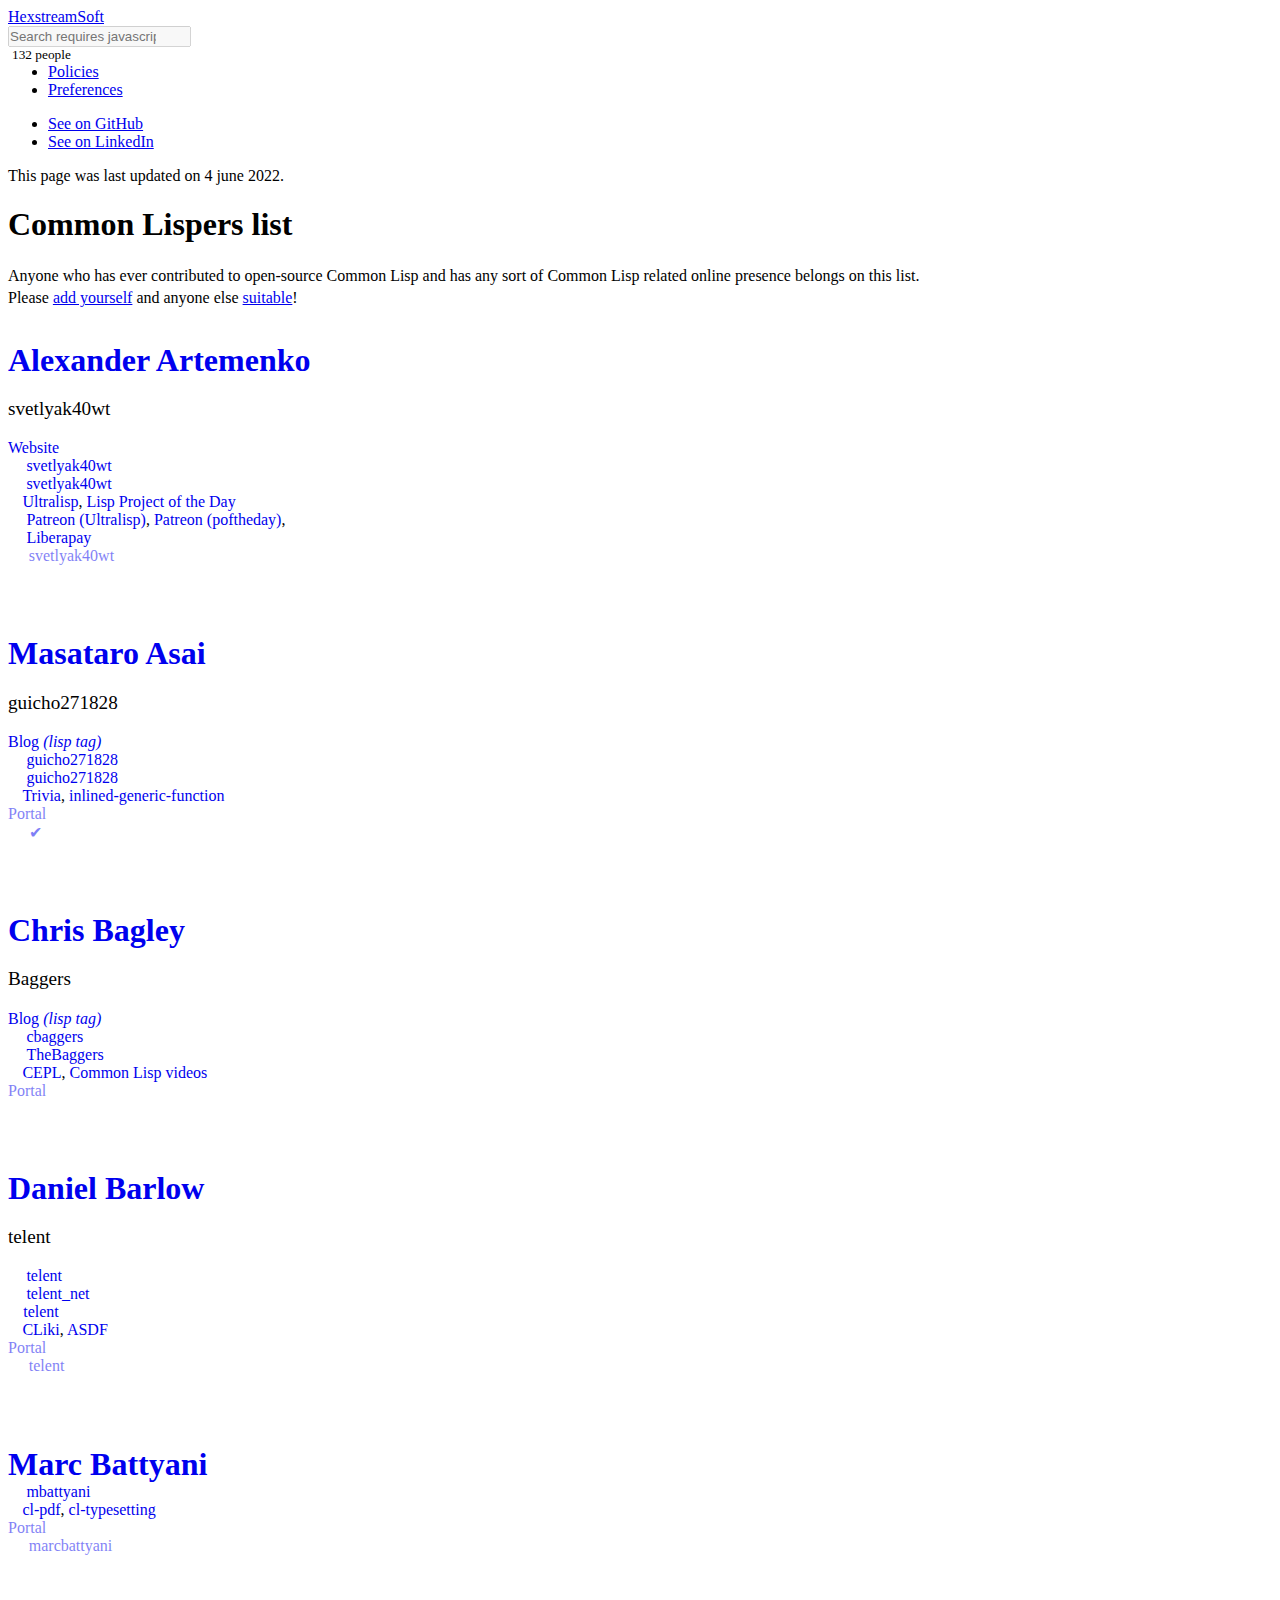
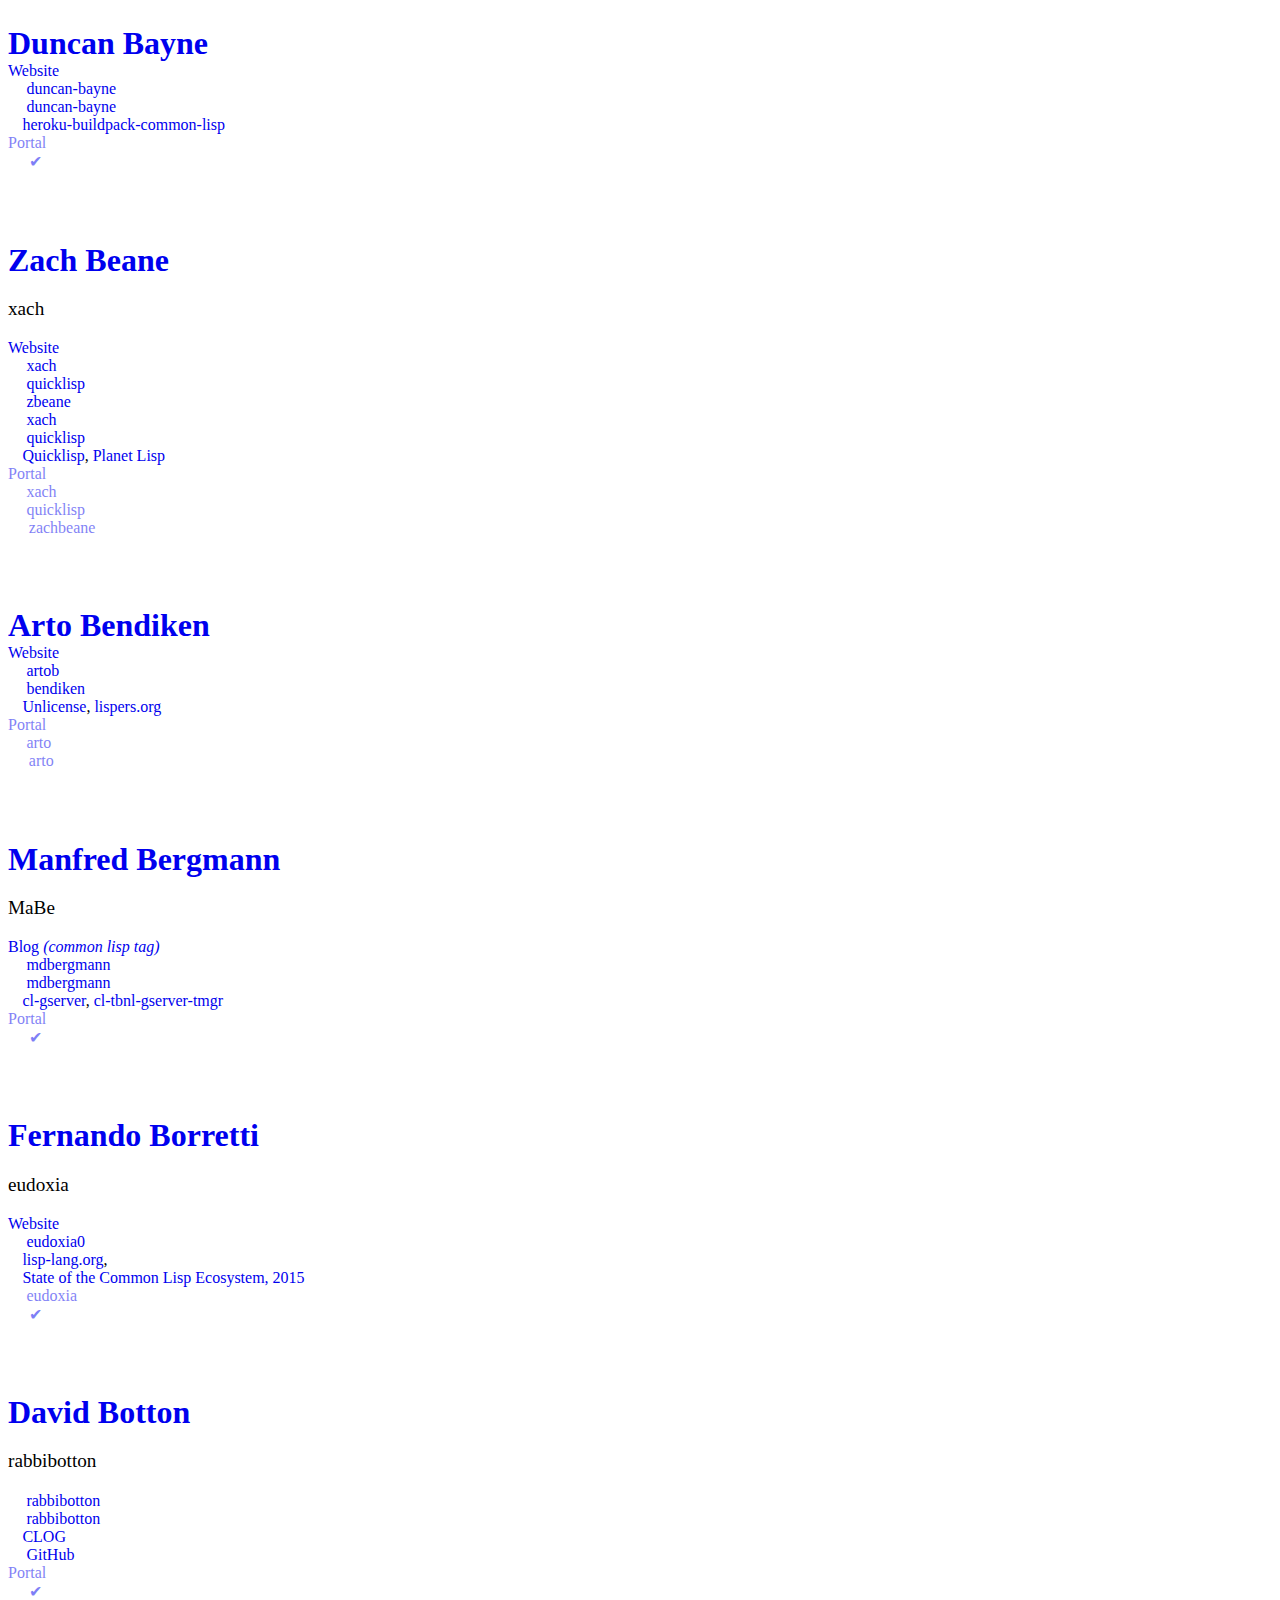
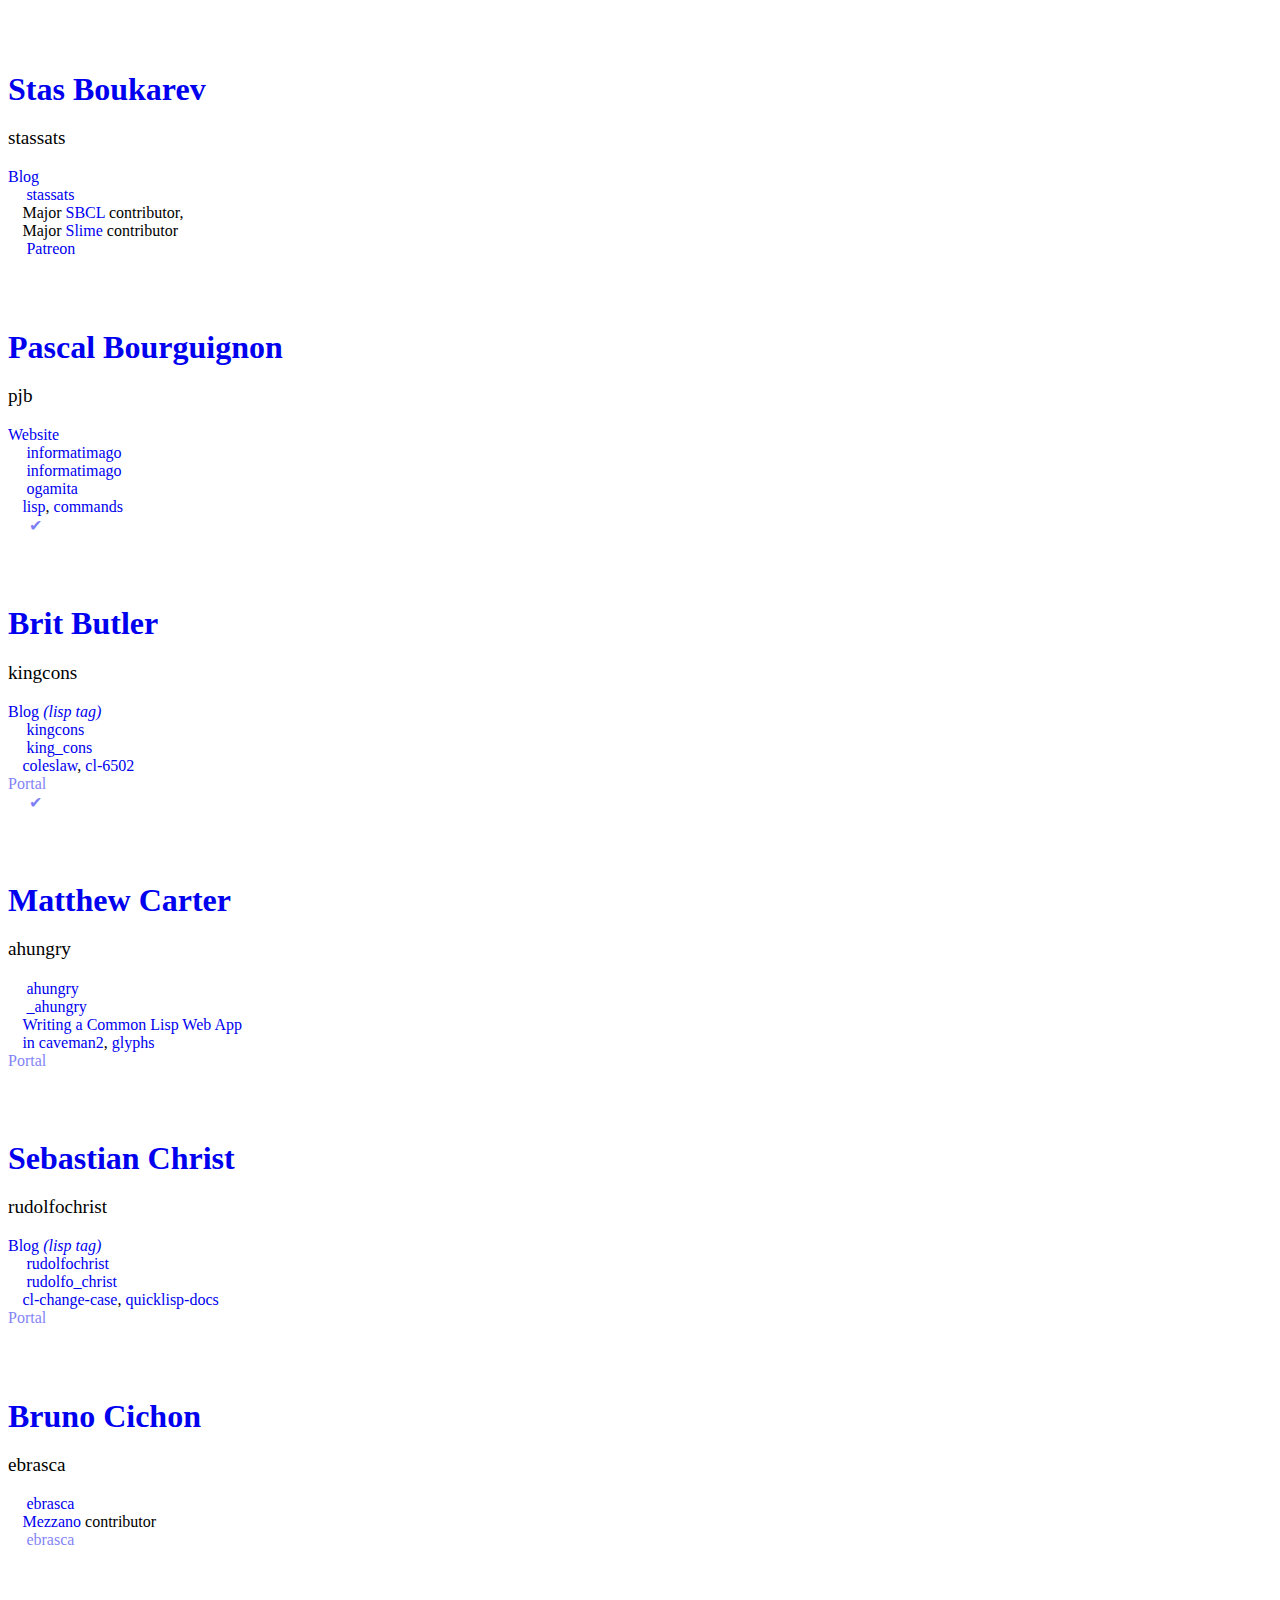
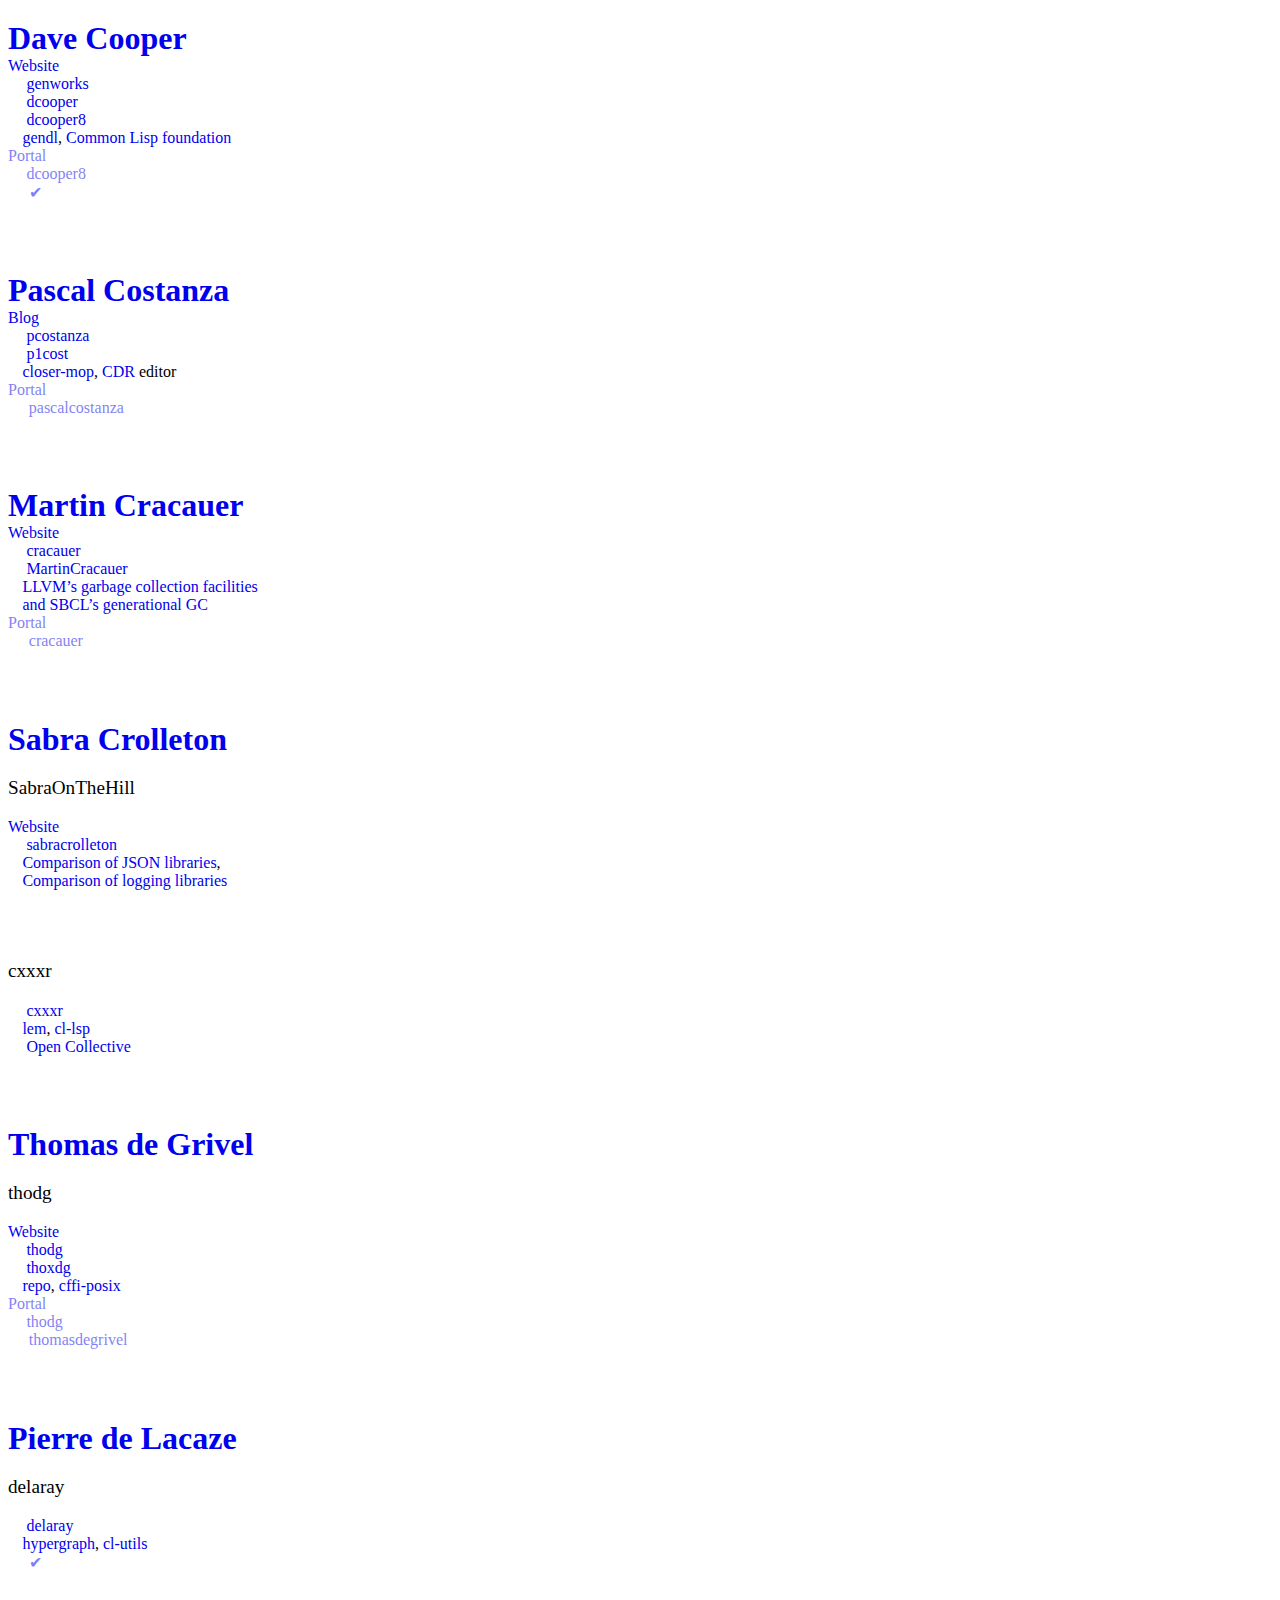
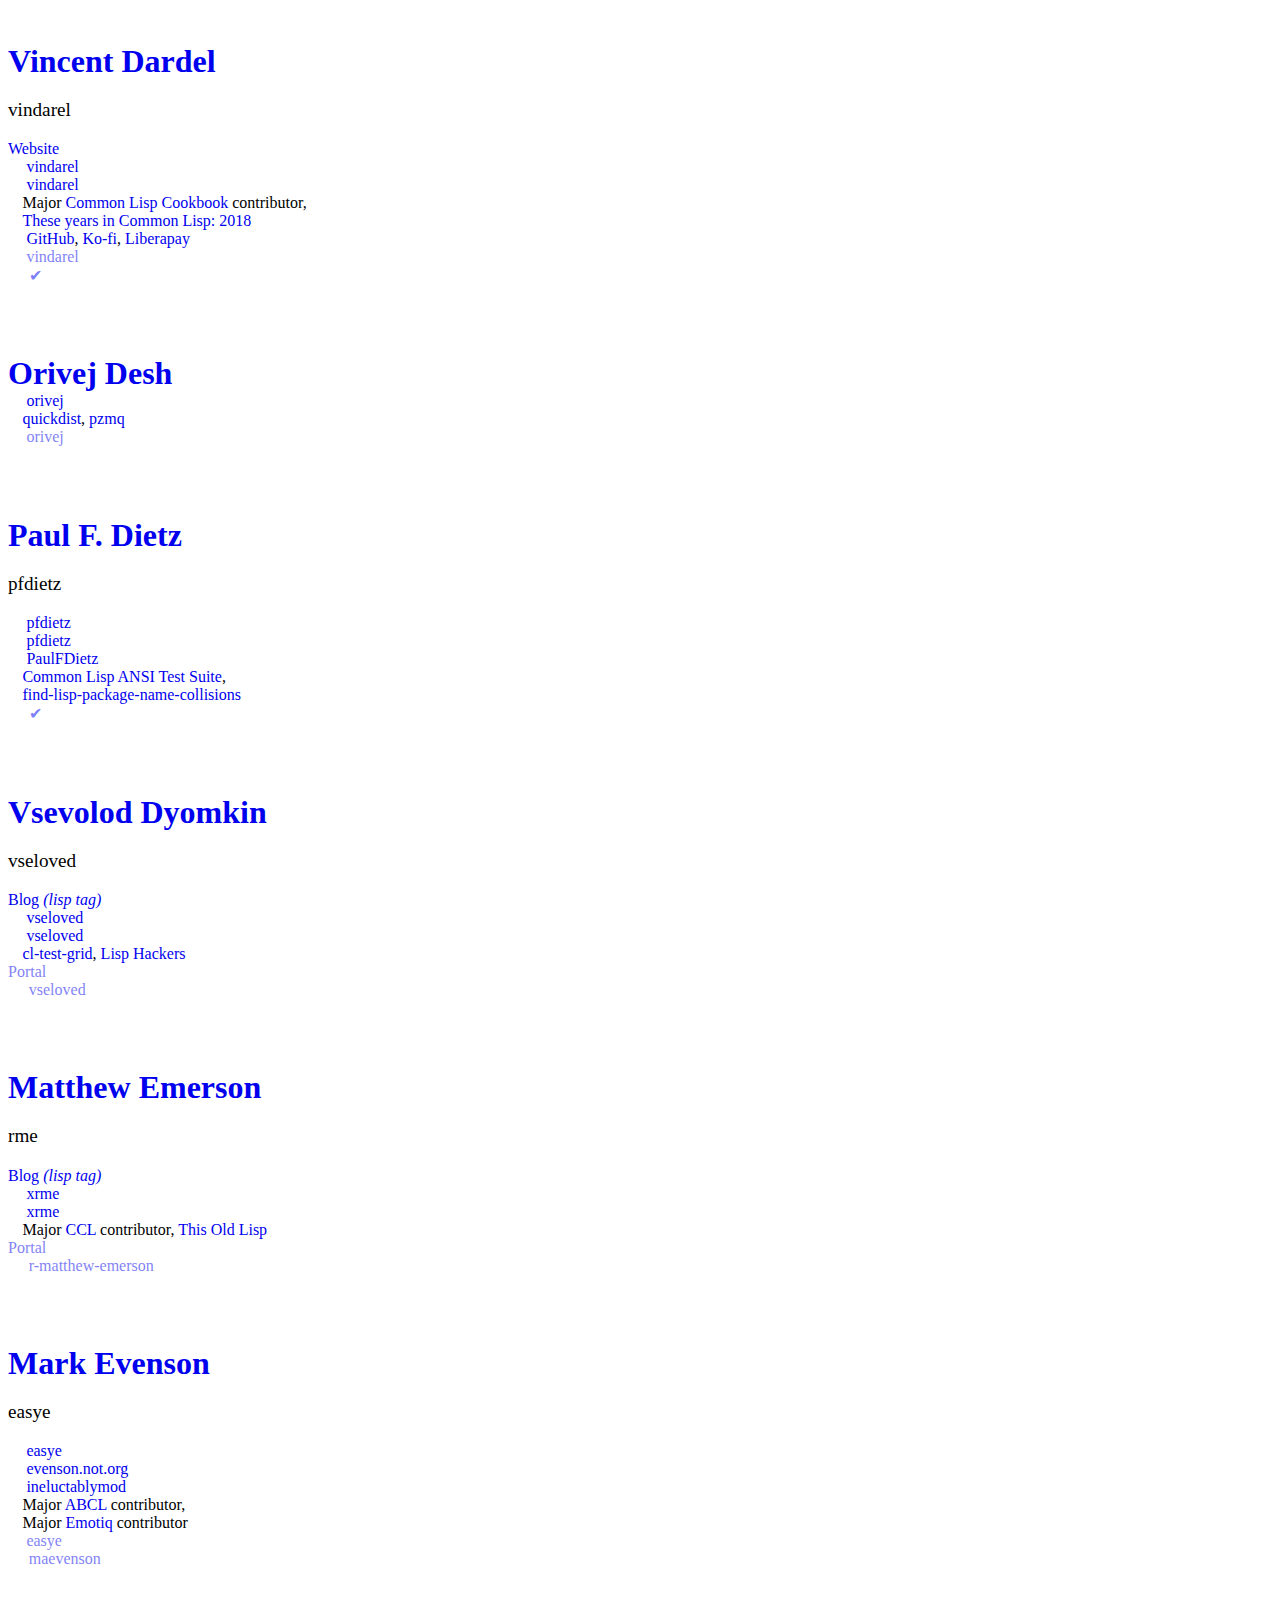
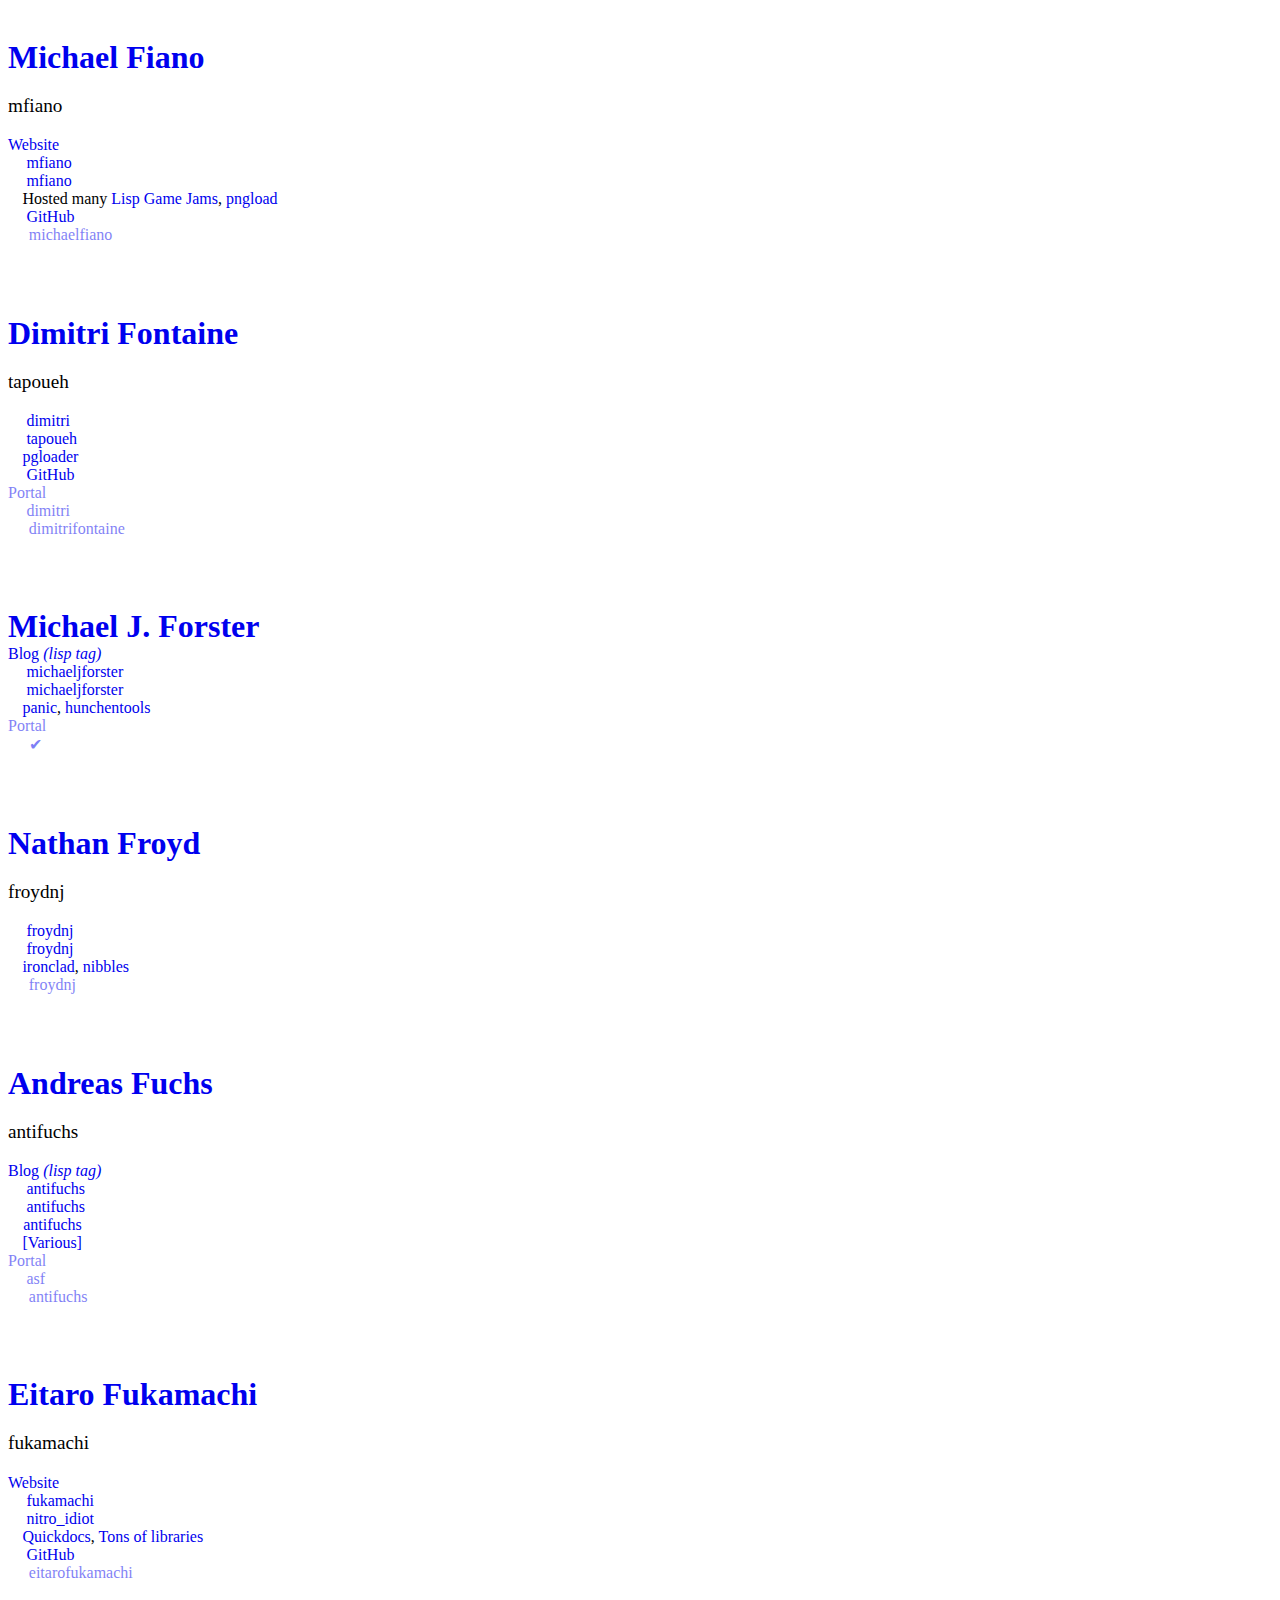
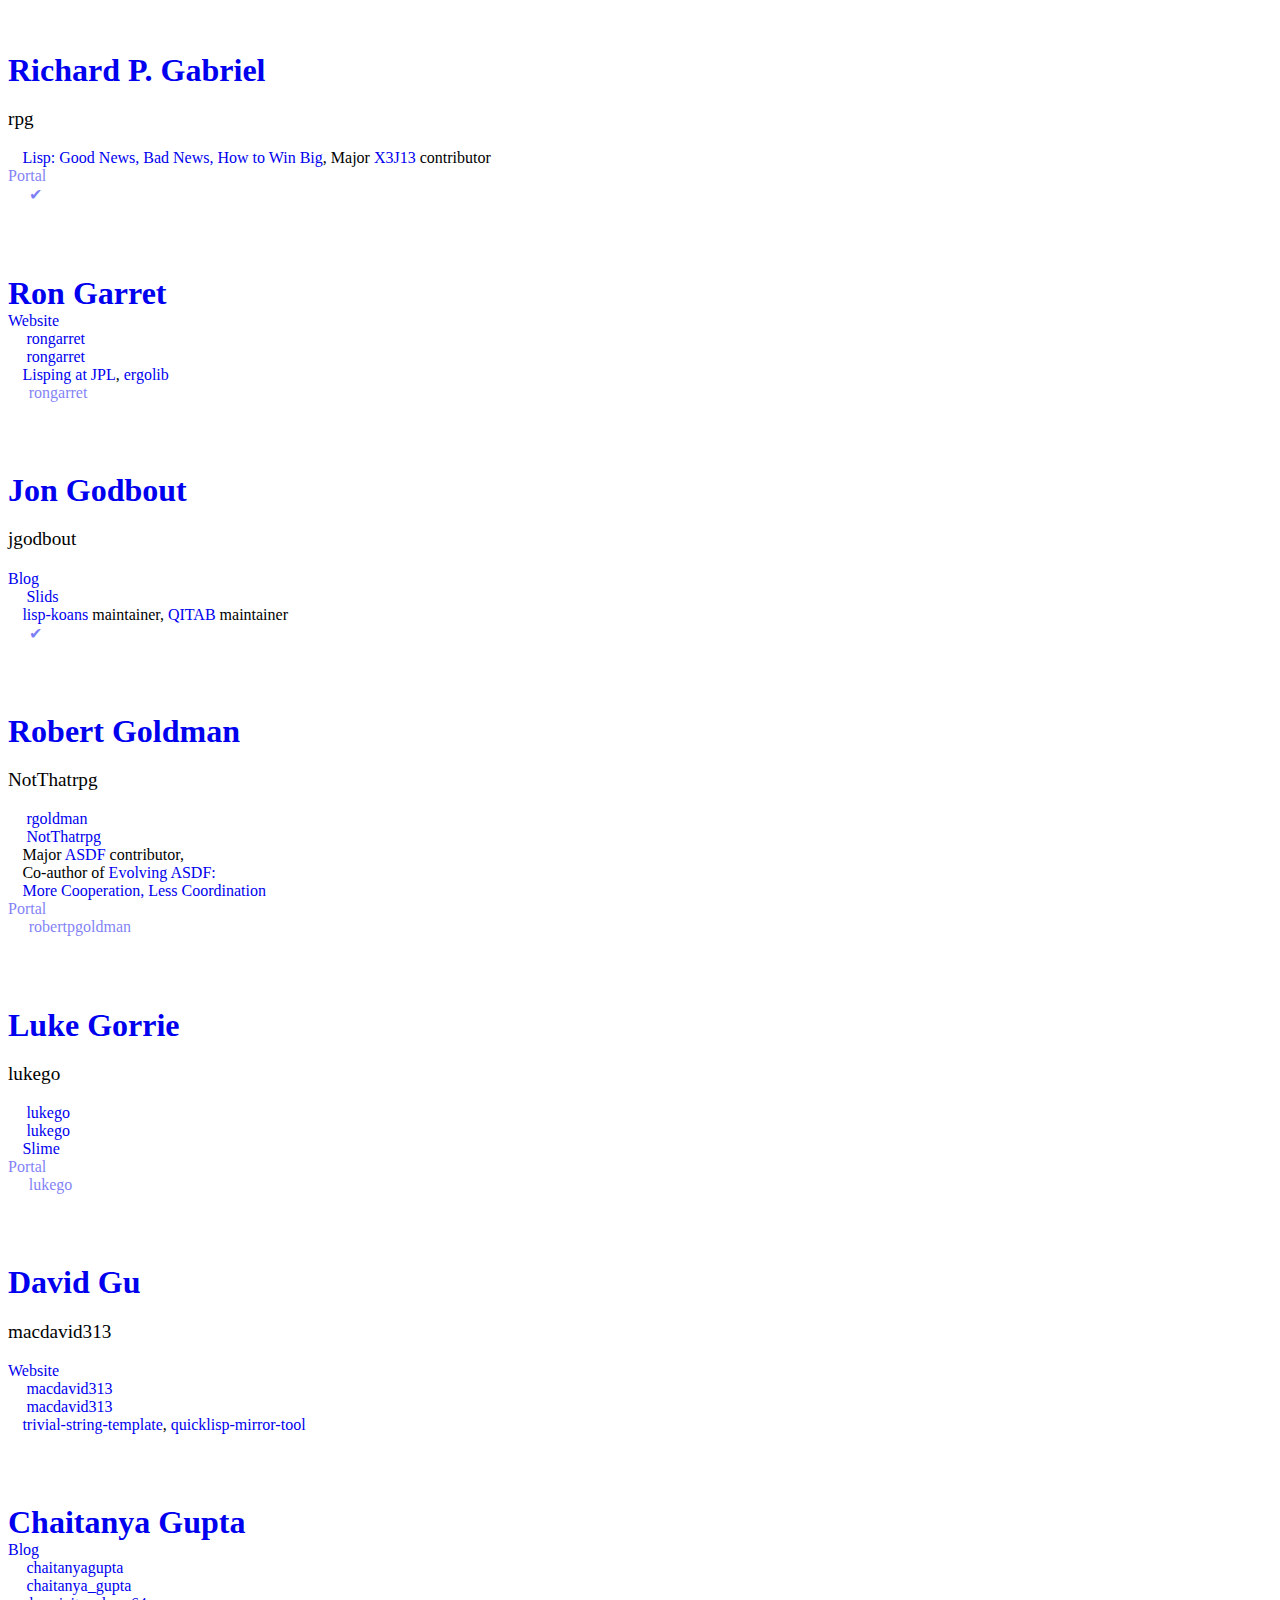
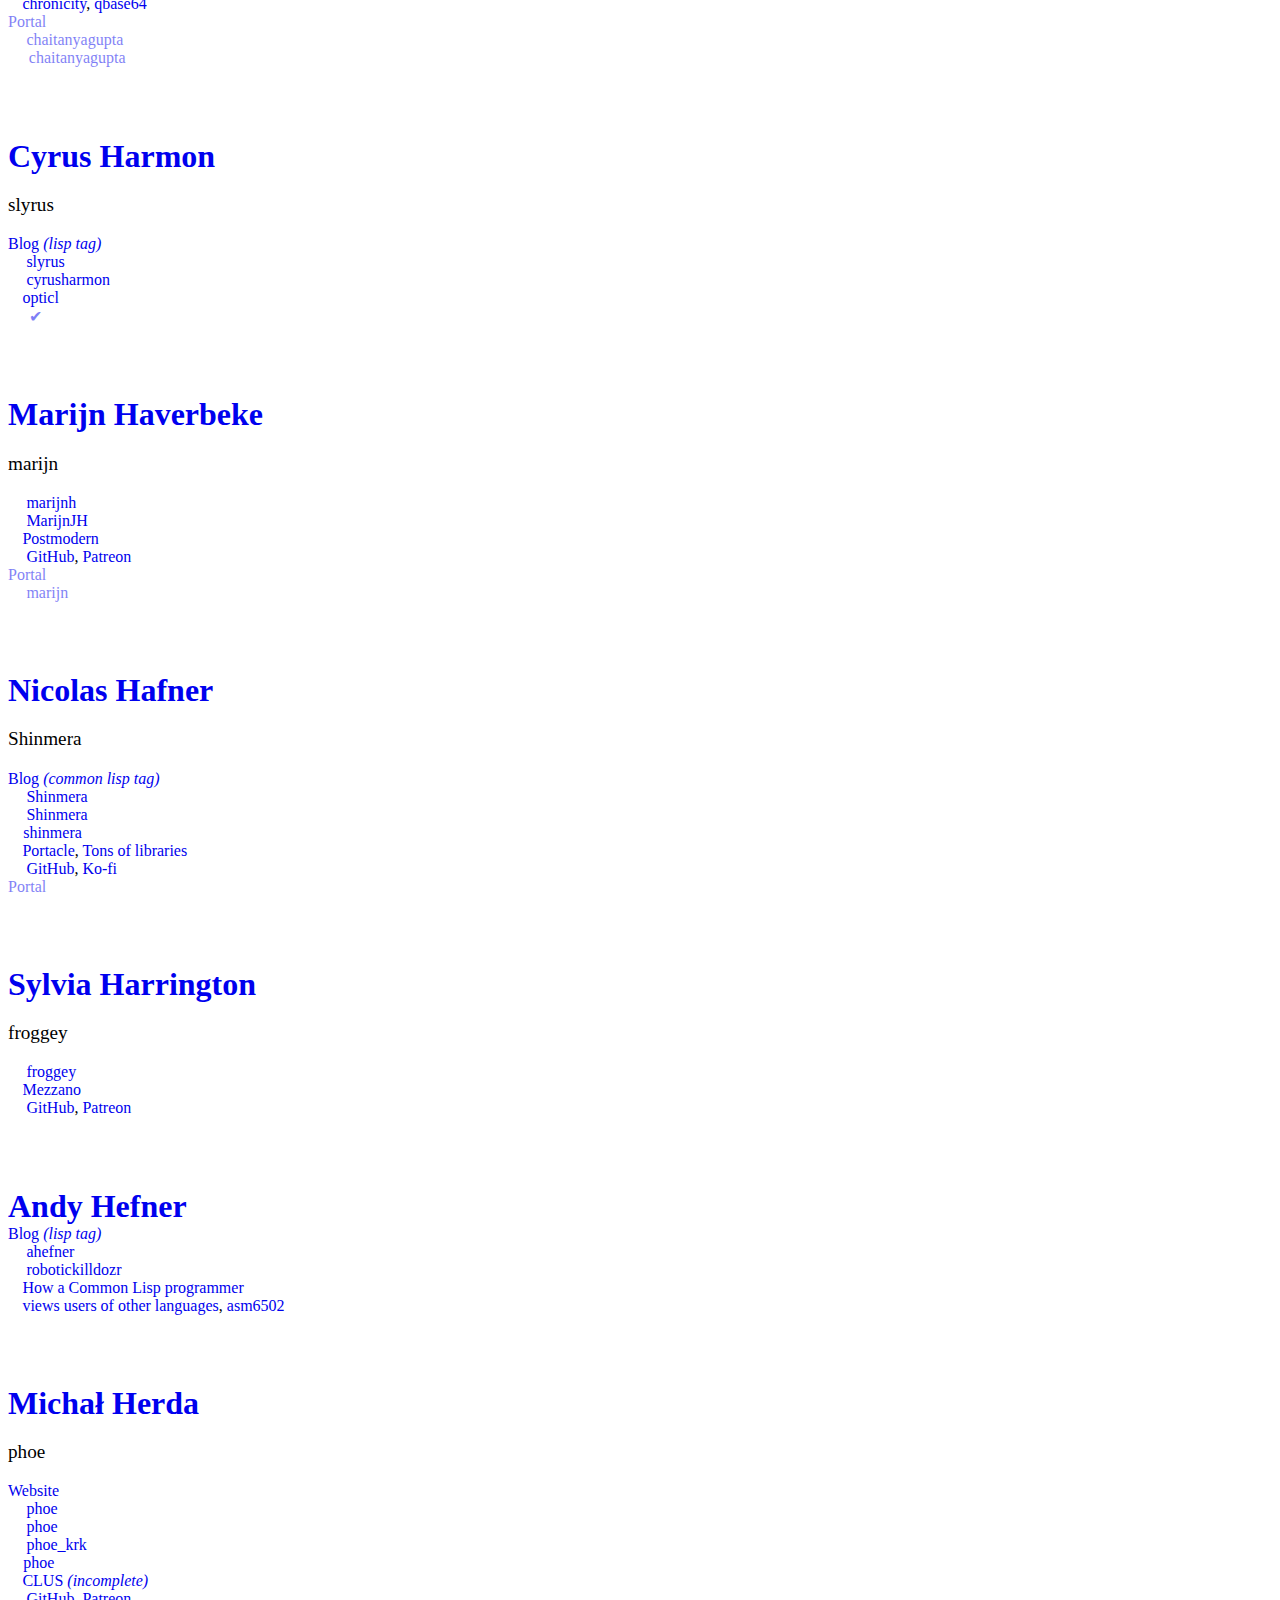
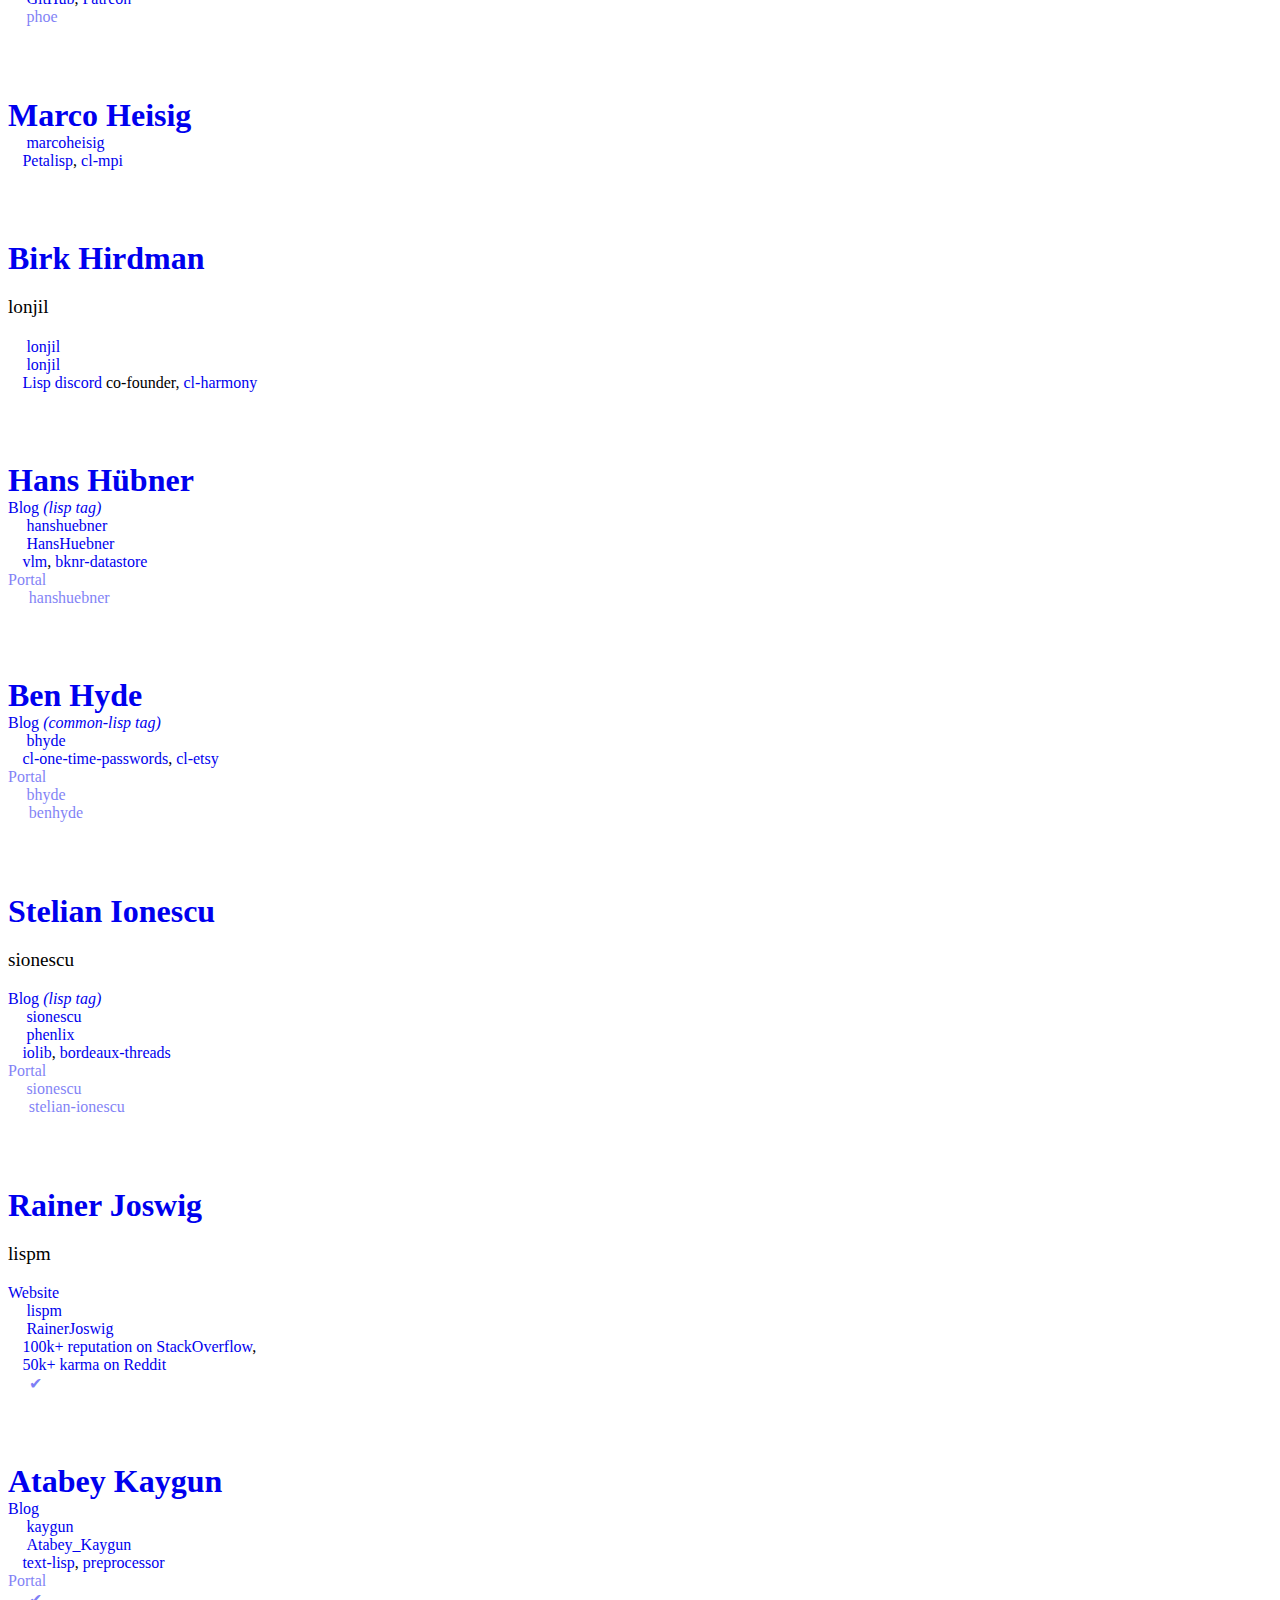
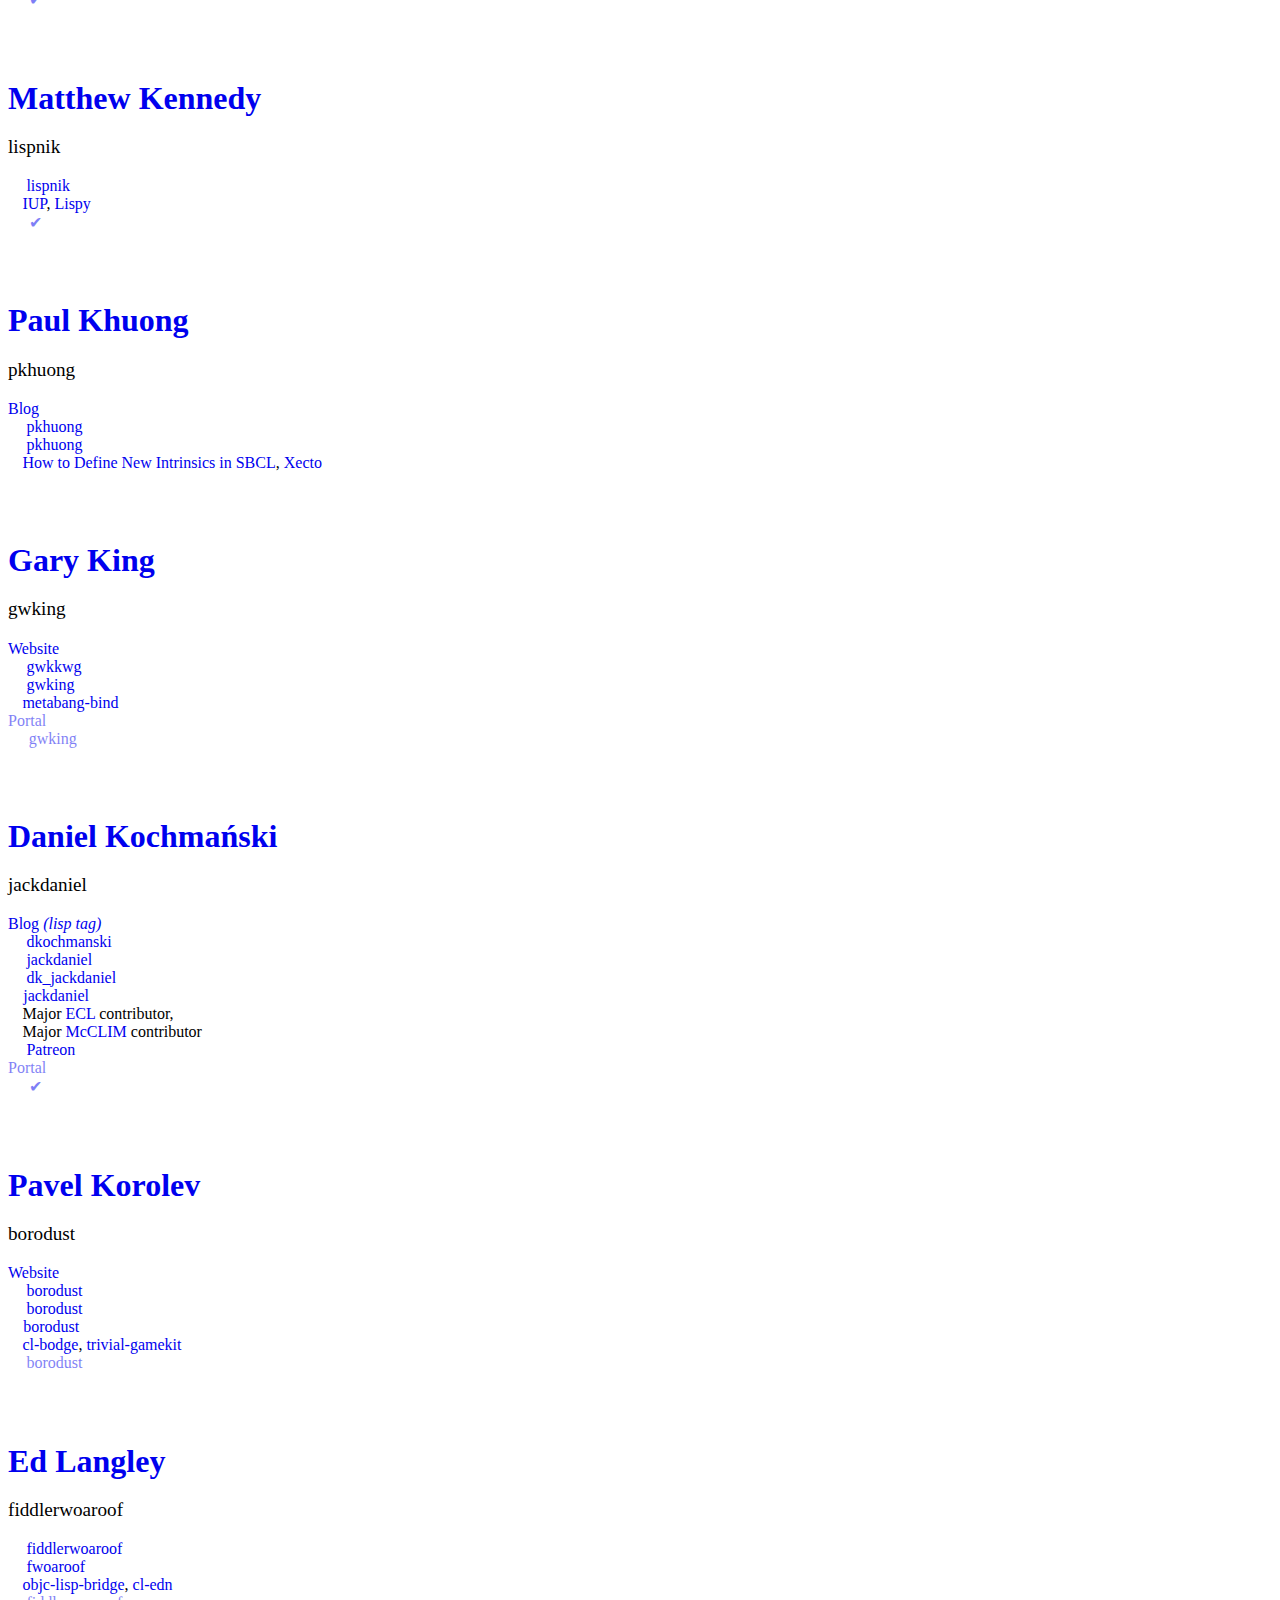
<file: index.html>
<!DOCTYPE html>

<html>

  <head>
    <meta charset="UTF-8" />
    <link rel="canonical" href="https://common-lispers.hexstreamsoft.com/" />
    <meta name="author" content="Jean-Philippe Paradis" />
    <link rel="author" href="https://abc.hexstream.xyz/" />
    <link rel="license" href="https://common-lispers.hexstreamsoft.com/UNLICENSE" />
    <meta name="description" content="Discover Common Lisp open-source contributors and their best contributions! Add yourself! Now ushering in a new era of unprecedented discoverability!" />
    <meta name="viewport" content="width=device-width, initial-scale=1"/>
    <title>Common Lispers list</title>
    <link href="css/global.css" rel="stylesheet" type="text/css" />
    <link href="https://global.hexstream.dev/css/homepage.css" rel="stylesheet" type="text/css" />
    <link href="https://global.hexstream.dev/css/cards.css" rel="stylesheet" type="text/css" />
    <link href="https://global.hexstream.dev/css/tags.css" rel="stylesheet" type="text/css" />
    <link href="index.css" rel="stylesheet" type="text/css" />
    <script src="scripts/prefs.mjs" type="module"></script>
    <script src="scripts/blocklist.mjs" type="module"></script>
    <script src="./index.mjs" type="module"></script>
  </head>

  <body>

    <nav id="top-nav">

      <div class="main">

        <div class="breadcrumbs">
          <a href="https://www.hexstreamsoft.com/">HexstreamSoft</a>
        </div>

        <div id="search-wrapper">
          <input type="search" id="search" placeholder="Search requires javascript" disabled="disabled" list="search-suggestions"/>
          <span class="summary">132 people</span>
          <datalist id="search-suggestions">
            <option>has:fullname</option>
            <option>has:middlename</option>
            <option>has:nickname</option>
            <option>has:website</option>
            <option>has:blog</option>
            <option>has:github</option>
            <option>has:gitlab</option>
            <option>has:bitbucket</option>
            <option>has:twitter</option>
            <option>has:mastodon</option>
            <option>has:funding</option>
            <option>has:portal</option>
            <option>has:keybase</option>
            <option>has:linkedin</option>
          </datalist>
        </div>

        <nav class="tabs">
          <ul>
            <li><a href="policies/" target="_blank">Policies</a></li>
            <li><a href="preferences/" target="_blank">Preferences</a></li>
          </ul>
        </nav>

        <nav class="tabs" id="meta-nav">
          <ul>
            <li><a class="github" href="https://github.com/Hexstream/common-lispers.hexstreamsoft.com" target="_blank"><span>See on GitHub</span></a></li>
            <li><a class="linkedin" href="https://www.linkedin.com/groups/8876366/" target="_blank"><span>See on LinkedIn</span></a></li>
          </ul>
        </nav>

      </div>

      <p id="last-updated"><span>This page was last updated on </span><time datetime="2022-06-04">4 june 2022</time><span>.</span></p>

    </nav>

    <main data-state-domain="site-prefs">

      <header id="page-header">
        <h1>Common Lispers list</h1>
        <p class="description">Anyone who has ever contributed to open-source Common Lisp and has any sort of Common Lisp related online presence belongs on this list.<br />Please <a href="https://github.com/Hexstream/common-lispers.hexstreamsoft.com/issues" target="_blank">add yourself</a> and anyone else <a href="policies/" target="_blank">suitable</a>!</p>
      </header>

      <template id="options-template">
        <select class="options">
          <option value="">⚙</option>
          <option value="block">Block</option>
          <option value="unblock">Unblock</option>
        </select>
      </template>

      <div class="cards cards-link-to-themselves" id="common-lispers">

        <article class="card" id="Alexander_Artemenko">
          <h1 class="full-name"><a href="#Alexander_Artemenko"><span class="first-name">Alexander</span> <span class="last-name">Artemenko</span></a></h1>
          <p class="hoisted nickname" id="svetlyak40wt"><a href="#svetlyak40wt">svetlyak40wt</a></p>
          <div class="tags main">
            <span class="tag website"><a href="http://40ants.com/" target="_blank">Website</a></span>
            <span class="tag hv social coding" data-social-kind="github">
              <span class="h">GitHub<span>:</span></span>
              <span class="v"><a href="https://github.com/svetlyak40wt" target="_blank">svetlyak40wt</a></span>
            </span>
            <span class="tag hv social microblogging" data-social-kind="twitter">
              <span class="h">Twitter<span>:</span></span>
              <span class="v"><a href="https://twitter.com/svetlyak40wt" target="_blank">svetlyak40wt</a></span>
            </span>
            <span class="tag hv highlights">
              <span class="h">Highlights<span>:</span></span>
              <span class="v"><a href="https://ultralisp.org/" target="_blank">Ultralisp</a>, <a href="https://40ants.com/lisp-project-of-the-day/" target="_blank">Lisp Project of the Day</a></span>
            </span>
            <span class="tag hv funding">
              <span class="h">Funding<span>:</span></span>
              <span class="v"><a href="https://www.patreon.com/ultralisp" target="_blank">Patreon (Ultralisp)</a>, <a href="https://www.patreon.com/poftheday" target="_blank">Patreon (poftheday)</a>,<br /><a href="https://en.liberapay.com/Ultralisp.org/" target="_blank">Liberapay</a></span>
            </span>
          </div>
          <div class="tags addenda">
            <span class="tag hv social cv" data-social-kind="linkedin">
              <span class="h">LinkedIn<span>:</span></span>
              <span class="v"><a href="https://www.linkedin.com/in/svetlyak40wt" target="_blank">svetlyak40wt</a></span>
            </span>
          </div>
        </article>

        <article class="card" id="Masataro_Asai">
          <h1 class="full-name"><a href="#Masataro_Asai"><span class="first-name">Masataro</span> <span class="last-name">Asai</span></a></h1>
          <p class="hoisted nickname" id="guicho271828"><a href="#guicho271828">guicho271828</a></p>
          <div class="tags main">
            <span class="tag blog"><a href="https://guicho271828.github.io/tag/lisp.html" target="_blank">Blog <i class="hint">(lisp tag)</i></a></span>
            <span class="tag hv social coding" data-social-kind="github">
              <span class="h">GitHub<span>:</span></span>
              <span class="v"><a href="https://github.com/guicho271828" target="_blank">guicho271828</a></span>
            </span>
            <span class="tag hv social microblogging" data-social-kind="twitter">
              <span class="h">Twitter<span>:</span></span>
              <span class="v"><a href="https://twitter.com/guicho271828" target="_blank">guicho271828</a></span>
            </span>
            <span class="tag hv highlights">
              <span class="h">Highlights<span>:</span></span>
              <span class="v"><a href="https://github.com/guicho271828/trivia" target="_blank">Trivia</a>, <a href="https://github.com/guicho271828/inlined-generic-function" target="_blank">inlined-generic-function</a></span>
            </span>
          </div>
          <div class="tags addenda">
            <span class="tag portal"><a href="https://guicho271828.github.io/" target="_blank">Portal</a></span>
            <span class="tag hv social cv" data-social-kind="linkedin">
              <span class="h">LinkedIn<span>:</span></span>
              <span class="v"><a href="https://www.linkedin.com/in/masataro-asai-158a0638" target="_blank">✔</a></span>
            </span>
          </div>
        </article>

        <article class="card" id="Chris_Bagley">
          <h1 class="full-name"><a href="#Chris_Bagley"><span class="first-name">Chris</span> <span class="last-name">Bagley</span></a></h1>
          <p class="hoisted nickname" id="Baggers"><a href="#Baggers">Baggers</a></p>
          <div class="tags main">
            <span class="tag blog"><a href="http://techsnuffle.com/tags.html#lisp-ref" target="_blank">Blog <i class="hint">(lisp tag)</i></a></span>
            <span class="tag hv social coding" data-social-kind="github">
              <span class="h">GitHub<span>:</span></span>
              <span class="v"><a href="https://github.com/cbaggers" target="_blank">cbaggers</a></span>
            </span>
            <span class="tag hv social microblogging" data-social-kind="twitter">
              <span class="h">Twitter<span>:</span></span>
              <span class="v"><a href="https://twitter.com/TheBaggers" target="_blank">TheBaggers</a></span>
            </span>
            <span class="tag hv highlights">
              <span class="h">Highlights<span>:</span></span>
              <span class="v"><a href="https://github.com/cbaggers/cepl" target="_blank">CEPL</a>, <a href="https://www.youtube.com/user/CBaggers/playlists" target="_blank">Common Lisp videos</a></span>
            </span>
          </div>
          <div class="tags addenda">
            <span class="tag portal"><a href="http://techsnuffle.com/" target="_blank">Portal</a></span>
          </div>
        </article>

        <article class="card" id="Daniel_Barlow">
          <h1 class="full-name"><a href="#Daniel_Barlow"><span class="first-name">Daniel</span> <span class="last-name">Barlow</span></a></h1>
          <p class="hoisted nickname" id="telent"><a href="#telent">telent</a></p>
          <div class="tags main">
            <span class="tag hv social coding" data-social-kind="github">
              <span class="h">GitHub<span>:</span></span>
              <span class="v"><a href="https://github.com/telent" target="_blank">telent</a></span>
            </span>
            <span class="tag hv social microblogging" data-social-kind="twitter">
              <span class="h">Twitter<span>:</span></span>
              <span class="v"><a href="https://twitter.com/telent_net" target="_blank">telent_net</a></span>
            </span>
            <span class="tag hv social microblogging" data-social-kind="mastodon">
              <span class="h">Mastodon<span>:</span></span>
              <span class="v"><a href="https://mastodon.social/@telent" target="_blank">telent</a></span>
            </span>
            <span class="tag hv highlights">
              <span class="h">Highlights<span>:</span></span>
              <span class="v"><a href="https://www.cliki.net/" target="_blank">CLiki</a>, <a href="https://common-lisp.net/project/asdf/" target="_blank">ASDF</a></span>
            </span>
          </div>
          <div class="tags addenda">
            <span class="tag portal"><a href="https://ww.telent.net/" target="_blank">Portal</a></span>
            <span class="tag hv social cv" data-social-kind="linkedin">
              <span class="h">LinkedIn<span>:</span></span>
              <span class="v"><a href="https://www.linkedin.com/in/telent" target="_blank">telent</a></span>
            </span>
          </div>
        </article>

        <article class="card" id="Marc_Battyani">
          <h1 class="full-name"><a href="#Marc_Battyani"><span class="first-name">Marc</span> <span class="last-name">Battyani</span></a></h1>
          <div class="tags main">
            <span class="tag hv social coding" data-social-kind="github">
              <span class="h">GitHub<span>:</span></span>
              <span class="v"><a href="https://github.com/mbattyani" target="_blank">mbattyani</a></span>
            </span>
            <span class="tag hv highlights">
              <span class="h">Highlights<span>:</span></span>
              <span class="v"><a href="https://github.com/mbattyani/cl-pdf" target="_blank">cl-pdf</a>, <a href="https://github.com/mbattyani/cl-typesetting" target="_blank">cl-typesetting</a></span>
            </span>
          </div>
          <div class="tags addenda">
            <span class="tag portal"><a href="http://www.fractalconcept.com/" target="_blank">Portal</a></span>
            <span class="tag hv social cv" data-social-kind="linkedin">
              <span class="h">LinkedIn<span>:</span></span>
              <span class="v"><a href="https://www.linkedin.com/in/marcbattyani" target="_blank">marcbattyani</a></span>
            </span>
          </div>
        </article>

        <article class="card" id="Duncan_Bayne">
          <h1 class="full-name"><a href="#Duncan_Bayne"><span class="first-name">Duncan</span> <span class="last-name">Bayne</span></a></h1>
          <div class="tags main">
            <span class="tag website"><a href="https://duncan.bayne.id.au/free-software.html" target="_blank">Website</a></span>
            <span class="tag hv social coding" data-social-kind="github">
              <span class="h">GitHub<span>:</span></span>
              <span class="v"><a href="https://github.com/duncan-bayne" target="_blank">duncan-bayne</a></span>
            </span>
            <span class="tag hv social coding" data-social-kind="gitlab">
              <span class="h">GitLab<span>:</span></span>
              <span class="v"><a href="https://gitlab.com/duncan-bayne" target="_blank">duncan-bayne</a></span>
            </span>
            <span class="tag hv highlights">
              <span class="h">Highlights<span>:</span></span>
              <span class="v"><a href="https://gitlab.com/duncan-bayne/heroku-buildpack-common-lisp" target="_blank">heroku-buildpack-common-lisp</a></span>
            </span>
          </div>
          <div class="tags addenda">
            <span class="tag portal"><a href="https://duncan.bayne.id.au/" target="_blank">Portal</a></span>
            <span class="tag hv social cv" data-social-kind="linkedin">
              <span class="h">LinkedIn<span>:</span></span>
              <span class="v"><a href="https://www.linkedin.com/in/duncan-bayne-3bb779187" target="_blank">✔</a></span>
            </span>
          </div>
        </article>

        <article class="card" id="Zach_Beane">
          <h1 class="full-name"><a href="#Zach_Beane"><span class="first-name">Zach</span> <span class="last-name">Beane</span></a></h1>
          <p class="hoisted nickname" id="xach"><a href="#xach">xach</a></p>
          <div class="tags contains-groups">
            <span class="tag website"><a href="https://www.xach.com/lisp/" target="_blank">Website</a></span>
            <span class="group">
              <span class="tag hv social coding" data-social-kind="github">
                <span class="h">GitHub<span>:</span></span>
                <span class="v"><a href="https://github.com/xach" target="_blank">xach</a></span>
              </span>
              <span class="tag hv social coding alt" data-social-kind="github">
                <span class="h">GitHub<span>:</span></span>
                <span class="v"><a href="https://github.com/quicklisp" target="_blank">quicklisp</a></span>
              </span>
            </span>
            <span class="tag hv social coding" data-social-kind="gitlab">
              <span class="h">GitLab<span>:</span></span>
              <span class="v"><a href="https://gitlab.common-lisp.net/zbeane" target="_blank">zbeane</a></span>
            </span>
            <span class="group">
              <span class="tag hv social microblogging" data-social-kind="twitter">
                <span class="h">Twitter<span>:</span></span>
                <span class="v"><a href="https://twitter.com/xach" target="_blank">xach</a></span>
              </span>
              <span class="tag hv social microblogging alt" data-social-kind="twitter">
                <span class="h">Twitter<span>:</span></span>
                <span class="v"><a href="https://twitter.com/quicklisp" target="_blank">quicklisp</a></span>
              </span>
            </span>
            <span class="tag hv highlights">
              <span class="h">Highlights<span>:</span></span>
              <span class="v"><a href="https://www.quicklisp.org/" target="_blank">Quicklisp</a>, <a href="https://planet.lisp.org/" target="_blank">Planet Lisp</a></span>
            </span>
          </div>
          <div class="tags addenda">
            <span class="tag portal"><a href="https://xach.com/" target="_blank">Portal</a></span>
            <span class="tag hv social" data-social-kind="keybase">
              <span class="h">Keybase<span>:</span></span>
              <span class="v"><a href="https://keybase.io/xach" target="_blank">xach</a></span>
            </span>
            <span class="tag hv social alt" data-social-kind="keybase">
              <span class="h">Keybase<span>:</span></span>
              <span class="v"><a href="https://keybase.io/quicklisp" target="_blank">quicklisp</a></span>
            </span>
            <span class="tag hv social cv" data-social-kind="linkedin">
              <span class="h">LinkedIn<span>:</span></span>
              <span class="v"><a href="https://www.linkedin.com/in/zachbeane" target="_blank">zachbeane</a></span>
            </span>
          </div>
        </article>

        <article class="card" id="Arto_Bendiken">
          <h1 class="full-name"><a href="#Arto_Bendiken"><span class="first-name">Arto</span> <span class="last-name">Bendiken</span></a></h1>
          <div class="tags main">
            <span class="tag website"><a href="https://ar.to/notes/common-lisp" target="_blank">Website</a></span>
            <span class="tag hv social coding" data-social-kind="github">
              <span class="h">GitHub<span>:</span></span>
              <span class="v"><a href="https://github.com/artob" target="_blank">artob</a></span>
            </span>
            <span class="tag hv social microblogging" data-social-kind="twitter">
              <span class="h">Twitter<span>:</span></span>
              <span class="v"><a href="https://twitter.com/bendiken" target="_blank">bendiken</a></span>
            </span>
            <span class="tag hv highlights">
              <span class="h">Highlights<span>:</span></span>
              <span class="v"><a href="https://unlicense.org/" target="_blank">Unlicense</a>, <a href="https://lispers.org/" target="_blank">lispers.org</a></span>
            </span>
          </div>
          <div class="tags addenda">
            <span class="tag portal"><a href="https://ar.to/" target="_blank">Portal</a></span>
            <span class="tag hv social" data-social-kind="keybase">
              <span class="h">Keybase<span>:</span></span>
              <span class="v"><a href="https://keybase.io/arto" target="_blank">arto</a></span>
            </span>
            <span class="tag hv social cv" data-social-kind="linkedin">
              <span class="h">LinkedIn<span>:</span></span>
              <span class="v"><a href="https://www.linkedin.com/in/arto" target="_blank">arto</a></span>
            </span>
          </div>
        </article>

        <article class="card" id="Manfred_Bergmann">
          <h1 class="full-name"><a href="#Manfred_Bergmann"><span class="first-name">Manfred</span> <span class="last-name">Bergmann</span></a></h1>
          <p class="hoisted nickname" id="MaBe"><a href="#MaBe">MaBe</a></p>
          <div class="tags main">
            <span class="tag blog"><a href="http://www.software-by-mabe.com/blog?tag=Common%2BLisp" target="_blank">Blog <i class="hint">(common lisp tag)</i></a></span>
            <span class="tag hv social coding" data-social-kind="github">
              <span class="h">GitHub<span>:</span></span>
              <span class="v"><a href="https://github.com/mdbergmann" target="_blank">mdbergmann</a></span>
            </span>
            <span class="tag hv social microblogging" data-social-kind="twitter">
              <span class="h">Twitter<span>:</span></span>
              <span class="v"><a href="https://twitter.com/mdbergmann" target="_blank">mdbergmann</a></span>
            </span>
            <span class="tag hv highlights">
              <span class="h">Highlights<span>:</span></span>
              <span class="v"><a href="https://github.com/mdbergmann/cl-gserver" target="_blank">cl-gserver</a>, <a href="https://github.com/mdbergmann/cl-tbnl-gserver-tmgr" target="_blank">cl-tbnl-gserver-tmgr</a></span>
            </span>
          </div>
          <div class="tags addenda">
            <span class="tag portal"><a href="http://retro-style.software-by-mabe.com/" target="_blank">Portal</a></span>
            <span class="tag hv social cv" data-social-kind="linkedin">
              <span class="h">LinkedIn<span>:</span></span>
              <span class="v"><a href="https://www.linkedin.com/in/manfred-bergmann-8a034012" target="_blank">✔</a></span>
            </span>
          </div>
        </article>

        <article class="card" id="Fernando_Borretti">
          <h1 class="full-name"><a href="#Fernando_Borretti"><span class="first-name">Fernando</span> <span class="last-name">Borretti</span></a></h1>
          <p class="hoisted nickname">eudoxia</p>
          <div class="tags main">
            <span class="tag website"><a href="https://borretti.me/" target="_blank">Website</a></span>
            <span class="tag hv social coding" data-social-kind="github">
              <span class="h">GitHub<span>:</span></span>
              <span class="v"><a href="https://github.com/eudoxia0" target="_blank">eudoxia0</a></span>
            </span>
            <span class="tag hv highlights">
              <span class="h">Highlights<span>:</span></span>
              <span class="v"><a href="https://lisp-lang.org/" target="_blank">lisp-lang.org</a>,<br /><a href="https://borretti.me/article/common-lisp-sotu-2015" target="_blank">State of the Common Lisp Ecosystem<span class="unless-miser">,</span> 2015</a></span>
            </span>
          </div>
          <div class="tags addenda">
            <span class="tag hv social" data-social-kind="keybase">
              <span class="h">Keybase<span>:</span></span>
              <span class="v"><a href="https://keybase.io/eudoxia" target="_blank">eudoxia</a></span>
            </span>
            <span class="tag hv social cv" data-social-kind="linkedin">
              <span class="h">LinkedIn<span>:</span></span>
              <span class="v"><a href="https://www.linkedin.com/in/fernando-borretti-827b7474" target="_blank">✔</a></span>
            </span>
          </div>
        </article>

        <article class="card" id="David_Botton">
          <h1 class="full-name"><a href="#David_Botton"><span class="first-name">David</span> <span class="last-name">Botton</span></a></h1>
          <p class="hoisted nickname" id="rabbibotton"><a href="#rabbibotton">rabbibotton</a></p>
          <div class="tags main">
            <span class="tag hv social coding" data-social-kind="github">
              <span class="h">GitHub<span>:</span></span>
              <span class="v"><a href="https://github.com/rabbibotton" target="_blank">rabbibotton</a></span>
            </span>
            <span class="tag hv social microblogging" data-social-kind="twitter">
              <span class="h">Twitter<span>:</span></span>
              <span class="v"><a href="https://twitter.com/rabbibotton" target="_blank">rabbibotton</a></span>
            </span>
            <span class="tag hv highlights">
              <span class="h">Highlights<span>:</span></span>
              <span class="v"><a href="https://github.com/rabbibotton/clog" target="_blank">CLOG</a></span>
            </span>
            <span class="tag hv funding">
              <span class="h">Funding<span>:</span></span>
              <span class="v"><a href="https://github.com/sponsors/rabbibotton" target="_blank">GitHub</a></span>
            </span>
          </div>
          <div class="tags addenda">
            <span class="tag portal"><a href="http://botton.com/" target="_blank">Portal</a></span>
            <span class="tag hv social cv" data-social-kind="linkedin">
              <span class="h">LinkedIn<span>:</span></span>
              <span class="v"><a href="https://www.linkedin.com/in/david-botton-3741b210" target="_blank">✔</a></span>
            </span>
          </div>
        </article>

        <article class="card" id="Stas_Boukarev">
          <h1 class="full-name"><a href="#Stas_Boukarev"><span class="first-name">Stas</span> <span class="last-name">Boukarev</span></a></h1>
          <p class="hoisted nickname" id="stassats"><a href="#stassats">stassats</a></p>
          <div class="tags main">
            <span class="tag blog"><a href="http://slime-tips.tumblr.com/" target="_blank">Blog</a></span>
            <span class="tag hv social coding" data-social-kind="github">
              <span class="h">GitHub<span>:</span></span>
              <span class="v"><a href="https://github.com/stassats" target="_blank">stassats</a></span>
            </span>
            <span class="tag hv highlights">
              <span class="h">Highlights<span>:</span></span>
              <span class="v"><span>Major <a href="http://www.sbcl.org/" target="_blank">SBCL</a> contributor</span>,<br /><span>Major <a href="https://common-lisp.net/project/slime/" target="_blank">Slime</a> contributor</span></span>
            </span>
            <span class="tag hv funding">
              <span class="h">Funding<span>:</span></span>
              <span class="v"><a href="https://www.patreon.com/stassats" target="_blank">Patreon</a></span>
            </span>
          </div>
        </article>

        <article class="card" id="Pascal_Bourguignon">
          <h1 class="full-name"><a href="#Pascal_Bourguignon"><span class="first-name">Pascal</span> <span class="last-name">Bourguignon</span></a></h1>
          <p class="hoisted nickname" id="pjb"><a href="#pjb">pjb</a></p>
          <div class="tags main">
            <span class="tag website"><a href="https://www.informatimago.com/" target="_blank">Website</a></span>
            <span class="tag hv social coding" data-social-kind="github">
              <span class="h">GitHub<span>:</span></span>
              <span class="v"><a href="https://github.com/informatimago" target="_blank">informatimago</a></span>
            </span>
            <span class="tag hv social coding" data-social-kind="gitlab">
              <span class="h">GitLab<span>:</span></span>
              <span class="v"><a href="https://gitlab.com/informatimago" target="_blank">informatimago</a></span>
            </span>
            <span class="tag hv social microblogging" data-social-kind="twitter">
              <span class="h">Twitter<span>:</span></span>
              <span class="v"><a href="https://twitter.com/ogamita" target="_blank">ogamita</a></span>
            </span>
            <span class="tag hv highlights">
              <span class="h">Highlights<span>:</span></span>
              <span class="v"><a href="https://github.com/informatimago/lisp" target="_blank">lisp</a>, <a href="https://github.com/informatimago/commands" target="_blank">commands</a></span>
            </span>
          </div>
          <div class="tags addenda">
            <span class="tag hv social cv" data-social-kind="linkedin">
              <span class="h">LinkedIn<span>:</span></span>
              <span class="v"><a href="https://www.linkedin.com/in/pascal-bourguignon-a100a48" target="_blank">✔</a></span>
            </span>
          </div>
        </article>

        <article class="card" id="Brit_Butler">
          <h1 class="full-name"><a href="#Brit_Butler"><span class="first-name">Brit</span> <span class="last-name">Butler</span></a></h1>
          <p class="hoisted nickname" id="kingcons"><a href="#kingcons">kingcons</a></p>
          <div class="tags main">
            <span class="tag blog"><a href="https://blog.kingcons.io/tag/lisp.html" target="_blank">Blog <i class="hint">(lisp tag)</i></a></span>
            <span class="tag hv social coding" data-social-kind="github">
              <span class="h">GitHub<span>:</span></span>
              <span class="v"><a href="https://github.com/kingcons" target="_blank">kingcons</a></span>
            </span>
            <span class="tag hv social microblogging" data-social-kind="twitter">
              <span class="h">Twitter<span>:</span></span>
              <span class="v"><a href="https://twitter.com/king_cons" target="_blank">king_cons</a></span>
            </span>
            <span class="tag hv highlights">
              <span class="h">Highlights<span>:</span></span>
              <span class="v"><a href="https://github.com/kingcons/coleslaw" target="_blank">coleslaw</a>, <a href="https://github.com/kingcons/cl-6502" target="_blank">cl-6502</a></span>
            </span>
          </div>
          <div class="tags addenda">
            <span class="tag portal"><a href="https://blog.kingcons.io/" target="_blank">Portal</a></span>
            <span class="tag hv social cv" data-social-kind="linkedin">
              <span class="h">LinkedIn<span>:</span></span>
              <span class="v"><a href="https://www.linkedin.com/in/brit-butler-b41bb04" target="_blank">✔</a></span>
            </span>
          </div>
        </article>

        <article class="card" id="Matthew_Carter">
          <h1 class="full-name"><a href="#Matthew_Carter"><span class="first-name">Matthew</span> <span class="last-name">Carter</span></a></h1>
          <p class="hoisted nickname" id="ahungry"><a href="#ahungry">ahungry</a></p>
          <div class="tags main">
            <span class="tag hv social coding" data-social-kind="github">
              <span class="h">GitHub<span>:</span></span>
              <span class="v"><a href="https://github.com/ahungry" target="_blank">ahungry</a></span>
            </span>
            <span class="tag hv social microblogging" data-social-kind="twitter">
              <span class="h">Twitter<span>:</span></span>
              <span class="v"><a href="https://twitter.com/_ahungry" target="_blank">_ahungry</a></span>
            </span>
            <span class="tag hv highlights">
              <span class="h">Highlights<span>:</span></span>
              <span class="v"><a href="http://ahungry.com/blog/2015-07-07-Writing-a-Common-Lisp-Web-App.html" target="_blank">Writing a Common Lisp Web App</br >in caveman2</a>, <a href="https://github.com/ahungry/glyphs" target="_blank">glyphs</a></span>
            </span>
          </div>
          <div class="tags addenda">
            <span class="tag portal"><a href="http://ahungry.com/" target="_blank">Portal</a></span>
          </div>
        </article>

        <article class="card" id="Sebastian_Christ">
          <h1 class="full-name"><a href="#Sebastian_Christ"><span class="first-name">Sebastian</span> <span class="last-name">Christ</span></a></h1>
          <p class="hoisted nickname" id="rudolfochrist"><a href="#rudolfochrist">rudolfochrist</a></p>
          <div class="tags main">
            <span class="tag blog"><a href="https://rudolfochrist.github.io/tags/lisp/" target="_blank">Blog <i class="hint">(lisp tag)</i></a></span>
            <span class="tag hv social coding" data-social-kind="github">
              <span class="h">GitHub<span>:</span></span>
              <span class="v"><a href="https://github.com/rudolfochrist" target="_blank">rudolfochrist</a></span>
            </span>
            <span class="tag hv social microblogging" data-social-kind="twitter">
              <span class="h">Twitter<span>:</span></span>
              <span class="v"><a href="https://twitter.com/rudolfo_christ" target="_blank">rudolfo_christ</a></span>
            </span>
            <span class="tag hv highlights">
              <span class="h">Highlights<span>:</span></span>
              <span class="v"><a href="https://github.com/rudolfochrist/cl-change-case" target="_blank">cl-change-case</a>, <a href="https://github.com/rudolfochrist/quicklisp-docs" target="_blank">quicklisp-docs</a></span>
            </span>
          </div>
          <div class="tags addenda">
            <span class="tag portal"><a href="https://rudolfochrist.github.io/" target="_blank">Portal</a></span>
          </div>
        </article>

        <article class="card" id="Bruno_Cichon">
          <h1 class="full-name"><a href="#Bruno_Cichon"><span class="first-name">Bruno</span> <span class="last-name">Cichon</span></a></h1>
          <p class="hoisted nickname" id="ebrasca"><a href="#ebrasca">ebrasca</a></p>
          <div class="tags main">
            <span class="tag hv social coding" data-social-kind="github">
              <span class="h">GitHub<span>:</span></span>
              <span class="v"><a href="https://github.com/ebrasca" target="_blank">ebrasca</a></span>
            </span>
            <span class="tag hv highlights">
              <span class="h">Highlights<span>:</span></span>
              <span class="v"><span><a href="https://github.com/froggey/Mezzano" target="_blank">Mezzano</a> contributor</span></span>
            </span>
          </div>
          <div class="tags addenda">
            <span class="tag hv social" data-social-kind="keybase">
              <span class="h">Keybase<span>:</span></span>
              <span class="v"><a href="https://keybase.io/ebrasca" target="_blank">ebrasca</a></span>
            </span>
          </div>
        </article>

        <article class="card" id="Dave_Cooper">
          <h1 class="full-name"><a href="#Dave_Cooper"><span class="first-name">Dave</span> <span class="last-name">Cooper</span></a></h1>
          <div class="tags main">
            <span class="tag website"><a href="https://gendl.org/" target="_blank">Website</a></span>
            <span class="tag hv social coding" data-social-kind="github">
              <span class="h">GitHub<span>:</span></span>
              <span class="v"><a href="https://github.com/genworks" target="_blank">genworks</a></span>
            </span>
            <span class="tag hv social coding" data-social-kind="gitlab">
              <span class="h">GitLab<span>:</span></span>
              <span class="v"><a href="https://gitlab.common-lisp.net/dcooper" target="_blank">dcooper</a></span>
            </span>
            <span class="tag hv social microblogging" data-social-kind="twitter">
              <span class="h">Twitter<span>:</span></span>
              <span class="v"><a href="https://twitter.com/dcooper8" target="_blank">dcooper8</a></span>
            </span>
            <span class="tag hv highlights">
              <span class="h">Highlights<span>:</span></span>
              <span class="v"><a href="https://gitlab.common-lisp.net/gendl/gendl" target="_blank">gendl</a>, <a href="https://cl-foundation.org/" target="_blank">Common Lisp foundation</a></span>
            </span>
          </div>
          <div class="tags addenda">
            <span class="tag portal"><a href="https://www.genworks.com/" target="_blank">Portal</a></span>
            <span class="tag hv social" data-social-kind="keybase">
              <span class="h">Keybase<span>:</span></span>
              <span class="v"><a href="https://keybase.io/dcooper8" target="_blank">dcooper8</a></span>
            </span>
            <span class="tag hv social cv" data-social-kind="linkedin">
              <span class="h">LinkedIn<span>:</span></span>
              <span class="v"><a href="https://www.linkedin.com/in/david-cooper-0780121" target="_blank">✔</a></span>
            </span>
          </div>
        </article>

        <article class="card" id="Pascal_Costanza">
          <h1 class="full-name"><a href="#Pascal_Costanza"><span class="first-name">Pascal</span> <span class="last-name">Costanza</span></a></h1>
          <div class="tags main">
            <span class="tag blog"><a href="https://p-cos.blogspot.com/" target="_blank">Blog</a></span>
            <span class="tag hv social coding" data-social-kind="github">
              <span class="h">GitHub<span>:</span></span>
              <span class="v"><a href="https://github.com/pcostanza" target="_blank">pcostanza</a></span>
            </span>
            <span class="tag hv social microblogging" data-social-kind="twitter">
              <span class="h">Twitter<span>:</span></span>
              <span class="v"><a href="https://twitter.com/p1cost" target="_blank">p1cost</a></span>
            </span>
            <span class="tag hv highlights">
              <span class="h">Highlights<span>:</span></span>
              <span class="v"><a href="https://github.com/pcostanza/closer-mop" target="_blank">closer-mop</a>, <span><a href="https://common-lisp.net/project/cdr/" target="_blank">CDR</a> editor</span></span>
            </span>
          </div>
          <div class="tags addenda">
            <span class="tag portal"><a href="https://www.p-cos.net/" target="_blank">Portal</a></span>
            <span class="tag hv social cv" data-social-kind="linkedin">
              <span class="h">LinkedIn<span>:</span></span>
              <span class="v"><a href="https://www.linkedin.com/in/pascalcostanza" target="_blank">pascalcostanza</a></span>
            </span>
          </div>
        </article>

        <article class="card" id="Martin_Cracauer">
          <h1 class="full-name"><a href="#Martin_Cracauer"><span class="first-name">Martin</span> <span class="last-name">Cracauer</span></a></h1>
          <div class="tags main">
            <span class="tag website"><a href="https://www.thirdlaw.tech/" target="_blank">Website</a></span>
            <span class="tag hv social coding" data-social-kind="github">
              <span class="h">GitHub<span>:</span></span>
              <span class="v"><a href="https://github.com/cracauer" target="_blank">cracauer</a></span>
            </span>
            <span class="tag hv social microblogging" data-social-kind="twitter">
              <span class="h">Twitter<span>:</span></span>
              <span class="v"><a href="https://twitter.com/MartinCracauer" target="_blank">MartinCracauer</a></span>
            </span>
            <span class="tag hv highlights">
              <span class="h">Highlights<span>:</span></span>
              <span class="v"><a href="https://medium.com/@MartinCracauer/llvms-garbage-collection-facilities-and-sbcl-s-generational-gc-a13eedfb1b31" target="_blank">LLVM’s garbage collection facilities<br /> and SBCL’s generational GC</a></span>
            </span>
          </div>
          <div class="tags addenda">
            <span class="tag portal"><a href="https://www.cons.org/cracauer/" target="_blank">Portal</a></span>
            <span class="tag hv social cv" data-social-kind="linkedin">
              <span class="h">LinkedIn<span>:</span></span>
              <span class="v"><a href="https://www.linkedin.com/in/cracauer" target="_blank">cracauer</a></span>
            </span>
          </div>
        </article>

        <article class="card" id="Sabra_Crolleton">
          <h1 class="full-name"><a href="#Sabra_Crolleton"><span class="first-name">Sabra</span> <span class="last-name">Crolleton</span></a></h1>
          <p class="hoisted nickname">SabraOnTheHill</p>
          <div class="tags main">
            <span class="tag website"><a href="https://sites.google.com/site/sabraonthehill/" target="_blank">Website</a></span>
            <span class="tag hv social coding" data-social-kind="github">
              <span class="h">GitHub<span>:</span></span>
              <span class="v"><a href="https://github.com/sabracrolleton" target="_blank">sabracrolleton</a></span>
            </span>
            <span class="tag hv highlights">
              <span class="h">Highlights<span>:</span></span>
              <span class="v"><a href="https://sites.google.com/site/sabraonthehill/home/json-libraries" target="_blank">Comparison of JSON libraries</a>,<br /><a href="https://sites.google.com/site/sabraonthehill/comparison-of-lisp-logging-libraries" target="_blank">Comparison of logging libraries</a></span>
            </span>
          </div>
        </article>

        <article class="card no-full-name" id="cxxxr">
          <p class="hoisted nickname"><a href="#cxxxr">cxxxr</a></p>
          <div class="tags main">
            <span class="tag hv social coding" data-social-kind="github">
              <span class="h">GitHub<span>:</span></span>
              <span class="v"><a href="https://github.com/cxxxr" target="_blank">cxxxr</a></span>
            </span>
            <span class="tag hv highlights">
              <span class="h">Highlights<span>:</span></span>
              <span class="v"><a href="https://github.com/cxxxr/lem" target="_blank">lem</a>, <a href="https://github.com/cxxxr/cl-lsp" target="_blank">cl-lsp</a></span>
            </span>
            <span class="tag hv funding">
              <span class="h">Funding<span>:</span></span>
              <span class="v"><a href="https://opencollective.com/lem" target="_blank">Open Collective</a></span>
            </span>
          </div>
        </article>

        <article class="card" id="Thomas_de_Grivel">
          <h1 class="full-name"><a href="#Thomas_de_Grivel"><span class="first-name">Thomas</span> <span class="last-name">de Grivel</span></a></h1>
          <p class="hoisted nickname" id="thodg"><a href="#thodg">thodg</a></p>
          <div class="tags main">
            <span class="tag website"><a href="http://kmx.io/dev/common-lisp/" target="_blank">Website</a></span>
            <span class="tag hv social coding" data-social-kind="github">
              <span class="h">GitHub<span>:</span></span>
              <span class="v"><a href="https://github.com/thodg" target="_blank">thodg</a></span>
            </span>
            <span class="tag hv social microblogging" data-social-kind="twitter">
              <span class="h">Twitter<span>:</span></span>
              <span class="v"><a href="https://twitter.com/thoxdg" target="_blank">thoxdg</a></span>
            </span>
            <span class="tag hv highlights">
              <span class="h">Highlights<span>:</span></span>
              <span class="v"><a href="https://github.com/thodg/repo" target="_blank">repo</a>, <a href="https://github.com/cffi-posix" target="_blank">cffi-posix</a></span>
            </span>
          </div>
          <div class="tags addenda">
            <span class="tag portal"><a href="http://kmx.io/" target="_blank">Portal</a></span>
            <span class="tag hv social" data-social-kind="keybase">
              <span class="h">Keybase<span>:</span></span>
              <span class="v"><a href="https://keybase.io/thodg" target="_blank">thodg</a></span>
            </span>
            <span class="tag hv social cv" data-social-kind="linkedin">
              <span class="h">LinkedIn<span>:</span></span>
              <span class="v"><a href="https://www.linkedin.com/in/thomasdegrivel" target="_blank">thomasdegrivel</a></span>
            </span>
          </div>
        </article>

        <article class="card" id="Pierre_de_Lacaze">
          <h1 class="full-name"><a href="#Pierre_de_Lacaze"><span class="first-name">Pierre</span> <span class="last-name">de Lacaze</span></a></h1>
          <p class="hoisted nickname" id="delaray"><a href="#delaray">delaray</a></p>
          <div class="tags main">
            <span class="tag hv social coding" data-social-kind="github">
              <span class="h">GitHub<span>:</span></span>
              <span class="v"><a href="https://github.com/delaray" target="_blank">delaray</a></span>
            </span>
            <span class="tag hv highlights">
              <span class="h">Highlights<span>:</span></span>
              <span class="v"><a href="https://github.com/delaray/hypergraph" target="_blank">hypergraph</a>, <a href="https://github.com/delaray/cl-utils" target="_blank">cl-utils</a></span>
            </span>
          </div>
          <div class="tags addenda">
            <span class="tag hv social cv" data-social-kind="linkedin">
              <span class="h">LinkedIn<span>:</span></span>
              <span class="v"><a href="https://www.linkedin.com/in/pierre-de-lacaze-b11026b" target="_blank">✔</a></span>
            </span>
          </div>
        </article>

        <article class="card" id="Vincent_Dardel">
          <h1 class="full-name"><a href="#Vincent_Dardel"><span class="first-name">Vincent</span> <span class="last-name">Dardel</span></a></h1>
          <p class="hoisted nickname" id="vindarel"><a href="#vindarel">vindarel</a></p>
          <div class="tags main">
            <span class="tag website"><a href="https://lisp-journey.gitlab.io/" target="_blank">Website</a></span>
            <span class="tag hv social coding" data-social-kind="github">
              <span class="h">GitHub<span>:</span></span>
              <span class="v"><a href="https://github.com/vindarel" target="_blank">vindarel</a></span>
            </span>
            <span class="tag hv social coding" data-social-kind="gitlab">
              <span class="h">GitLab<span>:</span></span>
              <span class="v"><a href="https://gitlab.com/vindarel" target="_blank">vindarel</a></span>
            </span>
            <span class="tag hv highlights">
              <span class="h">Highlights<span>:</span></span>
              <span class="v"><span>Major <a href="http://lispcookbook.github.io/cl-cookbook/" target="_blank">Common Lisp Cookbook</a> contributor</span>,<br /><a href="https://medium.com/@vindarel/these-years-in-common-lisp-2018-1d6b9084920d" target="_blank">These years in Common Lisp: 2018</a></span>
            </span>
            <span class="tag hv funding">
              <span class="h">Funding<span>:</span></span>
              <span class="v"><a href="https://github.com/sponsors/vindarel" target="_blank">GitHub</a>, <a href="https://ko-fi.com/vindarel" target="_blank">Ko-fi</a>, <a href="https://en.liberapay.com/vindarel/" target="_blank">Liberapay</a></span>
            </span>
          </div>
          <div class="tags addenda">
            <span class="tag hv social" data-social-kind="keybase">
              <span class="h">Keybase<span>:</span></span>
              <span class="v"><a href="https://keybase.io/vindarel" target="_blank">vindarel</a></span>
            </span>
            <span class="tag hv social cv" data-social-kind="linkedin">
              <span class="h">LinkedIn<span>:</span></span>
              <span class="v"><a href="https://www.linkedin.com/in/vincent-dardel-05b247184" target="_blank">✔</a></span>
            </span>
          </div>
        </article>

        <article class="card" id="Orivej_Desh">
          <h1 class="full-name"><a href="#Orivej_Desh"><span class="first-name">Orivej</span> <span class="last-name">Desh</span></a></h1>
          <div class="tags main">
            <span class="tag hv social coding" data-social-kind="github">
              <span class="h">GitHub<span>:</span></span>
              <span class="v"><a href="https://github.com/orivej" target="_blank">orivej</a></span>
            </span>
            <span class="tag hv highlights">
              <span class="h">Highlights<span>:</span></span>
              <span class="v"><a href="https://github.com/orivej/quickdist" target="_blank">quickdist</a>, <a href="https://github.com/orivej/pzmq" target="_blank">pzmq</a></span>
            </span>
          </div>
          <div class="tags addenda">
            <span class="tag hv social" data-social-kind="keybase">
              <span class="h">Keybase<span>:</span></span>
              <span class="v"><a href="https://keybase.io/orivej" target="_blank">orivej</a></span>
            </span>
          </div>
        </article>

        <article class="card" id="Paul_F_Dietz">
          <h1 class="full-name"><a href="#Paul_F_Dietz"><span class="first-name">Paul</span> <span class="middle-name">F.</span> <span class="last-name">Dietz</span></a></h1>
          <p class="hoisted nickname" id="pfdietz"><a href="#pfdietz">pfdietz</a></p>
          <div class="tags main">
            <span class="tag hv social coding" data-social-kind="github">
              <span class="h">GitHub<span>:</span></span>
              <span class="v"><a href="https://github.com/pfdietz" target="_blank">pfdietz</a></span>
            </span>
            <span class="tag hv social coding" data-social-kind="gitlab">
              <span class="h">GitLab<span>:</span></span>
              <span class="v"><a href="https://gitlab.com/pfdietz" target="_blank">pfdietz</a></span>
            </span>
            <span class="tag hv social microblogging" data-social-kind="twitter">
              <span class="h">Twitter<span>:</span></span>
              <span class="v"><a href="https://twitter.com/PaulFDietz" target="_blank">PaulFDietz</a></span>
            </span>
            <span class="tag hv highlights">
              <span class="h">Highlights<span>:</span></span>
              <span class="v"><a href="https://github.com/pfdietz/ansi-test" target="_blank">Common Lisp ANSI Test Suite</a>,<br /><a href="https://github.com/pfdietz/find-lisp-package-name-collisions" target="_blank">find-lisp-package-name-collisions</a></span>
            </span>
          </div>
          <div class="tags addenda">
            <span class="tag hv social cv" data-social-kind="linkedin">
              <span class="h">LinkedIn<span>:</span></span>
              <span class="v"><a href="https://www.linkedin.com/in/paul-dietz-0248a84b" target="_blank">✔</a></span>
            </span>
          </div>
        </article>

        <article class="card" id="Vsevolod_Dyomkin">
          <h1 class="full-name"><a href="#Vsevolod_Dyomkin"><span class="first-name">Vsevolod</span> <span class="last-name">Dyomkin</span></a></h1>
          <p class="hoisted nickname" id="vseloved"><a href="#vseloved">vseloved</a></p>
          <div class="tags main">
            <span class="tag blog"><a href="https://lisp-univ-etc.blogspot.com/search/label/lisp" target="_blank">Blog <i class="hint">(lisp tag)</i></a></span>
            <span class="tag hv social coding" data-social-kind="github">
              <span class="h">GitHub<span>:</span></span>
              <span class="v"><a href="https://github.com/vseloved" target="_blank">vseloved</a></span>
            </span>
            <span class="tag hv social microblogging" data-social-kind="twitter">
              <span class="h">Twitter<span>:</span></span>
              <span class="v"><a href="https://twitter.com/vseloved" target="_blank">vseloved</a></span>
            </span>
            <span class="tag hv highlights">
              <span class="h">Highlights<span>:</span></span>
              <span class="v"><a href="https://github.com/cl-test-grid/cl-test-grid/" target="_blank">cl-test-grid</a>, <a href="https://leanpub.com/lisphackers/read" target="_blank">Lisp Hackers</a></span>
            </span>
          </div>
          <div class="tags addenda">
            <span class="tag portal"><a href="https://vseloved.github.io/" target="_blank">Portal</a></span>
            <span class="tag hv social cv" data-social-kind="linkedin">
              <span class="h">LinkedIn<span>:</span></span>
              <span class="v"><a href="https://www.linkedin.com/in/vseloved" target="_blank">vseloved</a></span>
            </span>
          </div>
        </article>

        <article class="card" id="Matthew_Emerson">
          <h1 class="full-name"><a href="#Matthew_Emerson"><span class="first-name">Matthew</span> <span class="last-name">Emerson</span></a></h1>
          <p class="hoisted nickname">rme</p>
          <div class="tags main">
            <span class="tag blog"><a href="http://www.thoughtstuff.com/rme/weblog/?cat=5" target="_blank">Blog <i class="hint">(lisp tag)</i></a></span>
            <span class="tag hv social coding" data-social-kind="github">
              <span class="h">GitHub<span>:</span></span>
              <span class="v"><a href="https://github.com/xrme" target="_blank">xrme</a></span>
            </span>
            <span class="tag hv social microblogging" data-social-kind="twitter">
              <span class="h">Twitter<span>:</span></span>
              <span class="v"><a href="https://twitter.com/xrme" target="_blank">xrme</a></span>
            </span>
            <span class="tag hv highlights">
              <span class="h">Highlights<span>:</span></span>
              <span class="v"><span>Major <a href="https://ccl.clozure.com/" target="_blank">CCL</a> contributor</span>, <a href="http://thisoldlisp.com/talks/els-2018/" target="_blank">This Old Lisp</a></span>
            </span>
          </div>
          <div class="tags addenda">
            <span class="tag portal"><a href="http://www.thoughtstuff.com/" target="_blank">Portal</a></span>
            <span class="tag hv social cv" data-social-kind="linkedin">
              <span class="h">LinkedIn<span>:</span></span>
              <span class="v"><a href="https://www.linkedin.com/in/r-matthew-emerson" target="_blank">r-matthew-emerson</a></span>
            </span>
          </div>
        </article>

        <article class="card" id="Mark_Evenson">
          <h1 class="full-name"><a href="#Mark_Evenson"><span class="first-name">Mark</span> <span class="last-name">Evenson</span></a></h1>
          <p class="hoisted nickname" id="easye"><a href="#easye">easye</a></p>
          <div class="tags main">
            <span class="tag hv social coding" data-social-kind="github">
              <span class="h">GitHub<span>:</span></span>
              <span class="v"><a href="https://github.com/easye" target="_blank">easye</a></span>
            </span>
            <span class="tag hv social coding" data-social-kind="gitlab">
              <span class="h">GitLab<span>:</span></span>
              <span class="v"><a href="https://gitlab.com/evenson.not.org" target="_blank">evenson.not.org</a></span>
            </span>
            <span class="tag hv social microblogging" data-social-kind="twitter">
              <span class="h">Twitter<span>:</span></span>
              <span class="v"><a href="https://twitter.com/ineluctablymod" target="_blank">ineluctablymod</a></span>
            </span>
            <span class="tag hv highlights">
              <span class="h">Highlights<span>:</span></span>
              <span class="v"><span>Major <a href="https://common-lisp.net/project/armedbear/" target="_blank">ABCL</a> contributor</span>,<br /><span>Major <a href="https://github.com/emotiq/emotiq" target="_blank">Emotiq</a> contributor</span></span>
            </span>
          </div>
          <div class="tags addenda">
            <span class="tag hv social" data-social-kind="keybase">
              <span class="h">Keybase<span>:</span></span>
              <span class="v"><a href="https://keybase.io/easye" target="_blank">easye</a></span>
            </span>
            <span class="tag hv social cv" data-social-kind="linkedin">
              <span class="h">LinkedIn<span>:</span></span>
              <span class="v"><a href="https://www.linkedin.com/in/maevenson" target="_blank">maevenson</a></span>
            </span>
          </div>
        </article>

        <article class="card" id="Michael_Fiano">
          <h1 class="full-name"><a href="#Michael_Fiano"><span class="first-name">Michael</span> <span class="last-name">Fiano</span></a></h1>
          <p class="hoisted nickname" id="mfiano"><a href="#mfiano">mfiano</a></p>
          <div class="tags main">
            <span class="tag website"><a href="https://www.michaelfiano.com/" target="_blank">Website</a></span>
            <span class="tag hv social coding" data-social-kind="github">
              <span class="h">GitHub<span>:</span></span>
              <span class="v"><a href="https://github.com/mfiano" target="_blank">mfiano</a></span>
            </span>
            <span class="tag hv social microblogging" data-social-kind="twitter">
              <span class="h">Twitter<span>:</span></span>
              <span class="v"><a href="https://twitter.com/mfiano" target="_blank">mfiano</a></span>
            </span>
            <span class="tag hv highlights">
              <span class="h">Highlights<span>:</span></span>
              <br />
              <span class="v"><span>Hosted many <a href="https://github.com/lispgames/lispgames.github.io/wiki/Lisp-Game-Jams" target="_blank">Lisp Game Jams</a></span>, <a href="https://github.com/HackerTheory/pngload" target="_blank">pngload</a></span>
            </span>
            <span class="tag hv funding">
              <span class="h">Funding<span>:</span></span>
              <span class="v"><a href="https://github.com/sponsors/mfiano" target="_blank">GitHub</a></span>
            </span>
          </div>
          <div class="tags addenda">
            <span class="tag hv social cv" data-social-kind="linkedin">
              <span class="h">LinkedIn<span>:</span></span>
              <span class="v"><a href="https://www.linkedin.com/in/michaelfiano" target="_blank">michaelfiano</a></span>
            </span>
          </div>
        </article>

        <article class="card" id="Dimitri_Fontaine">
          <h1 class="full-name"><a href="#Dimitri_Fontaine"><span class="first-name">Dimitri</span> <span class="last-name">Fontaine</span></a></h1>
          <p class="hoisted nickname">tapoueh</p>
          <div class="tags main">
            <span class="tag hv social coding" data-social-kind="github">
              <span class="h">GitHub<span>:</span></span>
              <span class="v"><a href="https://github.com/dimitri" target="_blank">dimitri</a></span>
            </span>
            <span class="tag hv social microblogging" data-social-kind="twitter">
              <span class="h">Twitter<span>:</span></span>
              <span class="v"><a href="https://twitter.com/tapoueh" target="_blank">tapoueh</a></span>
            </span>
            <span class="tag hv highlights">
              <span class="h">Highlights<span>:</span></span>
              <span class="v"><a href="https://pgloader.io/" target="_blank">pgloader</a></span>
            </span>
            <span class="tag hv funding">
              <span class="h">Funding<span>:</span></span>
              <span class="v"><a href="https://github.com/sponsors/dimitri" target="_blank">GitHub</a></span>
            </span>
          </div>
          <div class="tags addenda">
            <span class="tag portal"><a href="https://tapoueh.org/" target="_blank">Portal</a></span>
            <span class="tag hv social" data-social-kind="keybase">
              <span class="h">Keybase<span>:</span></span>
              <span class="v"><a href="https://keybase.io/dimitri" target="_blank">dimitri</a></span>
            </span>
            <span class="tag hv social cv" data-social-kind="linkedin">
              <span class="h">LinkedIn<span>:</span></span>
              <span class="v"><a href="https://www.linkedin.com/in/dimitrifontaine" target="_blank">dimitrifontaine</a></span>
            </span>
          </div>
        </article>

        <article class="card" id="Michael_J_Forster">
          <h1 class="full-name"><a href="#Michael_J_Forster"><span class="first-name">Michael</span> <span class="middle-name">J.</span> <span class="last-name">Forster</span></a></h1>
          <div class="tags main">
            <span class="tag blog"><a href="http://michaeljforster.tumblr.com/tagged/lisp" target="_blank">Blog <i class="hint">(lisp tag)</i></a></span>
            <span class="tag hv social coding" data-social-kind="github">
              <span class="h">GitHub<span>:</span></span>
              <span class="v"><a href="https://github.com/michaeljforster" target="_blank">michaeljforster</a></span>
            </span>
            <span class="tag hv social microblogging" data-social-kind="twitter">
              <span class="h">Twitter<span>:</span></span>
              <span class="v"><a href="https://twitter.com/michaeljforster" target="_blank">michaeljforster</a></span>
            </span>
            <span class="tag hv highlights">
              <span class="h">Highlights<span>:</span></span>
              <span class="v"><a href="https://github.com/michaeljforster/panic" target="_blank">panic</a>, <a href="https://github.com/michaeljforster/hunchentools" target="_blank">hunchentools</a></span>
            </span>
          </div>
          <div class="tags addenda">
            <span class="tag portal"><a href="http://michaeljforster.tumblr.com/" target="_blank">Portal</a></span>
            <span class="tag hv social cv" data-social-kind="linkedin">
              <span class="h">LinkedIn<span>:</span></span>
              <span class="v"><a href="https://www.linkedin.com/in/michael-forster-90a2a016" target="_blank">✔</a></span>
            </span>
          </div>
        </article>

        <article class="card" id="Nathan_Froyd">
          <h1 class="full-name"><a href="#Nathan_Froyd"><span class="first-name">Nathan</span> <span class="last-name">Froyd</span></a></h1>
          <p class="hoisted nickname" id="froydnj"><a href="#froydnj">froydnj</a></p>
          <div class="tags main">
            <span class="tag hv social coding" data-social-kind="github">
              <span class="h">GitHub<span>:</span></span>
              <span class="v"><a href="https://github.com/froydnj" target="_blank">froydnj</a></span>
            </span>
            <span class="tag hv social microblogging" data-social-kind="twitter">
              <span class="h">Twitter<span>:</span></span>
              <span class="v"><a href="https://twitter.com/froydnj" target="_blank">froydnj</a></span>
            </span>
            <span class="tag hv highlights">
              <span class="h">Highlights<span>:</span></span>
              <span class="v"><a href="https://github.com/froydnj/ironclad" target="_blank">ironclad</a>, <a href="https://github.com/froydnj/nibbles" target="_blank">nibbles</a></span>
            </span>
          </div>
          <div class="tags addenda">
            <span class="tag hv social cv" data-social-kind="linkedin">
              <span class="h">LinkedIn<span>:</span></span>
              <span class="v"><a href="https://www.linkedin.com/in/froydnj" target="_blank">froydnj</a></span>
            </span>
          </div>
        </article>

        <article class="card" id="Andreas_Fuchs">
          <h1 class="full-name"><a href="#Andreas_Fuchs"><span class="first-name">Andreas</span> <span class="last-name">Fuchs</span></a></h1>
          <p class="hoisted nickname" id="antifuchs"><a href="#antifuchs">antifuchs</a></p>
          <div class="tags main">
            <span class="tag blog"><a href="https://boinkor.net/categories/lisp/" target="_blank">Blog <i class="hint">(lisp tag)</i></a></span>
            <span class="tag hv social coding" data-social-kind="github">
              <span class="h">GitHub<span>:</span></span>
              <span class="v"><a href="https://github.com/antifuchs" target="_blank">antifuchs</a></span>
            </span>
            <span class="tag hv social microblogging" data-social-kind="twitter">
              <span class="h">Twitter<span>:</span></span>
              <span class="v"><a href="https://twitter.com/antifuchs" target="_blank">antifuchs</a></span>
            </span>
            <span class="tag hv social microblogging" data-social-kind="mastodon">
              <span class="h">Mastodon<span>:</span></span>
              <span class="v"><a href="https://weirder.earth/@antifuchs" target="_blank">antifuchs</a></span>
            </span>
            <span class="tag hv highlights">
              <span class="h">Highlights<span>:</span></span>
              <span class="v"><a href="https://boinkor.net/hacks/" target="_blank">[Various]</a></span>
            </span>
          </div>
          <div class="tags addenda">
            <span class="tag portal"><a href="https://boinkor.net/" target="_blank">Portal</a></span>
            <span class="tag hv social" data-social-kind="keybase">
              <span class="h">Keybase<span>:</span></span>
              <span class="v"><a href="https://keybase.io/asf" target="_blank">asf</a></span>
            </span>
            <span class="tag hv social cv" data-social-kind="linkedin">
              <span class="h">LinkedIn<span>:</span></span>
              <span class="v"><a href="https://www.linkedin.com/in/antifuchs" target="_blank">antifuchs</a></span>
            </span>
          </div>
        </article>

        <article class="card" id="Eitaro_Fukamachi">
          <h1 class="full-name"><a href="#Eitaro_Fukamachi"><span class="first-name">Eitaro</span> <span class="last-name">Fukamachi</span></a></h1>
          <p class="hoisted nickname">fukamachi</p>
          <div class="tags main">
            <span class="tag website"><a href="http://8arrow.org/" target="_blank">Website</a></span>
            <span class="tag hv social coding" data-social-kind="github">
              <span class="h">GitHub<span>:</span></span>
              <span class="v"><a href="https://github.com/fukamachi" target="_blank">fukamachi</a></span>
            </span>
            <span class="tag hv social microblogging" data-social-kind="twitter">
              <span class="h">Twitter<span>:</span></span>
              <span class="v"><a href="https://twitter.com/nitro_idiot" target="_blank">nitro_idiot</a></span>
            </span>
            <span class="tag hv highlights">
              <span class="h">Highlights<span>:</span></span>
              <span class="v"><a href="http://quickdocs.org/" target="_blank">Quickdocs</a>, <a href="http://8arrow.org/#works" target="_blank">Tons of libraries</a></span>
            </span>
            <span class="tag hv funding">
              <span class="h">Funding<span>:</span></span>
              <span class="v"><a href="https://github.com/sponsors/fukamachi" target="_blank">GitHub</a></span>
            </span>
          </div>
          <div class="tags addenda">
            <span class="tag hv social cv" data-social-kind="linkedin">
              <span class="h">LinkedIn<span>:</span></span>
              <span class="v"><a href="https://www.linkedin.com/in/eitarofukamachi" target="_blank">eitarofukamachi</a></span>
            </span>
          </div>
        </article>

        <article class="card" id="Richard_P_Gabriel">
          <h1 class="full-name"><a href="#Richard_P_Gabriel"><span class="first-name">Richard</span> <span class="middle-name">P.</span> <span class="last-name">Gabriel</span></a></h1>
          <p class="hoisted nickname" id="rpg"><a href="#rpg">rpg</a></p>
          <div class="tags main">
            <span class="tag hv highlights">
              <span class="h">Highlights<span>:</span></span>
              <span class="v"><a href="https://www.dreamsongs.com/WIB.html" target="_blank">Lisp: Good News, Bad News, How to Win Big</a>, <span>Major <a href="https://en.wikipedia.org/wiki/X3J13" target="_blank">X3J13</a> contributor</span></span>
            </span>
          </div>
          <div class="tags addenda">
            <span class="tag portal"><a href="https://www.dreamsongs.com/" target="_blank">Portal</a></span>
            <span class="tag hv social cv" data-social-kind="linkedin">
              <span class="h">LinkedIn<span>:</span></span>
              <span class="v"><a href="https://www.linkedin.com/in/richard-gabriel-03915" target="_blank">✔</a></span>
            </span>
          </div>
        </article>

        <article class="card" id="Ron_Garret">
          <h1 class="full-name"><a href="#Ron_Garret"><span class="first-name">Ron</span> <span class="last-name">Garret</span></a></h1>
          <div class="tags main">
            <span class="tag website"><a href="http://www.flownet.com/ron/" target="_blank">Website</a></span>
            <span class="tag hv social coding" data-social-kind="github">
              <span class="h">GitHub<span>:</span></span>
              <span class="v"><a href="https://github.com/rongarret" target="_blank">rongarret</a></span>
            </span>
            <span class="tag hv social microblogging" data-social-kind="twitter">
              <span class="h">Twitter<span>:</span></span>
              <span class="v"><a href="https://twitter.com/rongarret" target="_blank">rongarret</a></span>
            </span>
            <span class="tag hv highlights">
              <span class="h">Highlights<span>:</span></span>
              <span class="v"><a href="http://www.flownet.com/gat/jpl-lisp.html" target="_blank">Lisping at JPL</a>, <a href="https://github.com/rongarret/ergolib" target="_blank">ergolib</a></span>
            </span>
          </div>
          <div class="tags addenda">
            <span class="tag hv social cv" data-social-kind="linkedin">
              <span class="h">LinkedIn<span>:</span></span>
              <span class="v"><a href="https://www.linkedin.com/in/rongarret" target="_blank">rongarret</a></span>
            </span>
          </div>
        </article>

        <article class="card" id="Jon_Godbout">
          <h1 class="full-name"><a href="#Jon_Godbout"><span class="first-name">Jon</span> <span class="last-name">Godbout</span></a></h1>
          <p class="hoisted nickname" id="jgodbout"><a href="#jgodbout">jgodbout</a></p>
          <div class="tags main">
            <span class="tag blog"><a href="https://experimentalprogramming.wordpress.com/" target="_blank">Blog</a></span>
            <span class="tag hv social coding" data-social-kind="github">
              <span class="h">GitHub<span>:</span></span>
              <span class="v"><a href="https://github.com/Slids" target="_blank">Slids</a></span>
            </span>
            <span class="tag hv highlights">
              <span class="h">Highlights<span>:</span></span>
              <span class="v"><a href="https://github.com/google/lisp-koans" target="_blank">lisp-koans</a> maintainer, <a href="https://github.com/QITAB" target="_blank">QITAB</a> maintainer</span>
            </span>
          </div>
          <div class="tags addenda">
            <span class="tag hv social cv" data-social-kind="linkedin">
              <span class="h">LinkedIn<span>:</span></span>
              <span class="v"><a href="https://www.linkedin.com/in/jonathan-godbout-a9655730" target="_blank">✔</a></span>
            </span>
          </div>
        </article>

        <article class="card" id="Robert_Goldman">
          <h1 class="full-name"><a href="#Robert_Goldman"><span class="first-name">Robert</span> <span class="last-name">Goldman</span></a></h1>
          <p class="hoisted nickname">NotThatrpg</p>
          <div class="tags main">
            <span class="tag hv social coding" data-social-kind="gitlab">
              <span class="h">GitLab<span>:</span></span>
              <span class="v"><a href="https://gitlab.common-lisp.net/rgoldman" target="_blank">rgoldman</a></span>
            </span>
            <span class="tag hv social microblogging" data-social-kind="twitter">
              <span class="h">Twitter<span>:</span></span>
              <span class="v"><a href="https://twitter.com/NotThatrpg" target="_blank">NotThatrpg</a></span>
            </span>
            <span class="tag hv highlights">
              <span class="h">Highlights<span>:</span></span>
              <span class="v"><span>Major <a href="https://common-lisp.net/project/asdf/" target="_blank">ASDF</a> contributor</span>,<br /><span>Co-author of <a href="http://rpgoldman.goldman-tribe.org/papers/ilc2010-asdf.pdf" target="_blank">Evolving ASDF:<br /> More Cooperation, Less Coordination</a></span></span>
            </span>
          </div>
          <div class="tags addenda">
            <span class="tag portal"><a href="http://rpgoldman.goldman-tribe.org/" target="_blank">Portal</a></span>
            <span class="tag hv social cv" data-social-kind="linkedin">
              <span class="h">LinkedIn<span>:</span></span>
              <span class="v"><a href="https://www.linkedin.com/in/robertpgoldman" target="_blank">robertpgoldman</a></span>
            </span>
          </div>
        </article>

        <article class="card" id="Luke_Gorrie">
          <h1 class="full-name"><a href="#Luke_Gorrie"><span class="first-name">Luke</span> <span class="last-name">Gorrie</span></a></h1>
          <p class="hoisted nickname" id="lukego"><a href="#lukego">lukego</a></p>
          <div class="tags main">
            <span class="tag hv social coding" data-social-kind="github">
              <span class="h">GitHub<span>:</span></span>
              <span class="v"><a href="https://github.com/lukego" target="_blank">lukego</a></span>
            </span>
            <span class="tag hv social microblogging" data-social-kind="twitter">
              <span class="h">Twitter<span>:</span></span>
              <span class="v"><a href="https://twitter.com/lukego" target="_blank">lukego</a></span>
            </span>
            <span class="tag hv highlights">
              <span class="h">Highlights<span>:</span></span>
              <span class="v"><a href="https://common-lisp.net/project/slime/" target="_blank">Slime</a></span>
            </span>
          </div>
          <div class="tags addenda">
            <span class="tag portal"><a href="http://www.lukego.com/" target="_blank">Portal</a></span>
            <span class="tag hv social cv" data-social-kind="linkedin">
              <span class="h">LinkedIn<span>:</span></span>
              <span class="v"><a href="https://www.linkedin.com/in/lukego" target="_blank">lukego</a></span>
            </span>
          </div>
        </article>

        <article class="card" id="David_Gu">
          <h1 class="full-name"><a href="#David_Gu"><span class="first-name">David</span> <span class="last-name">Gu</span></a></h1>
          <p class="hoisted nickname" id="macdavid313"><a href="#macdavid313">macdavid313</a></p>
          <div class="tags main">
            <span class="tag website"><a href="https://macdavid313.xyz/" target="_blank">Website</a></span>
            <span class="tag hv social coding" data-social-kind="github">
              <span class="h">GitHub<span>:</span></span>
              <span class="v"><a href="https://github.com/macdavid313" target="_blank">macdavid313</a></span>
            </span>
            <span class="tag hv social microblogging" data-social-kind="twitter">
              <span class="h">Twitter<span>:</span></span>
              <span class="v"><a href="https://twitter.com/macdavid313" target="_blank">macdavid313</a></span>
            </span>
            <span class="tag hv highlights">
              <span class="h">Highlights<span>:</span></span>
              <span class="v"><a href="https://github.com/macdavid313/trivial-string-template" target="_blank">trivial-string-template</a>, <a href="https://github.com/macdavid313/quicklisp-mirror-tool" target="_blank">quicklisp-mirror-tool</a></span>
            </span>
          </div>
        </article>

        <article class="card" id="Chaitanya_Gupta">
          <h1 class="full-name"><a href="#Chaitanya_Gupta"><span class="first-name">Chaitanya</span> <span class="last-name">Gupta</span></a></h1>
          <div class="tags main">
            <span class="tag blog"><a href="https://lisper.in/" target="_blank">Blog</a></span>
            <span class="tag hv social coding" data-social-kind="github">
              <span class="h">GitHub<span>:</span></span>
              <span class="v"><a href="https://github.com/chaitanyagupta" target="_blank">chaitanyagupta</a></span>
            </span>
            <span class="tag hv social microblogging" data-social-kind="twitter">
              <span class="h">Twitter<span>:</span></span>
              <span class="v"><a href="https://twitter.com/chaitanya_gupta" target="_blank">chaitanya_gupta</a></span>
            </span>
            <span class="tag hv highlights">
              <span class="h">Highlights<span>:</span></span>
              <span class="v"><a href="https://github.com/chaitanyagupta/chronicity" target="_blank">chronicity</a>, <a href="https://github.com/chaitanyagupta/qbase64" target="_blank">qbase64</a></span>
            </span>
          </div>
          <div class="tags addenda">
            <span class="tag portal"><a href="https://chaitanyagupta.com/" target="_blank">Portal</a></span>
            <span class="tag hv social" data-social-kind="keybase">
              <span class="h">Keybase<span>:</span></span>
              <span class="v"><a href="https://keybase.io/chaitanyagupta" target="_blank">chaitanyagupta</a></span>
            </span>
            <span class="tag hv social cv" data-social-kind="linkedin">
              <span class="h">LinkedIn<span>:</span></span>
              <span class="v"><a href="https://www.linkedin.com/in/chaitanyagupta" target="_blank">chaitanyagupta</a></span>
            </span>
          </div>
        </article>

        <article class="card" id="Cyrus_Harmon">
          <h1 class="full-name"><a href="#Cyrus_Harmon"><span class="first-name">Cyrus</span> <span class="last-name">Harmon</span></a></h1>
          <p class="hoisted nickname">slyrus</p>
          <div class="tags main">
            <span class="tag blog"><a href="https://blog.cyrusharmon.org/blog/cyrusblog?category=Lisp" target="_blank">Blog <i class="hint">(lisp tag)</i></a></span>
            <span class="tag hv social coding" data-social-kind="github">
              <span class="h">GitHub<span>:</span></span>
              <span class="v"><a href="https://github.com/slyrus" target="_blank">slyrus</a></span>
            </span>
            <span class="tag hv social microblogging" data-social-kind="twitter">
              <span class="h">Twitter<span>:</span></span>
              <span class="v"><a href="https://twitter.com/cyrusharmon" target="_blank">cyrusharmon</a></span>
            </span>
            <span class="tag hv highlights">
              <span class="h">Highlights<span>:</span></span>
              <span class="v"><a href="https://github.com/slyrus/opticl" target="_blank">opticl</a></span>
            </span>
          </div>
          <div class="tags addenda">
            <span class="tag hv social cv" data-social-kind="linkedin">
              <span class="h">LinkedIn<span>:</span></span>
              <span class="v"><a href="https://www.linkedin.com/in/cyrus-harmon-6024193" target="_blank">✔</a></span>
            </span>
          </div>
        </article>

        <article class="card" id="Marijn_Haverbeke">
          <h1 class="full-name"><a href="#Marijn_Haverbeke"><span class="first-name">Marijn</span> <span class="last-name">Haverbeke</span></a></h1>
          <p class="hoisted nickname" id="marijn"><a href="#marijn">marijn</a></p>
          <div class="tags main">
            <span class="tag hv social coding" data-social-kind="github">
              <span class="h">GitHub<span>:</span></span>
              <span class="v"><a href="https://github.com/marijnh" target="_blank">marijnh</a></span>
            </span>
            <span class="tag hv social microblogging" data-social-kind="twitter">
              <span class="h">Twitter<span>:</span></span>
              <span class="v"><a href="https://twitter.com/MarijnJH" target="_blank">MarijnJH</a></span>
            </span>
            <span class="tag hv highlights">
              <span class="h">Highlights<span>:</span></span>
              <span class="v"><a href="https://github.com/marijnh/Postmodern" target="_blank">Postmodern</a></span>
            </span>
            <span class="tag hv funding">
              <span class="h">Funding<span>:</span></span>
              <span class="v"><a href="https://github.com/sponsors/marijnh" target="_blank">GitHub</a>, <a href="https://www.patreon.com/marijn" target="_blank">Patreon</a></span>
            </span>
          </div>
          <div class="tags addenda">
            <span class="tag portal"><a href="http://marijnhaverbeke.nl/" target="_blank">Portal</a></span>
            <span class="tag hv social" data-social-kind="keybase">
              <span class="h">Keybase<span>:</span></span>
              <span class="v"><a href="https://keybase.io/marijn" target="_blank">marijn</a></span>
            </span>
          </div>
        </article>

        <article class="card" id="Nicolas_Hafner">
          <h1 class="full-name"><a href="#Nicolas_Hafner"><span class="first-name">Nicolas</span> <span class="last-name">Hafner</span></a></h1>
          <p class="hoisted nickname" id="Shinmera"><a href="#Shinmera">Shinmera</a></p>
          <div class="tags main">
            <span class="tag blog"><a href="https://reader.tymoon.eu/tagged/common%20lisp" target="_blank">Blog <i class="hint">(common lisp tag)</i></a></span>
            <span class="tag hv social coding" data-social-kind="github">
              <span class="h">GitHub<span>:</span></span>
              <span class="v"><a href="https://github.com/Shinmera" target="_blank">Shinmera</a></span>
            </span>
            <span class="tag hv social microblogging" data-social-kind="twitter">
              <span class="h">Twitter<span>:</span></span>
              <span class="v"><a href="https://twitter.com/Shinmera" target="_blank">Shinmera</a></span>
            </span>
            <span class="tag hv social microblogging" data-social-kind="mastodon">
              <span class="h">Mastodon<span>:</span></span>
              <span class="v"><a href="https://mastodon.tymoon.eu/@shinmera" target="_blank">shinmera</a></span>
            </span>
            <span class="tag hv highlights">
              <span class="h">Highlights<span>:</span></span>
              <span class="v"><a href="https://portacle.github.io/" target="_blank">Portacle</a>, <a href="https://shinmera.com/projects.html" target="_blank">Tons of libraries</a></span>
            </span>
            <span class="tag hv funding">
              <span class="h">Funding<span>:</span></span>
              <span class="v"><a href="https://github.com/sponsors/Shinmera" target="_blank">GitHub</a>, <a href="https://ko-fi.com/shinmera" target="_blank">Ko-fi</a></span>
            </span>
          </div>
          <div class="tags addenda">
            <span class="tag portal"><a href="https://everything.shinmera.com/" target="_blank">Portal</a></span>
          </div>
        </article>

        <article class="card" id="Sylvia_Harrington">
          <h1 class="full-name"><a href="#Sylvia_Harrington"><span class="first-name">Sylvia</span> <span class="last-name">Harrington</span></a></h1>
          <p class="hoisted nickname" id="froggey"><a href="#froggey">froggey</a></p>
          <div class="tags main">
            <span class="tag hv social coding" data-social-kind="github">
              <span class="h">GitHub<span>:</span></span>
              <span class="v"><a href="https://github.com/froggey" target="_blank">froggey</a></span>
            </span>
            <span class="tag hv highlights">
              <span class="h">Highlights<span>:</span></span>
              <span class="v"><a href="https://github.com/froggey/Mezzano" target="_blank">Mezzano</a></span>
            </span>
            <span class="tag hv funding">
              <span class="h">Funding<span>:</span></span>
              <span class="v"><a href="https://github.com/sponsors/froggey" target="_blank">GitHub</a>, <a href="https://www.patreon.com/froggey" target="_blank">Patreon</a></span>
            </span>
          </div>
        </article>

        <article class="card" id="Andy_Hefner">
          <h1 class="full-name"><a href="#Andy_Hefner"><span class="first-name">Andy</span> <span class="last-name">Hefner</span></a></h1>
          <div class="tags main">
            <span class="tag blog"><a href="https://ahefner.livejournal.com/tag/lisp" target="_blank">Blog <i class="hint">(lisp tag)</i></a></span>
            <span class="tag hv social coding" data-social-kind="github">
              <span class="h">GitHub<span>:</span></span>
              <span class="v"><a href="https://github.com/ahefner" target="_blank">ahefner</a></span>
            </span>
            <span class="tag hv social microblogging" data-social-kind="twitter">
              <span class="h">Twitter<span>:</span></span>
              <span class="v"><a href="https://twitter.com/robotickilldozr" target="_blank">robotickilldozr</a></span>
            </span>
            <span class="tag hv highlights">
              <span class="h">Highlights<span>:</span></span>
              <br />
              <span class="v"><a href="http://vintage-digital.com/hefner/misc/lisp-programmers.jpg" target="_blank">How a Common Lisp programmer<br /> views users of other languages</a>, <a href="https://github.com/ahefner/asm6502" target="_blank">asm6502</a></span>
            </span>
          </div>
        </article>

        <article class="card" id="Michał_Herda">
          <h1 class="full-name"><a href="#Michał_Herda"><span class="first-name">Michał</span> <span class="last-name">Herda</span></a></h1>
          <p class="hoisted nickname" id="phoe"><a href="#phoe">phoe</a></p>
          <div class="tags main">
            <span class="tag website"><a href="https://phoe.github.io/" target="_blank">Website</a></span>
            <span class="tag hv social coding" data-social-kind="github">
              <span class="h">GitHub<span>:</span></span>
              <span class="v"><a href="https://github.com/phoe" target="_blank">phoe</a></span>
            </span>
            <span class="tag hv social coding" data-social-kind="gitlab">
              <span class="h">GitLab<span>:</span></span>
              <span class="v"><a href="https://gitlab.com/phoe" target="_blank">phoe</a></span>
            </span>
            <span class="tag hv social microblogging" data-social-kind="twitter">
              <span class="h">Twitter<span>:</span></span>
              <span class="v"><a href="https://twitter.com/phoe_krk" target="_blank">phoe_krk</a></span>
            </span>
            <span class="tag hv social microblogging" data-social-kind="mastodon">
              <span class="h">Mastodon<span>:</span></span>
              <span class="v"><a href="https://functional.cafe/@phoe" target="_blank">phoe</a></span>
            </span>
            <span class="tag hv highlights">
              <span class="h">Highlights<span>:</span></span>
              <span class="v"><a href="https://phoe.tymoon.eu/clus/doku.php" target="_blank">CLUS <i class="hint">(incomplete)</i></a></span>
            </span>
            <span class="tag hv funding">
              <span class="h">Funding<span>:</span></span>
              <span class="v"><a href="https://github.com/sponsors/phoe" target="_blank">GitHub</a>, <a href="https://www.patreon.com/phoe_krk" target="_blank">Patreon</a></span>
            </span>
          </div>
          <div class="tags addenda">
            <span class="tag hv social" data-social-kind="keybase">
              <span class="h">Keybase<span>:</span></span>
              <span class="v"><a href="https://keybase.io/phoe" target="_blank">phoe</a></span>
            </span>
          </div>
        </article>

        <article class="card" id="Marco_Heisig">
          <h1 class="full-name"><a href="#Marco_Heisig"><span class="first-name">Marco</span> <span class="last-name">Heisig</span></a></h1>
          <div class="tags main">
            <span class="tag hv social coding" data-social-kind="github">
              <span class="h">GitHub<span>:</span></span>
              <span class="v"><a href="https://github.com/marcoheisig" target="_blank">marcoheisig</a></span>
            </span>
            <span class="tag hv highlights">
              <span class="h">Highlights<span>:</span></span>
              <span class="v"><a href="https://github.com/marcoheisig/Petalisp" target="_blank">Petalisp</a>, <a href="https://github.com/marcoheisig/cl-mpi" target="_blank">cl-mpi</a></span>
            </span>
          </div>
        </article>

        <article class="card" id="Birk_Hirdman">
          <h1 class="full-name"><a href="#Birk_Hirdman"><span class="first-name">Birk</span> <span class="last-name">Hirdman</span></a></h1>
          <p class="hoisted nickname" id="lonjil"><a href="#lonjil">lonjil</a></p>
          <div class="tags main">
            <span class="tag hv social coding" data-social-kind="github">
              <span class="h">GitHub<span>:</span></span>
              <span class="v"><a href="https://github.com/lonjil" target="_blank">lonjil</a></span>
            </span>
            <span class="tag hv social coding" data-social-kind="gitlab">
              <span class="h">GitLab<span>:</span></span>
              <span class="v"><a href="https://gitlab.com/lonjil" target="_blank">lonjil</a></span>
            </span>
            <span class="tag hv highlights">
              <span class="h">Highlights<span>:</span></span>
              <span class="v"><span><a href="https://discord.gg/rfjfXfG" target="_blank">Lisp discord</a> co-founder</span>, <a href="https://github.com/lonjil/cl-harmony" target="_blank">cl-harmony</a></span>
            </span>
          </div>
        </article>

        <article class="card" id="Hans_Hübner">
          <h1 class="full-name"><a href="#Hans_Hübner"><span class="first-name">Hans</span> <span class="last-name">Hübner</span></a></h1>
          <div class="tags main">
            <span class="tag blog"><a href="https://netzhansa.blogspot.com/search/label/lisp" target="_blank">Blog <i class="hint">(lisp tag)</i></a></span>
            <span class="tag hv social coding" data-social-kind="github">
              <span class="h">GitHub<span>:</span></span>
              <span class="v"><a href="https://github.com/hanshuebner" target="_blank">hanshuebner</a></span>
            </span>
            <span class="tag hv social microblogging" data-social-kind="twitter">
              <span class="h">Twitter<span>:</span></span>
              <span class="v"><a href="https://twitter.com/HansHuebner" target="_blank">HansHuebner</a></span>
            </span>
            <span class="tag hv highlights">
              <span class="h">Highlights<span>:</span></span>
              <span class="v"><a href="https://github.com/hanshuebner/vlm" target="_blank">vlm</a>, <a href="https://github.com/hanshuebner/bknr-datastore" target="_blank">bknr-datastore</a></span>
            </span>
          </div>
          <div class="tags addenda">
            <span class="tag portal"><a href="https://netzhansa.blogspot.com/" target="_blank">Portal</a></span>
            <span class="tag hv social cv" data-social-kind="linkedin">
              <span class="h">LinkedIn<span>:</span></span>
              <span class="v"><a href="https://www.linkedin.com/in/hanshuebner" target="_blank">hanshuebner</a></span>
            </span>
          </div>
        </article>

        <article class="card" id="Ben_Hyde">
          <h1 class="full-name"><a href="#Ben_Hyde"><span class="first-name">Ben</span> <span class="last-name">Hyde</span></a></h1>
          <div class="tags main">
            <span class="tag blog"><a href="https://enthusiasm.cozy.org/archives/category/common-lisp" target="_blank">Blog <i class="hint">(common-lisp tag)</i></a></span>
            <span class="tag hv social coding" data-social-kind="github">
              <span class="h">GitHub<span>:</span></span>
              <span class="v"><a href="https://github.com/bhyde" target="_blank">bhyde</a></span>
            </span>
            <span class="tag hv highlights">
              <span class="h">Highlights<span>:</span></span>
              <span class="v"><a href="https://github.com/bhyde/cl-one-time-passwords" target="_blank">cl-one-time-passwords</a>, <a href="https://github.com/bhyde/cl-etsy" target="_blank">cl-etsy</a></span>
            </span>
          </div>
          <div class="tags addenda">
            <span class="tag portal"><a href="https://enthusiasm.cozy.org/" target="_blank">Portal</a></span>
            <span class="tag hv social" data-social-kind="keybase">
              <span class="h">Keybase<span>:</span></span>
              <span class="v"><a href="https://keybase.io/bhyde" target="_blank">bhyde</a></span>
            </span>
            <span class="tag hv social cv" data-social-kind="linkedin">
              <span class="h">LinkedIn<span>:</span></span>
              <span class="v"><a href="https://www.linkedin.com/in/benhyde" target="_blank">benhyde</a></span>
            </span>
          </div>
        </article>

        <article class="card" id="Stelian_Ionescu">
          <h1 class="full-name"><a href="#Stelian_Ionescu"><span class="first-name">Stelian</span> <span class="last-name">Ionescu</span></a></h1>
          <p class="hoisted nickname" id="sionescu"><a href="#sionescu">sionescu</a></p>
          <div class="tags main">
            <span class="tag blog"><a href="https://blog.cddr.org/categories/lisp/" target="_blank">Blog <i class="hint">(lisp tag)</i></a></span>
            <span class="tag hv social coding" data-social-kind="github">
              <span class="h">GitHub<span>:</span></span>
              <span class="v"><a href="https://github.com/sionescu" target="_blank">sionescu</a></span>
            </span>
            <span class="tag hv social microblogging" data-social-kind="twitter">
              <span class="h">Twitter<span>:</span></span>
              <span class="v"><a href="https://twitter.com/phenlix" target="_blank">phenlix</a></span>
            </span>
            <span class="tag hv highlights">
              <span class="h">Highlights<span>:</span></span>
              <span class="v"><a href="https://github.com/sionescu/iolib" target="_blank">iolib</a>, <a href="https://github.com/sionescu/bordeaux-threads" target="_blank">bordeaux-threads</a></span>
            </span>
          </div>
          <div class="tags addenda">
            <span class="tag portal"><a href="https://blog.cddr.org/" target="_blank">Portal</a></span>
            <span class="tag hv social" data-social-kind="keybase">
              <span class="h">Keybase<span>:</span></span>
              <span class="v"><a href="https://keybase.io/sionescu" target="_blank">sionescu</a></span>
            </span>
            <span class="tag hv social cv" data-social-kind="linkedin">
              <span class="h">LinkedIn<span>:</span></span>
              <span class="v"><a href="https://www.linkedin.com/in/stelian-ionescu" target="_blank">stelian-ionescu</a></span>
            </span>
          </div>
        </article>

        <article class="card" id="Rainer_Joswig">
          <h1 class="full-name"><a href="#Rainer_Joswig"><span class="first-name">Rainer</span> <span class="last-name">Joswig</span></a></h1>
          <p class="hoisted nickname" id="lispm"><a href="#lispm">lispm</a></p>
          <div class="tags main">
            <span class="tag website"><a href="http://lispm.de/" target="_blank">Website</a></span>
            <span class="tag hv social coding" data-social-kind="github">
              <span class="h">GitHub<span>:</span></span>
              <span class="v"><a href="https://github.com/lispm" target="_blank">lispm</a></span>
            </span>
            <span class="tag hv social microblogging" data-social-kind="twitter">
              <span class="h">Twitter<span>:</span></span>
              <span class="v"><a href="https://twitter.com/RainerJoswig" target="_blank">RainerJoswig</a></span>
            </span>
            <span class="tag hv highlights">
              <span class="h">Highlights<span>:</span></span>
              <br />
              <span class="v"><a href="https://stackoverflow.com/users/69545/rainer-joswig?tab=answers" target="_blank">100k+ reputation on StackOverflow</a>,<br /><a href="https://www.reddit.com/user/lispm" target="_blank">50k+ karma on Reddit</a></span>
            </span>
          </div>
          <div class="tags addenda">
            <span class="tag hv social cv" data-social-kind="linkedin">
              <span class="h">LinkedIn<span>:</span></span>
              <span class="v"><a href="https://www.linkedin.com/in/rainer-joswig-4232b5" target="_blank">✔</a></span>
            </span>
          </div>
        </article>

        <article class="card" id="Atabey_Kaygun">
          <h1 class="full-name"><a href="#Atabey_Kaygun"><span class="first-name">Atabey</span> <span class="last-name">Kaygun</span></a></h1>
          <div class="tags main">
            <span class="tag blog"><a href="https://kaygun.tumblr.com/" target="_blank">Blog</a></span>
            <span class="tag hv social coding" data-social-kind="github">
              <span class="h">GitHub<span>:</span></span>
              <span class="v"><a href="https://github.com/kaygun" target="_blank">kaygun</a></span>
            </span>
            <span class="tag hv social microblogging" data-social-kind="twitter">
              <span class="h">Twitter<span>:</span></span>
              <span class="v"><a href="https://twitter.com/Atabey_Kaygun" target="_blank">Atabey_Kaygun</a></span>
            </span>
            <span class="tag hv highlights">
              <span class="h">Highlights<span>:</span></span>
              <span class="v"><a href="https://github.com/kaygun/text-lisp" target="_blank">text-lisp</a>, <a href="https://github.com/kaygun/preprocessor" target="_blank">preprocessor</a></span>
            </span>
          </div>
          <div class="tags addenda">
            <span class="tag portal"><a href="https://kaygun.tumblr.com/research" target="_blank">Portal</a></span>
            <span class="tag hv social cv" data-social-kind="linkedin">
              <span class="h">LinkedIn<span>:</span></span>
              <span class="v"><a href="https://www.linkedin.com/in/atabey-kaygun-7587b429" target="_blank">✔</a></span>
            </span>
          </div>
        </article>

        <article class="card" id="Matthew_Kennedy">
          <h1 class="full-name"><a href="#Matthew_Kennedy"><span class="first-name">Matthew</span> <span class="last-name">Kennedy</span></a></h1>
          <p class="hoisted nickname" id="lispnik"><a href="#lispnik">lispnik</a></p>
          <div class="tags main">
            <span class="tag hv social coding" data-social-kind="github">
              <span class="h">GitHub<span>:</span></span>
              <span class="v"><a href="https://github.com/lispnik" target="_blank">lispnik</a></span>
            </span>
            <span class="tag hv highlights">
              <span class="h">Highlights<span>:</span></span>
              <span class="v"><a href="https://github.com/lispnik/iup" target="_blank">IUP</a>, <a href="https://common-lisp.net/project/lispy/" target="_blank">Lispy</a></span>
            </span>
          </div>
          <div class="tags addenda">
            <span class="tag hv social cv" data-social-kind="linkedin">
              <span class="h">LinkedIn<span>:</span></span>
              <span class="v"><a href="https://www.linkedin.com/in/matthew-kennedy-9357027" target="_blank">✔</a></span>
            </span>
          </div>
        </article>

        <article class="card" id="Paul_Khuong">
          <h1 class="full-name"><a href="#Paul_Khuong"><span class="first-name">Paul</span> <span class="last-name">Khuong</span></a></h1>
          <p class="hoisted nickname" id="pkhuong"><a href="#pkhuong">pkhuong</a></p>
          <div class="tags main">
            <span class="tag blog"><a href="https://www.pvk.ca/" target="_blank">Blog</a></span>
            <span class="tag hv social coding" data-social-kind="github">
              <span class="h">GitHub<span>:</span></span>
              <span class="v"><a href="https://github.com/pkhuong" target="_blank">pkhuong</a></span>
            </span>
            <span class="tag hv social microblogging" data-social-kind="twitter">
              <span class="h">Twitter<span>:</span></span>
              <span class="v"><a href="https://twitter.com/pkhuong" target="_blank">pkhuong</a></span>
            </span>
            <span class="tag hv highlights">
              <span class="h">Highlights<span>:</span></span>
              <br />
              <span class="v"><a href="https://www.pvk.ca/Blog/2014/08/16/how-to-define-new-intrinsics-in-sbcl/" target="_blank">How to Define New Intrinsics in SBCL</a>, <a href="https://github.com/pkhuong/Xecto" target="_blank">Xecto</a></span>
            </span>
          </div>
        </article>

        <article class="card" id="Gary_King">
          <h1 class="full-name"><a href="#Gary_King"><span class="first-name">Gary</span> <span class="last-name">King</span></a></h1>
          <p class="hoisted nickname">gwking</p>
          <div class="tags main">
            <span class="tag website"><a href="https://www.metabang.com/open-source-software.html" target="_blank">Website</a></span>
            <span class="tag hv social coding" data-social-kind="github">
              <span class="h">GitHub<span>:</span></span>
              <span class="v"><a href="https://github.com/gwkkwg" target="_blank">gwkkwg</a></span>
            </span>
            <span class="tag hv social microblogging" data-social-kind="twitter">
              <span class="h">Twitter<span>:</span></span>
              <span class="v"><a href="https://twitter.com/gwking" target="_blank">gwking</a></span>
            </span>
            <span class="tag hv highlights">
              <span class="h">Highlights<span>:</span></span>
              <span class="v"><a href="https://common-lisp.net/project/metabang-bind/" target="_blank">metabang-bind</a></span>
            </span>
          </div>
          <div class="tags addenda">
            <span class="tag portal"><a href="https://www.metabang.com/" target="_blank">Portal</a></span>
            <span class="tag hv social cv" data-social-kind="linkedin">
              <span class="h">LinkedIn<span>:</span></span>
              <span class="v"><a href="https://www.linkedin.com/in/gwking" target="_blank">gwking</a></span>
            </span>
          </div>
        </article>

        <article class="card" id="Daniel_Kochmański">
          <h1 class="full-name"><a href="#Daniel_Kochmański"><span class="first-name">Daniel</span> <span class="last-name">Kochmański</span></a></h1>
          <p class="hoisted nickname" id="jackdaniel"><a href="#jackdaniel">jackdaniel</a></p>
          <div class="tags main">
            <span class="tag blog"><a href="http://turtleware.eu/tag/lisp.html" target="_blank">Blog <i class="hint">(lisp tag)</i></a></span>
            <span class="tag hv social coding" data-social-kind="github">
              <span class="h">GitHub<span>:</span></span>
              <span class="v"><a href="https://github.com/dkochmanski" target="_blank">dkochmanski</a></span>
            </span>
            <span class="tag hv social coding" data-social-kind="gitlab">
              <span class="h">GitLab<span>:</span></span>
              <span class="v"><a href="https://gitlab.com/jackdaniel" target="_blank">jackdaniel</a></span>
            </span>
            <span class="tag hv social microblogging" data-social-kind="twitter">
              <span class="h">Twitter<span>:</span></span>
              <span class="v"><a href="https://twitter.com/dk_jackdaniel" target="_blank">dk_jackdaniel</a></span>
            </span>
            <span class="tag hv social microblogging" data-social-kind="mastodon">
              <span class="h">Mastodon<span>:</span></span>
              <span class="v"><a href="https://mastodon.social/@jackdaniel" target="_blank">jackdaniel</a></span>
            </span>
            <span class="tag hv highlights">
              <span class="h">Highlights<span>:</span></span>
              <span class="v"><span>Major <a href="https://common-lisp.net/project/ecl/" target="_blank">ECL</a> contributor</span>,<br /><span>Major <a href="https://common-lisp.net/project/mcclim/" target="_blank">McCLIM</a> contributor</span></span>
            </span>
            <span class="tag hv funding">
              <span class="h">Funding<span>:</span></span>
              <span class="v"><a href="https://www.patreon.com/jackdaniel_kochmanski" target="_blank">Patreon</a></span>
            </span>
          </div>
          <div class="tags addenda">
            <span class="tag portal"><a href="http://turtleware.eu/" target="_blank">Portal</a></span>
            <span class="tag hv social cv" data-social-kind="linkedin">
              <span class="h">LinkedIn<span>:</span></span>
              <span class="v"><a href="https://www.linkedin.com/in/daniel-kochma%C5%84ski-8a9745b3" target="_blank">✔</a></span>
            </span>
          </div>
        </article>

        <article class="card" id="Pavel_Korolev">
          <h1 class="full-name"><a href="#Pavel_Korolev"><span class="first-name">Pavel</span> <span class="last-name">Korolev</span></a></h1>
          <p class="hoisted nickname" id="borodust"><a href="#borodust">borodust</a></p>
          <div class="tags main">
            <span class="tag website"><a href="https://borodust.org/" target="_blank">Website</a></span>
            <span class="tag hv social coding" data-social-kind="github">
              <span class="h">GitHub<span>:</span></span>
              <span class="v"><a href="https://github.com/borodust" target="_blank">borodust</a></span>
            </span>
            <span class="tag hv social microblogging" data-social-kind="twitter">
              <span class="h">Twitter<span>:</span></span>
              <span class="v"><a href="https://twitter.com/borodust" target="_blank">borodust</a></span>
            </span>
            <span class="tag hv social microblogging" data-social-kind="mastodon">
              <span class="h">Mastodon<span>:</span></span>
              <span class="v"><a href="https://mastodon.social/@borodust" target="_blank">borodust</a></span>
            </span>
            <span class="tag hv highlights">
              <span class="h">Highlights<span>:</span></span>
              <span class="v"><a href="https://borodust.org/projects/cl-bodge/" target="_blank">cl-bodge</a>, <a href="https://borodust.org/projects/trivial-gamekit/" target="_blank">trivial-gamekit</a></span>
            </span>
          </div>
          <div class="tags addenda">
            <span class="tag hv social" data-social-kind="keybase">
              <span class="h">Keybase<span>:</span></span>
              <span class="v"><a href="https://keybase.io/borodust" target="_blank">borodust</a></span>
            </span>
          </div>
        </article>

        <article class="card" id="Ed_Langley">
          <h1 class="full-name"><a href="#Ed_Langley"><span class="first-name">Ed</span> <span class="last-name">Langley</span></a></h1>
          <p class="hoisted nickname" id="fiddlerwoaroof"><a href="#fiddlerwoaroof">fiddlerwoaroof</a></p>
          <div class="tags main">
            <span class="tag hv social coding" data-social-kind="github">
              <span class="h">GitHub<span>:</span></span>
              <span class="v"><a href="https://github.com/fiddlerwoaroof" target="_blank">fiddlerwoaroof</a></span>
            </span>
            <span class="tag hv social microblogging" data-social-kind="twitter">
              <span class="h">Twitter<span>:</span></span>
              <span class="v"><a href="https://twitter.com/fwoaroof" target="_blank">fwoaroof</a></span>
            </span>
            <span class="tag hv highlights">
              <span class="h">Highlights<span>:</span></span>
              <span class="v"><a href="https://github.com/fiddlerwoaroof/objc-lisp-bridge" target="_blank">objc-lisp-bridge</a>, <a href="https://github.com/fiddlerwoaroof/cl-edn" target="_blank">cl-edn</a></span>
            </span>
          </div>
          <div class="tags addenda">
            <span class="tag hv social" data-social-kind="keybase">
              <span class="h">Keybase<span>:</span></span>
              <span class="v"><a href="https://keybase.io/fiddlerwoaroof" target="_blank">fiddlerwoaroof</a></span>
            </span>
          </div>
        </article>

        <article class="card" id="Arthur_Lemmens">
          <h1 class="full-name"><a href="#Arthur_Lemmens"><span class="first-name">Arthur</span> <span class="last-name">Lemmens</span></a></h1>
          <div class="tags main">
            <span class="tag hv social microblogging" data-social-kind="twitter">
              <span class="h">Twitter<span>:</span></span>
              <span class="v"><a href="https://twitter.com/alemmens" target="_blank">alemmens</a></span>
            </span>
            <span class="tag hv highlights">
              <span class="h">Highlights<span>:</span></span>
              <span class="v"><span><a href="https://common-lisp.net/project/cdr/" target="_blank">CDR</a> editor</span>, <a href="https://www.ravenbrook.com/consultants/al/" target="_blank">[Various]</a></span>
            </span>
          </div>
        </article>

        <article class="card" id="Dan_Lentz">
          <h1 class="full-name"><a href="#Dan_Lentz"><span class="first-name">Dan</span> <span class="last-name">Lentz</span></a></h1>
          <div class="tags main">
            <span class="tag hv social coding" data-social-kind="github">
              <span class="h">GitHub<span>:</span></span>
              <span class="v"><a href="https://github.com/danlentz" target="_blank">danlentz</a></span>
            </span>
            <span class="tag hv social microblogging" data-social-kind="twitter">
              <span class="h">Twitter<span>:</span></span>
              <span class="v"><a href="https://twitter.com/danlentz" target="_blank">danlentz</a></span>
            </span>
            <span class="tag hv highlights">
              <span class="h">Highlights<span>:</span></span>
              <span class="v"><a href="https://github.com/danlentz/cl-ctrie" target="_blank">cl-ctrie</a>, <a href="https://github.com/danlentz/printv" target="_blank">printv</a></span>
            </span>
          </div>
          <div class="tags addenda">
            <span class="tag portal"><a href="http://loose-lambda.tumblr.com/" target="_blank">Portal</a></span>
            <span class="tag hv social cv" data-social-kind="linkedin">
              <span class="h">LinkedIn<span>:</span></span>
              <span class="v"><a href="https://www.linkedin.com/in/danlentz" target="_blank">danlentz</a></span>
            </span>
          </div>
        </article>

        <article class="card" id="Nick_Levine">
          <h1 class="full-name"><a href="#Nick_Levine"><span class="first-name">Nick</span> <span class="last-name">Levine</span></a></h1>
          <div class="tags main">
            <span class="tag website"><a href="https://www.nicklevine.org/" target="_blank">Website</a></span>
            <span class="tag hv highlights">
              <span class="h">Highlights<span>:</span></span>
              <span class="v"><a href="https://www.nicklevine.org/lisp-book/" target="_blank">Lisp Outside the Box <i class="hint">(incomplete)</i></a>, <a href="https://www.nicklevine.org/cl-log/" target="_blank">cl-log</a></span>
            </span>
          </div>
        </article>

        <article class="card" id="Steve_Losh">
          <h1 class="full-name"><a href="#Steve_Losh"><span class="first-name">Steve</span> <span class="last-name">Losh</span></a></h1>
          <p class="hoisted nickname" id="sjl"><a href="#sjl">sjl</a></p>
          <div class="tags main">
            <span class="tag blog"><a href="http://stevelosh.com/blog/" target="_blank">Blog</a></span>
            <span class="tag hv social coding" data-social-kind="github">
              <span class="h">GitHub<span>:</span></span>
              <span class="v"><a href="https://github.com/sjl" target="_blank">sjl</a></span>
            </span>
            <span class="tag hv social coding" data-social-kind="bitbucket">
              <span class="h">Bitbucket<span>:</span></span>
              <span class="v"><a href="https://bitbucket.org/sjl/" target="_blank">sjl</a></span>
            </span>
            <span class="tag hv social microblogging" data-social-kind="twitter">
              <span class="h">Twitter<span>:</span></span>
              <span class="v"><a href="https://twitter.com/stevelosh" target="_blank">stevelosh</a></span>
            </span>
            <span class="tag hv social microblogging" data-social-kind="mastodon">
              <span class="h">Mastodon<span>:</span></span>
              <span class="v"><a href="https://mastodon.social/@sjl" target="_blank">sjl</a></span>
            </span>
            <span class="tag hv highlights">
              <span class="h">Highlights<span>:</span></span>
              <br />
              <span class="v"><a href="http://stevelosh.com/blog/2018/08/a-road-to-common-lisp/" target="_blank">A Road to Common Lisp</a>, <a href="https://github.com/sjl/cl-chip8" target="_blank">cl-chip8</a></span>
            </span>
          </div>
          <div class="tags addenda">
            <span class="tag portal"><a href="http://stevelosh.com/" target="_blank">Portal</a></span>
            <span class="tag hv social cv" data-social-kind="linkedin">
              <span class="h">LinkedIn<span>:</span></span>
              <span class="v"><a href="https://www.linkedin.com/in/stevelosh" target="_blank">stevelosh</a></span>
            </span>
          </div>
        </article>

        <article class="card" id="Daniel_Lowe">
          <h1 class="full-name"><a href="#Daniel_Lowe"><span class="first-name">Daniel</span> <span class="last-name">Lowe</span></a></h1>
          <p class="hoisted nickname" id="dlowe"><a href="#dlowe">dlowe</a></p>
          <div class="tags main">
            <span class="tag hv social coding" data-social-kind="github">
              <span class="h">GitHub<span>:</span></span>
              <span class="v"><a href="https://github.com/dlowe-net" target="_blank">dlowe-net</a></span>
            </span>
            <span class="tag hv social microblogging" data-social-kind="twitter">
              <span class="h">Twitter<span>:</span></span>
              <span class="v"><a href="https://twitter.com/xenobit" target="_blank">xenobit</a></span>
            </span>
            <span class="tag hv social microblogging" data-social-kind="mastodon">
              <span class="h">Mastodon<span>:</span></span>
              <span class="v"><a href="https://cantos.social/@dl" target="_blank">dl</a></span>
            </span>
            <span class="tag hv highlights">
              <span class="h">Highlights<span>:</span></span>
              <span class="v"><a href="https://github.com/dlowe-net/local-time" target="_blank">local-time</a>, <a href="https://github.com/dlowe-net/orcabot" target="_blank">orcabot</a></span>
            </span>
          </div>
          <div class="tags addenda">
            <span class="tag portal"><a href="https://dlowe.net/" target="_blank">Portal</a></span>
            <span class="tag hv social cv" data-social-kind="linkedin">
              <span class="h">LinkedIn<span>:</span></span>
              <span class="v"><a href="https://www.linkedin.com/in/dlowe0" target="_blank">dlowe0</a></span>
            </span>
          </div>
        </article>

        <article class="card" id="Colin_J_E_Lupton">
          <h1 class="full-name"><a href="#Colin_J_E_Lupton"><span class="first-name">Colin</span> <span class="middle-name">J.E.</span> <span class="last-name">Lupton</span></a></h1>
          <p class="hoisted nickname" id="thephoeron"><a href="#thephoeron">thephoeron</a></p>
          <div class="tags main">
            <span class="tag hv social coding" data-social-kind="github">
              <span class="h">GitHub<span>:</span></span>
              <span class="v"><a href="https://github.com/thephoeron" target="_blank">thephoeron</a></span>
            </span>
            <span class="tag hv social microblogging" data-social-kind="twitter">
              <span class="h">Twitter<span>:</span></span>
              <span class="v"><a href="https://twitter.com/thephoeron" target="_blank">thephoeron</a></span>
            </span>
            <span class="tag hv highlights">
              <span class="h">Highlights<span>:</span></span>
              <span class="v"><a href="https://github.com/LispTO/llthw" target="_blank">Learn Lisp The Hard Way</a>, <a href="https://github.com/thephoeron/black-stone" target="_blank">black-stone</a></span>
            </span>
            <span class="tag hv funding">
              <span class="h">Funding<span>:</span></span>
              <span class="v"><a href="https://github.com/sponsors/thephoeron" target="_blank">GitHub</a></span>
            </span>
          </div>
          <div class="tags addenda">
            <span class="tag hv social" data-social-kind="keybase">
              <span class="h">Keybase<span>:</span></span>
              <span class="v"><a href="https://keybase.io/thephoeron" target="_blank">thephoeron</a></span>
            </span>
            <span class="tag hv social cv" data-social-kind="linkedin">
              <span class="h">LinkedIn<span>:</span></span>
              <span class="v"><a href="https://www.linkedin.com/in/clupton" target="_blank">clupton</a></span>
            </span>
          </div>
        </article>

        <article class="card" id="Andrew_Lyon">
          <h1 class="full-name"><a href="#Andrew_Lyon"><span class="first-name">Andrew</span> <span class="last-name">Lyon</span></a></h1>
          <p class="hoisted nickname" id="orthecreedence"><a href="#orthecreedence">orthecreedence</a></p>
          <div class="tags main">
            <span class="tag hv social coding" data-social-kind="github">
              <span class="h">GitHub<span>:</span></span>
              <span class="v"><a href="https://github.com/orthecreedence" target="_blank">orthecreedence</a></span>
            </span>
            <span class="tag hv social microblogging" data-social-kind="twitter">
              <span class="h">Twitter<span>:</span></span>
              <span class="v"><a href="https://twitter.com/killltheradio" target="_blank">killltheradio</a></span>
            </span>
            <span class="tag hv highlights">
              <span class="h">Highlights<span>:</span></span>
              <span class="v"><a href="http://wookie.lyonbros.com/" target="_blank">Wookie</a>, <a href="https://github.com/orthecreedence/cl-async" target="_blank">cl-async</a></span>
            </span>
          </div>
          <div class="tags addenda">
            <span class="tag portal"><a href="https://killtheradio.net/" target="_blank">Portal</a></span>
            <span class="tag hv social" data-social-kind="keybase">
              <span class="h">Keybase<span>:</span></span>
              <span class="v"><a href="https://keybase.io/orthecreedence" target="_blank">orthecreedence</a></span>
            </span>
          </div>
        </article>

        <article class="card" id="Pierre_R_Mai">
          <h1 class="full-name"><a href="#Pierre_R_Mai"><span class="first-name">Pierre</span> <span class="middle-name">R.</span> <span class="last-name">Mai</span></a></h1>
          <div class="tags main">
            <span class="tag blog"><a href="http://pierre-mai.de/lisp/" target="_blank">Blog <i class="hint">(lisp tag)</i></a></span>
            <span class="tag hv social coding" data-social-kind="github">
              <span class="h">GitHub<span>:</span></span>
              <span class="v"><a href="https://github.com/pmai" target="_blank">pmai</a></span>
            </span>
            <span class="tag hv social microblogging" data-social-kind="twitter">
              <span class="h">Twitter<span>:</span></span>
              <span class="v"><a href="https://twitter.com/pmai" target="_blank">pmai</a></span>
            </span>
            <span class="tag hv highlights">
              <span class="h">Highlights<span>:</span></span>
              <span class="v"><a href="https://github.com/pmai/sha3" target="_blank">sha3</a>, <a href="https://github.com/pmai/Deflate" target="_blank">Deflate</a></span>
            </span>
          </div>
          <div class="tags addenda">
            <span class="tag portal"><a href="http://pierre-mai.de/" target="_blank">Portal</a></span>
          </div>
        </article>

        <article class="card" id="Kat_Marchán">
          <h1 class="full-name"><a href="#Kat_Marchán"><span class="first-name">Kat</span> <span class="last-name">Marchán</span></a></h1>
          <p class="hoisted nickname" id="zkat"><a href="#zkat">zkat</a></p>
          <div class="tags main">
            <span class="tag hv social coding" data-social-kind="github">
              <span class="h">GitHub<span>:</span></span>
              <span class="v"><a href="https://github.com/zkat" target="_blank">zkat</a></span>
            </span>
            <span class="tag hv social microblogging" data-social-kind="twitter">
              <span class="h">Twitter<span>:</span></span>
              <span class="v"><a href="https://twitter.com/zkat__" target="_blank">zkat__</a></span>
            </span>
            <span class="tag hv social microblogging" data-social-kind="mastodon">
              <span class="h">Mastodon<span>:</span></span>
              <span class="v"><a href="https://toot.cat/@zkat" target="_blank">zkat</a></span>
            </span>
            <span class="tag hv highlights">
              <span class="h">Highlights<span>:</span></span>
              <span class="v"><a href="https://github.com/zkat/chanl" target="_blank">chanl</a>, <a href="https://github.com/zkat?utf8=%E2%9C%93&tab=repositories&q=&type=source&language=common+lisp" target="_blank">Tons of libraries</a></span>
            </span>
            <span class="tag hv funding">
              <span class="h">Funding<span>:</span></span>
              <span class="v"><a href="https://github.com/sponsors/zkat" target="_blank">GitHub</a></span>
            </span>
          </div>
          <div class="tags addenda">
            <span class="tag hv social" data-social-kind="keybase">
              <span class="h">Keybase<span>:</span></span>
              <span class="v"><a href="https://keybase.io/zkat" target="_blank">zkat</a></span>
            </span>
            <span class="tag hv social cv" data-social-kind="linkedin">
              <span class="h">LinkedIn<span>:</span></span>
              <span class="v"><a href="https://www.linkedin.com/in/katmarchan" target="_blank">katmarchan</a></span>
            </span>
          </div>
        </article>

        <article class="card" id="Florian_Margaine">
          <h1 class="full-name"><a href="#Florian_Margaine"><span class="first-name">Florian</span> <span class="last-name">Margaine</span></a></h1>
          <p class="hoisted nickname" id="ralt"><a href="#ralt">ralt</a></p>
          <div class="tags main">
            <span class="tag blog"><a href="http://margaine.com/" target="_blank">Blog</a></span>
            <span class="tag hv social coding" data-social-kind="github">
              <span class="h">GitHub<span>:</span></span>
              <span class="v"><a href="https://github.com/ralt" target="_blank">ralt</a></span>
            </span>
            <span class="tag hv social coding" data-social-kind="gitlab">
              <span class="h">GitLab<span>:</span></span>
              <span class="v"><a href="https://gitlab.com/ralt" target="_blank">ralt</a></span>
            </span>
            <span class="tag hv highlights">
              <span class="h">Highlights<span>:</span></span>
              <span class="v"><a href="https://github.com/ralt/hermes" target="_blank">hermes</a>, <a href="https://github.com/ralt/lxc-wrapper" target="_blank">lxc-wrapper</a></span>
            </span>
          </div>
          <div class="tags addenda">
            <span class="tag hv social" data-social-kind="keybase">
              <span class="h">Keybase<span>:</span></span>
              <span class="v"><a href="https://keybase.io/fmargaine" target="_blank">fmargaine</a></span>
            </span>
            <span class="tag hv social cv" data-social-kind="linkedin">
              <span class="h">LinkedIn<span>:</span></span>
              <span class="v"><a href="https://www.linkedin.com/in/florian-margaine-43971136" target="_blank">✔</a></span>
            </span>
          </div>
        </article>

        <article class="card" id="Gábor_Melis">
          <h1 class="full-name"><a href="#Gábor_Melis"><span class="first-name">Gábor</span> <span class="last-name">Melis</span></a></h1>
          <p class="hoisted nickname">melisgl</p>
          <div class="tags main">
            <span class="tag blog"><a href="http://quotenil.com/LISP.html" target="_blank">Blog <i class="hint">(lisp tag)</i></a></span>
            <span class="tag hv social coding" data-social-kind="github">
              <span class="h">GitHub<span>:</span></span>
              <span class="v"><a href="https://github.com/melisgl" target="_blank">melisgl</a></span>
            </span>
            <span class="tag hv social microblogging" data-social-kind="twitter">
              <span class="h">Twitter<span>:</span></span>
              <span class="v"><a href="https://twitter.com/GaborMelis" target="_blank">GaborMelis</a></span>
            </span>
            <span class="tag hv highlights">
              <span class="h">Highlights<span>:</span></span>
              <span class="v"><a href="https://www.zdnet.com/article/hungarian-lisp-developer-walks-away-with-google-ai-contest/" target="_blank">Won Google AI challenge</a>, <a href="https://github.com/melisgl/mgl" target="_blank">mgl</a></span>
            </span>
          </div>
          <div class="tags addenda">
            <span class="tag portal"><a href="http://quotenil.com/" target="_blank">Portal</a></span>
            <span class="tag hv social cv" data-social-kind="linkedin">
              <span class="h">LinkedIn<span>:</span></span>
              <span class="v"><a href="https://www.linkedin.com/in/melisgabor" target="_blank">melisgabor</a></span>
            </span>
          </div>
        </article>

        <article class="card" id="John_Mercouris">
          <h1 class="full-name"><a href="#John_Mercouris"><span class="first-name">John</span> <span class="last-name">Mercouris</span></a></h1>
          <div class="tags main">
            <span class="tag website"><a href="https://atlas.engineer/articles" target="_blank">Website</a></span>
            <span class="tag hv social coding" data-social-kind="github">
              <span class="h">GitHub<span>:</span></span>
              <span class="v"><a href="https://github.com/jmercouris" target="_blank">jmercouris</a></span>
            </span>
            <span class="tag hv highlights">
              <span class="h">Highlights<span>:</span></span>
              <span class="v"><a href="https://github.com/atlas-engineer/next" target="_blank">Next Browser</a>, <a href="https://atlas.engineer/article/why-lisp.org" target="_blank">Why Lisp?</a></span>
            </span>
            <span class="tag hv funding">
              <span class="h">Funding<span>:</span></span>
              <span class="v"><a href="https://www.patreon.com/nyxt" target="_blank">Patreon</a></span>
            </span>
          </div>
          <div class="tags addenda">
            <span class="tag portal"><a href="http://john.mercouris.online/" target="_blank">Portal</a></span>
            <span class="tag hv social cv" data-social-kind="linkedin">
              <span class="h">LinkedIn<span>:</span></span>
              <span class="v"><a href="https://www.linkedin.com/in/john-mercouris" target="_blank">john-mercouris</a></span>
            </span>
          </div>
        </article>

        <article class="card" id="Mariano_Montone">
          <h1 class="full-name"><a href="#Mariano_Montone"><span class="first-name">Mariano</span> <span class="last-name">Montone</span></a></h1>
          <div class="tags main">
            <span class="tag website"><a href="https://mmontone.github.io/" target="_blank">Website</a></span>
            <span class="tag hv social coding" data-social-kind="github">
              <span class="h">GitHub<span>:</span></span>
              <span class="v"><a href="https://github.com/mmontone" target="_blank">mmontone</a></span>
            </span>
            <span class="tag hv social coding" data-social-kind="bitbucket">
              <span class="h">Bitbucket<span>:</span></span>
              <span class="v"><a href="https://bitbucket.org/mmontone/" target="_blank">mmontone</a></span>
            </span>
            <span class="tag hv social microblogging" data-social-kind="twitter">
              <span class="h">Twitter<span>:</span></span>
              <span class="v"><a href="https://twitter.com/mmontone83" target="_blank">mmontone83</a></span>
            </span>
            <span class="tag hv highlights">
              <span class="h">Highlights<span>:</span></span>
              <span class="v"><a href="https://github.com/mmontone/djula" target="_blank">djula</a>, <span>Major <a href="https://common-lisp.net/" target="_blank">common-lisp.net</a> contributor</span></span>
            </span>
          </div>
          <div class="tags addenda">
            <span class="tag hv social cv" data-social-kind="linkedin">
              <span class="h">LinkedIn<span>:</span></span>
              <span class="v"><a href="https://www.linkedin.com/in/mariano-montone-a337073" target="_blank">✔</a></span>
            </span>
          </div>
        </article>

        <article class="card" id="Jan_Moringen">
          <h1 class="full-name"><a href="#Jan_Moringen"><span class="first-name">Jan</span> <span class="last-name">Moringen</span></a></h1>
          <p class="hoisted nickname" id="scymtym"><a href="#scymtym">scymtym</a></p>
          <div class="tags main">
            <span class="tag hv social coding" data-social-kind="github">
              <span class="h">GitHub<span>:</span></span>
              <span class="v"><a href="https://github.com/scymtym" target="_blank">scymtym</a></span>
            </span>
            <span class="tag hv social coding" data-social-kind="gitlab">
              <span class="h">GitLab<span>:</span></span>
              <span class="v"><a href="https://gitlab.common-lisp.net/jmoringen" target="_blank">jmoringen</a></span>
            </span>
            <span class="tag hv highlights">
              <span class="h">Highlights<span>:</span></span>
              <span class="v"><span>Major <a href="http://www.sbcl.org/" target="_blank">SBCL</a> contributor</span>, <a href="https://github.com/scymtym/more-conditions" target="_blank">more-conditions</a></span>
            </span>
          </div>
        </article>

        <article class="card" id="Paul_Nathan">
          <h1 class="full-name"><a href="#Paul_Nathan"><span class="first-name">Paul</span> <span class="last-name">Nathan</span></a></h1>
          <div class="tags main">
            <span class="tag hv social coding" data-social-kind="github">
              <span class="h">GitHub<span>:</span></span>
              <span class="v"><a href="https://github.com/pnathan" target="_blank">pnathan</a></span>
            </span>
            <span class="tag hv highlights">
              <span class="h">Highlights<span>:</span></span>
              <span class="v"><a href="http://articulate-lisp.com/" target="_blank">Articulate Common Lisp</a>, <a href="https://github.com/pnathan/cl-ansi-text" target="_blank">cl-ansi-text</a></span>
            </span>
          </div>
          <div class="tags addenda">
            <span class="tag portal"><a href="http://pnathan.com/" target="_blank">Portal</a></span>
            <span class="tag hv social cv" data-social-kind="linkedin">
              <span class="h">LinkedIn<span>:</span></span>
              <span class="v"><a href="https://www.linkedin.com/in/pauldnathan" target="_blank">pauldnathan</a></span>
            </span>
          </div>
        </article>

        <article class="card" id="Jim_Newton">
          <h1 class="full-name"><a href="#Jim_Newton"><span class="first-name">Jim</span> <span class="last-name">Newton</span></a></h1>
          <div class="tags main">
            <span class="tag hv social coding" data-social-kind="github">
              <span class="h">GitHub<span>:</span></span>
              <span class="v"><a href="https://github.com/jimka2001" target="_blank">jimka2001</a></span>
            </span>
            <span class="tag hv social coding" data-social-kind="gitlab">
              <span class="h">GitLab<span>:</span></span>
              <span class="v"><a href="https://gitlab.lrde.epita.fr/jnewton" target="_blank">jnewton</a></span>
            </span>
            <span class="tag hv highlights">
              <span class="h">Highlights<span>:</span></span>
              <span class="v"><a href="https://www.lrde.epita.fr/wiki/User:Jnewton#Publications" target="_blank">Tons of publications</a>, <a href="https://github.com/jimka2001/regular-type-expression" target="_blank">regular-type-expression</a></span>
            </span>
          </div>
          <div class="tags addenda">
            <span class="tag portal"><a href="https://www.lrde.epita.fr/~jnewton/" target="_blank">Portal</a></span>
            <span class="tag hv social cv" data-social-kind="linkedin">
              <span class="h">LinkedIn<span>:</span></span>
              <span class="v"><a href="https://www.linkedin.com/in/jim-newton-463600a8" target="_blank">✔</a></span>
            </span>
          </div>
        </article>

        <article class="card" id="Wimpie_Nortje">
          <h1 class="full-name"><a href="#Wimpie_Nortje"><span class="first-name">Wimpie</span> <span class="last-name">Nortje</span></a></h1>
          <div class="tags main">
            <span class="tag website"><a href="https://www.darkchestnut.com/" target="_blank">Website</a></span>
            <span class="tag hv social microblogging" data-social-kind="twitter">
              <span class="h">Twitter<span>:</span></span>
              <span class="v"><a href="https://twitter.com/WimpieNortje" target="_blank">WimpieNortje</a></span>
            </span>
            <span class="tag hv highlights">
              <span class="h">Highlights<span>:</span></span>
              <span class="v"><a href="https://www.darkchestnut.com/2017/pragmatic-reasons-for-choosing-common-lisp/" target="_blank">Pragmatic reasons for choosing <span class="unless-miser" data-alt="CL"><span>Common Lisp</span></span></a>, <a href="https://www.darkchestnut.com/2017/getting-started-with-common-lisp/" target="_blank">Getting started with Common Lisp</a></span>
            </span>
          </div>
          <div class="tags addenda">
            <span class="tag hv social cv" data-social-kind="linkedin">
              <span class="h">LinkedIn<span>:</span></span>
              <span class="v"><a href="https://www.linkedin.com/in/wimpienortje" target="_blank">wimpienortje</a></span>
            </span>
          </div>
        </article>

        <article class="card" id="Javier_Olaechea">
          <h1 class="full-name"><a href="#Javier_Olaechea"><span class="first-name">Javier</span> <span class="last-name">Olaechea</span></a></h1>
          <p class="hoisted nickname" id="PuercoPop"><a href="#PuercoPop">PuercoPop</a></p>
          <div class="tags main">
            <span class="tag blog"><a href="http://puercopop.tumblr.com/tagged/lisp" target="_blank">Blog <i class="hint">(lisp tag)</i></a></span>
            <span class="tag hv social coding" data-social-kind="github">
              <span class="h">GitHub<span>:</span></span>
              <span class="v"><a href="https://github.com/PuercoPop" target="_blank">PuercoPop</a></span>
            </span>
            <span class="tag hv social microblogging" data-social-kind="twitter">
              <span class="h">Twitter<span>:</span></span>
              <span class="v"><a href="https://twitter.com/PuercoPop" target="_blank">PuercoPop</a></span>
            </span>
            <span class="tag hv social microblogging" data-social-kind="mastodon">
              <span class="h">Mastodon<span>:</span></span>
              <span class="v"><a href="https://mastodon.social/@PuercoPop" target="_blank">PuercoPop</a></span>
            </span>
            <span class="tag hv highlights">
              <span class="h">Highlights<span>:</span></span>
              <span class="v"><span>Major <a href="https://github.com/stumpwm/stumpwm" target="_blank">StumpWM</a> contributor</span></span>
            </span>
          </div>
          <div class="tags addenda">
            <span class="tag portal"><a href="https://www.puercopop.com/" target="_blank">Portal <i class="hint">(stub)</i></a></span>
            <span class="tag hv social" data-social-kind="keybase">
              <span class="h">Keybase<span>:</span></span>
              <span class="v"><a href="https://keybase.io/puercopop" target="_blank">puercopop</a></span>
            </span>
            <span class="tag hv social cv" data-social-kind="linkedin">
              <span class="h">LinkedIn<span>:</span></span>
              <span class="v"><a href="https://www.linkedin.com/in/javier-olaechea-0a6209135" target="_blank">✔</a></span>
            </span>
          </div>
        </article>

        <article class="card" id="Luís_Oliveira">
          <h1 class="full-name"><a href="#Luís_Oliveira"><span class="first-name">Luís</span> <span class="last-name">Oliveira</span></a></h1>
          <p class="hoisted nickname" id="luismbo"><a href="#luismbo">luismbo</a></p>
          <div class="tags main">
            <span class="tag blog"><a href="http://kvardek-du.kerno.org/search/label/lisp" target="_blank">Blog <i class="hint">(lisp tag)</i></a></span>
            <span class="tag hv social coding" data-social-kind="github">
              <span class="h">GitHub<span>:</span></span>
              <span class="v"><a href="https://github.com/luismbo" target="_blank">luismbo</a></span>
            </span>
            <span class="tag hv social microblogging" data-social-kind="twitter">
              <span class="h">Twitter<span>:</span></span>
              <span class="v"><a href="https://twitter.com/luismbo" target="_blank">luismbo</a></span>
            </span>
            <span class="tag hv highlights">
              <span class="h">Highlights<span>:</span></span>
              <span class="v"><a href="https://github.com/cffi/cffi" target="_blank">CFFI</a></span>
            </span>
          </div>
          <div class="tags addenda">
            <span class="tag portal"><a href="https://kerno.org/~luis/" target="_blank">Portal</a></span>
            <span class="tag hv social" data-social-kind="keybase">
              <span class="h">Keybase<span>:</span></span>
              <span class="v"><a href="https://keybase.io/luismbo" target="_blank">luismbo</a></span>
            </span>
            <span class="tag hv social cv" data-social-kind="linkedin">
              <span class="h">LinkedIn<span>:</span></span>
              <span class="v"><a href="https://www.linkedin.com/in/luismbo" target="_blank">luismbo</a></span>
            </span>
          </div>
        </article>

        <article class="card" id="David_O'Toole">
          <h1 class="full-name"><a href="#David_O'Toole"><span class="first-name">David</span> <span class="last-name">O'Toole</span></a></h1>
          <p class="hoisted nickname" id="dto"><a href="#dto">dto</a></p>
          <div class="tags main">
            <span class="tag website"><a href="http://xelf.me/" target="_blank">Website</a></span>
            <span class="tag hv social coding" data-social-kind="gitlab">
              <span class="h">GitLab<span>:</span></span>
              <span class="v"><a href="https://gitlab.com/dto" target="_blank">dto</a></span>
            </span>
            <span class="tag hv highlights">
              <span class="h">Highlights<span>:</span></span>
              <span class="v"><a href="http://xelf.me/" target="_blank">Xelf</a>, <a href="https://dto.itch.io/" target="_blank">Tons of games</a></span>
            </span>
          </div>
          <div class="tags addenda">
            <span class="tag portal"><a href="http://xelf.me/profile.html" target="_blank">Portal</a></span>
          </div>
        </article>

        <article class="card" id="Tamás_K_Papp">
          <h1 class="full-name"><a href="#Tamás_K_Papp"><span class="first-name">Tamás</span> <span class="middle-name">K.</span> <span class="last-name">Papp</span></a></h1>
          <div class="tags main">
            <span class="tag blog"><a href="https://tkpapp.blogspot.com/search/label/lisp" target="_blank">Blog <i class="hint">(lisp tag)</i></a></span>
            <span class="tag hv social coding" data-social-kind="github">
              <span class="h">GitHub<span>:</span></span>
              <span class="v"><a href="https://github.com/tpapp" target="_blank">tpapp</a></span>
            </span>
            <span class="tag hv highlights">
              <span class="h">Highlights<span>:</span></span>
              <span class="v"><a href="https://github.com/sharplispers/let-plus" target="_blank">let-plus</a>, <a href="https://github.com/tpapp/lla" target="_blank">LLA</a></span>
            </span>
          </div>
          <div class="tags addenda">
            <span class="tag portal"><a href="https://tpapp.github.io/" target="_blank">Portal</a></span>
            <span class="tag hv social cv" data-social-kind="linkedin">
              <span class="h">LinkedIn<span>:</span></span>
              <span class="v"><a href="https://www.linkedin.com/in/tamas-papp-018a83a8" target="_blank">✔</a></span>
            </span>
          </div>
        </article>

        <article class="card" id="Jean-Philippe_Paradis">
          <h1 class="full-name"><a href="#Jean-Philippe_Paradis"><span class="first-name">Jean-Philippe</span> <span class="last-name">Paradis</span></a></h1>
          <p class="hoisted nickname" id="Hexstream"><a href="#Hexstream">Hexstream</a></p>
          <div class="tags main">
            <span class="tag website"><a href="https://www.hexstreamsoft.com/" target="_blank">Website</a></span>
            <span class="tag hv social coding" data-social-kind="github">
              <span class="h">GitHub<span>:</span></span>
              <span class="v"><a href="https://github.com/Hexstream" target="_blank">Hexstream</a></span>
            </span>
            <span class="tag hv social microblogging" data-social-kind="twitter">
              <span class="h">Twitter<span>:</span></span>
              <span class="v"><a href="https://twitter.com/HexstreamSoft" target="_blank">HexstreamSoft</a></span>
            </span>
            <span class="tag hv highlights">
              <span class="h">Highlights<span>:</span></span>
              <span class="v"><a href="https://www.hexstreamsoft.com/libraries/" target="_blank">Tons of libraries</a>, <a href="https://clos-mop.hexstreamsoft.com/" target="_blank">Modern CLOS MOP spec</a></span>
            </span>
            <span class="tag hv funding">
              <span class="h">Funding<span>:</span></span>
              <span class="v"><a href="https://github.com/sponsors/Hexstream" target="_blank">GitHub</a></span>
            </span>
          </div>
          <div class="tags addenda">
            <span class="tag portal"><a href="https://abc.hexstream.xyz/" target="_blank">Portal</a></span>
            <span class="tag hv social" data-social-kind="keybase">
              <span class="h">Keybase<span>:</span></span>
              <span class="v"><a href="https://keybase.io/hexstream" target="_blank">hexstream</a></span>
            </span>
            <span class="tag hv social cv" data-social-kind="linkedin">
              <span class="h">LinkedIn<span>:</span></span>
              <span class="v"><a href="https://www.linkedin.com/in/hexstream" target="_blank">hexstream</a></span>
            </span>
          </div>
        </article>

        <article class="card" id="Pavel_Penev">
          <h1 class="full-name"><a href="#Pavel_Penev"><span class="first-name">Pavel</span> <span class="last-name">Penev</span></a></h1>
          <p class="hoisted nickname">Lispegistus</p>
          <div class="tags main">
            <span class="tag hv social coding" data-social-kind="github">
              <span class="h">GitHub<span>:</span></span>
              <span class="v"><a href="https://github.com/pvlpenev" target="_blank">pvlpenev</a></span>
            </span>
            <span class="tag hv social microblogging" data-social-kind="twitter">
              <span class="h">Twitter<span>:</span></span>
              <span class="v"><a href="https://twitter.com/Lispegistus" target="_blank">Lispegistus</a></span>
            </span>
            <span class="tag hv social microblogging alt" data-social-kind="twitter">
              <span class="h">Twitter<span>:</span></span>
              <span class="v"><a href="https://twitter.com/fullstacklisp" target="_blank">fullstacklisp</a></span>
            </span>
            <span class="tag hv highlights">
              <span class="h">Highlights<span>:</span></span>
              <span class="v"><a href="https://leanpub.com/fullstacklisp/read" target="_blank">Full Stack Lisp <i class="hint">(incomplete)</i></a></span>
            </span>
          </div>
          <div class="tags addenda">
            <span class="tag portal"><a href="https://strangestack.com/" target="_blank">Portal <i class="hint">(stub)</i></a></span>
          </div>
        </article>

        <article class="card" id="Dmitry_Petrov">
          <h1 class="full-name"><a href="#Dmitry_Petrov"><span class="first-name">Dmitry</span> <span class="last-name">Petrov</span></a></h1>
          <p class="hoisted nickname" id="can3p"><a href="#can3p">can3p</a></p>
          <div class="tags main">
            <span class="tag blog"><a href="https://can3p.github.io/" target="_blank">Blog</a></span>
            <span class="tag hv social coding" data-social-kind="github">
              <span class="h">GitHub<span>:</span></span>
              <span class="v"><a href="https://github.com/can3p" target="_blank">can3p</a></span>
            </span>
            <span class="tag hv social microblogging" data-social-kind="twitter">
              <span class="h">Twitter<span>:</span></span>
              <span class="v"><a href="https://twitter.com/can3p" target="_blank">can3p</a></span>
            </span>
            <span class="tag hv highlights">
              <span class="h">Highlights<span>:</span></span>
              <span class="v"><a href="https://can3p.github.io/tag/building-blog-client/" target="_blank">Building blog client in Common Lisp</a>,<br /><a href="https://github.com/can3p/cl-brewer" target="_blank">cl-brewer</a></span>
            </span>
          </div>
        </article>

        <article class="card" id="Greg_Pfeil">
          <h1 class="full-name"><a href="#Greg_Pfeil"><span class="first-name">Greg</span> <span class="last-name">Pfeil</span></a></h1>
          <p class="hoisted nickname" id="sellout"><a href="#sellout">sellout</a></p>
          <div class="tags main">
            <span class="tag hv social coding" data-social-kind="github">
              <span class="h">GitHub<span>:</span></span>
              <span class="v"><a href="https://github.com/sellout" target="_blank">sellout</a></span>
            </span>
            <span class="tag hv social microblogging" data-social-kind="twitter">
              <span class="h">Twitter<span>:</span></span>
              <span class="v"><a href="https://twitter.com/sellout" target="_blank">sellout</a></span>
            </span>
            <span class="tag hv highlights">
              <span class="h">Highlights<span>:</span></span>
              <span class="v"><a href="https://sellout.github.io/media/CL-type-hierarchy.png" target="_blank">Common Lisp Type Hierarchy</a></span>
            </span>
          </div>
          <div class="tags addenda">
            <span class="tag portal"><a href="https://technomadic.org/" target="_blank">Portal</a></span>
            <span class="tag hv social" data-social-kind="keybase">
              <span class="h">Keybase<span>:</span></span>
              <span class="v"><a href="https://keybase.io/sellout" target="_blank">sellout</a></span>
            </span>
            <span class="tag hv social cv" data-social-kind="linkedin">
              <span class="h">LinkedIn<span>:</span></span>
              <span class="v"><a href="https://www.linkedin.com/in/gregpfeil" target="_blank">gregpfeil</a></span>
            </span>
          </div>
        </article>

        <article class="card" id="Kent_Pitman">
          <h1 class="full-name"><a href="#Kent_Pitman"><span class="first-name">Kent</span> <span class="last-name">Pitman</span></a></h1>
          <p class="hoisted nickname">kmp</p>
          <div class="tags main">
            <span class="tag website"><a href="https://www.nhplace.com/kent/PS/About-PS.html" target="_blank">Website</a></span>
            <span class="tag hv social microblogging" data-social-kind="twitter">
              <span class="h">Twitter<span>:</span></span>
              <span class="v"><a href="https://twitter.com/KentPitman" target="_blank">KentPitman</a></span>
            </span>
            <span class="tag hv highlights">
              <span class="h">Highlights<span>:</span></span>
              <span class="v"><span><a href="http://www.lispworks.com/documentation/HyperSpec/Front/index.htm" target="_blank">CLHS</a> <i class="hint">(proprietary)</i></span>, <span>Major <a href="https://en.wikipedia.org/wiki/X3J13" target="_blank">X3J13</a> contributor</span></span>
            </span>
          </div>
          <div class="tags addenda">
            <span class="tag portal"><a href="https://nhplace.com/kent/index.html" target="_blank">Portal</a></span>
            <span class="tag hv social cv" data-social-kind="linkedin">
              <span class="h">LinkedIn<span>:</span></span>
              <span class="v"><a href="https://www.linkedin.com/in/netsettler" target="_blank">netsettler</a></span>
            </span>
          </div>
        </article>

        <article class="card" id="Michał_Psota">
          <h1 class="full-name"><a href="#Michał_Psota"><span class="first-name">Michał</span> <span class="last-name">Psota</span></a></h1>
          <p class="hoisted nickname" id="mpsota"><a href="#mpsota">mpsota</a></p>
          <div class="tags main">
            <span class="tag hv social coding" data-social-kind="github">
              <span class="h">GitHub<span>:</span></span>
              <span class="v"><a href="https://github.com/mpsota" target="_blank">mpsota</a></span>
            </span>
            <span class="tag hv highlights">
              <span class="h">Highlights<span>:</span></span>
              <span class="v"><a href="https://github.com/mpsota/debug-locals" target="_blank">debug-locals</a>, <a href="https://github.com/mpsota/mf-solver" target="_blank">mf-solver</a></span>
            </span>
          </div>
          <div class="tags addenda">
            <span class="tag hv social cv" data-social-kind="linkedin">
              <span class="h">LinkedIn<span>:</span></span>
              <span class="v"><a href="https://www.linkedin.com/in/mpsota" target="_blank">mpsota</a></span>
            </span>
          </div>
        </article>

        <article class="card" id="Gregorio_M">
          <h1 class="full-name"><a href="#Gregorio_M"><span class="first-name">Gregorio</span> <span class="last-name">M</span></a></h1>
          <p class="hoisted nickname" id="gregcman"><a href="#gregcman">gregcman</a></p>
          <div class="tags main">
            <span class="tag website"><a href="https://gregcman.github.io/" target="_blank">Website</a></span>
            <span class="tag hv social coding" data-social-kind="github">
              <span class="h">GitHub<span>:</span></span>
              <span class="v"><a href="https://github.com/gregcman" target="_blank">gregcman</a></span>
            </span>
            <span class="tag hv highlights">
              <span class="h">Highlights<span>:</span></span>
              <span class="v"><a href="https://github.com/gregcman/sucle" target="_blank">sucle</a>, <a href="https://github.com/gregcman/lem-opengl" target="_blank">lem-opengl</a></span>
            </span>
          </div>
        </article>

        <article class="card" id="Abhijit_Rao">
          <h1 class="full-name"><a href="#Abhijit_Rao"><span class="first-name">Abhijit</span> <span class="last-name">Rao</span></a></h1>
          <p class="hoisted nickname" id="quasi"><a href="#quasi">quasi</a></p>
          <div class="tags main">
            <span class="tag blog"><a href="http://quasilabs.com/blog/categories/common-lisp/" target="_blank">Blog <i class="hint">(common lisp tag)</i></a></span>
            <span class="tag hv social coding" data-social-kind="github">
              <span class="h">GitHub<span>:</span></span>
              <span class="v"><a href="https://github.com/quasi" target="_blank">quasi</a></span>
            </span>
            <span class="tag hv social microblogging" data-social-kind="twitter">
              <span class="h">Twitter<span>:</span></span>
              <span class="v"><a href="https://twitter.com/_quasi" target="_blank">_quasi</a></span>
            </span>
            <span class="tag hv highlights">
              <span class="h">Highlights<span>:</span></span>
              <span class="v"><a href="https://github.com/quasi/cl-memcached" target="_blank">cl-memcached</a>, <a href="https://github.com/quasi/pooler" target="_blank">Pooler</a></span>
            </span>
          </div>
          <div class="tags addenda">
            <span class="tag portal"><a href="http://quasi.in/" target="_blank">Portal</a></span>
            <span class="tag hv social cv" data-social-kind="linkedin">
              <span class="h">LinkedIn<span>:</span></span>
              <span class="v"><a href="https://www.linkedin.com/in/quasiabhi" target="_blank">quasiabhi</a></span>
            </span>
          </div>
        </article>

        <article class="card" id="Cody_Reichert">
          <h1 class="full-name"><a href="#Cody_Reichert"><span class="first-name">Cody</span> <span class="last-name">Reichert</span></a></h1>
          <div class="tags main">
            <span class="tag hv social coding" data-social-kind="github">
              <span class="h">GitHub<span>:</span></span>
              <span class="v"><a href="https://github.com/CodyReichert" target="_blank">CodyReichert</a></span>
            </span>
            <span class="tag hv social microblogging" data-social-kind="twitter">
              <span class="h">Twitter<span>:</span></span>
              <span class="v"><a href="https://twitter.com/CodyReichert" target="_blank">CodyReichert</a></span>
            </span>
            <span class="tag hv highlights">
              <span class="h">Highlights<span>:</span></span>
              <span class="v"><a href="https://awesome-cl.com/" target="_blank">awesome-cl</a>, <a href="https://qi-cl.com/" target="_blank">Qi</a></span>
            </span>
          </div>
          <div class="tags addenda">
            <span class="tag portal"><a href="https://codys.club/" target="_blank">Portal</a></span>
            <span class="tag hv social cv" data-social-kind="linkedin">
              <span class="h">LinkedIn<span>:</span></span>
              <span class="v"><a href="https://www.linkedin.com/in/codyreichert" target="_blank">codyreichert</a></span>
            </span>
          </div>
        </article>

        <article class="card" id="Christophe_Rhodes">
          <h1 class="full-name"><a href="#Christophe_Rhodes"><span class="first-name">Christophe</span> <span class="last-name">Rhodes</span></a></h1>
          <p class="hoisted nickname">csr</p>
          <div class="tags main">
            <span class="tag blog"><a href="http://christophe.rhodes.io/notes/tag/lisp/" target="_blank">Blog <i class="hint">(lisp tag)</i></a></span>
            <span class="tag hv social coding" data-social-kind="github">
              <span class="h">GitHub<span>:</span></span>
              <span class="v"><a href="https://github.com/csrhodes" target="_blank">csrhodes</a></span>
            </span>
            <span class="tag hv social microblogging" data-social-kind="twitter">
              <span class="h">Twitter<span>:</span></span>
              <span class="v"><a href="https://twitter.com/ascii19" target="_blank">ascii19</a></span>
            </span>
            <span class="tag hv highlights">
              <span class="h">Highlights<span>:</span></span>
              <br />
              <span class="v"><span>Major <a href="http://www.sbcl.org/" target="_blank">SBCL</a> contributor</span>, <a href="http://christophe.rhodes.io/publications/" target="_blank">Tons of papers</a></span>
            </span>
          </div>
          <div class="tags addenda">
            <span class="tag portal"><a href="http://christophe.rhodes.io/" target="_blank">Portal</a></span>
            <span class="tag hv social cv" data-social-kind="linkedin">
              <span class="h">LinkedIn<span>:</span></span>
              <span class="v"><a href="https://www.linkedin.com/in/christopherhodes" target="_blank">christopherhodes</a></span>
            </span>
          </div>
        </article>

        <article class="card" id="François-René_Rideau">
          <h1 class="full-name"><a href="#François-René_Rideau"><span class="first-name">François-René</span> <span class="last-name">Rideau</span></a></h1>
          <p class="hoisted nickname">Faré</p>
          <div class="tags main">
            <span class="tag blog"><a href="https://fare.livejournal.com/tag/common%20lisp" target="_blank">Blog <i class="hint">(common lisp tag)</i></a></span>
            <span class="tag hv social coding" data-social-kind="github">
              <span class="h">GitHub<span>:</span></span>
              <span class="v"><a href="https://github.com/fare" target="_blank">fare</a></span>
            </span>
            <span class="tag hv social microblogging" data-social-kind="twitter">
              <span class="h">Twitter<span>:</span></span>
              <span class="v"><a href="https://twitter.com/ngnghm" target="_blank">ngnghm</a></span>
            </span>
            <span class="tag hv highlights">
              <span class="h">Highlights<span>:</span></span>
              <span class="v"><span>Major <a href="https://common-lisp.net/project/asdf/" target="_blank">ASDF</a> contributor</span>, <a href="https://github.com/fare/lisp-interface-library" target="_blank">lisp-interface-library</a></span>
            </span>
            <span class="tag hv funding">
              <span class="h">Funding<span>:</span></span>
              <span class="v"><a href="https://github.com/sponsors/fare" target="_blank">GitHub</a></span>
            </span>
          </div>
          <div class="tags addenda">
            <span class="tag portal"><a href="http://fare.tunes.org/" target="_blank">Portal</a></span>
            <span class="tag hv social" data-social-kind="keybase">
              <span class="h">Keybase<span>:</span></span>
              <span class="v"><a href="https://keybase.io/fahree" target="_blank">fahree</a></span>
            </span>
            <span class="tag hv social cv" data-social-kind="linkedin">
              <span class="h">LinkedIn<span>:</span></span>
              <span class="v"><a href="https://www.linkedin.com/in/fahree" target="_blank">fahree</a></span>
            </span>
          </div>
        </article>

        <article class="card" id="Paul_M_Rodriguez">
          <h1 class="full-name"><a href="#Paul_M_Rodriguez"><span class="first-name">Paul</span> <span class="middle-name">M.</span> <span class="last-name">Rodriguez</span></a></h1>
          <p class="hoisted nickname" id="ruricolist"><a href="#ruricolist">ruricolist</a></p>
          <div class="tags main">
            <span class="tag blog"><a href="https://etc.ruricolist.com/tag/lisp/" target="_blank">Blog <i class="hint">(lisp tag)</i></a></span>
            <span class="tag hv social coding" data-social-kind="github">
              <span class="h">GitHub<span>:</span></span>
              <span class="v"><a href="https://github.com/ruricolist" target="_blank">ruricolist</a></span>
            </span>
            <span class="tag hv social microblogging" data-social-kind="twitter">
              <span class="h">Twitter<span>:</span></span>
              <span class="v"><a href="https://twitter.com/ruricolist" target="_blank">ruricolist</a></span>
            </span>
            <span class="tag hv highlights">
              <span class="h">Highlights<span>:</span></span>
              <span class="v"><a href="https://github.com/ruricolist/spinneret" target="_blank">Spinneret</a>, <a href="https://github.com/ruricolist/serapeum" target="_blank">Serapeum</a></span>
            </span>
          </div>
          <div class="tags addenda">
            <span class="tag portal"><a href="https://ruricolist.com/" target="_blank">Portal</a></span>
          </div>
        </article>

        <article class="card" id="Max_Rottenkolber">
          <h1 class="full-name"><a href="#Max_Rottenkolber"><span class="first-name">Max</span> <span class="last-name">Rottenkolber</span></a></h1>
          <p class="hoisted nickname" id="eugeneia"><a href="#eugeneia">eugeneia</a></p>
          <div class="tags main">
            <span class="tag blog"><a href="https://mr.gy/blog/" target="_blank">Blog</a></span>
            <span class="tag hv social coding" data-social-kind="github">
              <span class="h">GitHub<span>:</span></span>
              <span class="v"><a href="https://github.com/eugeneia" target="_blank">eugeneia</a></span>
            </span>
            <span class="tag hv social microblogging" data-social-kind="twitter">
              <span class="h">Twitter<span>:</span></span>
              <span class="v"><a href="https://twitter.com/eugeneia_" target="_blank">eugeneia_</a></span>
            </span>
            <span class="tag hv highlights">
              <span class="h">Highlights<span>:</span></span>
              <span class="v"><a href="https://github.com/eugeneia/maxpc" target="_blank">maxpc</a>, <a href="https://github.com/eugeneia/erlangen" target="_blank">Erlangen</a></span>
            </span>
          </div>
          <div class="tags addenda">
            <span class="tag portal"><a href="https://mr.gy/" target="_blank">Portal</a></span>
            <span class="tag hv social cv" data-social-kind="linkedin">
              <span class="h">LinkedIn<span>:</span></span>
              <span class="v"><a href="https://www.linkedin.com/in/max-rottenkolber-bb285418b" target="_blank">✔</a></span>
            </span>
          </div>
        </article>

        <article class="card" id="Masatoshi_Sano">
          <h1 class="full-name"><a href="#Masatoshi_Sano"><span class="first-name">Masatoshi</span> <span class="last-name">Sano</span></a></h1>
          <p class="hoisted nickname" id="snmsts"><a href="#snmsts">snmsts</a></p>
          <div class="tags main">
            <span class="tag hv social coding" data-social-kind="github">
              <span class="h">GitHub<span>:</span></span>
              <span class="v"><a href="https://github.com/snmsts" target="_blank">snmsts</a></span>
            </span>
            <span class="tag hv social microblogging" data-social-kind="twitter">
              <span class="h">Twitter<span>:</span></span>
              <span class="v"><a href="https://twitter.com/snmsts" target="_blank">snmsts</a></span>
            </span>
            <span class="tag hv highlights">
              <span class="h">Highlights<span>:</span></span>
              <span class="v"><a href="https://github.com/roswell/roswell" target="_blank">Roswell</a></span>
            </span>
          </div>
          <div class="tags addenda">
            <span class="tag hv social cv" data-social-kind="linkedin">
              <span class="h">LinkedIn<span>:</span></span>
              <span class="v"><a href="https://www.linkedin.com/in/masatoshi-sano-197078a3" target="_blank">✔</a></span>
            </span>
          </div>
        </article>

        <article class="card" id="Remilia_Scarlet">
          <h1 class="full-name"><a href="#Remilia_Scarlet"><span class="first-name">Remilia</span> <span class="last-name">Scarlet</span></a></h1>
          <p class="hoisted nickname" id="MistressRemilia"><a href="#MistressRemilia">MistressRemilia</a></p>
          <div class="tags main">
            <span class="tag website"><a href="https://alexa.partition36.com/programming/" target="_blank">Website</a></span>
            <span class="tag hv social coding" data-social-kind="github">
              <span class="h">GitHub<span>:</span></span>
              <span class="v"><a href="https://github.com/MistressRemilia" target="_blank">MistressRemilia</a></span>
            </span>
            <span class="tag hv social microblogging" data-social-kind="twitter">
              <span class="h">Twitter<span>:</span></span>
              <span class="v"><a href="https://twitter.com/Mistress_Remi" target="_blank">Mistress_Remi</a></span>
            </span>
            <span class="tag hv social microblogging" data-social-kind="mastodon">
              <span class="h">Mastodon<span>:</span></span>
              <span class="v"><a href="https://mastodon.sdf.org/@MistressRemilia" target="_blank">MistressRemilia</a></span>
            </span>
            <span class="tag hv highlights">
              <span class="h">Highlights<span>:</span></span>
              <span class="v"><a href="https://chiselapp.com/user/MistressRemilia/repository/CL-MeltySynth/index" target="_blank">CL-MeltySynth</a>, <a href="https://chiselapp.com/user/MistressRemilia/repository/midi123/index" target="_blank">midi123</a></span>
            </span>
            <span class="tag hv funding">
              <span class="h">Funding<span>:</span></span>
              <span class="v"><a href="https://ko-fi.com/remiliascarlet" target="_blank">Ko-fi</a></span>
            </span>
          </div>
          <div class="tags addenda">
            <span class="tag portal"><a href="https://alexa.partition36.com/" target="_blank">Portal</a></span>
          </div>
        </article>

        <article class="card" id="Christian_Schafmeister">
          <h1 class="full-name"><a href="#Christian_Schafmeister"><span class="first-name">Christian</span> <span class="last-name">Schafmeister</span></a></h1>
          <p class="hoisted nickname" id="drmeister"><a href="#drmeister">drmeister</a></p>
          <div class="tags main">
            <span class="tag blog"><a href="https://drmeister.wordpress.com/" target="_blank">Blog</a></span>
            <span class="tag hv social coding" data-social-kind="github">
              <span class="h">GitHub<span>:</span></span>
              <span class="v"><a href="https://github.com/drmeister" target="_blank">drmeister</a></span>
            </span>
            <span class="tag hv highlights">
              <span class="h">Highlights<span>:</span></span>
              <span class="v"><a href="https://github.com/clasp-developers/clasp" target="_blank">Clasp</a>, <a href="https://github.com/drmeister/cando" target="_blank">Cando</a></span>
            </span>
          </div>
          <div class="tags addenda">
            <span class="tag hv social cv" data-social-kind="linkedin">
              <span class="h">LinkedIn<span>:</span></span>
              <span class="v"><a href="https://www.linkedin.com/in/christian-schafmeister-5261a225" target="_blank">✔</a></span>
            </span>
          </div>
        </article>

        <article class="card" id="Vladimir_Sedach">
          <h1 class="full-name"><a href="#Vladimir_Sedach"><span class="first-name">Vladimir</span> <span class="last-name">Sedach</span></a></h1>
          <p class="hoisted nickname" id="vsedach"><a href="#vsedach">vsedach</a></p>
          <div class="tags main">
            <span class="tag website"><a href="https://oneofus.la/free-software-projects.html" target="_blank">Website</a></span>
            <span class="tag hv social coding" data-social-kind="github">
              <span class="h">GitHub<span>:</span></span>
              <span class="v"><a href="https://github.com/vsedach" target="_blank">vsedach</a></span>
            </span>
            <span class="tag hv social coding" data-social-kind="gitlab">
              <span class="h">GitLab<span>:</span></span>
              <span class="v"><a href="https://gitlab.common-lisp.net/vsedach" target="_blank">vsedach</a></span>
            </span>
            <span class="tag hv social microblogging" data-social-kind="mastodon">
              <span class="h">Mastodon<span>:</span></span>
              <span class="v"><a href="https://mastodon.sdf.org/@vsedach" target="_blank">vsedach</a></span>
            </span>
            <span class="tag hv highlights">
              <span class="h">Highlights<span>:</span></span>
              <span class="v"><span>Major <a href="https://www.cliki.net/" target="_blank">CLiki</a> contributor</span>,<br /><span>Major <a href="https://common-lisp.net/project/parenscript/" target="_blank">Parenscript</a> contributor</span></span>
            </span>
          </div>
          <div class="tags addenda">
            <span class="tag portal"><a href="https://oneofus.la/" target="_blank">Portal</a></span>
            <span class="tag hv social cv" data-social-kind="linkedin">
              <span class="h">LinkedIn<span>:</span></span>
              <span class="v"><a href="https://www.linkedin.com/in/vladimir-sedach-09b270160" target="_blank">✔</a></span>
            </span>
          </div>
        </article>

        <article class="card" id="Peter_Seibel">
          <h1 class="full-name"><a href="#Peter_Seibel"><span class="first-name">Peter</span> <span class="last-name">Seibel</span></a></h1>
          <p class="hoisted nickname">gigamonkey</p>
          <div class="tags main">
            <span class="tag hv social coding" data-social-kind="github">
              <span class="h">GitHub<span>:</span></span>
              <span class="v"><a href="https://github.com/gigamonkey" target="_blank">gigamonkey</a></span>
            </span>
            <span class="tag hv social microblogging" data-social-kind="twitter">
              <span class="h">Twitter<span>:</span></span>
              <span class="v"><a href="https://twitter.com/peterseibel" target="_blank">peterseibel</a></span>
            </span>
            <span class="tag hv highlights">
              <span class="h">Highlights<span>:</span></span>
              <span class="v"><a href="http://www.gigamonkeys.com/book/" target="_blank">Practical Common Lisp</a>, <a href="https://github.com/gigamonkey/toot" target="_blank">Toot</a></span>
            </span>
          </div>
          <div class="tags addenda">
            <span class="tag portal"><a href="http://www.gigamonkeys.com/" target="_blank">Portal</a></span>
            <span class="tag hv social" data-social-kind="keybase">
              <span class="h">Keybase<span>:</span></span>
              <span class="v"><a href="https://keybase.io/peterseibel" target="_blank">peterseibel</a></span>
            </span>
            <span class="tag hv social cv" data-social-kind="linkedin">
              <span class="h">LinkedIn<span>:</span></span>
              <span class="v"><a href="https://www.linkedin.com/in/peter-seibel-39518a72" target="_blank">✔</a></span>
            </span>
          </div>
        </article>

        <article class="card no-full-name" id="Seren">
          <p class="hoisted nickname"><a href="#Seren">Seren</a></p>
          <div class="tags main">
            <span class="tag hv social coding" data-social-kind="github">
              <span class="h">GitHub<span>:</span></span>
              <span class="v"><a href="https://github.com/Serentty" target="_blank">Serentty</a></span>
            </span>
            <span class="tag hv highlights">
              <span class="h">Highlights<span>:</span></span>
              <span class="v"><a href="https://discord.gg/rfjfXfG" target="_blank">Lisp discord</a></span>
            </span>
          </div>
        </article>

        <article class="card" id="Nikodemus_Siivola">
          <h1 class="full-name"><a href="#Nikodemus_Siivola"><span class="first-name">Nikodemus</span> <span class="last-name">Siivola</span></a></h1>
          <div class="tags main">
            <span class="tag website"><a href="http://random-state.net/" target="_blank">Website</a></span>
            <span class="tag hv social coding" data-social-kind="github">
              <span class="h">GitHub<span>:</span></span>
              <span class="v"><a href="https://github.com/nikodemus" target="_blank">nikodemus</a></span>
            </span>
            <span class="tag hv social microblogging" data-social-kind="twitter">
              <span class="h">Twitter<span>:</span></span>
              <span class="v"><a href="https://twitter.com/nsiivola" target="_blank">nsiivola</a></span>
            </span>
            <span class="tag hv highlights">
              <span class="h">Highlights<span>:</span></span>
              <span class="v"><span>Major <a href="http://www.sbcl.org/" target="_blank">SBCL</a> contributor</span></span>
            </span>
          </div>
          <div class="tags addenda">
            <span class="tag hv social cv" data-social-kind="linkedin">
              <span class="h">LinkedIn<span>:</span></span>
              <span class="v"><a href="https://www.linkedin.com/in/nikodemussiivola" target="_blank">nikodemussiivola</a></span>
            </span>
          </div>
        </article>

        <article class="card" id="Will_Sinatra">
          <h1 class="full-name"><a href="#Will_Sinatra"><span class="first-name">Will</span> <span class="last-name">Sinatra</span></a></h1>
          <p class="hoisted nickname" id="wsinatra"><a href="#wsinatra">wsinatra</a></p>
          <div class="tags main">
            <span class="tag hv social coding" data-social-kind="github">
              <span class="h">GitHub<span>:</span></span>
              <span class="v"><a href="https://github.com/durrendal" target="_blank">durrendal</a></span>
            </span>
            <span class="tag hv social coding" data-social-kind="gitlab">
              <span class="h">GitLab<span>:</span></span>
              <span class="v"><a href="https://gitlab.com/Durrendal" target="_blank">Durrendal</a></span>
            </span>
            <span class="tag hv highlights">
              <span class="h">Highlights<span>:</span></span>
              <span class="v"><a href="https://gitlab.com/Durrendal/Paraexec" target="_blank">Paraexec</a>,<br /><a href="https://pkgs.alpinelinux.org/package/edge/testing/x86_64/sbcl" target="_blank">Alpine Linux SBCL package maintainer</a></span>
            </span>
          </div>
          <div class="tags addenda">
            <span class="tag hv social cv" data-social-kind="linkedin">
              <span class="h">LinkedIn<span>:</span></span>
              <span class="v"><a href="https://www.linkedin.com/in/will-sinatra" target="_blank">will-sinatra</a></span>
            </span>
          </div>
        </article>

        <article class="card" id="Robert_Smith">
          <h1 class="full-name"><a href="#Robert_Smith"><span class="first-name">Robert</span> <span class="last-name">Smith</span></a></h1>
          <p class="hoisted nickname" id="stylewarning"><a href="#stylewarning">stylewarning</a></p>
          <div class="tags main">
            <span class="tag blog"><a href="http://www.stylewarning.com/blog/tag/lisp.html" target="_blank">Blog <i class="hint">(lisp tag)</i></a></span>
            <span class="tag hv social coding" data-social-kind="github">
              <span class="h">GitHub<span>:</span></span>
              <span class="v"><a href="https://github.com/stylewarning" target="_blank">stylewarning</a></span>
            </span>
            <span class="tag hv social microblogging" data-social-kind="twitter">
              <span class="h">Twitter<span>:</span></span>
              <span class="v"><a href="https://twitter.com/stylewarning" target="_blank">stylewarning</a></span>
            </span>
            <span class="tag hv social coding" data-social-kind="bitbucket">
              <span class="h">Bitbucket<span>:</span></span>
              <span class="v"><a href="https://bitbucket.org/tarballs_are_good/" target="_blank">tarballs_are_good</a></span>
            </span>
            <span class="tag hv highlights">
              <span class="h">Highlights<span>:</span></span>
              <span class="v"><a href="http://quickutil.org/" target="_blank">quickutil</a>, <a href="https://github.com/stylewarning/coalton" target="_blank">coalton</a></span>
            </span>
          </div>
          <div class="tags addenda">
            <span class="tag portal"><a href="http://www.stylewarning.com/blog/" target="_blank">Portal</a></span>
            <span class="tag hv social cv" data-social-kind="linkedin">
              <span class="h">LinkedIn<span>:</span></span>
              <span class="v"><a href="https://www.linkedin.com/in/stylewarning" target="_blank">stylewarning</a></span>
            </span>
          </div>
        </article>

        <article class="card" id="Juho_Snellman">
          <h1 class="full-name"><a href="#Juho_Snellman"><span class="first-name">Juho</span> <span class="last-name">Snellman</span></a></h1>
          <div class="tags main">
            <span class="tag blog"><a href="http://www.snellman.net/blog/list/lisp/" target="_blank">Blog <i class="hint">(lisp tag)</i></a></span>
            <span class="tag hv social coding" data-social-kind="github">
              <span class="h">GitHub<span>:</span></span>
              <span class="v"><a href="https://github.com/jsnell" target="_blank">jsnell</a></span>
            </span>
            <span class="tag hv social microblogging" data-social-kind="twitter">
              <span class="h">Twitter<span>:</span></span>
              <span class="v"><a href="https://twitter.com/juhosnellman" target="_blank">juhosnellman</a></span>
            </span>
            <span class="tag hv highlights">
              <span class="h">Highlights<span>:</span></span>
              <span class="v"><span>Major <a href="http://www.sbcl.org/" target="_blank">SBCL</a> contributor</span></span>
            </span>
          </div>
          <div class="tags addenda">
            <span class="tag portal"><a href="https://www.snellman.net/" target="_blank">Portal</a></span>
            <span class="tag hv social cv" data-social-kind="linkedin">
              <span class="h">LinkedIn<span>:</span></span>
              <span class="v"><a href="https://www.linkedin.com/in/juhosnellman" target="_blank">juhosnellman</a></span>
            </span>
          </div>
        </article>

        <article class="card" id="Alessio_Stalla">
          <h1 class="full-name"><a href="#Alessio_Stalla"><span class="first-name">Alessio</span> <span class="last-name">Stalla</span></a></h1>
          <div class="tags main">
            <span class="tag hv social coding" data-social-kind="github">
              <span class="h">GitHub<span>:</span></span>
              <span class="v"><a href="https://github.com/alessiostalla" target="_blank">alessiostalla</a></span>
            </span>
            <span class="tag hv social microblogging" data-social-kind="twitter">
              <span class="h">Twitter<span>:</span></span>
              <span class="v"><a href="https://twitter.com/AlessioStalla" target="_blank">AlessioStalla</a></span>
            </span>
            <span class="tag hv highlights">
              <span class="h">Highlights<span>:</span></span>
              <span class="v"><a href="https://github.com/alessiostalla/doplus" target="_blank">doplus</a>,<br /><a href="https://zenodo.org/record/2648195" target="_blank">Symbols as Namespaces in Common Lisp</a></span>
            </span>
          </div>
          <div class="tags addenda">
            <span class="tag hv social cv" data-social-kind="linkedin">
              <span class="h">LinkedIn<span>:</span></span>
              <span class="v"><a href="https://www.linkedin.com/in/alessiostalla" target="_blank">alessiostalla</a></span>
            </span>
          </div>
        </article>

        <article class="card" id="Bill_St_Clair">
          <h1 class="full-name"><a href="#Bill_St_Clair"><span class="first-name">Bill</span> <span class="last-name">St. Clair</span></a></h1>
          <p class="hoisted nickname" id="billstclair"><a href="#billstclair">billstclair</a></p>
          <div class="tags contains-groups">
            <span class="tag blog"><a href="https://lisplog.org/" target="_blank">Blog</a></span>
            <span class="tag hv social coding" data-social-kind="github">
              <span class="h">GitHub<span>:</span></span>
              <span class="v"><a href="https://github.com/billstclair" target="_blank">billstclair</a></span>
            </span>
            <span class="tag hv social microblogging" data-social-kind="twitter">
              <span class="h">Twitter<span>:</span></span>
              <span class="v"><a href="https://twitter.com/billstclair" target="_blank">billstclair</a></span>
            </span>
            <span class="tag hv highlights">
              <span class="h">Highlights<span>:</span></span>
              <span class="v"><a href="http://truledger.com/" target="_blank">Truledger</a>, <a href="https://github.com/billstclair/Lisplog" target="_blank">Lisplog</a></span>
            </span>
          </div>
          <div class="tags addenda">
            <span class="tag portal"><a href="https://billstclair.com/" target="_blank">Portal</a></span>
            <span class="tag hv social" data-social-kind="keybase">
              <span class="h">Keybase<span>:</span></span>
              <span class="v"><a href="https://keybase.io/billstclair" target="_blank">billstclair</a></span>
            </span>
            <span class="tag hv social cv" data-social-kind="linkedin">
              <span class="h">LinkedIn<span>:</span></span>
              <span class="v"><a href="https://www.linkedin.com/in/wwstc" target="_blank">wwstc</a></span>
            </span>
          </div>
        </article>

        <article class="card" id="Patrick_Stein">
          <h1 class="full-name"><a href="#Patrick_Stein"><span class="first-name">Patrick</span> <span class="last-name">Stein</span></a></h1>
          <p class="hoisted nickname" id="nklein"><a href="#nklein">nklein</a></p>
          <div class="tags main">
            <span class="tag blog"><a href="https://nklein.com/lisp" target="_blank">Blog <i class="hint">(lisp tag)</i></a></span>
            <span class="tag hv social coding" data-social-kind="github">
              <span class="h">GitHub<span>:</span></span>
              <span class="v"><a href="https://github.com/nklein" target="_blank">nklein</a></span>
            </span>
            <span class="tag hv social microblogging" data-social-kind="twitter">
              <span class="h">Twitter<span>:</span></span>
              <span class="v"><a href="https://twitter.com/patrickwonders" target="_blank">patrickwonders</a></span>
            </span>
            <span class="tag hv highlights">
              <span class="h">Highlights<span>:</span></span>
              <span class="v"><a href="https://github.com/nklein/userial" target="_blank">userial</a>, <a href="https://github.com/nklein/Roto-Mortar" target="_blank">Roto-Mortar</a></span>
            </span>
          </div>
          <div class="tags addenda">
            <span class="tag portal"><a href="https://nklein.com/" target="_blank">Portal</a></span>
            <span class="tag hv social cv" data-social-kind="linkedin">
              <span class="h">LinkedIn<span>:</span></span>
              <span class="v"><a href="https://www.linkedin.com/in/patrick-stein-9b16a6" target="_blank">✔</a></span>
            </span>
          </div>
        </article>

        <article class="card" id="Malcolm_Still">
          <h1 class="full-name"><a href="#Malcolm_Still"><span class="first-name">Malcolm</span> <span class="last-name">Still</span></a></h1>
          <div class="tags main">
            <span class="tag hv social coding" data-social-kind="github">
              <span class="h">GitHub<span>:</span></span>
              <span class="v"><a href="https://github.com/malcolmstill" target="_blank">malcolmstill</a></span>
            </span>
            <span class="tag hv social microblogging" data-social-kind="twitter">
              <span class="h">Twitter<span>:</span></span>
              <span class="v"><a href="https://twitter.com/malcolmstill" target="_blank">malcolmstill</a></span>
            </span>
            <span class="tag hv highlights">
              <span class="h">Highlights<span>:</span></span>
              <span class="v"><a href="https://github.com/malcolmstill/ulubis" target="_blank">ulubis</a>, <a href="https://github.com/malcolmstill/cl-wayland" target="_blank">cl-wayland</a></span>
            </span>
          </div>
          <div class="tags addenda">
            <span class="tag portal"><a href="https://mstill.io/" target="_blank">Portal</a></span>
            <span class="tag hv social" data-social-kind="keybase">
              <span class="h">Keybase<span>:</span></span>
              <span class="v"><a href="https://keybase.io/sopost_malcolm" target="_blank">sopost_malcolm</a></span>
            </span>
            <span class="tag hv social cv" data-social-kind="linkedin">
              <span class="h">LinkedIn<span>:</span></span>
              <span class="v"><a href="https://www.linkedin.com/in/malcolm-still-3832a2b3" target="_blank">✔</a></span>
            </span>
          </div>
        </article>

        <article class="card" id="Robert_Strandh">
          <h1 class="full-name"><a href="#Robert_Strandh"><span class="first-name">Robert</span> <span class="last-name">Strandh</span></a></h1>
          <p class="hoisted nickname" id="beach"><a href="#beach">beach</a></p>
          <div class="tags main">
            <span class="tag hv social coding" data-social-kind="github">
              <span class="h">GitHub<span>:</span></span>
              <span class="v"><a href="https://github.com/robert-strandh" target="_blank">robert-strandh</a></span>
            </span>
            <span class="tag hv highlights">
              <span class="h">Highlights<span>:</span></span>
              <span class="v"><a href="https://github.com/robert-strandh/SICL" target="_blank">SICL</a>, <span>Major <a href="https://common-lisp.net/project/mcclim/" target="_blank">McCLIM</a> contributor</span></span>
            </span>
          </div>
          <div class="tags addenda">
            <span class="tag portal"><a href="http://metamodular.com/" target="_blank">Portal</a></span>
          </div>
        </article>

        <article class="card" id="Masaya_Taniguchi">
          <h1 class="full-name"><a href="#Masaya_Taniguchi"><span class="first-name">Masaya</span> <span class="last-name">Taniguchi</span></a></h1>
          <p class="hoisted nickname" id="ta2gch"><a href="#ta2gch">ta2gch</a></p>
          <div class="tags main">
            <span class="tag hv social coding" data-social-kind="github">
              <span class="h">GitHub<span>:</span></span>
              <span class="v"><a href="https://github.com/nzt" target="_blank">nzt</a></span>
            </span>
            <span class="tag hv highlights">
              <span class="h">Highlights<span>:</span></span>
              <span class="v"><a href="https://github.com/ta2gch/papyrus" target="_blank">Papyrus</a>, <a href="https://github.com/ta2gch/cl-pov" target="_blank">cl-pov</a></span>
            </span>
          </div>
          <div class="tags addenda">
            <span class="tag hv social" data-social-kind="keybase">
              <span class="h">Keybase<span>:</span></span>
              <span class="v"><a href="https://keybase.io/ta2gch" target="_blank">ta2gch</a></span>
            </span>
          </div>
        </article>

        <article class="card" id="Jan_Tatham">
          <h1 class="full-name"><a href="#Jan_Tatham"><span class="first-name">Jan</span> <span class="last-name">Tatham</span></a></h1>
          <p class="hoisted nickname" id="sebity"><a href="#sebity">sebity</a></p>
          <div class="tags main">
            <span class="tag website"><a href="http://www.sebity.com/" target="_blank">Website</a></span>
            <span class="tag hv social coding" data-social-kind="github">
              <span class="h">GitHub<span>:</span></span>
              <span class="v"><a href="https://github.com/sebity" target="_blank">sebity</a></span>
            </span>
            <span class="tag hv highlights">
              <span class="h">Highlights<span>:</span></span>
              <span class="v"><a href="https://github.com/sebity/the-invaders" target="_blank">The Invaders</a>, <a href="https://github.com/sebity/breakout" target="_blank">Breakout</a></span>
            </span>
          </div>
        </article>

        <article class="card" id="Jorge_Tavares">
          <h1 class="full-name"><a href="#Jorge_Tavares"><span class="first-name">Jorge</span> <span class="last-name">Tavares</span></a></h1>
          <div class="tags main">
            <span class="tag blog"><a href="https://jorgetavares.com/tag/common-lisp/" target="_blank">Blog <i class="hint">(common-lisp tag)</i></a></span>
            <span class="tag hv social coding" data-social-kind="github">
              <span class="h">GitHub<span>:</span></span>
              <span class="v"><a href="https://github.com/jorgetavares" target="_blank">jorgetavares</a></span>
            </span>
            <span class="tag hv social microblogging" data-social-kind="twitter">
              <span class="h">Twitter<span>:</span></span>
              <span class="v"><a href="https://twitter.com/jorgetavares" target="_blank">jorgetavares</a></span>
            </span>
            <span class="tag hv highlights">
              <span class="h">Highlights<span>:</span></span>
              <span class="v"><a href="https://github.com/jorgetavares/zsort" target="_blank">zsort</a>, <a href="https://github.com/jorgetavares/core-gp" target="_blank">core-gp</a></span>
            </span>
          </div>
          <div class="tags addenda">
            <span class="tag portal"><a href="https://jorgetavares.com/" target="_blank">Portal</a></span>
            <span class="tag hv social cv" data-social-kind="linkedin">
              <span class="h">LinkedIn<span>:</span></span>
              <span class="v"><a href="https://www.linkedin.com/in/jorgetavares" target="_blank">jorgetavares</a></span>
            </span>
          </div>
        </article>

        <article class="card" id="João_Távora">
          <h1 class="full-name"><a href="#João_Távora"><span class="first-name">João</span> <span class="last-name">Távora</span></a></h1>
          <div class="tags main">
            <span class="tag hv social coding" data-social-kind="github">
              <span class="h">GitHub<span>:</span></span>
              <span class="v"><a href="https://github.com/joaotavora" target="_blank">joaotavora</a></span>
            </span>
            <span class="tag hv highlights">
              <span class="h">Highlights<span>:</span></span>
              <span class="v"><a href="https://github.com/joaotavora/sly" target="_blank">Sly</a>, <a href="https://github.com/joaotavora/snooze" target="_blank">Snooze</a></span>
            </span>
          </div>
          <div class="tags addenda">
            <span class="tag portal"><a href="http://joaotavora.com/" target="_blank">Portal</a></span>
          </div>
        </article>

        <article class="card" id="Kenneth_Tilton">
          <h1 class="full-name"><a href="#Kenneth_Tilton"><span class="first-name">Kenneth</span> <span class="last-name">Tilton</span></a></h1>
          <p class="hoisted nickname">Kenny</p>
          <div class="tags main">
            <span class="tag blog"><a href="https://smuglispweeny.blogspot.com/" target="_blank">Blog</a></span>
            <span class="tag hv social coding" data-social-kind="github">
              <span class="h">GitHub<span>:</span></span>
              <span class="v"><a href="https://github.com/kennytilton" target="_blank">kennytilton</a></span>
            </span>
            <span class="tag hv social microblogging" data-social-kind="twitter">
              <span class="h">Twitter<span>:</span></span>
              <span class="v"><a href="https://twitter.com/tiltonsalgebra" target="_blank">tiltonsalgebra</a></span>
            </span>
            <span class="tag hv highlights">
              <span class="h">Highlights<span>:</span></span>
              <span class="v"><a href="https://github.com/kennytilton/cells" target="_blank">Cells</a></span>
            </span>
          </div>
          <div class="tags addenda">
            <span class="tag portal"><a href="https://kennytilton.github.io/" target="_blank">Portal</a></span>
            <span class="tag hv social cv" data-social-kind="linkedin">
              <span class="h">LinkedIn<span>:</span></span>
              <span class="v"><a href="https://www.linkedin.com/in/kennethtilton" target="_blank">kennethtilton</a></span>
            </span>
          </div>
        </article>

        <article class="card" id="Ernst_van_Waning">
          <h1 class="full-name"><a href="#Ernst_van_Waning"><span class="first-name">Ernst</span> <span class="last-name">van Waning</span></a></h1>
          <div class="tags main">
            <span class="tag website"><a href="https://infometrics.nl/common-lisp.php" target="_blank">Website</a></span>
            <span class="tag hv social microblogging" data-social-kind="twitter">
              <span class="h">Twitter<span>:</span></span>
              <span class="v"><a href="https://twitter.com/evwinfometrics" target="_blank">evwinfometrics</a></span>
            </span>
            <span class="tag hv highlights">
              <span class="h">Highlights<span>:</span></span>
              <span class="v"><a href="https://cl.foundation/board/" target="_blank">CLF President</a>, <a href="https://infometrics.nl/about-infometrics.php" target="_blank">Former ALU President</a></span>
            </span>
          </div>
          <div class="tags addenda">
            <span class="tag portal"><a href="https://infometrics.nl/" target="_blank">Portal</a></span>
            <span class="tag hv social cv" data-social-kind="linkedin">
              <span class="h">LinkedIn<span>:</span></span>
              <span class="v"><a href="https://www.linkedin.com/in/ernstv" target="_blank">ernstv</a></span>
            </span>
          </div>
        </article>

        <article class="card" id="David_Vázquez">
          <h1 class="full-name"><a href="#David_Vázquez"><span class="first-name">David</span> <span class="last-name">Vázquez</span></a></h1>
          <p class="hoisted nickname" id="davazp"><a href="#davazp">davazp</a></p>
          <div class="tags main">
            <span class="tag blog"><a href="https://davazp.net/" target="_blank">Blog</a></span>
            <span class="tag hv social coding" data-social-kind="github">
              <span class="h">GitHub<span>:</span></span>
              <span class="v"><a href="https://github.com/davazp" target="_blank">davazp</a></span>
            </span>
            <span class="tag hv social microblogging" data-social-kind="twitter">
              <span class="h">Twitter<span>:</span></span>
              <span class="v"><a href="https://twitter.com/davazp" target="_blank">davazp</a></span>
            </span>
            <span class="tag hv highlights">
              <span class="h">Highlights<span>:</span></span>
              <span class="v"><a href="https://github.com/jscl-project/jscl" target="_blank">JSCL</a></span>
            </span>
          </div>
          <div class="tags addenda">
            <span class="tag hv social" data-social-kind="keybase">
              <span class="h">Keybase<span>:</span></span>
              <span class="v"><a href="https://keybase.io/davazp" target="_blank">davazp</a></span>
            </span>
            <span class="tag hv social cv" data-social-kind="linkedin">
              <span class="h">LinkedIn<span>:</span></span>
              <span class="v"><a href="https://www.linkedin.com/in/davazp" target="_blank">davazp</a></span>
            </span>
          </div>
        </article>

        <article class="card no-full-name" id="Verisimilitude">
          <p class="hoisted nickname"><a href="#Verisimilitude">Verisimilitude</a></p>
          <div class="tags main">
            <span class="tag blog"><a href="http://verisimilitudes.net/" target="_blank">Blog</a></span>
            <span class="tag hv highlights">
              <span class="h">Highlights<span>:</span></span>
              <span class="v"><a href="http://verisimilitudes.net/2017-12-30" target="_blank">shut-it-down</a>, <a href="http://verisimilitudes.net/2018-04-04" target="_blank">acute-terminal-control</a></span>
            </span>
          </div>
        </article>

        <article class="card" id="Didier_Verna">
          <h1 class="full-name"><a href="#Didier_Verna"><span class="first-name">Didier</span> <span class="last-name">Verna</span></a></h1>
          <div class="tags main">
            <span class="tag blog"><a href="https://www.didierverna.net/blog/index.php?tag/Lisp" target="_blank">Blog <i class="hint">(lisp tag)</i></a></span>
            <span class="tag hv social coding" data-social-kind="github">
              <span class="h">GitHub<span>:</span></span>
              <span class="v"><a href="https://github.com/didierverna" target="_blank">didierverna</a></span>
            </span>
            <span class="tag hv social microblogging" data-social-kind="twitter">
              <span class="h">Twitter<span>:</span></span>
              <span class="v"><a href="https://twitter.com/didierverna" target="_blank">didierverna</a></span>
            </span>
            <span class="tag hv highlights">
              <span class="h">Highlights<span>:</span></span>
              <span class="v"><a href="https://www.lrde.epita.fr/~didier/software/lisp/clon.php" target="_blank">Clon</a>, <a href="https://arxiv.org/pdf/1804.00485v1.pdf" target="_blank">Lisp, Jazz, Aikido</a></span>
            </span>
          </div>
          <div class="tags addenda">
            <span class="tag portal"><a href="https://www.didierverna.info/" target="_blank">Portal</a></span>
            <span class="tag hv social" data-social-kind="keybase">
              <span class="h">Keybase<span>:</span></span>
              <span class="v"><a href="https://keybase.io/didierverna" target="_blank">didierverna</a></span>
            </span>
            <span class="tag hv social cv" data-social-kind="linkedin">
              <span class="h">LinkedIn<span>:</span></span>
              <span class="v"><a href="https://www.linkedin.com/in/didierverna" target="_blank">didierverna</a></span>
            </span>
          </div>
        </article>

        <article class="card" id="Daniel_Vedder">
          <h1 class="full-name"><a href="#Daniel_Vedder"><span class="first-name">Daniel</span> <span class="last-name">Vedder</span></a></h1>
          <div class="tags main">
            <span class="tag blog"><a href="https://terranostra.one/tag/lisp.html" target="_blank">Blog <i class="hint">(lisp tag)</i></a></span>
            <span class="tag hv social coding" data-social-kind="github">
              <span class="h">GitHub<span>:</span></span>
              <span class="v"><a href="https://github.com/veddox" target="_blank">veddox</a></span>
            </span>
            <span class="tag hv highlights">
              <span class="h">Highlights<span>:</span></span>
              <span class="v"><a href="https://terranostra.one/posts/An-Impression-of-Common-Lisp.html" target="_blank">An Impression of Common Lisp</a>, <a href="https://github.com/veddox/atlantis" target="_blank">atlantis</a></span>
            </span>
          </div>
          <div class="tags addenda">
            <span class="tag portal"><a href="https://terranostra.one/" target="_blank">Portal</a></span>
          </div>
        </article>

        <article class="card" id="Wilfredo_Velázquez-Rodríguez">
          <h1 class="full-name"><a href="#Wilfredo_Velázquez-Rodríguez"><span class="first-name">Wilfredo</span><br /> <span class="last-name">Velázquez-Rodríguez</span></a></h1>
          <p class="hoisted nickname" id="Zulu-Inuoe"><a href="#Zulu-Inuoe">Zulu-Inuoe</a></p>
          <div class="tags main">
            <span class="tag hv social coding" data-social-kind="github">
              <span class="h">GitHub<span>:</span></span>
              <span class="v"><a href="https://github.com/Zulu-Inuoe" target="_blank">Zulu-Inuoe</a></span>
            </span>
            <span class="tag hv highlights">
              <span class="h">Highlights<span>:</span></span>
              <span class="v"><a href="https://github.com/Zulu-Inuoe/trivial-cltl2" target="_blank">trivial-cltl2</a>, <a href="https://github.com/Zulu-Inuoe/cl-tiled" target="_blank">cl-tiled</a></span>
            </span>
          </div>
        </article>

        <article class="card" id="Lucas_Vieira">
          <h1 class="full-name"><a href="#Lucas_Vieira"><span class="first-name">Lucas</span> <span class="last-name">Vieira</span></a></h1>
          <p class="hoisted nickname" id="luksamuk"><a href="#luksamuk">luksamuk</a></p>
          <div class="tags main">
            <span class="tag website"><a href="https://luksamuk.gitlab.io/c-lisp.html" target="_blank">Website</a></span>
            <span class="tag hv social coding" data-social-kind="github">
              <span class="h">GitHub<span>:</span></span>
              <span class="v"><a href="https://github.com/luksamuk" target="_blank">luksamuk</a></span>
            </span>
            <span class="tag hv social coding" data-social-kind="gitlab">
              <span class="h">GitLab<span>:</span></span>
              <span class="v"><a href="https://gitlab.com/luksamuk" target="_blank">luksamuk</a></span>
            </span>
            <span class="tag hv social mastodon" data-social-kind="mastodon">
              <span class="h">Mastodon<span>:</span></span>
              <span class="v"><a href="https://mastodon.sdf.org/@alchemist" target="_blank">alchemist</a></span>
            </span>
            <span class="tag hv highlights">
              <span class="h">Highlights<span>:</span></span>
              <span class="v"><a href="https://gitlab.com/luksamuk/powerlisp" target="_blank">Powerlisp</a>, <a href="https://gitlab.com/luksamuk/game-sketch" target="_blank">game-sketch</a></span>
            </span>
          </div>
          <div class="tags addenda">
            <span class="tag portal"><a href="https://luksamuk.gitlab.io/" target="_blank">Portal</a></span>
            <span class="tag hv social" data-social-kind="keybase">
              <span class="h">Keybase<span>:</span></span>
              <span class="v"><a href="https://keybase.io/luksamuk" target="_blank">luksamuk</a></span>
            </span>
          </div>
        </article>

        <article class="card" id="Manoel_Vilela">
          <h1 class="full-name"><a href="#Manoel_Vilela"><span class="first-name">Manoel</span> <span class="last-name">Vilela</span></a></h1>
          <div class="tags main">
            <span class="tag website"><a href="https://lerax.me/programming/lisp-bookmarks/" target="_blank">Website</a></span>
            <span class="tag hv social coding" data-social-kind="github">
              <span class="h">GitHub<span>:</span></span>
              <span class="v"><a href="https://github.com/ryukinix" target="_blank">ryukinix</a></span>
            </span>
            <span class="tag hv highlights">
              <span class="h">Highlights<span>:</span></span>
              <span class="v"><a href="https://lerax.me/lisp-chat/" target="_blank">lisp-chat</a>, <a href="https://logic.lerax.me/" target="_blank">lisp-inference</a></span>
            </span>
          </div>
          <div class="tags addenda">
            <span class="tag portal"><a href="https://lerax.me/" target="_blank">Portal</a></span>
            <span class="tag hv social" data-social-kind="keybase">
              <span class="h">Keybase<span>:</span></span>
              <span class="v"><a href="https://keybase.io/lerax" target="_blank">lerax</a></span>
            </span>
            <span class="tag hv social cv" data-social-kind="linkedin">
              <span class="h">LinkedIn<span>:</span></span>
              <span class="v"><a href="https://www.linkedin.com/in/lerax" target="_blank">lerax</a></span>
            </span>
          </div>
        </article>

        <article class="card" id="Anton_Vodonosov">
          <h1 class="full-name"><a href="#Anton_Vodonosov"><span class="first-name">Anton</span> <span class="last-name">Vodonosov</span></a></h1>
          <p class="hoisted nickname">avodonosov</p>
          <div class="tags main">
            <span class="tag blog"><a href="https://avodonosov.blogspot.com/search/label/lisp" target="_blank">Blog <i class="hint">(lisp tag)</i></a></span>
            <span class="tag hv social coding" data-social-kind="github">
              <span class="h">GitHub<span>:</span></span>
              <span class="v"><a href="https://github.com/avodonosov" target="_blank">avodonosov</a></span>
            </span>
            <span class="tag hv highlights">
              <span class="h">Highlights<span>:</span></span>
              <span class="v"><a href="https://github.com/cl-test-grid/cl-test-grid" target="_blank">cl-test-grid</a>, <a href="https://github.com/cl-plus-ssl/cl-plus-ssl" target="_blank">cl+ssl</a></span>
            </span>
          </div>
          <div class="tags addenda">
            <span class="tag portal"><a href="https://productive-technologies.com/" target="_blank">Portal</a></span>
            <span class="tag hv social cv" data-social-kind="linkedin">
              <span class="h">LinkedIn<span>:</span></span>
              <span class="v"><a href="https://www.linkedin.com/in/avodonosov" target="_blank">avodonosov</a></span>
            </span>
          </div>
        </article>

        <article class="card" id="Mark_Watson">
          <h1 class="full-name"><a href="#Mark_Watson"><span class="first-name">Mark</span> <span class="last-name">Watson</span></a></h1>
          <div class="tags main">
            <span class="tag blog"><a href="https://blog.markwatson.com/" target="_blank">Blog</a></span>
            <span class="tag hv social coding" data-social-kind="github">
              <span class="h">GitHub<span>:</span></span>
              <span class="v"><a href="https://github.com/mark-watson" target="_blank">mark-watson</a></span>
            </span>
            <span class="tag hv social microblogging" data-social-kind="twitter">
              <span class="h">Twitter<span>:</span></span>
              <span class="v"><a href="https://twitter.com/mark_l_watson" target="_blank">mark_l_watson</a></span>
            </span>
            <span class="tag hv highlights">
              <span class="h">Highlights<span>:</span></span>
              <span class="v"><a href="https://leanpub.com/lovinglisp/read" target="_blank">Loving Common Lisp</a></span>
            </span>
          </div>
          <div class="tags addenda">
            <span class="tag portal"><a href="https://markwatson.com/" target="_blank">Portal</a></span>
            <span class="tag hv social cv" data-social-kind="linkedin">
              <span class="h">LinkedIn<span>:</span></span>
              <span class="v"><a href="https://www.linkedin.com/in/marklwatson" target="_blank">marklwatson</a></span>
            </span>
          </div>
        </article>

        <article class="card" id="Edi_Weitz">
          <h1 class="full-name"><a href="#Edi_Weitz"><span class="first-name">Edi</span> <span class="last-name">Weitz</span></a></h1>
          <div class="tags main">
            <span class="tag website"><a href="http://weitz.de/lisp.html" target="_blank">Website</a></span>
            <span class="tag hv social coding" data-social-kind="github">
              <span class="h">GitHub<span>:</span></span>
              <span class="v"><a href="https://github.com/nhabedi" target="_blank">nhabedi</a></span>
            </span>
            <span class="tag hv highlights">
              <span class="h">Highlights<span>:</span></span>
              <span class="v"><a href="https://github.com/edicl" target="_blank">Tons of libraries</a></span>
            </span>
          </div>
          <div class="tags addenda">
            <span class="tag portal"><a href="http://weitz.de/" target="_blank">Portal</a></span>
          </div>
        </article>

        <article class="card" id="John_Wiseman">
          <h1 class="full-name"><a href="#John_Wiseman"><span class="first-name">John</span> <span class="last-name">Wiseman</span></a></h1>
          <p class="hoisted nickname" id="lemonodor"><a href="#lemonodor">lemonodor</a></p>
          <div class="tags main">
            <span class="tag hv social coding" data-social-kind="github">
              <span class="h">GitHub<span>:</span></span>
              <span class="v"><a href="https://github.com/wiseman" target="_blank">wiseman</a></span>
            </span>
            <span class="tag hv social coding" data-social-kind="gitlab">
              <span class="h">GitLab<span>:</span></span>
              <span class="v"><a href="https://gitlab.com/jjwiseman" target="_blank">jjwiseman</a></span>
            </span>
            <span class="tag hv social microblogging" data-social-kind="twitter">
              <span class="h">Twitter<span>:</span></span>
              <span class="v"><a href="https://twitter.com/lemonodor" target="_blank">lemonodor</a></span>
            </span>
            <span class="tag hv highlights">
              <span class="h">Highlights<span>:</span></span>
              <span class="v"><a href="https://github.com/sharplispers/montezuma" target="_blank">Montezuma</a>, <a href="http://www.lemonodor.com/" target="_blank">lemonodor-fame</a></span>
            </span>
          </div>
          <div class="tags addenda">
            <span class="tag hv social" data-social-kind="keybase">
              <span class="h">Keybase<span>:</span></span>
              <span class="v"><a href="https://keybase.io/lemonodor" target="_blank">lemonodor</a></span>
            </span>
            <span class="tag hv social cv" data-social-kind="linkedin">
              <span class="h">LinkedIn<span>:</span></span>
              <span class="v"><a href="https://www.linkedin.com/in/jjwiseman" target="_blank">jjwiseman</a></span>
            </span>
          </div>
        </article>

        <article class="card" id="Andrew_Wolven">
          <h1 class="full-name"><a href="#Andrew_Wolven"><span class="first-name">Andrew</span> <span class="last-name">Wolven</span></a></h1>
          <p class="hoisted nickname" id="clothespin"><a href="#clothespin">clothespin</a></p>
          <div class="tags main">
            <span class="tag hv social coding" data-social-kind="github">
              <span class="h">GitHub<span>:</span></span>
              <span class="v"><a href="https://github.com/awolven" target="_blank">awolven</a></span>
            </span>
            <span class="tag hv social microblogging" data-social-kind="twitter">
              <span class="h">Twitter<span>:</span></span>
              <span class="v"><a href="https://twitter.com/awolven" target="_blank">awolven</a></span>
            </span>
            <span class="tag hv highlights">
              <span class="h">Highlights<span>:</span></span>
              <span class="v"><a href="https://github.com/awolven/VkTk" target="_blank">VkTk</a>, <a href="https://github.com/awolven/oc" target="_blank">oc</a></span>
            </span>
          </div>
          <div class="tags addenda">
            <span class="tag hv social cv" data-social-kind="linkedin">
              <span class="h">LinkedIn<span>:</span></span>
              <span class="v"><a href="https://www.linkedin.com/in/awolven" target="_blank">awolven</a></span>
            </span>
          </div>
        </article>

        <article class="card" id="Eugene_Zaikonnikov">
          <h1 class="full-name"><a href="#Eugene_Zaikonnikov"><span class="first-name">Eugene</span> <span class="last-name">Zaikonnikov</span></a></h1>
          <p class="hoisted nickname" id="varjag"><a href="#varjag">varjag</a></p>
          <div class="tags main">
            <span class="tag blog"><a href="https://blog.funcall.org/" target="_blank">Blog</a></span>
            <span class="tag hv social coding" data-social-kind="github">
              <span class="h">GitHub<span>:</span></span>
              <span class="v"><a href="https://github.com/varjagg" target="_blank">varjagg</a></span>
            </span>
            <span class="tag hv social microblogging" data-social-kind="twitter">
              <span class="h">Twitter<span>:</span></span>
              <span class="v"><a href="https://twitter.com/varjag" target="_blank">varjag</a></span>
            </span>
            <span class="tag hv highlights">
              <span class="h">Highlights<span>:</span></span>
              <span class="v"><a href="https://github.com/varjagg/cl-video" target="_blank">cl-video</a>, <a href="https://github.com/sharplispers/cl-jpeg" target="_blank">cl-jpeg</a></span>
            </span>
          </div>
          <div class="tags addenda">
            <span class="tag hv social" data-social-kind="keybase">
              <span class="h">Keybase<span>:</span></span>
              <span class="v"><a href="https://keybase.io/varjag" target="_blank">varjag</a></span>
            </span>
            <span class="tag hv social cv" data-social-kind="linkedin">
              <span class="h">LinkedIn<span>:</span></span>
              <span class="v"><a href="https://www.linkedin.com/in/eugenezaikonnikov" target="_blank">eugenezaikonnikov</a></span>
            </span>
          </div>
        </article>

        <article class="card" id="Jacek_Złydach">
          <h1 class="full-name"><a href="#Jacek_Złydach"><span class="first-name">Jacek</span> <span class="last-name">Złydach</span></a></h1>
          <p class="hoisted nickname" id="TeMPOraL"><a href="#TeMPOraL">TeMPOraL</a></p>
          <div class="tags main">
            <span class="tag website"><a href="http://jacek.zlydach.pl/" target="_blank">Website</a></span>
            <span class="tag hv social coding" data-social-kind="github">
              <span class="h">GitHub<span>:</span></span>
              <span class="v"><a href="https://github.com/TeMPOraL" target="_blank">TeMPOraL</a></span>
            </span>
            <span class="tag hv social microblogging" data-social-kind="twitter">
              <span class="h">Twitter<span>:</span></span>
              <span class="v"><a href="https://twitter.com/TeMPOraL_PL" target="_blank">TeMPOraL_PL</a></span>
            </span>
            <span class="tag hv social mastodon" data-social-kind="mastodon">
              <span class="h">Mastodon<span>:</span></span>
              <span class="v"><a href="https://mastodon.technology/@temporal" target="_blank">temporal</a></span>
            </span>
            <span class="tag hv highlights">
              <span class="h">Highlights<span>:</span></span>
              <span class="v"><a href="https://github.com/TeMPOraL/tracer" target="_blank">Tracer</a>, <a href="https://github.com/TeMPOraL/alice" target="_blank">Alice</a></span>
            </span>
          </div>
          <div class="tags addenda">
            <span class="tag hv social" data-social-kind="keybase">
              <span class="h">Keybase<span>:</span></span>
              <span class="v"><a href="https://keybase.io/temporal_pl" target="_blank">temporal_pl</a></span>
            </span>
            <span class="tag hv social cv" data-social-kind="linkedin">
              <span class="h">LinkedIn<span>:</span></span>
              <span class="v"><a href="https://www.linkedin.com/in/temporalpl" target="_blank">temporalpl</a></span>
            </span>
          </div>
        </article>

        <article class="card" id="Leo_Zovic">
          <h1 class="full-name"><a href="#Leo_Zovic"><span class="first-name">Leo</span> <span class="last-name">Zovic</span></a></h1>
          <p class="hoisted nickname" id="inaimathi"><a href="#inaimathi">inaimathi</a></p>
          <div class="tags main">
            <span class="tag website"><a href="https://langnostic.inaimathi.ca/links#common-lisp" target="_blank">Website</a></span>
            <span class="tag hv social coding" data-social-kind="github">
              <span class="h">GitHub<span>:</span></span>
              <span class="v"><a href="https://github.com/inaimathi" target="_blank">inaimathi</a></span>
            </span>
            <span class="tag hv highlights">
              <span class="h">Highlights<span>:</span></span>
              <span class="v"><a href="https://github.com/inaimathi/cl-notebook" target="_blank">cl-notebook</a>, <a href="https://github.com/inaimathi/cl-css" target="_blank">cl-css</a></span>
            </span>
          </div>
          <div class="tags addenda">
            <span class="tag portal"><a href="https://langnostic.inaimathi.ca/" target="_blank">Portal</a></span>
            <span class="tag hv social cv" data-social-kind="linkedin">
              <span class="h">LinkedIn<span>:</span></span>
              <span class="v"><a href="https://www.linkedin.com/in/leo-zovic-34759a7" target="_blank">✔</a></span>
            </span>
          </div>
        </article>

      </div>

    </main>

    <div id="footers">
      <footer id="no-affiliation-or-endorsement">
        <p><em>Inclusion in the list <a href="policies/#open-and-inclusive" target="_blank">in no way implies</a> affiliation or endorsement.</em></p>
      </footer>
      <footer id="footer">
        <div class="back-to-top left">
          <a href="#">⬆</a>
        </div>
        <div class="main">
          <a href="http://validator.w3.org/check?uri=http%3A%2F%2Fcommon-lispers.hexstreamsoft.com%2F">✔ HTML5</a>
          <a href="https://common-lispers.hexstreamsoft.com/README">✔ Public Domain</a>
          <a href="http://jigsaw.w3.org/css-validator/validator?uri=http%3A%2F%2Fcommon-lispers.hexstreamsoft.com%2F">✔ CSS3</a>
          <a>✔ Mobile-friendly</a>
        </div>
        <div class="back-to-top right">
          <a href="#">⬆</a>
        </div>
      </footer>
    </div>

  </body>

</html>
</file>
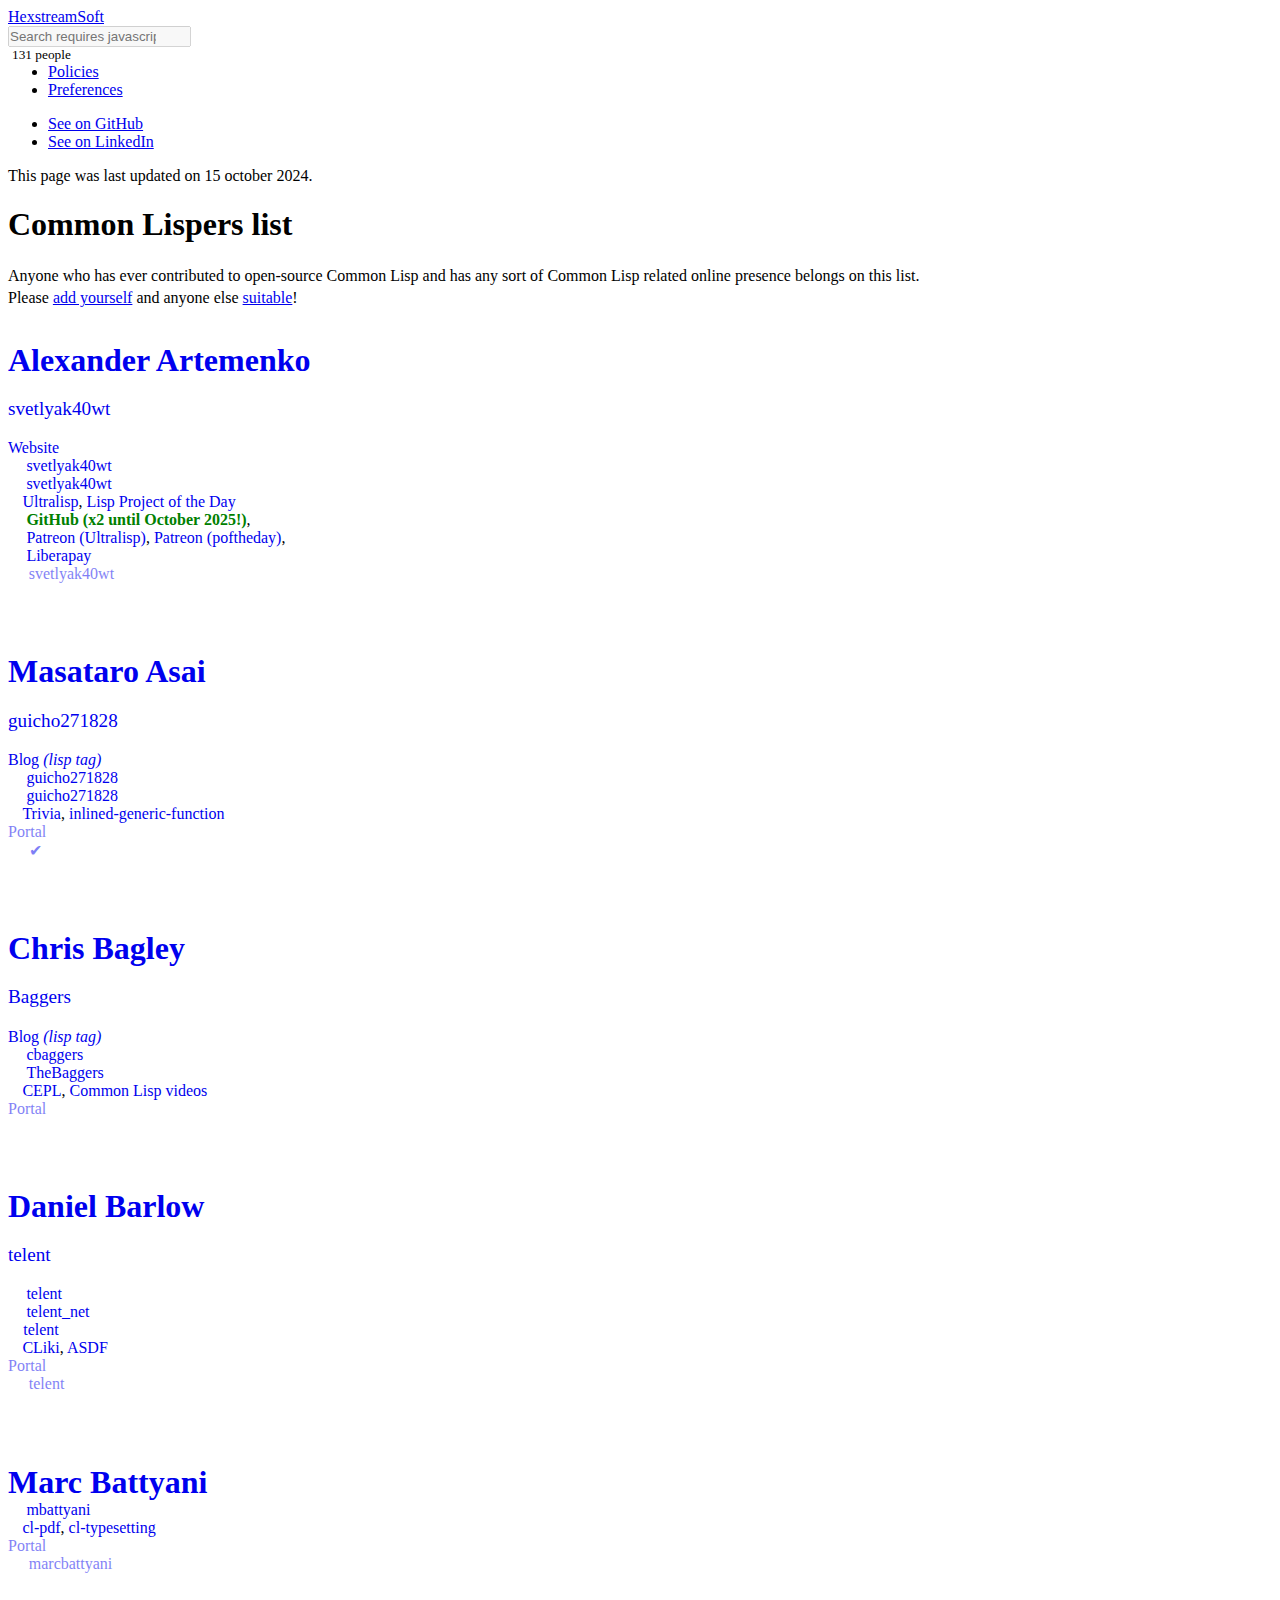
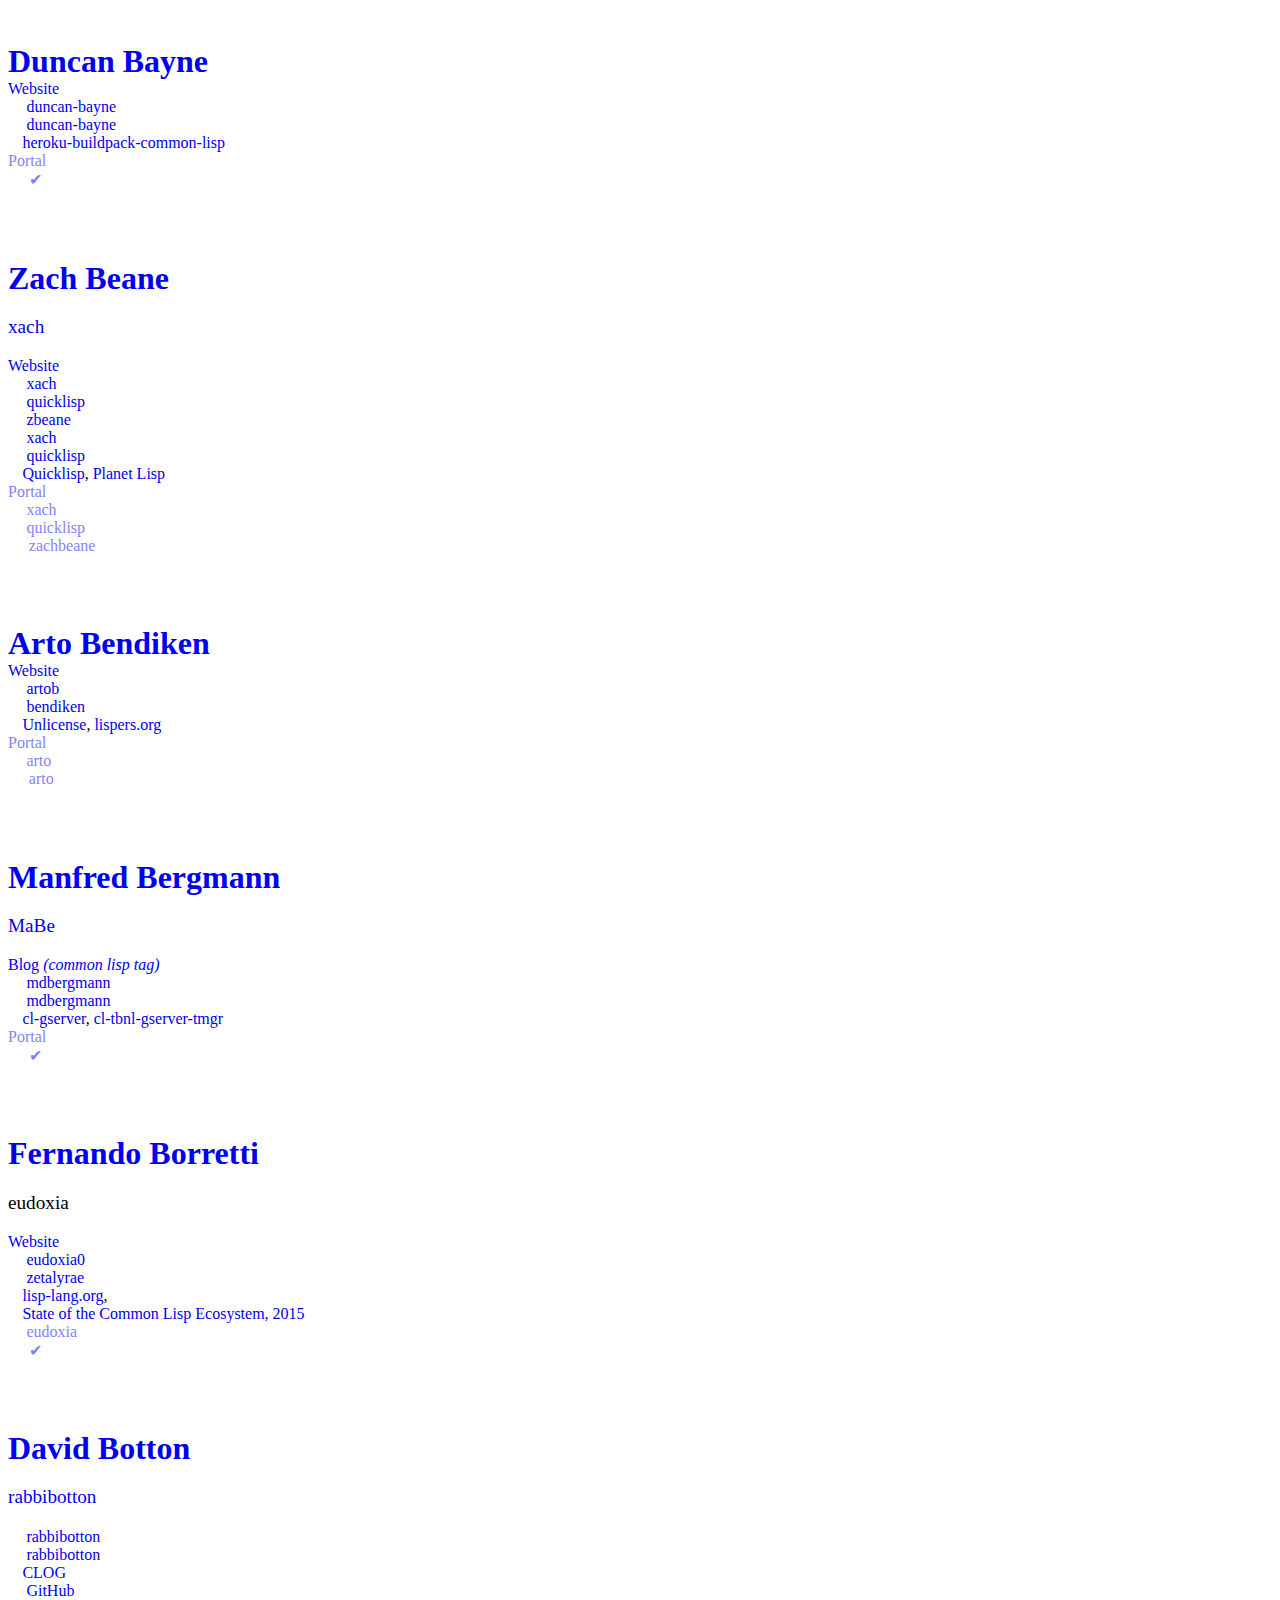
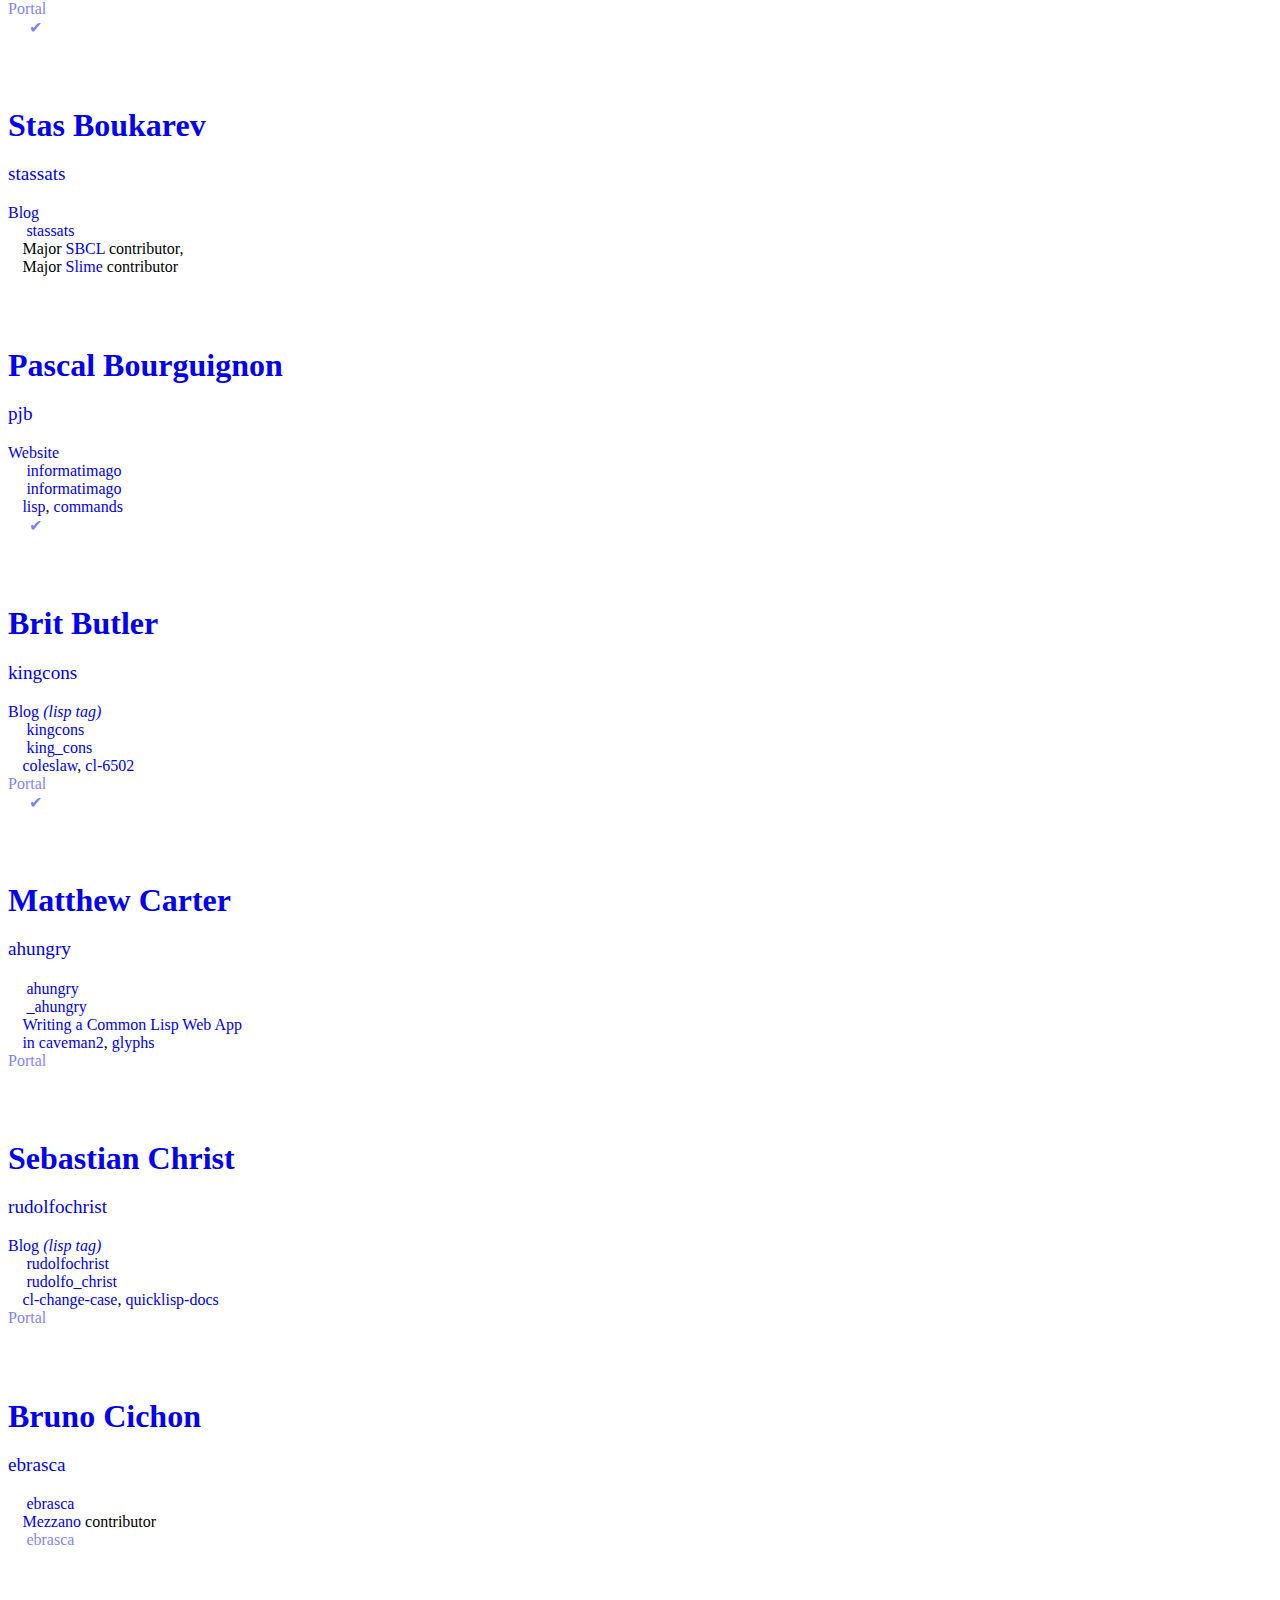
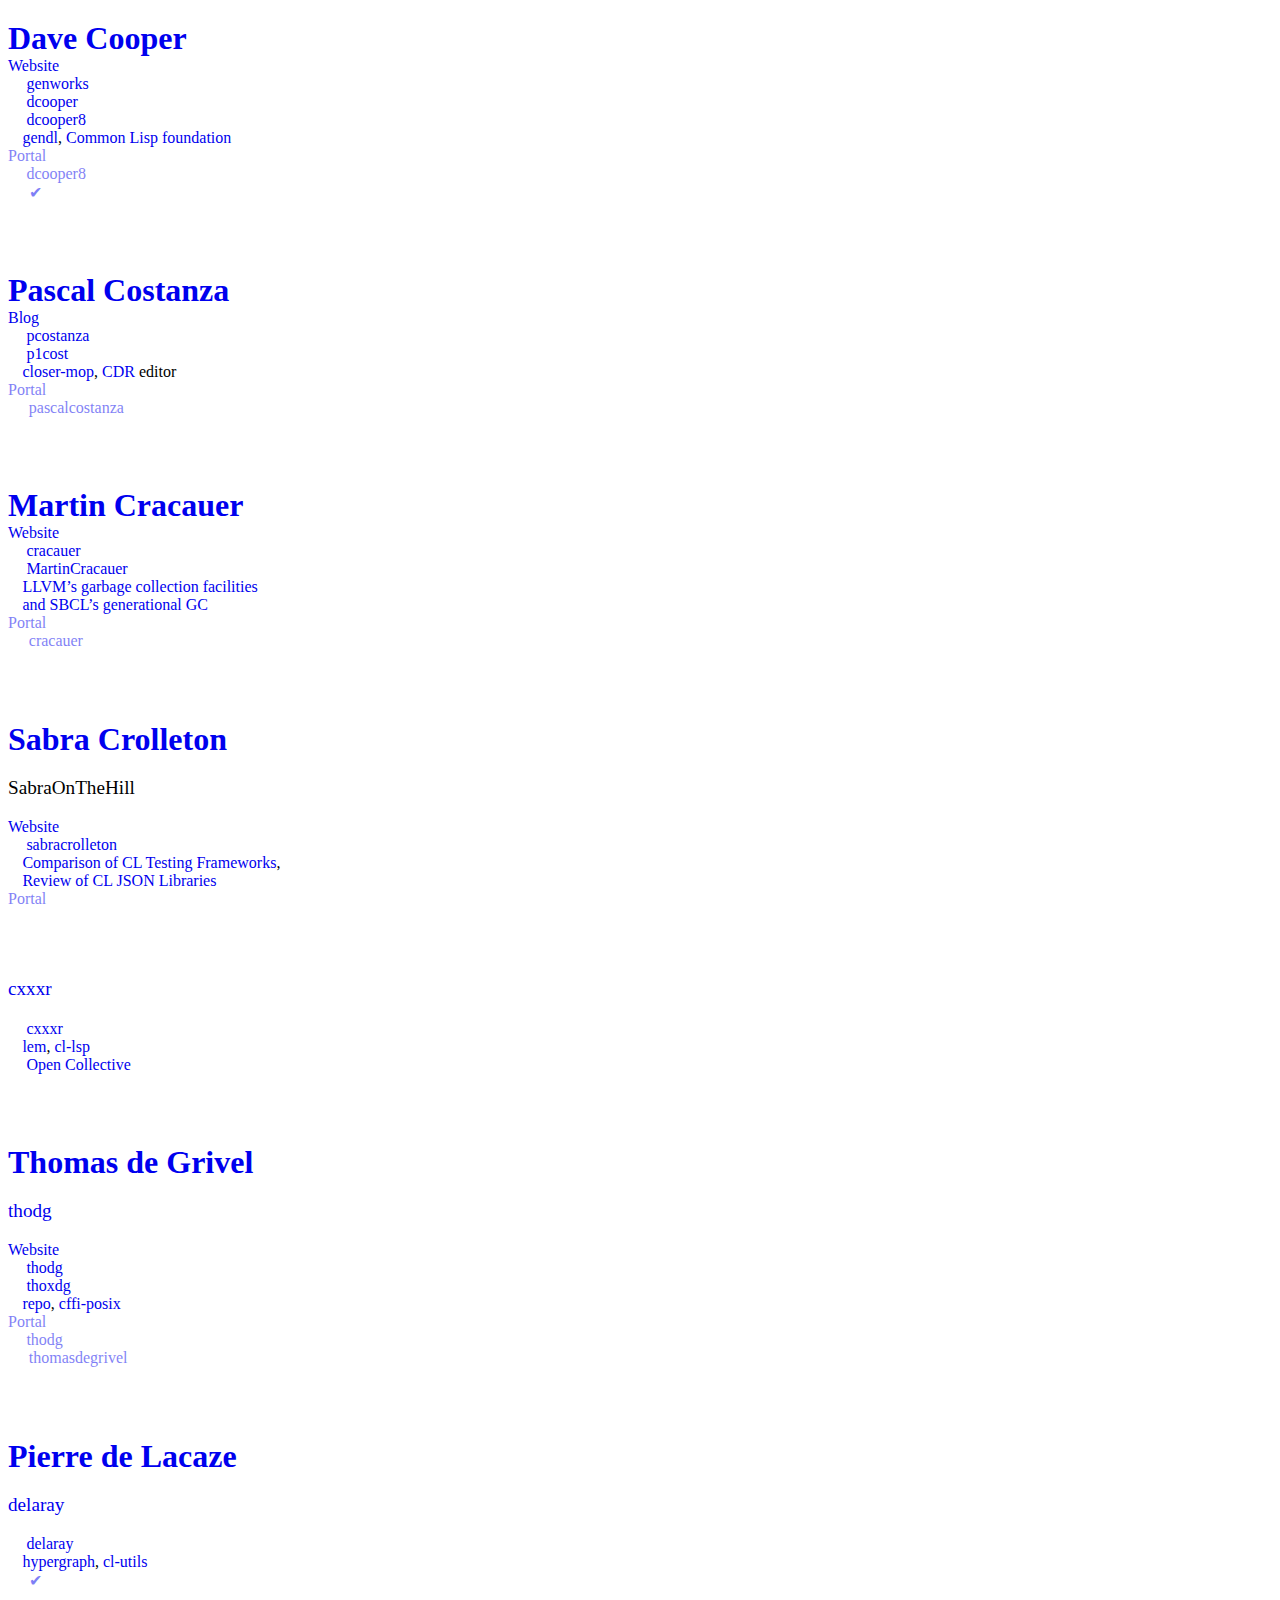
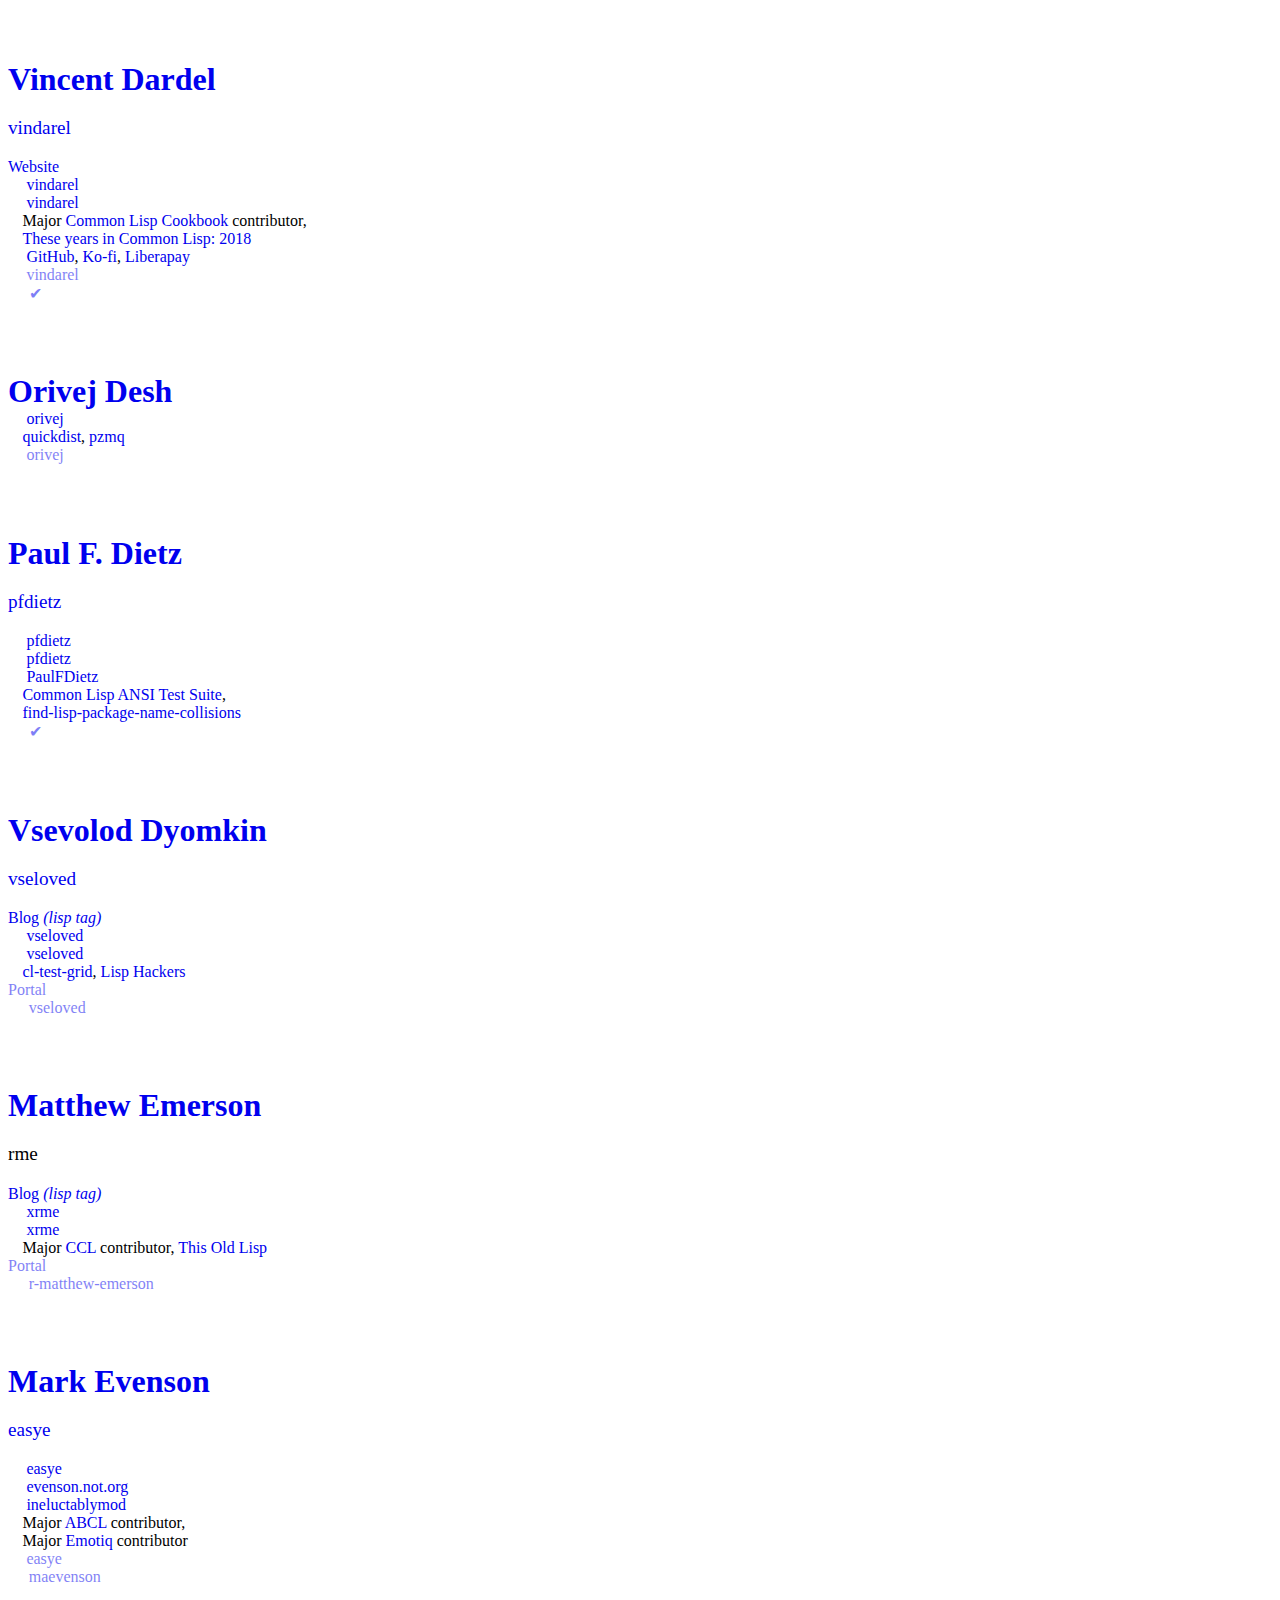
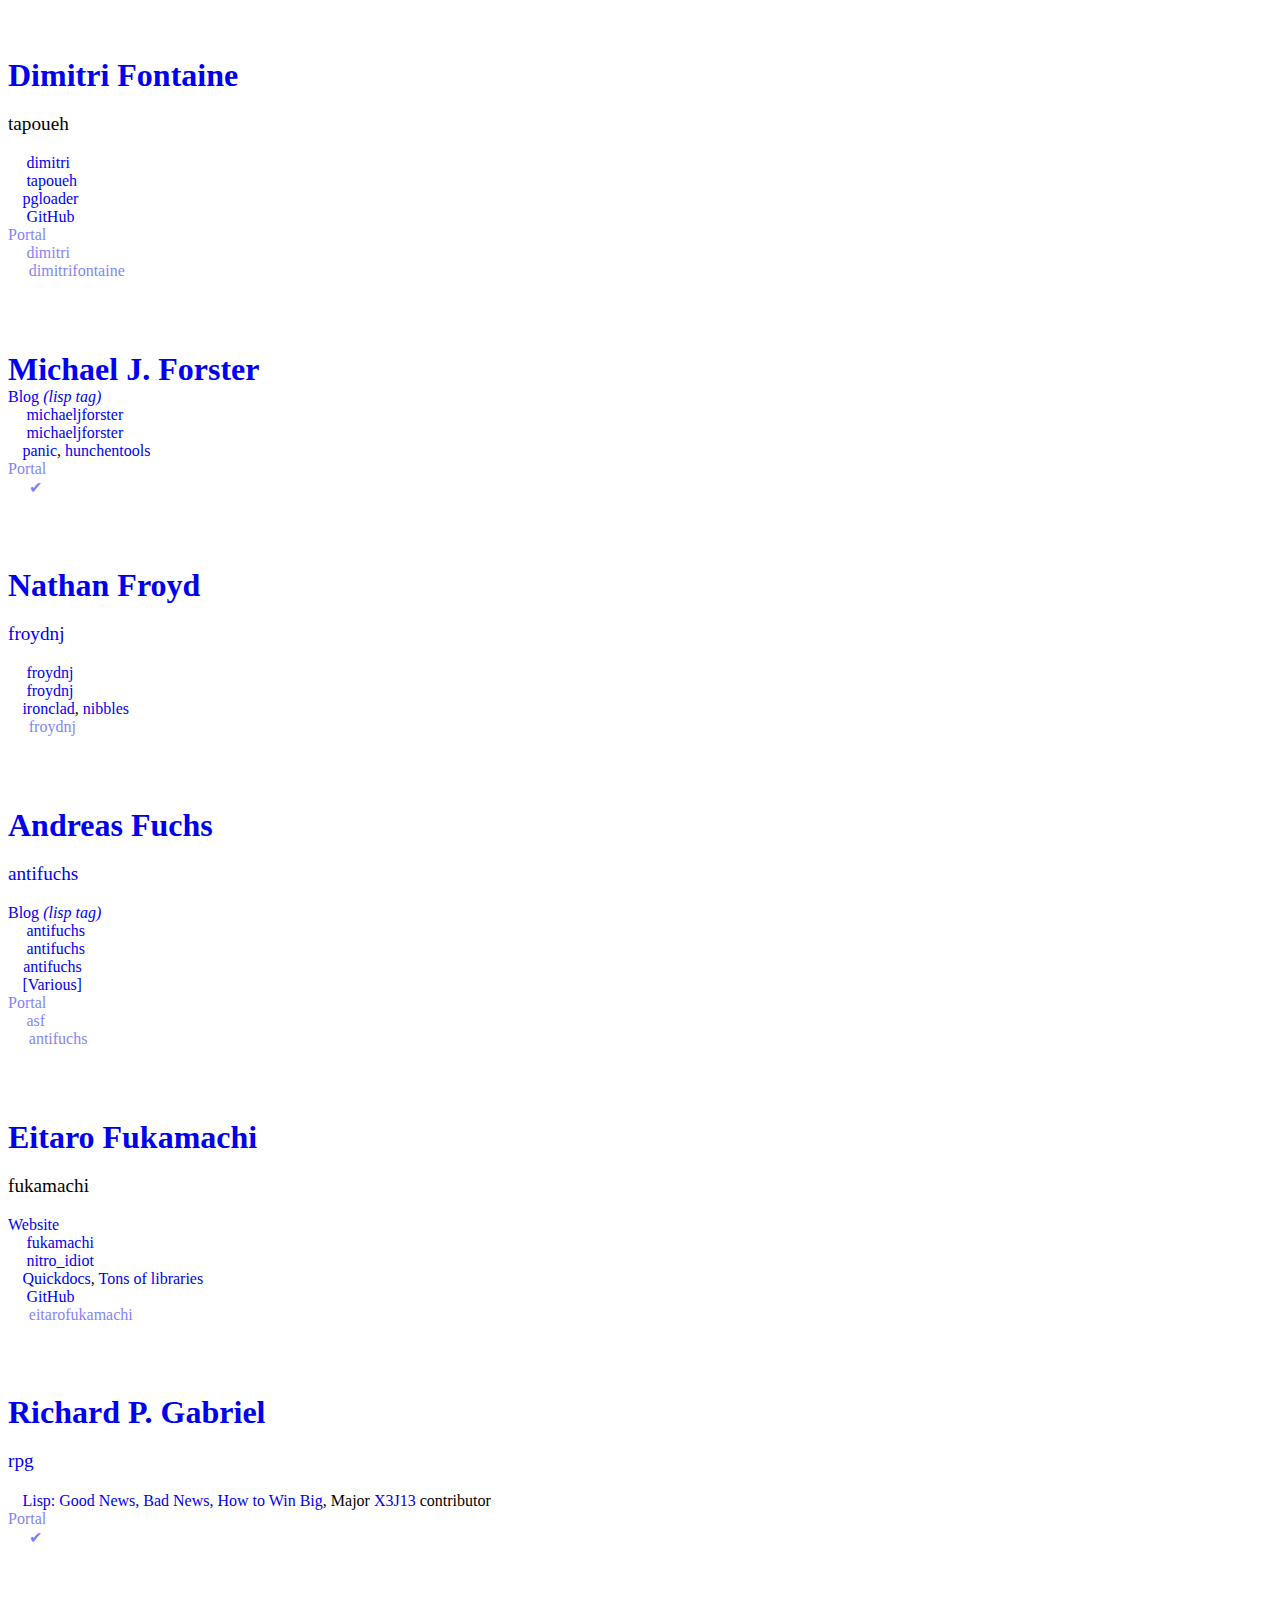
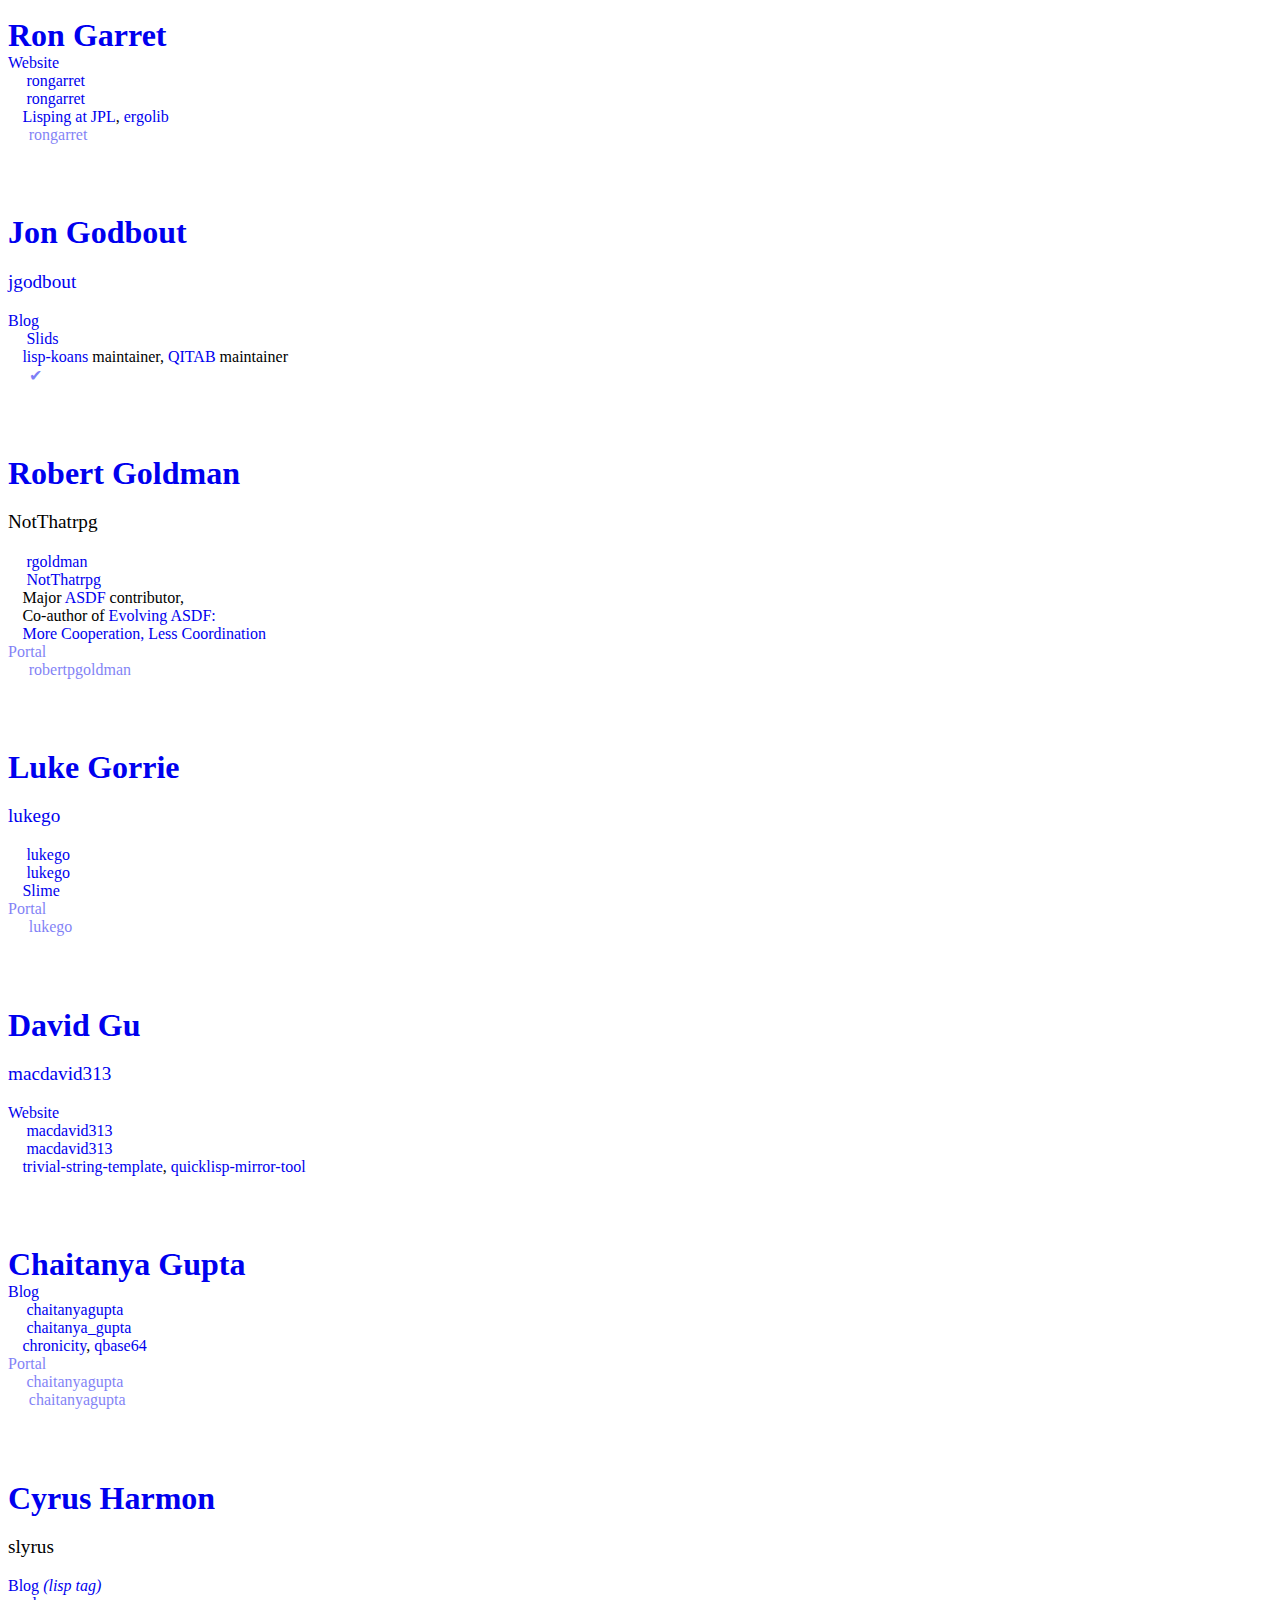
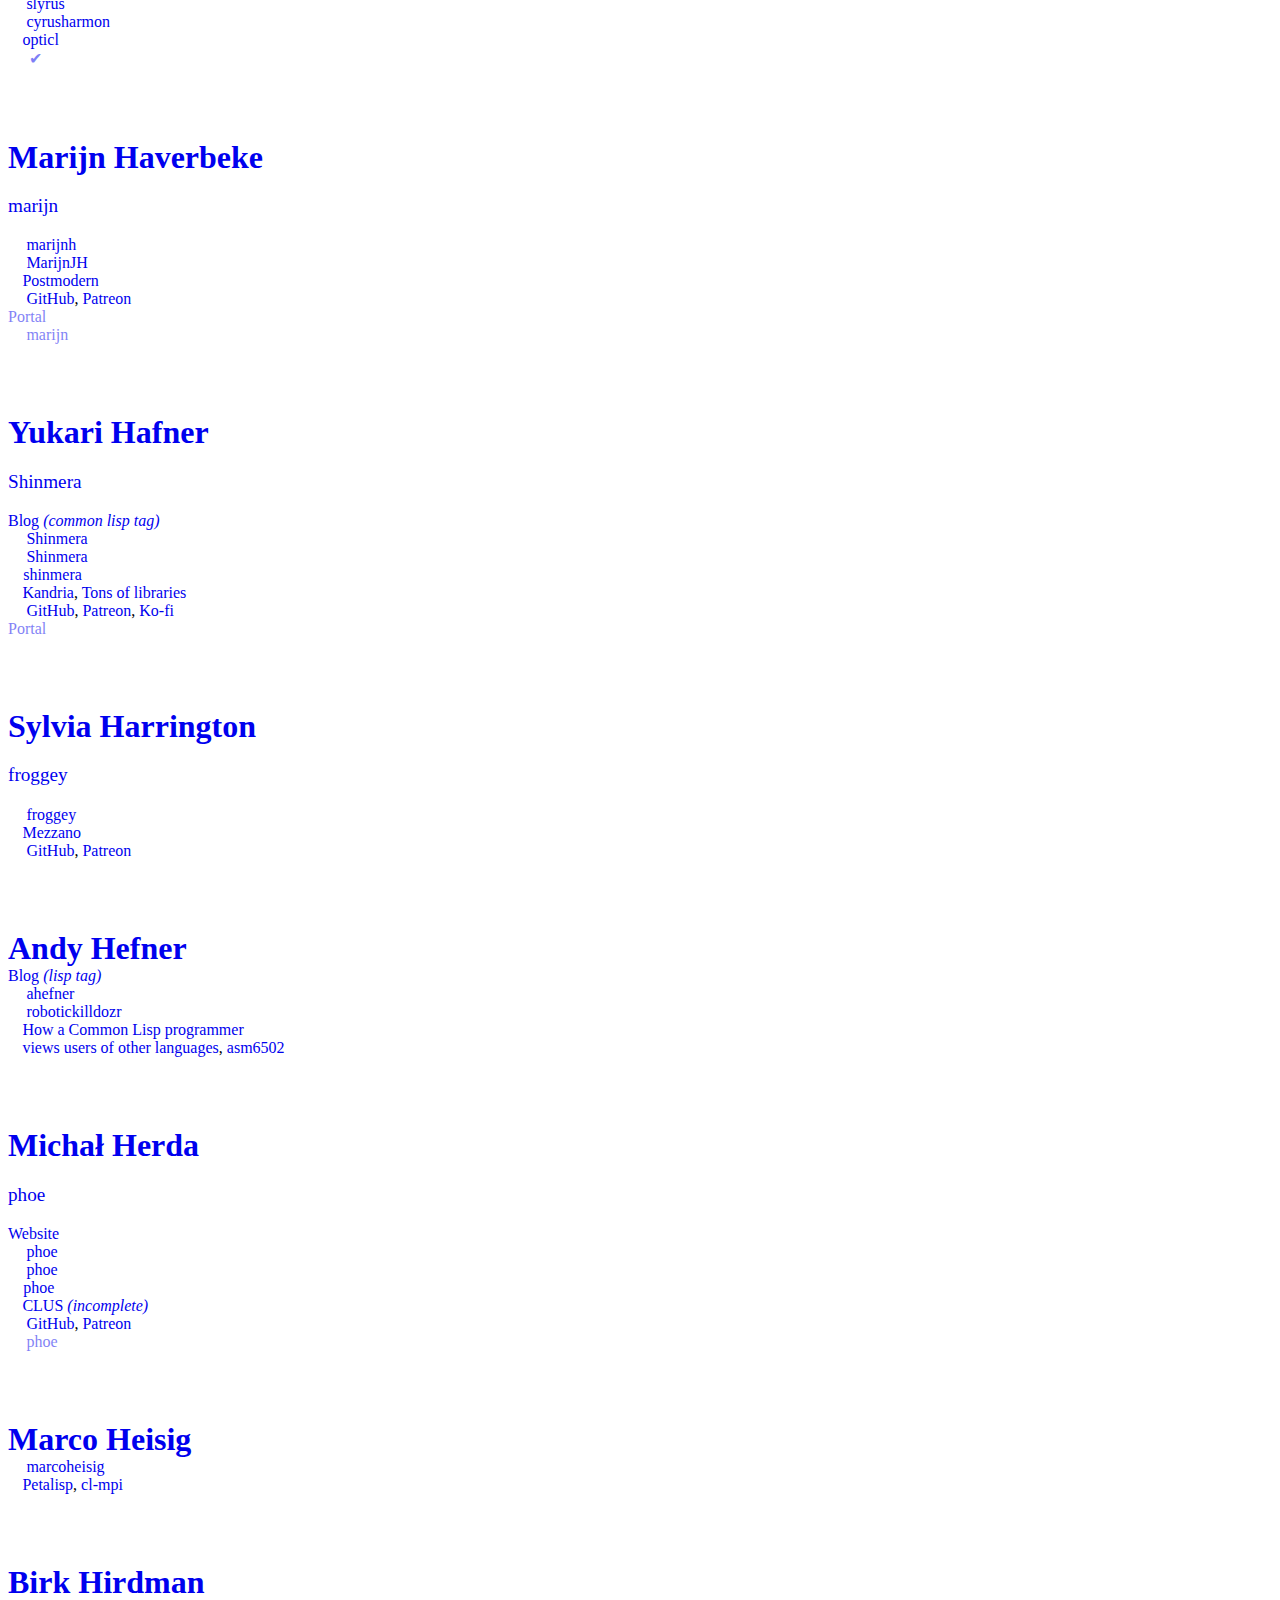
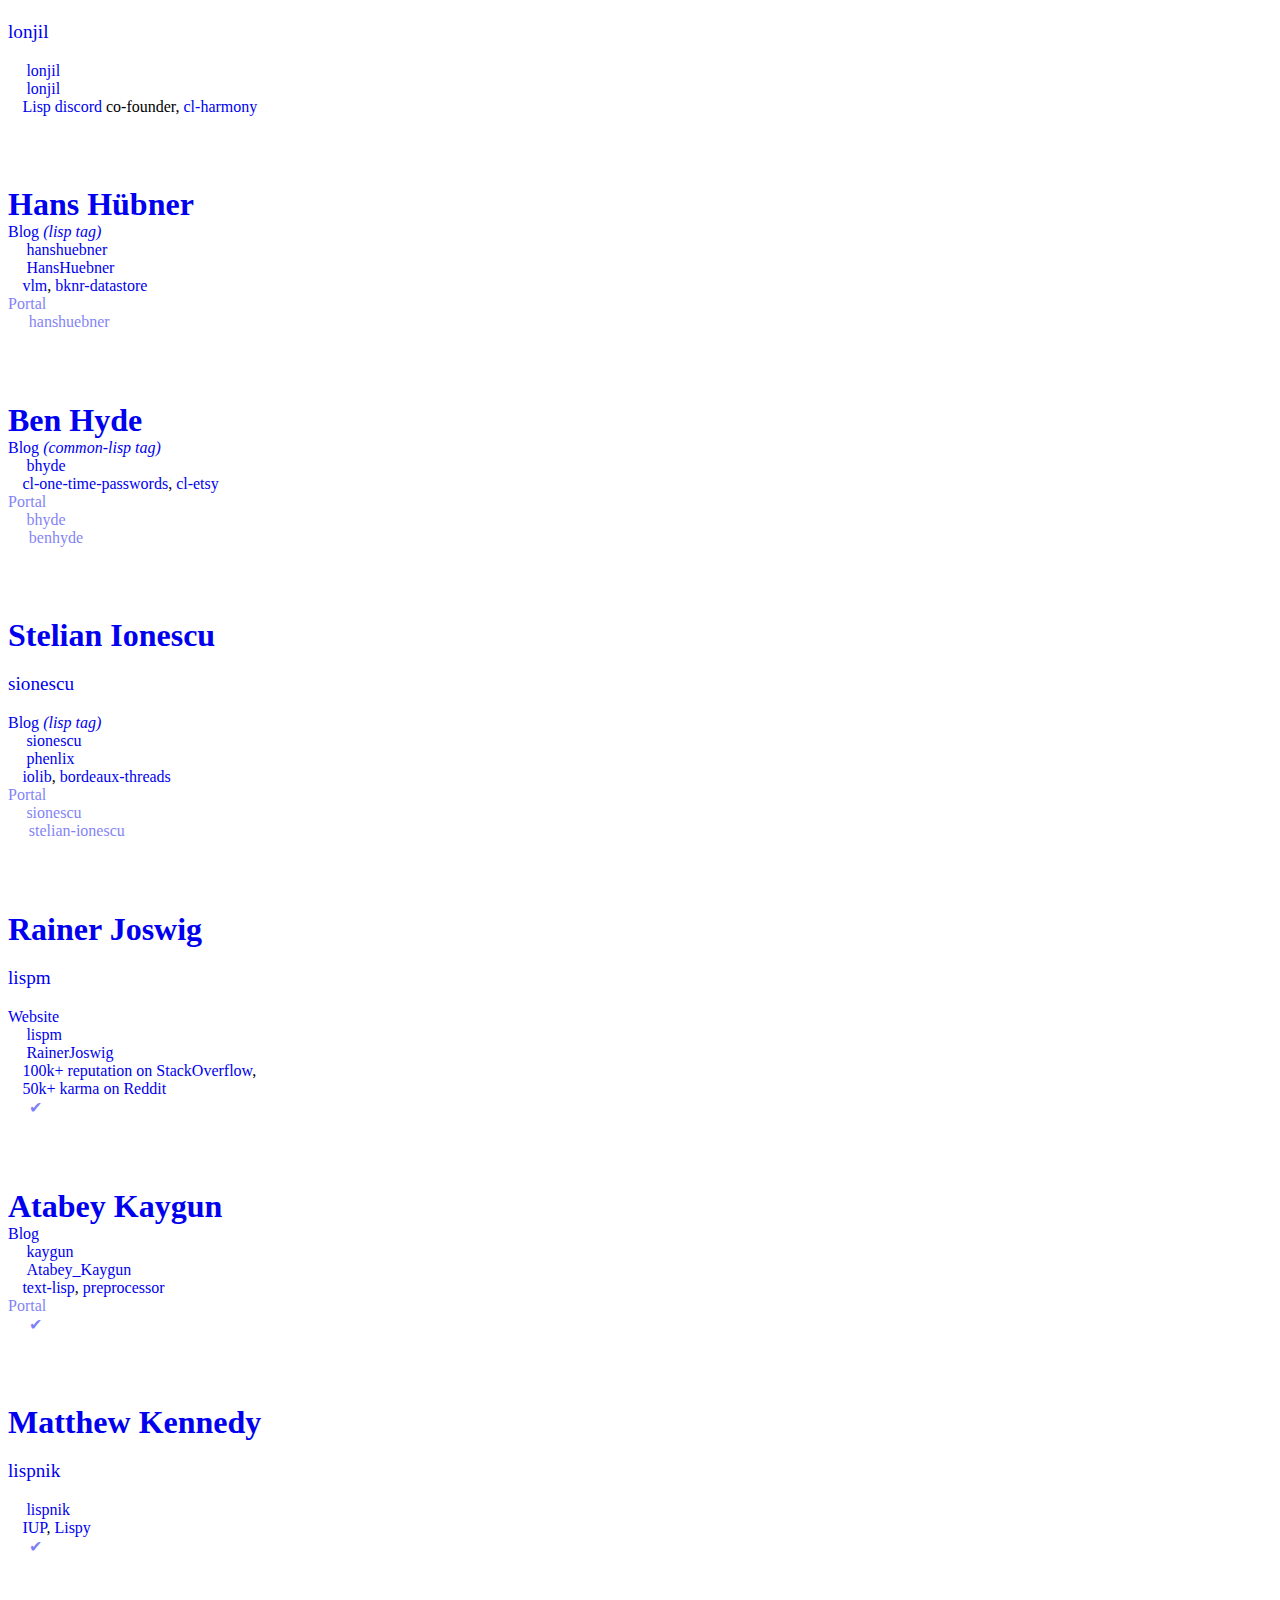
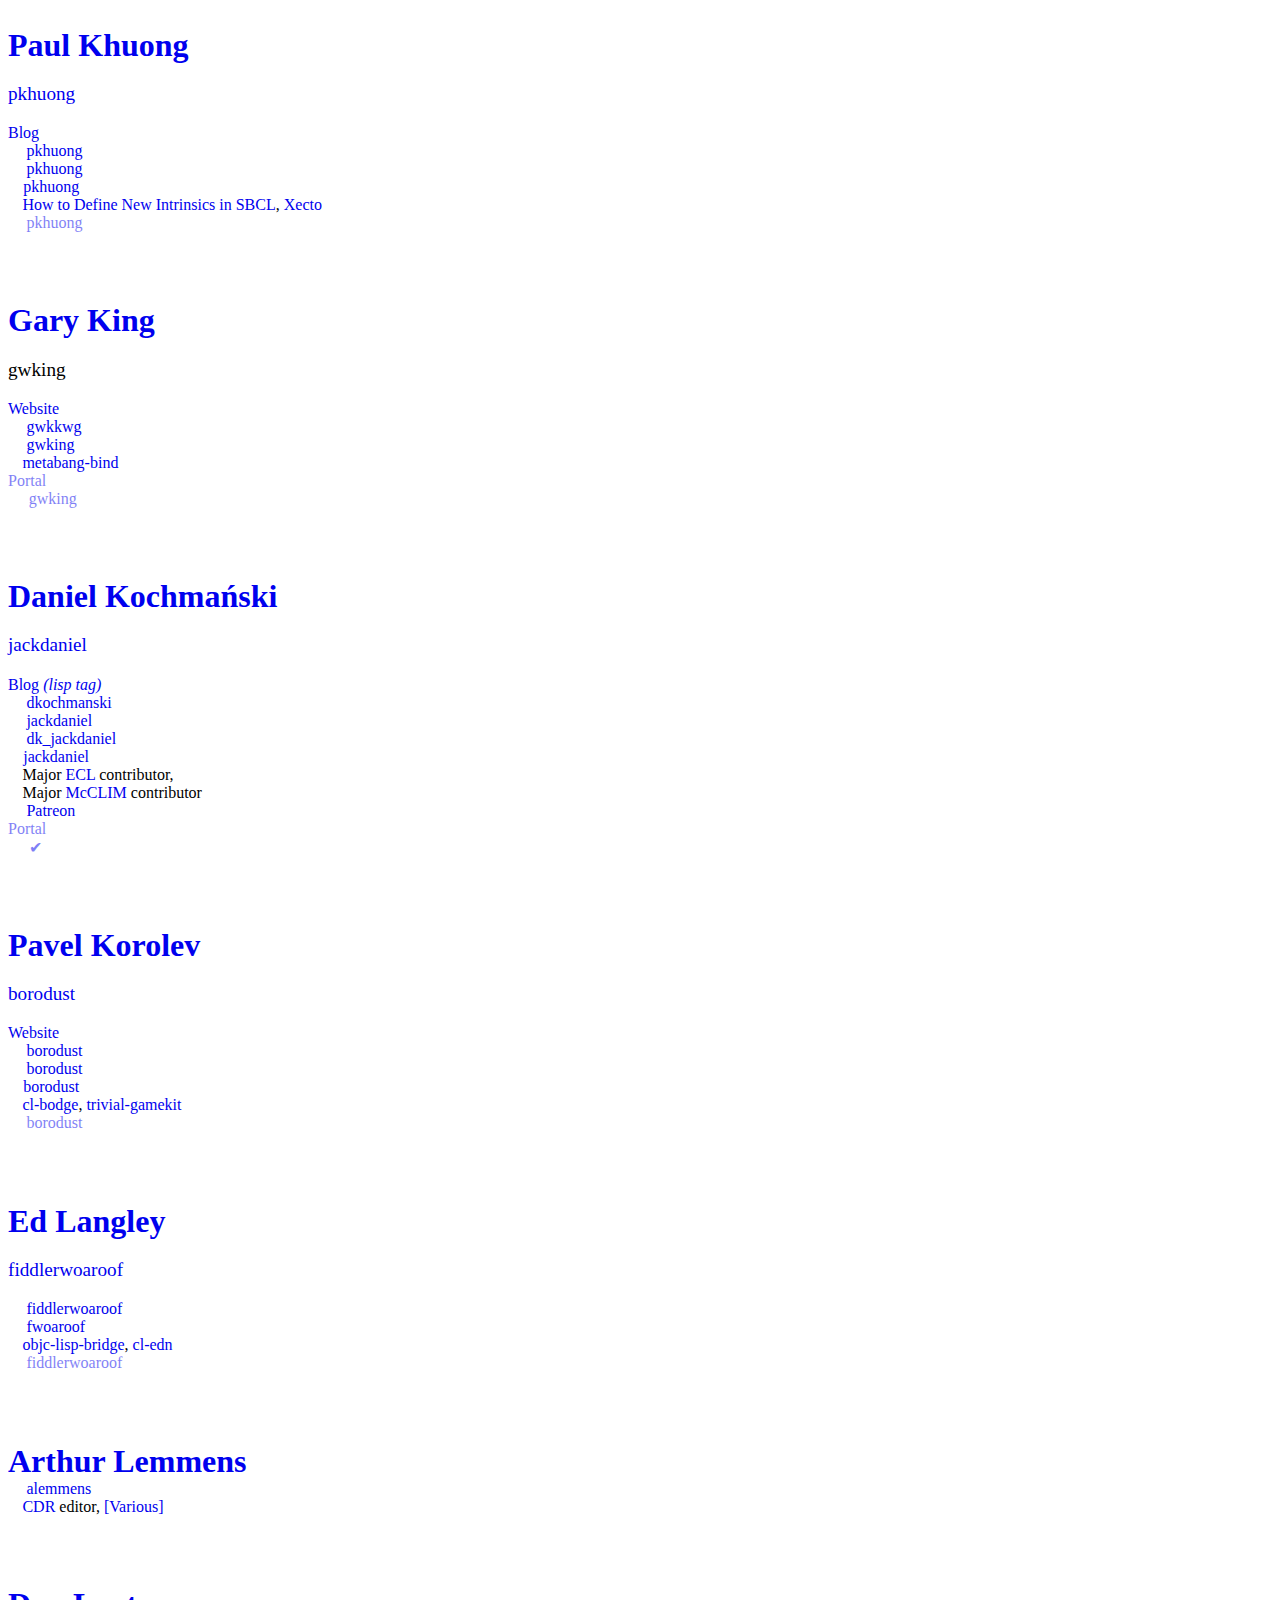
<file: assets/index.html>
<!DOCTYPE html>

<html>

  <head>
    <meta charset="UTF-8" />
    <link rel="canonical" href="https://common-lispers.hexstreamsoft.com/" />
    <meta name="author" content="Jean-Philippe Paradis" />
    <link rel="author" href="https://abc.hexstream.xyz/" />
    <link rel="license" href="https://common-lispers.hexstreamsoft.com/UNLICENSE" />
    <meta name="description" content="Discover Common Lisp open-source contributors and their best contributions! Add yourself! Now ushering in a new era of unprecedented discoverability!" />
    <meta name="viewport" content="width=device-width, initial-scale=1" />
    <title>Common Lispers list</title>
    <link rel="stylesheet" type="text/css" href="https://global.hexstream.dev/css/global.css" />
    <link rel="stylesheet" type="text/css" href="https://global.hexstream.dev/css/tabs.css" />
    <link rel="stylesheet" type="text/css" href="https://global.hexstream.dev/css/homepage.css" />
    <link rel="stylesheet" type="text/css" href="https://global.hexstream.dev/css/cards.css" />
    <link rel="stylesheet" type="text/css" href="https://global.hexstream.dev/css/tags.css" />
    <link rel="stylesheet" type="text/css" href="index.css" />
    <link rel="preload" as="font" type="font/woff2" href="https://global.hexstream.dev/fonts/kaushan-script/KaushanScript-Regular.woff2" crossorigin />
    <link rel="preload" as="font" type="font/woff2" href="https://global.hexstream.dev/fonts/liberation/LiberationSerif-Regular.woff2" crossorigin />
    <link rel="preload" as="image" type="image/svg+xml" href="https://global.hexstream.dev/non-free/images/logos/github.svg" />
    <link rel="preload" as="image" type="image/svg+xml" href="https://workshop.hexstream.xyz/svg/remakes/linkedin.svg" />
    <link rel="preload" as="image" type="image/svg+xml" href="https://global.hexstream.dev/non-free/images/logos/twitter.svg" />
    <link rel="preload" as="image" type="image/svg+xml" href="https://global.hexstream.dev/non-free/images/lightning-bolt_shaded.svg" />
    <link rel="preload" as="image" type="image/svg+xml" href="https://global.hexstream.dev/non-free/images/logos/keybase.svg" />
    <script src="scripts/prefs.mjs" type="module"></script>
    <script src="scripts/blocklist.mjs" type="module"></script>
    <script src="./index.mjs" type="module"></script>
    <link rel="modulepreload" href="https://global.hexstream.dev/scripts/state-domain.mjs" />
    <link rel="modulepreload" href="https://global.hexstream.dev/scripts/event-binding.mjs" />
    <link rel="modulepreload" href="https://global.hexstream.dev/scripts/dom.mjs" />
    <link rel="modulepreload" href="https://global.hexstream.dev/scripts/definition-tree.mjs" />
    <link rel="modulepreload" href="https://global.hexstream.dev/scripts/key-to-values.mjs" />
  </head>

  <body>

    <nav id="top-nav">

      <div class="main">

        <div class="breadcrumbs">
          <a href="https://www.hexstreamsoft.com/">HexstreamSoft</a>
        </div>

        <div id="search-wrapper">
          <input type="search" id="search" placeholder="Search requires javascript" disabled="disabled" list="search-suggestions" />
          <span class="summary">131 people</span>
          <datalist id="search-suggestions">
            <option>has:fullname</option>
            <option>has:middlename</option>
            <option>has:nickname</option>
            <option>has:website</option>
            <option>has:blog</option>
            <option>has:github</option>
            <option>has:gitlab</option>
            <option>has:bitbucket</option>
            <option>has:twitter</option>
            <option>has:mastodon</option>
            <option>has:funding</option>
            <option>has:portal</option>
            <option>has:keybase</option>
            <option>has:linkedin</option>
          </datalist>
        </div>

        <nav class="tabs">
          <ul>
            <li><a href="policies/" target="_blank">Policies</a></li>
            <li><a href="preferences/" target="_blank">Preferences</a></li>
          </ul>
        </nav>

        <nav class="tabs" id="meta-nav">
          <ul>
            <li><a class="github" href="https://github.com/Hexstream/common-lispers.hexstreamsoft.com" target="_blank"><span>See on GitHub</span></a></li>
            <li><a class="linkedin" href="https://www.linkedin.com/groups/8876366/" target="_blank"><span>See on LinkedIn</span></a></li>
          </ul>
        </nav>

      </div>

      <p id="last-updated"><span>This page was last updated on </span><time datetime="2024-10-15">15 october 2024</time><span>.</span></p>

    </nav>

    <main data-state-domain="site-prefs">

      <header id="page-header">
        <h1>Common Lispers list</h1>
        <p class="description">Anyone who has ever contributed to open-source Common Lisp and has any sort of Common Lisp related online presence belongs on this list.<br />Please <a href="https://github.com/Hexstream/common-lispers.hexstreamsoft.com/issues" target="_blank">add yourself</a> and anyone else <a href="policies/" target="_blank">suitable</a>!</p>
      </header>

      <template id="options-template">
        <select class="options">
          <option value="">⚙</option>
          <option value="block">Block</option>
          <option value="unblock">Unblock</option>
        </select>
      </template>

      <div class="cards" id="common-lispers">

        <article class="card" id="Alexander_Artemenko">
          <h1 class="full-name"><a class="self-link" href="#Alexander_Artemenko"><span class="first-name">Alexander</span> <span class="last-name">Artemenko</span></a></h1>
          <p class="hoisted nickname" id="svetlyak40wt"><a class="self-link" href="#svetlyak40wt">svetlyak40wt</a></p>
          <div class="tags main">
            <span class="tag website"><a href="http://40ants.com/" target="_blank">Website</a></span>
            <span class="tag hv social coding" data-social-kind="github">
              <span class="h">GitHub<span>:</span></span>
              <span class="v"><a href="https://github.com/svetlyak40wt" target="_blank">svetlyak40wt</a></span>
            </span>
            <span class="tag hv social microblogging" data-social-kind="twitter">
              <span class="h">Twitter<span>:</span></span>
              <span class="v"><a href="https://x.com/svetlyak40wt" target="_blank">svetlyak40wt</a></span>
            </span>
            <span class="tag hv highlights">
              <span class="h">Highlights<span>:</span></span>
              <span class="v"><a href="https://ultralisp.org/" target="_blank">Ultralisp</a>, <a href="https://40ants.com/lisp-project-of-the-day/" target="_blank">Lisp Project of the Day</a></span>
            </span>
            <span class="tag hv funding">
              <span class="h">Funding<span>:</span></span>
              <span class="v"><a href="https://github.com/sponsors/svetlyak40wt" target="_blank" class="x2">GitHub (x2 until October 2025!)</a>,<br /><a href="https://www.patreon.com/ultralisp" target="_blank">Patreon (Ultralisp)</a>, <a href="https://www.patreon.com/poftheday" target="_blank">Patreon (poftheday)</a>,<br /><a href="https://en.liberapay.com/Ultralisp.org/" target="_blank">Liberapay</a></span>
            </span>
          </div>
          <div class="tags addenda">
            <span class="tag hv social cv" data-social-kind="linkedin">
              <span class="h">LinkedIn<span>:</span></span>
              <span class="v"><a href="https://www.linkedin.com/in/svetlyak40wt" target="_blank">svetlyak40wt</a></span>
            </span>
          </div>
        </article>

        <article class="card" id="Masataro_Asai">
          <h1 class="full-name"><a class="self-link" href="#Masataro_Asai"><span class="first-name">Masataro</span> <span class="last-name">Asai</span></a></h1>
          <p class="hoisted nickname" id="guicho271828"><a class="self-link" href="#guicho271828">guicho271828</a></p>
          <div class="tags main">
            <span class="tag blog"><a href="https://guicho271828.github.io/tag/lisp.html" target="_blank">Blog <i class="hint">(lisp tag)</i></a></span>
            <span class="tag hv social coding" data-social-kind="github">
              <span class="h">GitHub<span>:</span></span>
              <span class="v"><a href="https://github.com/guicho271828" target="_blank">guicho271828</a></span>
            </span>
            <span class="tag hv social microblogging" data-social-kind="twitter">
              <span class="h">Twitter<span>:</span></span>
              <span class="v"><a href="https://x.com/guicho271828" target="_blank">guicho271828</a></span>
            </span>
            <span class="tag hv highlights">
              <span class="h">Highlights<span>:</span></span>
              <span class="v"><a href="https://github.com/guicho271828/trivia" target="_blank">Trivia</a>, <a href="https://github.com/guicho271828/inlined-generic-function" target="_blank">inlined-generic-function</a></span>
            </span>
          </div>
          <div class="tags addenda">
            <span class="tag portal"><a href="https://guicho271828.github.io/" target="_blank">Portal</a></span>
            <span class="tag hv social cv" data-social-kind="linkedin">
              <span class="h">LinkedIn<span>:</span></span>
              <span class="v"><a href="https://www.linkedin.com/in/masataro-asai-158a0638" target="_blank">✔</a></span>
            </span>
          </div>
        </article>

        <article class="card" id="Chris_Bagley">
          <h1 class="full-name"><a class="self-link" href="#Chris_Bagley"><span class="first-name">Chris</span> <span class="last-name">Bagley</span></a></h1>
          <p class="hoisted nickname" id="Baggers"><a class="self-link" href="#Baggers">Baggers</a></p>
          <div class="tags main">
            <span class="tag blog"><a href="http://techsnuffle.com/tags.html#lisp-ref" target="_blank">Blog <i class="hint">(lisp tag)</i></a></span>
            <span class="tag hv social coding" data-social-kind="github">
              <span class="h">GitHub<span>:</span></span>
              <span class="v"><a href="https://github.com/cbaggers" target="_blank">cbaggers</a></span>
            </span>
            <span class="tag hv social microblogging" data-social-kind="twitter">
              <span class="h">Twitter<span>:</span></span>
              <span class="v"><a href="https://x.com/TheBaggers" target="_blank">TheBaggers</a></span>
            </span>
            <span class="tag hv highlights">
              <span class="h">Highlights<span>:</span></span>
              <span class="v"><a href="https://github.com/cbaggers/cepl" target="_blank">CEPL</a>, <a href="https://www.youtube.com/user/CBaggers/playlists" target="_blank">Common Lisp videos</a></span>
            </span>
          </div>
          <div class="tags addenda">
            <span class="tag portal"><a href="http://techsnuffle.com/" target="_blank">Portal</a></span>
          </div>
        </article>

        <article class="card" id="Daniel_Barlow">
          <h1 class="full-name"><a class="self-link" href="#Daniel_Barlow"><span class="first-name">Daniel</span> <span class="last-name">Barlow</span></a></h1>
          <p class="hoisted nickname" id="telent"><a class="self-link" href="#telent">telent</a></p>
          <div class="tags main">
            <span class="tag hv social coding" data-social-kind="github">
              <span class="h">GitHub<span>:</span></span>
              <span class="v"><a href="https://github.com/telent" target="_blank">telent</a></span>
            </span>
            <span class="tag hv social microblogging" data-social-kind="twitter">
              <span class="h">Twitter<span>:</span></span>
              <span class="v"><a href="https://x.com/telent_net" target="_blank">telent_net</a></span>
            </span>
            <span class="tag hv social microblogging" data-social-kind="mastodon">
              <span class="h">Mastodon<span>:</span></span>
              <span class="v"><a href="https://mastodon.social/@telent" target="_blank">telent</a></span>
            </span>
            <span class="tag hv highlights">
              <span class="h">Highlights<span>:</span></span>
              <span class="v"><a href="https://www.cliki.net/" target="_blank">CLiki</a>, <a href="https://common-lisp.net/project/asdf/" target="_blank">ASDF</a></span>
            </span>
          </div>
          <div class="tags addenda">
            <span class="tag portal"><a href="https://ww.telent.net/" target="_blank">Portal</a></span>
            <span class="tag hv social cv" data-social-kind="linkedin">
              <span class="h">LinkedIn<span>:</span></span>
              <span class="v"><a href="https://www.linkedin.com/in/telent" target="_blank">telent</a></span>
            </span>
          </div>
        </article>

        <article class="card" id="Marc_Battyani">
          <h1 class="full-name"><a class="self-link" href="#Marc_Battyani"><span class="first-name">Marc</span> <span class="last-name">Battyani</span></a></h1>
          <div class="tags main">
            <span class="tag hv social coding" data-social-kind="github">
              <span class="h">GitHub<span>:</span></span>
              <span class="v"><a href="https://github.com/mbattyani" target="_blank">mbattyani</a></span>
            </span>
            <span class="tag hv highlights">
              <span class="h">Highlights<span>:</span></span>
              <span class="v"><a href="https://github.com/mbattyani/cl-pdf" target="_blank">cl-pdf</a>, <a href="https://github.com/mbattyani/cl-typesetting" target="_blank">cl-typesetting</a></span>
            </span>
          </div>
          <div class="tags addenda">
            <span class="tag portal"><a href="http://www.fractalconcept.com/" target="_blank">Portal</a></span>
            <span class="tag hv social cv" data-social-kind="linkedin">
              <span class="h">LinkedIn<span>:</span></span>
              <span class="v"><a href="https://www.linkedin.com/in/marcbattyani" target="_blank">marcbattyani</a></span>
            </span>
          </div>
        </article>

        <article class="card" id="Duncan_Bayne">
          <h1 class="full-name"><a class="self-link" href="#Duncan_Bayne"><span class="first-name">Duncan</span> <span class="last-name">Bayne</span></a></h1>
          <div class="tags main">
            <span class="tag website"><a href="https://duncan.bayne.id.au/free-software.html" target="_blank">Website</a></span>
            <span class="tag hv social coding" data-social-kind="github">
              <span class="h">GitHub<span>:</span></span>
              <span class="v"><a href="https://github.com/duncan-bayne" target="_blank">duncan-bayne</a></span>
            </span>
            <span class="tag hv social coding" data-social-kind="gitlab">
              <span class="h">GitLab<span>:</span></span>
              <span class="v"><a href="https://gitlab.com/duncan-bayne" target="_blank">duncan-bayne</a></span>
            </span>
            <span class="tag hv highlights">
              <span class="h">Highlights<span>:</span></span>
              <span class="v"><a href="https://gitlab.com/duncan-bayne/heroku-buildpack-common-lisp" target="_blank">heroku-buildpack-common-lisp</a></span>
            </span>
          </div>
          <div class="tags addenda">
            <span class="tag portal"><a href="https://duncan.bayne.id.au/" target="_blank">Portal</a></span>
            <span class="tag hv social cv" data-social-kind="linkedin">
              <span class="h">LinkedIn<span>:</span></span>
              <span class="v"><a href="https://www.linkedin.com/in/duncan-bayne-3bb779187" target="_blank">✔</a></span>
            </span>
          </div>
        </article>

        <article class="card" id="Zach_Beane">
          <h1 class="full-name"><a class="self-link" href="#Zach_Beane"><span class="first-name">Zach</span> <span class="last-name">Beane</span></a></h1>
          <p class="hoisted nickname" id="xach"><a class="self-link" href="#xach">xach</a></p>
          <div class="tags">
            <span class="tag website"><a href="https://www.xach.com/lisp/" target="_blank">Website</a></span>
            <span class="group">
              <span class="tag hv social coding" data-social-kind="github">
                <span class="h">GitHub<span>:</span></span>
                <span class="v"><a href="https://github.com/xach" target="_blank">xach</a></span>
              </span>
              <span class="tag hv social coding alt" data-social-kind="github">
                <span class="h">GitHub<span>:</span></span>
                <span class="v"><a href="https://github.com/quicklisp" target="_blank">quicklisp</a></span>
              </span>
            </span>
            <span class="tag hv social coding" data-social-kind="gitlab">
              <span class="h">GitLab<span>:</span></span>
              <span class="v"><a href="https://gitlab.common-lisp.net/zbeane" target="_blank">zbeane</a></span>
            </span>
            <span class="group">
              <span class="tag hv social microblogging" data-social-kind="twitter">
                <span class="h">Twitter<span>:</span></span>
                <span class="v"><a href="https://x.com/xach" target="_blank">xach</a></span>
              </span>
              <span class="tag hv social microblogging alt" data-social-kind="twitter">
                <span class="h">Twitter<span>:</span></span>
                <span class="v"><a href="https://x.com/quicklisp" target="_blank">quicklisp</a></span>
              </span>
            </span>
            <span class="tag hv highlights">
              <span class="h">Highlights<span>:</span></span>
              <span class="v"><a href="https://www.quicklisp.org/" target="_blank">Quicklisp</a>, <a href="https://planet.lisp.org/" target="_blank">Planet Lisp</a></span>
            </span>
          </div>
          <div class="tags addenda">
            <span class="tag portal"><a href="https://xach.com/" target="_blank">Portal</a></span>
            <span class="tag hv social" data-social-kind="keybase">
              <span class="h">Keybase<span>:</span></span>
              <span class="v"><a href="https://keybase.io/xach" target="_blank">xach</a></span>
            </span>
            <span class="tag hv social alt" data-social-kind="keybase">
              <span class="h">Keybase<span>:</span></span>
              <span class="v"><a href="https://keybase.io/quicklisp" target="_blank">quicklisp</a></span>
            </span>
            <span class="tag hv social cv" data-social-kind="linkedin">
              <span class="h">LinkedIn<span>:</span></span>
              <span class="v"><a href="https://www.linkedin.com/in/zachbeane" target="_blank">zachbeane</a></span>
            </span>
          </div>
        </article>

        <article class="card" id="Arto_Bendiken">
          <h1 class="full-name"><a class="self-link" href="#Arto_Bendiken"><span class="first-name">Arto</span> <span class="last-name">Bendiken</span></a></h1>
          <div class="tags main">
            <span class="tag website"><a href="https://ar.to/notes/common-lisp" target="_blank">Website</a></span>
            <span class="tag hv social coding" data-social-kind="github">
              <span class="h">GitHub<span>:</span></span>
              <span class="v"><a href="https://github.com/artob" target="_blank">artob</a></span>
            </span>
            <span class="tag hv social microblogging" data-social-kind="twitter">
              <span class="h">Twitter<span>:</span></span>
              <span class="v"><a href="https://x.com/bendiken" target="_blank">bendiken</a></span>
            </span>
            <span class="tag hv highlights">
              <span class="h">Highlights<span>:</span></span>
              <span class="v"><a href="https://unlicense.org/" target="_blank">Unlicense</a>, <a href="https://lispers.org/" target="_blank">lispers.org</a></span>
            </span>
          </div>
          <div class="tags addenda">
            <span class="tag portal"><a href="https://ar.to/" target="_blank">Portal</a></span>
            <span class="tag hv social" data-social-kind="keybase">
              <span class="h">Keybase<span>:</span></span>
              <span class="v"><a href="https://keybase.io/arto" target="_blank">arto</a></span>
            </span>
            <span class="tag hv social cv" data-social-kind="linkedin">
              <span class="h">LinkedIn<span>:</span></span>
              <span class="v"><a href="https://www.linkedin.com/in/arto" target="_blank">arto</a></span>
            </span>
          </div>
        </article>

        <article class="card" id="Manfred_Bergmann">
          <h1 class="full-name"><a class="self-link" href="#Manfred_Bergmann"><span class="first-name">Manfred</span> <span class="last-name">Bergmann</span></a></h1>
          <p class="hoisted nickname" id="MaBe"><a class="self-link" href="#MaBe">MaBe</a></p>
          <div class="tags main">
            <span class="tag blog"><a href="http://www.software-by-mabe.com/blog?tag=Common%2BLisp" target="_blank">Blog <i class="hint">(common lisp tag)</i></a></span>
            <span class="tag hv social coding" data-social-kind="github">
              <span class="h">GitHub<span>:</span></span>
              <span class="v"><a href="https://github.com/mdbergmann" target="_blank">mdbergmann</a></span>
            </span>
            <span class="tag hv social microblogging" data-social-kind="twitter">
              <span class="h">Twitter<span>:</span></span>
              <span class="v"><a href="https://x.com/mdbergmann" target="_blank">mdbergmann</a></span>
            </span>
            <span class="tag hv highlights">
              <span class="h">Highlights<span>:</span></span>
              <span class="v"><a href="https://github.com/mdbergmann/cl-gserver" target="_blank">cl-gserver</a>, <a href="https://github.com/mdbergmann/cl-tbnl-gserver-tmgr" target="_blank">cl-tbnl-gserver-tmgr</a></span>
            </span>
          </div>
          <div class="tags addenda">
            <span class="tag portal"><a href="http://retro-style.software-by-mabe.com/" target="_blank">Portal</a></span>
            <span class="tag hv social cv" data-social-kind="linkedin">
              <span class="h">LinkedIn<span>:</span></span>
              <span class="v"><a href="https://www.linkedin.com/in/manfred-bergmann-8a034012" target="_blank">✔</a></span>
            </span>
          </div>
        </article>

        <article class="card" id="Fernando_Borretti">
          <h1 class="full-name"><a class="self-link" href="#Fernando_Borretti"><span class="first-name">Fernando</span> <span class="last-name">Borretti</span></a></h1>
          <p class="hoisted nickname">eudoxia</p>
          <div class="tags main">
            <span class="tag website"><a href="https://borretti.me/" target="_blank">Website</a></span>
            <span class="tag hv social coding" data-social-kind="github">
              <span class="h">GitHub<span>:</span></span>
              <span class="v"><a href="https://github.com/eudoxia0" target="_blank">eudoxia0</a></span>
            </span>
            <span class="tag hv social microblogging" data-social-kind="twitter">
              <span class="h">Twitter<span>:</span></span>
              <span class="v"><a href="https://x.com/zetalyrae" target="_blank">zetalyrae</a></span>
            </span>
            <span class="tag hv highlights">
              <span class="h">Highlights<span>:</span></span>
              <span class="v"><a href="https://lisp-lang.org/" target="_blank">lisp-lang.org</a>,<br /><a href="https://borretti.me/article/common-lisp-sotu-2015" target="_blank">State of the Common Lisp Ecosystem<span class="unless-miser">,</span> 2015</a></span>
            </span>
          </div>
          <div class="tags addenda">
            <span class="tag hv social" data-social-kind="keybase">
              <span class="h">Keybase<span>:</span></span>
              <span class="v"><a href="https://keybase.io/eudoxia" target="_blank">eudoxia</a></span>
            </span>
            <span class="tag hv social cv" data-social-kind="linkedin">
              <span class="h">LinkedIn<span>:</span></span>
              <span class="v"><a href="https://www.linkedin.com/in/fernando-borretti-827b7474" target="_blank">✔</a></span>
            </span>
          </div>
        </article>

        <article class="card" id="David_Botton">
          <h1 class="full-name"><a class="self-link" href="#David_Botton"><span class="first-name">David</span> <span class="last-name">Botton</span></a></h1>
          <p class="hoisted nickname" id="rabbibotton"><a class="self-link" href="#rabbibotton">rabbibotton</a></p>
          <div class="tags main">
            <span class="tag hv social coding" data-social-kind="github">
              <span class="h">GitHub<span>:</span></span>
              <span class="v"><a href="https://github.com/rabbibotton" target="_blank">rabbibotton</a></span>
            </span>
            <span class="tag hv social microblogging" data-social-kind="twitter">
              <span class="h">Twitter<span>:</span></span>
              <span class="v"><a href="https://x.com/rabbibotton" target="_blank">rabbibotton</a></span>
            </span>
            <span class="tag hv highlights">
              <span class="h">Highlights<span>:</span></span>
              <span class="v"><a href="https://github.com/rabbibotton/clog" target="_blank">CLOG</a></span>
            </span>
            <span class="tag hv funding">
              <span class="h">Funding<span>:</span></span>
              <span class="v"><a href="https://github.com/sponsors/rabbibotton" target="_blank">GitHub</a></span>
            </span>
          </div>
          <div class="tags addenda">
            <span class="tag portal"><a href="http://botton.com/" target="_blank">Portal</a></span>
            <span class="tag hv social cv" data-social-kind="linkedin">
              <span class="h">LinkedIn<span>:</span></span>
              <span class="v"><a href="https://www.linkedin.com/in/david-botton-3741b210" target="_blank">✔</a></span>
            </span>
          </div>
        </article>

        <article class="card" id="Stas_Boukarev">
          <h1 class="full-name"><a class="self-link" href="#Stas_Boukarev"><span class="first-name">Stas</span> <span class="last-name">Boukarev</span></a></h1>
          <p class="hoisted nickname" id="stassats"><a class="self-link" href="#stassats">stassats</a></p>
          <div class="tags main">
            <span class="tag blog"><a href="http://slime-tips.tumblr.com/" target="_blank">Blog</a></span>
            <span class="tag hv social coding" data-social-kind="github">
              <span class="h">GitHub<span>:</span></span>
              <span class="v"><a href="https://github.com/stassats" target="_blank">stassats</a></span>
            </span>
            <span class="tag hv highlights">
              <span class="h">Highlights<span>:</span></span>
              <span class="v"><span>Major <a href="http://www.sbcl.org/" target="_blank">SBCL</a> contributor</span>,<br /><span>Major <a href="https://common-lisp.net/project/slime/" target="_blank">Slime</a> contributor</span></span>
            </span>
          </div>
        </article>

        <article class="card" id="Pascal_Bourguignon">
          <h1 class="full-name"><a class="self-link" href="#Pascal_Bourguignon"><span class="first-name">Pascal</span> <span class="last-name">Bourguignon</span></a></h1>
          <p class="hoisted nickname" id="pjb"><a class="self-link" href="#pjb">pjb</a></p>
          <div class="tags main">
            <span class="tag website"><a href="http://www.informatimago.com/" target="_blank">Website</a></span>
            <span class="tag hv social coding" data-social-kind="github">
              <span class="h">GitHub<span>:</span></span>
              <span class="v"><a href="https://github.com/informatimago" target="_blank">informatimago</a></span>
            </span>
            <span class="tag hv social coding" data-social-kind="gitlab">
              <span class="h">GitLab<span>:</span></span>
              <span class="v"><a href="https://gitlab.com/informatimago" target="_blank">informatimago</a></span>
            </span>
            <span class="tag hv highlights">
              <span class="h">Highlights<span>:</span></span>
              <span class="v"><a href="https://github.com/informatimago/lisp" target="_blank">lisp</a>, <a href="https://github.com/informatimago/commands" target="_blank">commands</a></span>
            </span>
          </div>
          <div class="tags addenda">
            <span class="tag hv social cv" data-social-kind="linkedin">
              <span class="h">LinkedIn<span>:</span></span>
              <span class="v"><a href="https://www.linkedin.com/in/pascal-bourguignon-a100a48" target="_blank">✔</a></span>
            </span>
          </div>
        </article>

        <article class="card" id="Brit_Butler">
          <h1 class="full-name"><a class="self-link" href="#Brit_Butler"><span class="first-name">Brit</span> <span class="last-name">Butler</span></a></h1>
          <p class="hoisted nickname" id="kingcons"><a class="self-link" href="#kingcons">kingcons</a></p>
          <div class="tags main">
            <span class="tag blog"><a href="https://blog.kingcons.io/tag/lisp.html" target="_blank">Blog <i class="hint">(lisp tag)</i></a></span>
            <span class="tag hv social coding" data-social-kind="github">
              <span class="h">GitHub<span>:</span></span>
              <span class="v"><a href="https://github.com/kingcons" target="_blank">kingcons</a></span>
            </span>
            <span class="tag hv social microblogging" data-social-kind="twitter">
              <span class="h">Twitter<span>:</span></span>
              <span class="v"><a href="https://x.com/king_cons" target="_blank">king_cons</a></span>
            </span>
            <span class="tag hv highlights">
              <span class="h">Highlights<span>:</span></span>
              <span class="v"><a href="https://github.com/kingcons/coleslaw" target="_blank">coleslaw</a>, <a href="https://github.com/kingcons/cl-6502" target="_blank">cl-6502</a></span>
            </span>
          </div>
          <div class="tags addenda">
            <span class="tag portal"><a href="https://blog.kingcons.io/" target="_blank">Portal</a></span>
            <span class="tag hv social cv" data-social-kind="linkedin">
              <span class="h">LinkedIn<span>:</span></span>
              <span class="v"><a href="https://www.linkedin.com/in/brit-butler-b41bb04" target="_blank">✔</a></span>
            </span>
          </div>
        </article>

        <article class="card" id="Matthew_Carter">
          <h1 class="full-name"><a class="self-link" href="#Matthew_Carter"><span class="first-name">Matthew</span> <span class="last-name">Carter</span></a></h1>
          <p class="hoisted nickname" id="ahungry"><a class="self-link" href="#ahungry">ahungry</a></p>
          <div class="tags main">
            <span class="tag hv social coding" data-social-kind="github">
              <span class="h">GitHub<span>:</span></span>
              <span class="v"><a href="https://github.com/ahungry" target="_blank">ahungry</a></span>
            </span>
            <span class="tag hv social microblogging" data-social-kind="twitter">
              <span class="h">Twitter<span>:</span></span>
              <span class="v"><a href="https://x.com/_ahungry" target="_blank">_ahungry</a></span>
            </span>
            <span class="tag hv highlights">
              <span class="h">Highlights<span>:</span></span>
              <span class="v"><a href="http://ahungry.com/blog/2015-07-07-Writing-a-Common-Lisp-Web-App.html" target="_blank">Writing a Common Lisp Web App<br />in caveman2</a>, <a href="https://github.com/ahungry/glyphs" target="_blank">glyphs</a></span>
            </span>
          </div>
          <div class="tags addenda">
            <span class="tag portal"><a href="http://ahungry.com/" target="_blank">Portal</a></span>
          </div>
        </article>

        <article class="card" id="Sebastian_Christ">
          <h1 class="full-name"><a class="self-link" href="#Sebastian_Christ"><span class="first-name">Sebastian</span> <span class="last-name">Christ</span></a></h1>
          <p class="hoisted nickname" id="rudolfochrist"><a class="self-link" href="#rudolfochrist">rudolfochrist</a></p>
          <div class="tags main">
            <span class="tag blog"><a href="https://rudolfochrist.github.io/tags/lisp/" target="_blank">Blog <i class="hint">(lisp tag)</i></a></span>
            <span class="tag hv social coding" data-social-kind="github">
              <span class="h">GitHub<span>:</span></span>
              <span class="v"><a href="https://github.com/rudolfochrist" target="_blank">rudolfochrist</a></span>
            </span>
            <span class="tag hv social microblogging" data-social-kind="twitter">
              <span class="h">Twitter<span>:</span></span>
              <span class="v"><a href="https://x.com/rudolfo_christ" target="_blank">rudolfo_christ</a></span>
            </span>
            <span class="tag hv highlights">
              <span class="h">Highlights<span>:</span></span>
              <span class="v"><a href="https://github.com/rudolfochrist/cl-change-case" target="_blank">cl-change-case</a>, <a href="https://github.com/rudolfochrist/quicklisp-docs" target="_blank">quicklisp-docs</a></span>
            </span>
          </div>
          <div class="tags addenda">
            <span class="tag portal"><a href="https://rudolfochrist.github.io/" target="_blank">Portal</a></span>
          </div>
        </article>

        <article class="card" id="Bruno_Cichon">
          <h1 class="full-name"><a class="self-link" href="#Bruno_Cichon"><span class="first-name">Bruno</span> <span class="last-name">Cichon</span></a></h1>
          <p class="hoisted nickname" id="ebrasca"><a class="self-link" href="#ebrasca">ebrasca</a></p>
          <div class="tags main">
            <span class="tag hv social coding" data-social-kind="github">
              <span class="h">GitHub<span>:</span></span>
              <span class="v"><a href="https://github.com/ebrasca" target="_blank">ebrasca</a></span>
            </span>
            <span class="tag hv highlights">
              <span class="h">Highlights<span>:</span></span>
              <span class="v"><span><a href="https://github.com/froggey/Mezzano" target="_blank">Mezzano</a> contributor</span></span>
            </span>
          </div>
          <div class="tags addenda">
            <span class="tag hv social" data-social-kind="keybase">
              <span class="h">Keybase<span>:</span></span>
              <span class="v"><a href="https://keybase.io/ebrasca" target="_blank">ebrasca</a></span>
            </span>
          </div>
        </article>

        <article class="card" id="Dave_Cooper">
          <h1 class="full-name"><a class="self-link" href="#Dave_Cooper"><span class="first-name">Dave</span> <span class="last-name">Cooper</span></a></h1>
          <div class="tags main">
            <span class="tag website"><a href="https://gendl.org/" target="_blank">Website</a></span>
            <span class="tag hv social coding" data-social-kind="github">
              <span class="h">GitHub<span>:</span></span>
              <span class="v"><a href="https://github.com/genworks" target="_blank">genworks</a></span>
            </span>
            <span class="tag hv social coding" data-social-kind="gitlab">
              <span class="h">GitLab<span>:</span></span>
              <span class="v"><a href="https://gitlab.common-lisp.net/dcooper" target="_blank">dcooper</a></span>
            </span>
            <span class="tag hv social microblogging" data-social-kind="twitter">
              <span class="h">Twitter<span>:</span></span>
              <span class="v"><a href="https://x.com/dcooper8" target="_blank">dcooper8</a></span>
            </span>
            <span class="tag hv highlights">
              <span class="h">Highlights<span>:</span></span>
              <span class="v"><a href="https://gitlab.common-lisp.net/gendl/gendl" target="_blank">gendl</a>, <a href="https://cl-foundation.org/" target="_blank">Common Lisp foundation</a></span>
            </span>
          </div>
          <div class="tags addenda">
            <span class="tag portal"><a href="https://www.genworks.com/" target="_blank">Portal</a></span>
            <span class="tag hv social" data-social-kind="keybase">
              <span class="h">Keybase<span>:</span></span>
              <span class="v"><a href="https://keybase.io/dcooper8" target="_blank">dcooper8</a></span>
            </span>
            <span class="tag hv social cv" data-social-kind="linkedin">
              <span class="h">LinkedIn<span>:</span></span>
              <span class="v"><a href="https://www.linkedin.com/in/david-cooper-0780121" target="_blank">✔</a></span>
            </span>
          </div>
        </article>

        <article class="card" id="Pascal_Costanza">
          <h1 class="full-name"><a class="self-link" href="#Pascal_Costanza"><span class="first-name">Pascal</span> <span class="last-name">Costanza</span></a></h1>
          <div class="tags main">
            <span class="tag blog"><a href="https://p-cos.blogspot.com/" target="_blank">Blog</a></span>
            <span class="tag hv social coding" data-social-kind="github">
              <span class="h">GitHub<span>:</span></span>
              <span class="v"><a href="https://github.com/pcostanza" target="_blank">pcostanza</a></span>
            </span>
            <span class="tag hv social microblogging" data-social-kind="twitter">
              <span class="h">Twitter<span>:</span></span>
              <span class="v"><a href="https://x.com/p1cost" target="_blank">p1cost</a></span>
            </span>
            <span class="tag hv highlights">
              <span class="h">Highlights<span>:</span></span>
              <span class="v"><a href="https://github.com/pcostanza/closer-mop" target="_blank">closer-mop</a>, <span><a href="https://common-lisp.net/project/cdr/" target="_blank">CDR</a> editor</span></span>
            </span>
          </div>
          <div class="tags addenda">
            <span class="tag portal"><a href="https://www.p-cos.net/" target="_blank">Portal</a></span>
            <span class="tag hv social cv" data-social-kind="linkedin">
              <span class="h">LinkedIn<span>:</span></span>
              <span class="v"><a href="https://www.linkedin.com/in/pascalcostanza" target="_blank">pascalcostanza</a></span>
            </span>
          </div>
        </article>

        <article class="card" id="Martin_Cracauer">
          <h1 class="full-name"><a class="self-link" href="#Martin_Cracauer"><span class="first-name">Martin</span> <span class="last-name">Cracauer</span></a></h1>
          <div class="tags main">
            <span class="tag website"><a href="https://www.thirdlaw.tech/" target="_blank">Website</a></span>
            <span class="tag hv social coding" data-social-kind="github">
              <span class="h">GitHub<span>:</span></span>
              <span class="v"><a href="https://github.com/cracauer" target="_blank">cracauer</a></span>
            </span>
            <span class="tag hv social microblogging" data-social-kind="twitter">
              <span class="h">Twitter<span>:</span></span>
              <span class="v"><a href="https://x.com/MartinCracauer" target="_blank">MartinCracauer</a></span>
            </span>
            <span class="tag hv highlights">
              <span class="h">Highlights<span>:</span></span>
              <span class="v"><a href="https://medium.com/@MartinCracauer/llvms-garbage-collection-facilities-and-sbcl-s-generational-gc-a13eedfb1b31" target="_blank">LLVM’s garbage collection facilities<br /> and SBCL’s generational GC</a></span>
            </span>
          </div>
          <div class="tags addenda">
            <span class="tag portal"><a href="https://www.cons.org/cracauer/" target="_blank">Portal</a></span>
            <span class="tag hv social cv" data-social-kind="linkedin">
              <span class="h">LinkedIn<span>:</span></span>
              <span class="v"><a href="https://www.linkedin.com/in/cracauer" target="_blank">cracauer</a></span>
            </span>
          </div>
        </article>

        <article class="card" id="Sabra_Crolleton">
          <h1 class="full-name"><a class="self-link" href="#Sabra_Crolleton"><span class="first-name">Sabra</span> <span class="last-name">Crolleton</span></a></h1>
          <p class="hoisted nickname">SabraOnTheHill</p>
          <div class="tags main">
            <span class="tag website"><a href="https://sabracrolleton.github.io/" target="_blank">Website</a></span>
            <span class="tag hv social coding" data-social-kind="github">
              <span class="h">GitHub<span>:</span></span>
              <span class="v"><a href="https://github.com/sabracrolleton" target="_blank">sabracrolleton</a></span>
            </span>
            <span class="tag hv highlights">
              <span class="h">Highlights<span>:</span></span>
              <span class="v"><a href="https://sabracrolleton.github.io/testing-framework" target="_blank">Comparison of CL Testing Frameworks</a>,<br /><a href="https://sabracrolleton.github.io/json-review" target="_blank">Review of CL JSON Libraries</a></span>
            </span>
          </div>
          <div class="tags addenda">
            <span class="tag portal"><a href="https://sites.google.com/site/sabraonthehill/" target="_blank">Portal</a></span>
          </div>
        </article>

        <article class="card no-full-name" id="cxxxr">
          <p class="hoisted nickname"><a class="self-link" href="#cxxxr">cxxxr</a></p>
          <div class="tags main">
            <span class="tag hv social coding" data-social-kind="github">
              <span class="h">GitHub<span>:</span></span>
              <span class="v"><a href="https://github.com/cxxxr" target="_blank">cxxxr</a></span>
            </span>
            <span class="tag hv highlights">
              <span class="h">Highlights<span>:</span></span>
              <span class="v"><a href="https://github.com/cxxxr/lem" target="_blank">lem</a>, <a href="https://github.com/cxxxr/cl-lsp" target="_blank">cl-lsp</a></span>
            </span>
            <span class="tag hv funding">
              <span class="h">Funding<span>:</span></span>
              <span class="v"><a href="https://opencollective.com/lem" target="_blank">Open Collective</a></span>
            </span>
          </div>
        </article>

        <article class="card" id="Thomas_de_Grivel">
          <h1 class="full-name"><a class="self-link" href="#Thomas_de_Grivel"><span class="first-name">Thomas</span> <span class="last-name">de Grivel</span></a></h1>
          <p class="hoisted nickname" id="thodg"><a class="self-link" href="#thodg">thodg</a></p>
          <div class="tags main">
            <span class="tag website"><a href="http://kmx.io/dev/common-lisp/" target="_blank">Website</a></span>
            <span class="tag hv social coding" data-social-kind="github">
              <span class="h">GitHub<span>:</span></span>
              <span class="v"><a href="https://github.com/thodg" target="_blank">thodg</a></span>
            </span>
            <span class="tag hv social microblogging" data-social-kind="twitter">
              <span class="h">Twitter<span>:</span></span>
              <span class="v"><a href="https://x.com/thoxdg" target="_blank">thoxdg</a></span>
            </span>
            <span class="tag hv highlights">
              <span class="h">Highlights<span>:</span></span>
              <span class="v"><a href="https://github.com/thodg/repo" target="_blank">repo</a>, <a href="https://github.com/cffi-posix" target="_blank">cffi-posix</a></span>
            </span>
          </div>
          <div class="tags addenda">
            <span class="tag portal"><a href="http://kmx.io/" target="_blank">Portal</a></span>
            <span class="tag hv social" data-social-kind="keybase">
              <span class="h">Keybase<span>:</span></span>
              <span class="v"><a href="https://keybase.io/thodg" target="_blank">thodg</a></span>
            </span>
            <span class="tag hv social cv" data-social-kind="linkedin">
              <span class="h">LinkedIn<span>:</span></span>
              <span class="v"><a href="https://www.linkedin.com/in/thomasdegrivel" target="_blank">thomasdegrivel</a></span>
            </span>
          </div>
        </article>

        <article class="card" id="Pierre_de_Lacaze">
          <h1 class="full-name"><a class="self-link" href="#Pierre_de_Lacaze"><span class="first-name">Pierre</span> <span class="last-name">de Lacaze</span></a></h1>
          <p class="hoisted nickname" id="delaray"><a class="self-link" href="#delaray">delaray</a></p>
          <div class="tags main">
            <span class="tag hv social coding" data-social-kind="github">
              <span class="h">GitHub<span>:</span></span>
              <span class="v"><a href="https://github.com/delaray" target="_blank">delaray</a></span>
            </span>
            <span class="tag hv highlights">
              <span class="h">Highlights<span>:</span></span>
              <span class="v"><a href="https://github.com/delaray/hypergraph" target="_blank">hypergraph</a>, <a href="https://github.com/delaray/cl-utils" target="_blank">cl-utils</a></span>
            </span>
          </div>
          <div class="tags addenda">
            <span class="tag hv social cv" data-social-kind="linkedin">
              <span class="h">LinkedIn<span>:</span></span>
              <span class="v"><a href="https://www.linkedin.com/in/pierre-de-lacaze-b11026b" target="_blank">✔</a></span>
            </span>
          </div>
        </article>

        <article class="card" id="Vincent_Dardel">
          <h1 class="full-name"><a class="self-link" href="#Vincent_Dardel"><span class="first-name">Vincent</span> <span class="last-name">Dardel</span></a></h1>
          <p class="hoisted nickname" id="vindarel"><a class="self-link" href="#vindarel">vindarel</a></p>
          <div class="tags main">
            <span class="tag website"><a href="https://lisp-journey.gitlab.io/" target="_blank">Website</a></span>
            <span class="tag hv social coding" data-social-kind="github">
              <span class="h">GitHub<span>:</span></span>
              <span class="v"><a href="https://github.com/vindarel" target="_blank">vindarel</a></span>
            </span>
            <span class="tag hv social coding" data-social-kind="gitlab">
              <span class="h">GitLab<span>:</span></span>
              <span class="v"><a href="https://gitlab.com/vindarel" target="_blank">vindarel</a></span>
            </span>
            <span class="tag hv highlights">
              <span class="h">Highlights<span>:</span></span>
              <span class="v"><span>Major <a href="http://lispcookbook.github.io/cl-cookbook/" target="_blank">Common Lisp Cookbook</a> contributor</span>,<br /><a href="https://medium.com/@vindarel/these-years-in-common-lisp-2018-1d6b9084920d" target="_blank">These years in Common Lisp: 2018</a></span>
            </span>
            <span class="tag hv funding">
              <span class="h">Funding<span>:</span></span>
              <span class="v"><a href="https://github.com/sponsors/vindarel" target="_blank">GitHub</a>, <a href="https://ko-fi.com/vindarel" target="_blank">Ko-fi</a>, <a href="https://en.liberapay.com/vindarel/" target="_blank">Liberapay</a></span>
            </span>
          </div>
          <div class="tags addenda">
            <span class="tag hv social" data-social-kind="keybase">
              <span class="h">Keybase<span>:</span></span>
              <span class="v"><a href="https://keybase.io/vindarel" target="_blank">vindarel</a></span>
            </span>
            <span class="tag hv social cv" data-social-kind="linkedin">
              <span class="h">LinkedIn<span>:</span></span>
              <span class="v"><a href="https://www.linkedin.com/in/vincent-dardel-05b247184" target="_blank">✔</a></span>
            </span>
          </div>
        </article>

        <article class="card" id="Orivej_Desh">
          <h1 class="full-name"><a class="self-link" href="#Orivej_Desh"><span class="first-name">Orivej</span> <span class="last-name">Desh</span></a></h1>
          <div class="tags main">
            <span class="tag hv social coding" data-social-kind="github">
              <span class="h">GitHub<span>:</span></span>
              <span class="v"><a href="https://github.com/orivej" target="_blank">orivej</a></span>
            </span>
            <span class="tag hv highlights">
              <span class="h">Highlights<span>:</span></span>
              <span class="v"><a href="https://github.com/orivej/quickdist" target="_blank">quickdist</a>, <a href="https://github.com/orivej/pzmq" target="_blank">pzmq</a></span>
            </span>
          </div>
          <div class="tags addenda">
            <span class="tag hv social" data-social-kind="keybase">
              <span class="h">Keybase<span>:</span></span>
              <span class="v"><a href="https://keybase.io/orivej" target="_blank">orivej</a></span>
            </span>
          </div>
        </article>

        <article class="card" id="Paul_F_Dietz">
          <h1 class="full-name"><a class="self-link" href="#Paul_F_Dietz"><span class="first-name">Paul</span> <span class="middle-name">F.</span> <span class="last-name">Dietz</span></a></h1>
          <p class="hoisted nickname" id="pfdietz"><a class="self-link" href="#pfdietz">pfdietz</a></p>
          <div class="tags main">
            <span class="tag hv social coding" data-social-kind="github">
              <span class="h">GitHub<span>:</span></span>
              <span class="v"><a href="https://github.com/pfdietz" target="_blank">pfdietz</a></span>
            </span>
            <span class="tag hv social coding" data-social-kind="gitlab">
              <span class="h">GitLab<span>:</span></span>
              <span class="v"><a href="https://gitlab.com/pfdietz" target="_blank">pfdietz</a></span>
            </span>
            <span class="tag hv social microblogging" data-social-kind="twitter">
              <span class="h">Twitter<span>:</span></span>
              <span class="v"><a href="https://x.com/PaulFDietz" target="_blank">PaulFDietz</a></span>
            </span>
            <span class="tag hv highlights">
              <span class="h">Highlights<span>:</span></span>
              <span class="v"><a href="https://github.com/pfdietz/ansi-test" target="_blank">Common Lisp ANSI Test Suite</a>,<br /><a href="https://github.com/pfdietz/find-lisp-package-name-collisions" target="_blank">find-lisp-package-name-collisions</a></span>
            </span>
          </div>
          <div class="tags addenda">
            <span class="tag hv social cv" data-social-kind="linkedin">
              <span class="h">LinkedIn<span>:</span></span>
              <span class="v"><a href="https://www.linkedin.com/in/paul-dietz-0248a84b" target="_blank">✔</a></span>
            </span>
          </div>
        </article>

        <article class="card" id="Vsevolod_Dyomkin">
          <h1 class="full-name"><a class="self-link" href="#Vsevolod_Dyomkin"><span class="first-name">Vsevolod</span> <span class="last-name">Dyomkin</span></a></h1>
          <p class="hoisted nickname" id="vseloved"><a class="self-link" href="#vseloved">vseloved</a></p>
          <div class="tags main">
            <span class="tag blog"><a href="https://lisp-univ-etc.blogspot.com/search/label/lisp" target="_blank">Blog <i class="hint">(lisp tag)</i></a></span>
            <span class="tag hv social coding" data-social-kind="github">
              <span class="h">GitHub<span>:</span></span>
              <span class="v"><a href="https://github.com/vseloved" target="_blank">vseloved</a></span>
            </span>
            <span class="tag hv social microblogging" data-social-kind="twitter">
              <span class="h">Twitter<span>:</span></span>
              <span class="v"><a href="https://x.com/vseloved" target="_blank">vseloved</a></span>
            </span>
            <span class="tag hv highlights">
              <span class="h">Highlights<span>:</span></span>
              <span class="v"><a href="https://github.com/cl-test-grid/cl-test-grid/" target="_blank">cl-test-grid</a>, <a href="https://leanpub.com/lisphackers/read" target="_blank">Lisp Hackers</a></span>
            </span>
          </div>
          <div class="tags addenda">
            <span class="tag portal"><a href="https://vseloved.github.io/" target="_blank">Portal</a></span>
            <span class="tag hv social cv" data-social-kind="linkedin">
              <span class="h">LinkedIn<span>:</span></span>
              <span class="v"><a href="https://www.linkedin.com/in/vseloved" target="_blank">vseloved</a></span>
            </span>
          </div>
        </article>

        <article class="card" id="Matthew_Emerson">
          <h1 class="full-name"><a class="self-link" href="#Matthew_Emerson"><span class="first-name">Matthew</span> <span class="last-name">Emerson</span></a></h1>
          <p class="hoisted nickname">rme</p>
          <div class="tags main">
            <span class="tag blog"><a href="http://www.thoughtstuff.com/rme/weblog/?cat=5" target="_blank">Blog <i class="hint">(lisp tag)</i></a></span>
            <span class="tag hv social coding" data-social-kind="github">
              <span class="h">GitHub<span>:</span></span>
              <span class="v"><a href="https://github.com/xrme" target="_blank">xrme</a></span>
            </span>
            <span class="tag hv social microblogging" data-social-kind="twitter">
              <span class="h">Twitter<span>:</span></span>
              <span class="v"><a href="https://x.com/xrme" target="_blank">xrme</a></span>
            </span>
            <span class="tag hv highlights">
              <span class="h">Highlights<span>:</span></span>
              <span class="v"><span>Major <a href="https://ccl.clozure.com/" target="_blank">CCL</a> contributor</span>, <a href="http://thisoldlisp.com/talks/els-2018/" target="_blank">This Old Lisp</a></span>
            </span>
          </div>
          <div class="tags addenda">
            <span class="tag portal"><a href="http://www.thoughtstuff.com/" target="_blank">Portal</a></span>
            <span class="tag hv social cv" data-social-kind="linkedin">
              <span class="h">LinkedIn<span>:</span></span>
              <span class="v"><a href="https://www.linkedin.com/in/r-matthew-emerson" target="_blank">r-matthew-emerson</a></span>
            </span>
          </div>
        </article>

        <article class="card" id="Mark_Evenson">
          <h1 class="full-name"><a class="self-link" href="#Mark_Evenson"><span class="first-name">Mark</span> <span class="last-name">Evenson</span></a></h1>
          <p class="hoisted nickname" id="easye"><a class="self-link" href="#easye">easye</a></p>
          <div class="tags main">
            <span class="tag hv social coding" data-social-kind="github">
              <span class="h">GitHub<span>:</span></span>
              <span class="v"><a href="https://github.com/easye" target="_blank">easye</a></span>
            </span>
            <span class="tag hv social coding" data-social-kind="gitlab">
              <span class="h">GitLab<span>:</span></span>
              <span class="v"><a href="https://gitlab.com/evenson.not.org" target="_blank">evenson.not.org</a></span>
            </span>
            <span class="tag hv social microblogging" data-social-kind="twitter">
              <span class="h">Twitter<span>:</span></span>
              <span class="v"><a href="https://x.com/ineluctablymod" target="_blank">ineluctablymod</a></span>
            </span>
            <span class="tag hv highlights">
              <span class="h">Highlights<span>:</span></span>
              <span class="v"><span>Major <a href="https://common-lisp.net/project/armedbear/" target="_blank">ABCL</a> contributor</span>,<br /><span>Major <a href="https://github.com/emotiq/emotiq" target="_blank">Emotiq</a> contributor</span></span>
            </span>
          </div>
          <div class="tags addenda">
            <span class="tag hv social" data-social-kind="keybase">
              <span class="h">Keybase<span>:</span></span>
              <span class="v"><a href="https://keybase.io/easye" target="_blank">easye</a></span>
            </span>
            <span class="tag hv social cv" data-social-kind="linkedin">
              <span class="h">LinkedIn<span>:</span></span>
              <span class="v"><a href="https://www.linkedin.com/in/maevenson" target="_blank">maevenson</a></span>
            </span>
          </div>
        </article>

        <article class="card" id="Dimitri_Fontaine">
          <h1 class="full-name"><a class="self-link" href="#Dimitri_Fontaine"><span class="first-name">Dimitri</span> <span class="last-name">Fontaine</span></a></h1>
          <p class="hoisted nickname">tapoueh</p>
          <div class="tags main">
            <span class="tag hv social coding" data-social-kind="github">
              <span class="h">GitHub<span>:</span></span>
              <span class="v"><a href="https://github.com/dimitri" target="_blank">dimitri</a></span>
            </span>
            <span class="tag hv social microblogging" data-social-kind="twitter">
              <span class="h">Twitter<span>:</span></span>
              <span class="v"><a href="https://x.com/tapoueh" target="_blank">tapoueh</a></span>
            </span>
            <span class="tag hv highlights">
              <span class="h">Highlights<span>:</span></span>
              <span class="v"><a href="https://pgloader.io/" target="_blank">pgloader</a></span>
            </span>
            <span class="tag hv funding">
              <span class="h">Funding<span>:</span></span>
              <span class="v"><a href="https://github.com/sponsors/dimitri" target="_blank">GitHub</a></span>
            </span>
          </div>
          <div class="tags addenda">
            <span class="tag portal"><a href="https://tapoueh.org/" target="_blank">Portal</a></span>
            <span class="tag hv social" data-social-kind="keybase">
              <span class="h">Keybase<span>:</span></span>
              <span class="v"><a href="https://keybase.io/dimitri" target="_blank">dimitri</a></span>
            </span>
            <span class="tag hv social cv" data-social-kind="linkedin">
              <span class="h">LinkedIn<span>:</span></span>
              <span class="v"><a href="https://www.linkedin.com/in/dimitrifontaine" target="_blank">dimitrifontaine</a></span>
            </span>
          </div>
        </article>

        <article class="card" id="Michael_J_Forster">
          <h1 class="full-name"><a class="self-link" href="#Michael_J_Forster"><span class="first-name">Michael</span> <span class="middle-name">J.</span> <span class="last-name">Forster</span></a></h1>
          <div class="tags main">
            <span class="tag blog"><a href="http://michaeljforster.tumblr.com/tagged/lisp" target="_blank">Blog <i class="hint">(lisp tag)</i></a></span>
            <span class="tag hv social coding" data-social-kind="github">
              <span class="h">GitHub<span>:</span></span>
              <span class="v"><a href="https://github.com/michaeljforster" target="_blank">michaeljforster</a></span>
            </span>
            <span class="tag hv social microblogging" data-social-kind="twitter">
              <span class="h">Twitter<span>:</span></span>
              <span class="v"><a href="https://x.com/michaeljforster" target="_blank">michaeljforster</a></span>
            </span>
            <span class="tag hv highlights">
              <span class="h">Highlights<span>:</span></span>
              <span class="v"><a href="https://github.com/michaeljforster/panic" target="_blank">panic</a>, <a href="https://github.com/michaeljforster/hunchentools" target="_blank">hunchentools</a></span>
            </span>
          </div>
          <div class="tags addenda">
            <span class="tag portal"><a href="http://michaeljforster.tumblr.com/" target="_blank">Portal</a></span>
            <span class="tag hv social cv" data-social-kind="linkedin">
              <span class="h">LinkedIn<span>:</span></span>
              <span class="v"><a href="https://www.linkedin.com/in/michael-forster-90a2a016" target="_blank">✔</a></span>
            </span>
          </div>
        </article>

        <article class="card" id="Nathan_Froyd">
          <h1 class="full-name"><a class="self-link" href="#Nathan_Froyd"><span class="first-name">Nathan</span> <span class="last-name">Froyd</span></a></h1>
          <p class="hoisted nickname" id="froydnj"><a class="self-link" href="#froydnj">froydnj</a></p>
          <div class="tags main">
            <span class="tag hv social coding" data-social-kind="github">
              <span class="h">GitHub<span>:</span></span>
              <span class="v"><a href="https://github.com/froydnj" target="_blank">froydnj</a></span>
            </span>
            <span class="tag hv social microblogging" data-social-kind="twitter">
              <span class="h">Twitter<span>:</span></span>
              <span class="v"><a href="https://x.com/froydnj" target="_blank">froydnj</a></span>
            </span>
            <span class="tag hv highlights">
              <span class="h">Highlights<span>:</span></span>
              <span class="v"><a href="https://github.com/froydnj/ironclad" target="_blank">ironclad</a>, <a href="https://github.com/froydnj/nibbles" target="_blank">nibbles</a></span>
            </span>
          </div>
          <div class="tags addenda">
            <span class="tag hv social cv" data-social-kind="linkedin">
              <span class="h">LinkedIn<span>:</span></span>
              <span class="v"><a href="https://www.linkedin.com/in/froydnj" target="_blank">froydnj</a></span>
            </span>
          </div>
        </article>

        <article class="card" id="Andreas_Fuchs">
          <h1 class="full-name"><a class="self-link" href="#Andreas_Fuchs"><span class="first-name">Andreas</span> <span class="last-name">Fuchs</span></a></h1>
          <p class="hoisted nickname" id="antifuchs"><a class="self-link" href="#antifuchs">antifuchs</a></p>
          <div class="tags main">
            <span class="tag blog"><a href="https://boinkor.net/categories/lisp/" target="_blank">Blog <i class="hint">(lisp tag)</i></a></span>
            <span class="tag hv social coding" data-social-kind="github">
              <span class="h">GitHub<span>:</span></span>
              <span class="v"><a href="https://github.com/antifuchs" target="_blank">antifuchs</a></span>
            </span>
            <span class="tag hv social microblogging" data-social-kind="twitter">
              <span class="h">Twitter<span>:</span></span>
              <span class="v"><a href="https://x.com/antifuchs" target="_blank">antifuchs</a></span>
            </span>
            <span class="tag hv social microblogging" data-social-kind="mastodon">
              <span class="h">Mastodon<span>:</span></span>
              <span class="v"><a href="https://weirder.earth/@antifuchs" target="_blank">antifuchs</a></span>
            </span>
            <span class="tag hv highlights">
              <span class="h">Highlights<span>:</span></span>
              <span class="v"><a href="https://boinkor.net/hacks/" target="_blank">[Various]</a></span>
            </span>
          </div>
          <div class="tags addenda">
            <span class="tag portal"><a href="https://boinkor.net/" target="_blank">Portal</a></span>
            <span class="tag hv social" data-social-kind="keybase">
              <span class="h">Keybase<span>:</span></span>
              <span class="v"><a href="https://keybase.io/asf" target="_blank">asf</a></span>
            </span>
            <span class="tag hv social cv" data-social-kind="linkedin">
              <span class="h">LinkedIn<span>:</span></span>
              <span class="v"><a href="https://www.linkedin.com/in/antifuchs" target="_blank">antifuchs</a></span>
            </span>
          </div>
        </article>

        <article class="card" id="Eitaro_Fukamachi">
          <h1 class="full-name"><a class="self-link" href="#Eitaro_Fukamachi"><span class="first-name">Eitaro</span> <span class="last-name">Fukamachi</span></a></h1>
          <p class="hoisted nickname">fukamachi</p>
          <div class="tags main">
            <span class="tag website"><a href="http://8arrow.org/" target="_blank">Website</a></span>
            <span class="tag hv social coding" data-social-kind="github">
              <span class="h">GitHub<span>:</span></span>
              <span class="v"><a href="https://github.com/fukamachi" target="_blank">fukamachi</a></span>
            </span>
            <span class="tag hv social microblogging" data-social-kind="twitter">
              <span class="h">Twitter<span>:</span></span>
              <span class="v"><a href="https://x.com/nitro_idiot" target="_blank">nitro_idiot</a></span>
            </span>
            <span class="tag hv highlights">
              <span class="h">Highlights<span>:</span></span>
              <span class="v"><a href="http://quickdocs.org/" target="_blank">Quickdocs</a>, <a href="http://8arrow.org/#works" target="_blank">Tons of libraries</a></span>
            </span>
            <span class="tag hv funding">
              <span class="h">Funding<span>:</span></span>
              <span class="v"><a href="https://github.com/sponsors/fukamachi" target="_blank">GitHub</a></span>
            </span>
          </div>
          <div class="tags addenda">
            <span class="tag hv social cv" data-social-kind="linkedin">
              <span class="h">LinkedIn<span>:</span></span>
              <span class="v"><a href="https://www.linkedin.com/in/eitarofukamachi" target="_blank">eitarofukamachi</a></span>
            </span>
          </div>
        </article>

        <article class="card" id="Richard_P_Gabriel">
          <h1 class="full-name"><a class="self-link" href="#Richard_P_Gabriel"><span class="first-name">Richard</span> <span class="middle-name">P.</span> <span class="last-name">Gabriel</span></a></h1>
          <p class="hoisted nickname" id="rpg"><a class="self-link" href="#rpg">rpg</a></p>
          <div class="tags main">
            <span class="tag hv highlights">
              <span class="h">Highlights<span>:</span></span>
              <span class="v"><a href="https://www.dreamsongs.com/WIB.html" target="_blank">Lisp: Good News, Bad News, How to Win Big</a>, <span>Major <a href="https://en.wikipedia.org/wiki/X3J13" target="_blank">X3J13</a> contributor</span></span>
            </span>
          </div>
          <div class="tags addenda">
            <span class="tag portal"><a href="https://www.dreamsongs.com/" target="_blank">Portal</a></span>
            <span class="tag hv social cv" data-social-kind="linkedin">
              <span class="h">LinkedIn<span>:</span></span>
              <span class="v"><a href="https://www.linkedin.com/in/richard-gabriel-03915" target="_blank">✔</a></span>
            </span>
          </div>
        </article>

        <article class="card" id="Ron_Garret">
          <h1 class="full-name"><a class="self-link" href="#Ron_Garret"><span class="first-name">Ron</span> <span class="last-name">Garret</span></a></h1>
          <div class="tags main">
            <span class="tag website"><a href="http://www.flownet.com/ron/" target="_blank">Website</a></span>
            <span class="tag hv social coding" data-social-kind="github">
              <span class="h">GitHub<span>:</span></span>
              <span class="v"><a href="https://github.com/rongarret" target="_blank">rongarret</a></span>
            </span>
            <span class="tag hv social microblogging" data-social-kind="twitter">
              <span class="h">Twitter<span>:</span></span>
              <span class="v"><a href="https://x.com/rongarret" target="_blank">rongarret</a></span>
            </span>
            <span class="tag hv highlights">
              <span class="h">Highlights<span>:</span></span>
              <span class="v"><a href="http://www.flownet.com/gat/jpl-lisp.html" target="_blank">Lisping at JPL</a>, <a href="https://github.com/rongarret/ergolib" target="_blank">ergolib</a></span>
            </span>
          </div>
          <div class="tags addenda">
            <span class="tag hv social cv" data-social-kind="linkedin">
              <span class="h">LinkedIn<span>:</span></span>
              <span class="v"><a href="https://www.linkedin.com/in/rongarret" target="_blank">rongarret</a></span>
            </span>
          </div>
        </article>

        <article class="card" id="Jon_Godbout">
          <h1 class="full-name"><a class="self-link" href="#Jon_Godbout"><span class="first-name">Jon</span> <span class="last-name">Godbout</span></a></h1>
          <p class="hoisted nickname" id="jgodbout"><a class="self-link" href="#jgodbout">jgodbout</a></p>
          <div class="tags main">
            <span class="tag blog"><a href="https://experimentalprogramming.wordpress.com/" target="_blank">Blog</a></span>
            <span class="tag hv social coding" data-social-kind="github">
              <span class="h">GitHub<span>:</span></span>
              <span class="v"><a href="https://github.com/Slids" target="_blank">Slids</a></span>
            </span>
            <span class="tag hv highlights">
              <span class="h">Highlights<span>:</span></span>
              <span class="v"><a href="https://github.com/google/lisp-koans" target="_blank">lisp-koans</a> maintainer, <a href="https://github.com/QITAB" target="_blank">QITAB</a> maintainer</span>
            </span>
          </div>
          <div class="tags addenda">
            <span class="tag hv social cv" data-social-kind="linkedin">
              <span class="h">LinkedIn<span>:</span></span>
              <span class="v"><a href="https://www.linkedin.com/in/jonathan-godbout-a9655730" target="_blank">✔</a></span>
            </span>
          </div>
        </article>

        <article class="card" id="Robert_Goldman">
          <h1 class="full-name"><a class="self-link" href="#Robert_Goldman"><span class="first-name">Robert</span> <span class="last-name">Goldman</span></a></h1>
          <p class="hoisted nickname">NotThatrpg</p>
          <div class="tags main">
            <span class="tag hv social coding" data-social-kind="gitlab">
              <span class="h">GitLab<span>:</span></span>
              <span class="v"><a href="https://gitlab.common-lisp.net/rgoldman" target="_blank">rgoldman</a></span>
            </span>
            <span class="tag hv social microblogging" data-social-kind="twitter">
              <span class="h">Twitter<span>:</span></span>
              <span class="v"><a href="https://x.com/NotThatrpg" target="_blank">NotThatrpg</a></span>
            </span>
            <span class="tag hv highlights">
              <span class="h">Highlights<span>:</span></span>
              <span class="v"><span>Major <a href="https://common-lisp.net/project/asdf/" target="_blank">ASDF</a> contributor</span>,<br /><span>Co-author of <a href="http://rpgoldman.goldman-tribe.org/papers/ilc2010-asdf.pdf" target="_blank">Evolving ASDF:<br /> More Cooperation, Less Coordination</a></span></span>
            </span>
          </div>
          <div class="tags addenda">
            <span class="tag portal"><a href="http://rpgoldman.goldman-tribe.org/" target="_blank">Portal</a></span>
            <span class="tag hv social cv" data-social-kind="linkedin">
              <span class="h">LinkedIn<span>:</span></span>
              <span class="v"><a href="https://www.linkedin.com/in/robertpgoldman" target="_blank">robertpgoldman</a></span>
            </span>
          </div>
        </article>

        <article class="card" id="Luke_Gorrie">
          <h1 class="full-name"><a class="self-link" href="#Luke_Gorrie"><span class="first-name">Luke</span> <span class="last-name">Gorrie</span></a></h1>
          <p class="hoisted nickname" id="lukego"><a class="self-link" href="#lukego">lukego</a></p>
          <div class="tags main">
            <span class="tag hv social coding" data-social-kind="github">
              <span class="h">GitHub<span>:</span></span>
              <span class="v"><a href="https://github.com/lukego" target="_blank">lukego</a></span>
            </span>
            <span class="tag hv social microblogging" data-social-kind="twitter">
              <span class="h">Twitter<span>:</span></span>
              <span class="v"><a href="https://x.com/lukego" target="_blank">lukego</a></span>
            </span>
            <span class="tag hv highlights">
              <span class="h">Highlights<span>:</span></span>
              <span class="v"><a href="https://common-lisp.net/project/slime/" target="_blank">Slime</a></span>
            </span>
          </div>
          <div class="tags addenda">
            <span class="tag portal"><a href="http://www.lukego.com/" target="_blank">Portal</a></span>
            <span class="tag hv social cv" data-social-kind="linkedin">
              <span class="h">LinkedIn<span>:</span></span>
              <span class="v"><a href="https://www.linkedin.com/in/lukego" target="_blank">lukego</a></span>
            </span>
          </div>
        </article>

        <article class="card" id="David_Gu">
          <h1 class="full-name"><a class="self-link" href="#David_Gu"><span class="first-name">David</span> <span class="last-name">Gu</span></a></h1>
          <p class="hoisted nickname" id="macdavid313"><a class="self-link" href="#macdavid313">macdavid313</a></p>
          <div class="tags main">
            <span class="tag website"><a href="https://macdavid313.xyz/" target="_blank">Website</a></span>
            <span class="tag hv social coding" data-social-kind="github">
              <span class="h">GitHub<span>:</span></span>
              <span class="v"><a href="https://github.com/macdavid313" target="_blank">macdavid313</a></span>
            </span>
            <span class="tag hv social microblogging" data-social-kind="twitter">
              <span class="h">Twitter<span>:</span></span>
              <span class="v"><a href="https://x.com/macdavid313" target="_blank">macdavid313</a></span>
            </span>
            <span class="tag hv highlights">
              <span class="h">Highlights<span>:</span></span>
              <span class="v"><a href="https://github.com/macdavid313/trivial-string-template" target="_blank">trivial-string-template</a>, <a href="https://github.com/macdavid313/quicklisp-mirror-tool" target="_blank">quicklisp-mirror-tool</a></span>
            </span>
          </div>
        </article>

        <article class="card" id="Chaitanya_Gupta">
          <h1 class="full-name"><a class="self-link" href="#Chaitanya_Gupta"><span class="first-name">Chaitanya</span> <span class="last-name">Gupta</span></a></h1>
          <div class="tags main">
            <span class="tag blog"><a href="https://lisper.in/" target="_blank">Blog</a></span>
            <span class="tag hv social coding" data-social-kind="github">
              <span class="h">GitHub<span>:</span></span>
              <span class="v"><a href="https://github.com/chaitanyagupta" target="_blank">chaitanyagupta</a></span>
            </span>
            <span class="tag hv social microblogging" data-social-kind="twitter">
              <span class="h">Twitter<span>:</span></span>
              <span class="v"><a href="https://x.com/chaitanya_gupta" target="_blank">chaitanya_gupta</a></span>
            </span>
            <span class="tag hv highlights">
              <span class="h">Highlights<span>:</span></span>
              <span class="v"><a href="https://github.com/chaitanyagupta/chronicity" target="_blank">chronicity</a>, <a href="https://github.com/chaitanyagupta/qbase64" target="_blank">qbase64</a></span>
            </span>
          </div>
          <div class="tags addenda">
            <span class="tag portal"><a href="https://chaitanyagupta.com/" target="_blank">Portal</a></span>
            <span class="tag hv social" data-social-kind="keybase">
              <span class="h">Keybase<span>:</span></span>
              <span class="v"><a href="https://keybase.io/chaitanyagupta" target="_blank">chaitanyagupta</a></span>
            </span>
            <span class="tag hv social cv" data-social-kind="linkedin">
              <span class="h">LinkedIn<span>:</span></span>
              <span class="v"><a href="https://www.linkedin.com/in/chaitanyagupta" target="_blank">chaitanyagupta</a></span>
            </span>
          </div>
        </article>

        <article class="card" id="Cyrus_Harmon">
          <h1 class="full-name"><a class="self-link" href="#Cyrus_Harmon"><span class="first-name">Cyrus</span> <span class="last-name">Harmon</span></a></h1>
          <p class="hoisted nickname">slyrus</p>
          <div class="tags main">
            <span class="tag blog"><a href="https://blog.cyrusharmon.org/blog/cyrusblog?category=Lisp" target="_blank">Blog <i class="hint">(lisp tag)</i></a></span>
            <span class="tag hv social coding" data-social-kind="github">
              <span class="h">GitHub<span>:</span></span>
              <span class="v"><a href="https://github.com/slyrus" target="_blank">slyrus</a></span>
            </span>
            <span class="tag hv social microblogging" data-social-kind="twitter">
              <span class="h">Twitter<span>:</span></span>
              <span class="v"><a href="https://x.com/cyrusharmon" target="_blank">cyrusharmon</a></span>
            </span>
            <span class="tag hv highlights">
              <span class="h">Highlights<span>:</span></span>
              <span class="v"><a href="https://github.com/slyrus/opticl" target="_blank">opticl</a></span>
            </span>
          </div>
          <div class="tags addenda">
            <span class="tag hv social cv" data-social-kind="linkedin">
              <span class="h">LinkedIn<span>:</span></span>
              <span class="v"><a href="https://www.linkedin.com/in/cyrus-harmon-6024193" target="_blank">✔</a></span>
            </span>
          </div>
        </article>

        <article class="card" id="Marijn_Haverbeke">
          <h1 class="full-name"><a class="self-link" href="#Marijn_Haverbeke"><span class="first-name">Marijn</span> <span class="last-name">Haverbeke</span></a></h1>
          <p class="hoisted nickname" id="marijn"><a class="self-link" href="#marijn">marijn</a></p>
          <div class="tags main">
            <span class="tag hv social coding" data-social-kind="github">
              <span class="h">GitHub<span>:</span></span>
              <span class="v"><a href="https://github.com/marijnh" target="_blank">marijnh</a></span>
            </span>
            <span class="tag hv social microblogging" data-social-kind="twitter">
              <span class="h">Twitter<span>:</span></span>
              <span class="v"><a href="https://x.com/MarijnJH" target="_blank">MarijnJH</a></span>
            </span>
            <span class="tag hv highlights">
              <span class="h">Highlights<span>:</span></span>
              <span class="v"><a href="https://github.com/marijnh/Postmodern" target="_blank">Postmodern</a></span>
            </span>
            <span class="tag hv funding">
              <span class="h">Funding<span>:</span></span>
              <span class="v"><a href="https://github.com/sponsors/marijnh" target="_blank">GitHub</a>, <a href="https://www.patreon.com/marijn" target="_blank">Patreon</a></span>
            </span>
          </div>
          <div class="tags addenda">
            <span class="tag portal"><a href="http://marijnhaverbeke.nl/" target="_blank">Portal</a></span>
            <span class="tag hv social" data-social-kind="keybase">
              <span class="h">Keybase<span>:</span></span>
              <span class="v"><a href="https://keybase.io/marijn" target="_blank">marijn</a></span>
            </span>
          </div>
        </article>

        <article class="card" id="Yukari_Hafner">
          <h1 class="full-name"><a class="self-link" href="#Yukari_Hafner"><span class="first-name">Yukari</span> <span class="last-name">Hafner</span></a></h1>
          <p class="hoisted nickname" id="Shinmera"><a class="self-link" href="#Shinmera">Shinmera</a></p>
          <div class="tags main">
            <span class="tag blog"><a href="https://reader.tymoon.eu/tagged/common%20lisp" target="_blank">Blog <i class="hint">(common lisp tag)</i></a></span>
            <span class="tag hv social coding" data-social-kind="github">
              <span class="h">GitHub<span>:</span></span>
              <span class="v"><a href="https://github.com/Shinmera" target="_blank">Shinmera</a></span>
            </span>
            <span class="tag hv social microblogging" data-social-kind="twitter">
              <span class="h">Twitter<span>:</span></span>
              <span class="v"><a href="https://x.com/Shinmera" target="_blank">Shinmera</a></span>
            </span>
            <span class="tag hv social microblogging" data-social-kind="mastodon">
              <span class="h">Mastodon<span>:</span></span>
              <span class="v"><a href="https://mastodon.tymoon.eu/@shinmera" target="_blank">shinmera</a></span>
            </span>
            <span class="tag hv highlights">
              <span class="h">Highlights<span>:</span></span>
              <span class="v"><a href="https://github.com/Shirakumo/kandria" target="_blank">Kandria</a>, <a href="https://shinmera.com/projects.html" target="_blank">Tons of libraries</a></span>
            </span>
            <span class="tag hv funding">
              <span class="h">Funding<span>:</span></span>
              <span class="v"><a href="https://github.com/sponsors/Shinmera" target="_blank">GitHub</a>, <a href="https://www.patreon.com/Shinmera" target="_blank">Patreon</a>, <a href="https://ko-fi.com/shinmera" target="_blank">Ko-fi</a></span>
            </span>
          </div>
          <div class="tags addenda">
            <span class="tag portal"><a href="https://everything.shinmera.com/" target="_blank">Portal</a></span>
          </div>
        </article>

        <article class="card" id="Sylvia_Harrington">
          <h1 class="full-name"><a class="self-link" href="#Sylvia_Harrington"><span class="first-name">Sylvia</span> <span class="last-name">Harrington</span></a></h1>
          <p class="hoisted nickname" id="froggey"><a class="self-link" href="#froggey">froggey</a></p>
          <div class="tags main">
            <span class="tag hv social coding" data-social-kind="github">
              <span class="h">GitHub<span>:</span></span>
              <span class="v"><a href="https://github.com/froggey" target="_blank">froggey</a></span>
            </span>
            <span class="tag hv highlights">
              <span class="h">Highlights<span>:</span></span>
              <span class="v"><a href="https://github.com/froggey/Mezzano" target="_blank">Mezzano</a></span>
            </span>
            <span class="tag hv funding">
              <span class="h">Funding<span>:</span></span>
              <span class="v"><a href="https://github.com/sponsors/froggey" target="_blank">GitHub</a>, <a href="https://www.patreon.com/froggey" target="_blank">Patreon</a></span>
            </span>
          </div>
        </article>

        <article class="card" id="Andy_Hefner">
          <h1 class="full-name"><a class="self-link" href="#Andy_Hefner"><span class="first-name">Andy</span> <span class="last-name">Hefner</span></a></h1>
          <div class="tags main">
            <span class="tag blog"><a href="https://ahefner.livejournal.com/tag/lisp" target="_blank">Blog <i class="hint">(lisp tag)</i></a></span>
            <span class="tag hv social coding" data-social-kind="github">
              <span class="h">GitHub<span>:</span></span>
              <span class="v"><a href="https://github.com/ahefner" target="_blank">ahefner</a></span>
            </span>
            <span class="tag hv social microblogging" data-social-kind="twitter">
              <span class="h">Twitter<span>:</span></span>
              <span class="v"><a href="https://x.com/robotickilldozr" target="_blank">robotickilldozr</a></span>
            </span>
            <span class="tag hv highlights">
              <span class="h">Highlights<span>:</span></span>
              <br />
              <span class="v"><a href="http://vintage-digital.com/hefner/misc/lisp-programmers.jpg" target="_blank">How a Common Lisp programmer<br /> views users of other languages</a>, <a href="https://github.com/ahefner/asm6502" target="_blank">asm6502</a></span>
            </span>
          </div>
        </article>

        <article class="card" id="Michał_Herda">
          <h1 class="full-name"><a class="self-link" href="#Michał_Herda"><span class="first-name">Michał</span> <span class="last-name">Herda</span></a></h1>
          <p class="hoisted nickname" id="phoe"><a class="self-link" href="#phoe">phoe</a></p>
          <div class="tags main">
            <span class="tag website"><a href="https://phoe.github.io/" target="_blank">Website</a></span>
            <span class="tag hv social coding" data-social-kind="github">
              <span class="h">GitHub<span>:</span></span>
              <span class="v"><a href="https://github.com/phoe" target="_blank">phoe</a></span>
            </span>
            <span class="tag hv social coding" data-social-kind="gitlab">
              <span class="h">GitLab<span>:</span></span>
              <span class="v"><a href="https://gitlab.com/phoe" target="_blank">phoe</a></span>
            </span>
            <span class="tag hv social microblogging" data-social-kind="mastodon">
              <span class="h">Mastodon<span>:</span></span>
              <span class="v"><a href="https://functional.cafe/@phoe" target="_blank">phoe</a></span>
            </span>
            <span class="tag hv highlights">
              <span class="h">Highlights<span>:</span></span>
              <span class="v"><a href="https://phoe.tymoon.eu/clus/doku.php" target="_blank">CLUS <i class="hint">(incomplete)</i></a></span>
            </span>
            <span class="tag hv funding">
              <span class="h">Funding<span>:</span></span>
              <span class="v"><a href="https://github.com/sponsors/phoe" target="_blank">GitHub</a>, <a href="https://www.patreon.com/phoe_krk" target="_blank">Patreon</a></span>
            </span>
          </div>
          <div class="tags addenda">
            <span class="tag hv social" data-social-kind="keybase">
              <span class="h">Keybase<span>:</span></span>
              <span class="v"><a href="https://keybase.io/phoe" target="_blank">phoe</a></span>
            </span>
          </div>
        </article>

        <article class="card" id="Marco_Heisig">
          <h1 class="full-name"><a class="self-link" href="#Marco_Heisig"><span class="first-name">Marco</span> <span class="last-name">Heisig</span></a></h1>
          <div class="tags main">
            <span class="tag hv social coding" data-social-kind="github">
              <span class="h">GitHub<span>:</span></span>
              <span class="v"><a href="https://github.com/marcoheisig" target="_blank">marcoheisig</a></span>
            </span>
            <span class="tag hv highlights">
              <span class="h">Highlights<span>:</span></span>
              <span class="v"><a href="https://github.com/marcoheisig/Petalisp" target="_blank">Petalisp</a>, <a href="https://github.com/marcoheisig/cl-mpi" target="_blank">cl-mpi</a></span>
            </span>
          </div>
        </article>

        <article class="card" id="Birk_Hirdman">
          <h1 class="full-name"><a class="self-link" href="#Birk_Hirdman"><span class="first-name">Birk</span> <span class="last-name">Hirdman</span></a></h1>
          <p class="hoisted nickname" id="lonjil"><a class="self-link" href="#lonjil">lonjil</a></p>
          <div class="tags main">
            <span class="tag hv social coding" data-social-kind="github">
              <span class="h">GitHub<span>:</span></span>
              <span class="v"><a href="https://github.com/lonjil" target="_blank">lonjil</a></span>
            </span>
            <span class="tag hv social coding" data-social-kind="gitlab">
              <span class="h">GitLab<span>:</span></span>
              <span class="v"><a href="https://gitlab.com/lonjil" target="_blank">lonjil</a></span>
            </span>
            <span class="tag hv highlights">
              <span class="h">Highlights<span>:</span></span>
              <span class="v"><span><a href="https://discord.gg/rfjfXfG" target="_blank">Lisp discord</a> co-founder</span>, <a href="https://github.com/lonjil/cl-harmony" target="_blank">cl-harmony</a></span>
            </span>
          </div>
        </article>

        <article class="card" id="Hans_Hübner">
          <h1 class="full-name"><a class="self-link" href="#Hans_Hübner"><span class="first-name">Hans</span> <span class="last-name">Hübner</span></a></h1>
          <div class="tags main">
            <span class="tag blog"><a href="https://netzhansa.blogspot.com/search/label/lisp" target="_blank">Blog <i class="hint">(lisp tag)</i></a></span>
            <span class="tag hv social coding" data-social-kind="github">
              <span class="h">GitHub<span>:</span></span>
              <span class="v"><a href="https://github.com/hanshuebner" target="_blank">hanshuebner</a></span>
            </span>
            <span class="tag hv social microblogging" data-social-kind="twitter">
              <span class="h">Twitter<span>:</span></span>
              <span class="v"><a href="https://x.com/HansHuebner" target="_blank">HansHuebner</a></span>
            </span>
            <span class="tag hv highlights">
              <span class="h">Highlights<span>:</span></span>
              <span class="v"><a href="https://github.com/hanshuebner/vlm" target="_blank">vlm</a>, <a href="https://github.com/hanshuebner/bknr-datastore" target="_blank">bknr-datastore</a></span>
            </span>
          </div>
          <div class="tags addenda">
            <span class="tag portal"><a href="https://netzhansa.blogspot.com/" target="_blank">Portal</a></span>
            <span class="tag hv social cv" data-social-kind="linkedin">
              <span class="h">LinkedIn<span>:</span></span>
              <span class="v"><a href="https://www.linkedin.com/in/hanshuebner" target="_blank">hanshuebner</a></span>
            </span>
          </div>
        </article>

        <article class="card" id="Ben_Hyde">
          <h1 class="full-name"><a class="self-link" href="#Ben_Hyde"><span class="first-name">Ben</span> <span class="last-name">Hyde</span></a></h1>
          <div class="tags main">
            <span class="tag blog"><a href="https://enthusiasm.cozy.org/archives/category/common-lisp" target="_blank">Blog <i class="hint">(common-lisp tag)</i></a></span>
            <span class="tag hv social coding" data-social-kind="github">
              <span class="h">GitHub<span>:</span></span>
              <span class="v"><a href="https://github.com/bhyde" target="_blank">bhyde</a></span>
            </span>
            <span class="tag hv highlights">
              <span class="h">Highlights<span>:</span></span>
              <span class="v"><a href="https://github.com/bhyde/cl-one-time-passwords" target="_blank">cl-one-time-passwords</a>, <a href="https://github.com/bhyde/cl-etsy" target="_blank">cl-etsy</a></span>
            </span>
          </div>
          <div class="tags addenda">
            <span class="tag portal"><a href="https://enthusiasm.cozy.org/" target="_blank">Portal</a></span>
            <span class="tag hv social" data-social-kind="keybase">
              <span class="h">Keybase<span>:</span></span>
              <span class="v"><a href="https://keybase.io/bhyde" target="_blank">bhyde</a></span>
            </span>
            <span class="tag hv social cv" data-social-kind="linkedin">
              <span class="h">LinkedIn<span>:</span></span>
              <span class="v"><a href="https://www.linkedin.com/in/benhyde" target="_blank">benhyde</a></span>
            </span>
          </div>
        </article>

        <article class="card" id="Stelian_Ionescu">
          <h1 class="full-name"><a class="self-link" href="#Stelian_Ionescu"><span class="first-name">Stelian</span> <span class="last-name">Ionescu</span></a></h1>
          <p class="hoisted nickname" id="sionescu"><a class="self-link" href="#sionescu">sionescu</a></p>
          <div class="tags main">
            <span class="tag blog"><a href="https://blog.cddr.org/categories/lisp/" target="_blank">Blog <i class="hint">(lisp tag)</i></a></span>
            <span class="tag hv social coding" data-social-kind="github">
              <span class="h">GitHub<span>:</span></span>
              <span class="v"><a href="https://github.com/sionescu" target="_blank">sionescu</a></span>
            </span>
            <span class="tag hv social microblogging" data-social-kind="twitter">
              <span class="h">Twitter<span>:</span></span>
              <span class="v"><a href="https://x.com/phenlix" target="_blank">phenlix</a></span>
            </span>
            <span class="tag hv highlights">
              <span class="h">Highlights<span>:</span></span>
              <span class="v"><a href="https://github.com/sionescu/iolib" target="_blank">iolib</a>, <a href="https://github.com/sionescu/bordeaux-threads" target="_blank">bordeaux-threads</a></span>
            </span>
          </div>
          <div class="tags addenda">
            <span class="tag portal"><a href="https://blog.cddr.org/" target="_blank">Portal</a></span>
            <span class="tag hv social" data-social-kind="keybase">
              <span class="h">Keybase<span>:</span></span>
              <span class="v"><a href="https://keybase.io/sionescu" target="_blank">sionescu</a></span>
            </span>
            <span class="tag hv social cv" data-social-kind="linkedin">
              <span class="h">LinkedIn<span>:</span></span>
              <span class="v"><a href="https://www.linkedin.com/in/stelian-ionescu" target="_blank">stelian-ionescu</a></span>
            </span>
          </div>
        </article>

        <article class="card" id="Rainer_Joswig">
          <h1 class="full-name"><a class="self-link" href="#Rainer_Joswig"><span class="first-name">Rainer</span> <span class="last-name">Joswig</span></a></h1>
          <p class="hoisted nickname" id="lispm"><a class="self-link" href="#lispm">lispm</a></p>
          <div class="tags main">
            <span class="tag website"><a href="http://lispm.de/" target="_blank">Website</a></span>
            <span class="tag hv social coding" data-social-kind="github">
              <span class="h">GitHub<span>:</span></span>
              <span class="v"><a href="https://github.com/lispm" target="_blank">lispm</a></span>
            </span>
            <span class="tag hv social microblogging" data-social-kind="twitter">
              <span class="h">Twitter<span>:</span></span>
              <span class="v"><a href="https://x.com/RainerJoswig" target="_blank">RainerJoswig</a></span>
            </span>
            <span class="tag hv highlights">
              <span class="h">Highlights<span>:</span></span>
              <br />
              <span class="v"><a href="https://stackoverflow.com/users/69545/rainer-joswig?tab=answers" target="_blank">100k+ reputation on StackOverflow</a>,<br /><a href="https://www.reddit.com/user/lispm" target="_blank">50k+ karma on Reddit</a></span>
            </span>
          </div>
          <div class="tags addenda">
            <span class="tag hv social cv" data-social-kind="linkedin">
              <span class="h">LinkedIn<span>:</span></span>
              <span class="v"><a href="https://www.linkedin.com/in/rainer-joswig-4232b5" target="_blank">✔</a></span>
            </span>
          </div>
        </article>

        <article class="card" id="Atabey_Kaygun">
          <h1 class="full-name"><a class="self-link" href="#Atabey_Kaygun"><span class="first-name">Atabey</span> <span class="last-name">Kaygun</span></a></h1>
          <div class="tags main">
            <span class="tag blog"><a href="https://kaygun.tumblr.com/" target="_blank">Blog</a></span>
            <span class="tag hv social coding" data-social-kind="github">
              <span class="h">GitHub<span>:</span></span>
              <span class="v"><a href="https://github.com/kaygun" target="_blank">kaygun</a></span>
            </span>
            <span class="tag hv social microblogging" data-social-kind="twitter">
              <span class="h">Twitter<span>:</span></span>
              <span class="v"><a href="https://x.com/Atabey_Kaygun" target="_blank">Atabey_Kaygun</a></span>
            </span>
            <span class="tag hv highlights">
              <span class="h">Highlights<span>:</span></span>
              <span class="v"><a href="https://github.com/kaygun/text-lisp" target="_blank">text-lisp</a>, <a href="https://github.com/kaygun/preprocessor" target="_blank">preprocessor</a></span>
            </span>
          </div>
          <div class="tags addenda">
            <span class="tag portal"><a href="https://kaygun.tumblr.com/research" target="_blank">Portal</a></span>
            <span class="tag hv social cv" data-social-kind="linkedin">
              <span class="h">LinkedIn<span>:</span></span>
              <span class="v"><a href="https://www.linkedin.com/in/atabey-kaygun-7587b429" target="_blank">✔</a></span>
            </span>
          </div>
        </article>

        <article class="card" id="Matthew_Kennedy">
          <h1 class="full-name"><a class="self-link" href="#Matthew_Kennedy"><span class="first-name">Matthew</span> <span class="last-name">Kennedy</span></a></h1>
          <p class="hoisted nickname" id="lispnik"><a class="self-link" href="#lispnik">lispnik</a></p>
          <div class="tags main">
            <span class="tag hv social coding" data-social-kind="github">
              <span class="h">GitHub<span>:</span></span>
              <span class="v"><a href="https://github.com/lispnik" target="_blank">lispnik</a></span>
            </span>
            <span class="tag hv highlights">
              <span class="h">Highlights<span>:</span></span>
              <span class="v"><a href="https://github.com/lispnik/iup" target="_blank">IUP</a>, <a href="https://common-lisp.net/project/lispy/" target="_blank">Lispy</a></span>
            </span>
          </div>
          <div class="tags addenda">
            <span class="tag hv social cv" data-social-kind="linkedin">
              <span class="h">LinkedIn<span>:</span></span>
              <span class="v"><a href="https://www.linkedin.com/in/matthew-kennedy-9357027" target="_blank">✔</a></span>
            </span>
          </div>
        </article>

        <article class="card" id="Paul_Khuong">
          <h1 class="full-name"><a class="self-link" href="#Paul_Khuong"><span class="first-name">Paul</span> <span class="last-name">Khuong</span></a></h1>
          <p class="hoisted nickname" id="pkhuong"><a class="self-link" href="#pkhuong">pkhuong</a></p>
          <div class="tags main">
            <span class="tag blog"><a href="https://www.pvk.ca/" target="_blank">Blog</a></span>
            <span class="tag hv social coding" data-social-kind="github">
              <span class="h">GitHub<span>:</span></span>
              <span class="v"><a href="https://github.com/pkhuong" target="_blank">pkhuong</a></span>
            </span>
            <span class="tag hv social microblogging" data-social-kind="twitter">
              <span class="h">Twitter<span>:</span></span>
              <span class="v"><a href="https://x.com/pkhuong" target="_blank">pkhuong</a></span>
            </span>
            <span class="tag hv social microblogging" data-social-kind="mastodon">
              <span class="h">Mastodon<span>:</span></span>
              <span class="v"><a href="https://discuss.systems/@pkhuong" target="_blank">pkhuong</a></span>
            </span>
            <span class="tag hv highlights">
              <span class="h">Highlights<span>:</span></span>
              <br />
              <span class="v"><a href="https://www.pvk.ca/Blog/2014/08/16/how-to-define-new-intrinsics-in-sbcl/" target="_blank">How to Define New Intrinsics in SBCL</a>, <a href="https://github.com/pkhuong/Xecto" target="_blank">Xecto</a></span>
            </span>
          </div>
          <div class="tags addenda">
            <span class="tag hv social" data-social-kind="keybase">
              <span class="h">Keybase<span>:</span></span>
              <span class="v"><a href="https://keybase.io/pkhuong" target="_blank">pkhuong</a></span>
            </span>
          </div>
        </article>

        <article class="card" id="Gary_King">
          <h1 class="full-name"><a class="self-link" href="#Gary_King"><span class="first-name">Gary</span> <span class="last-name">King</span></a></h1>
          <p class="hoisted nickname">gwking</p>
          <div class="tags main">
            <span class="tag website"><a href="https://www.metabang.com/open-source-software.html" target="_blank">Website</a></span>
            <span class="tag hv social coding" data-social-kind="github">
              <span class="h">GitHub<span>:</span></span>
              <span class="v"><a href="https://github.com/gwkkwg" target="_blank">gwkkwg</a></span>
            </span>
            <span class="tag hv social microblogging" data-social-kind="twitter">
              <span class="h">Twitter<span>:</span></span>
              <span class="v"><a href="https://x.com/gwking" target="_blank">gwking</a></span>
            </span>
            <span class="tag hv highlights">
              <span class="h">Highlights<span>:</span></span>
              <span class="v"><a href="https://common-lisp.net/project/metabang-bind/" target="_blank">metabang-bind</a></span>
            </span>
          </div>
          <div class="tags addenda">
            <span class="tag portal"><a href="https://www.metabang.com/" target="_blank">Portal</a></span>
            <span class="tag hv social cv" data-social-kind="linkedin">
              <span class="h">LinkedIn<span>:</span></span>
              <span class="v"><a href="https://www.linkedin.com/in/gwking" target="_blank">gwking</a></span>
            </span>
          </div>
        </article>

        <article class="card" id="Daniel_Kochmański">
          <h1 class="full-name"><a class="self-link" href="#Daniel_Kochmański"><span class="first-name">Daniel</span> <span class="last-name">Kochmański</span></a></h1>
          <p class="hoisted nickname" id="jackdaniel"><a class="self-link" href="#jackdaniel">jackdaniel</a></p>
          <div class="tags main">
            <span class="tag blog"><a href="http://turtleware.eu/tag/lisp.html" target="_blank">Blog <i class="hint">(lisp tag)</i></a></span>
            <span class="tag hv social coding" data-social-kind="github">
              <span class="h">GitHub<span>:</span></span>
              <span class="v"><a href="https://github.com/dkochmanski" target="_blank">dkochmanski</a></span>
            </span>
            <span class="tag hv social coding" data-social-kind="gitlab">
              <span class="h">GitLab<span>:</span></span>
              <span class="v"><a href="https://gitlab.com/jackdaniel" target="_blank">jackdaniel</a></span>
            </span>
            <span class="tag hv social microblogging" data-social-kind="twitter">
              <span class="h">Twitter<span>:</span></span>
              <span class="v"><a href="https://x.com/dk_jackdaniel" target="_blank">dk_jackdaniel</a></span>
            </span>
            <span class="tag hv social microblogging" data-social-kind="mastodon">
              <span class="h">Mastodon<span>:</span></span>
              <span class="v"><a href="https://mastodon.social/@jackdaniel" target="_blank">jackdaniel</a></span>
            </span>
            <span class="tag hv highlights">
              <span class="h">Highlights<span>:</span></span>
              <span class="v"><span>Major <a href="https://common-lisp.net/project/ecl/" target="_blank">ECL</a> contributor</span>,<br /><span>Major <a href="https://common-lisp.net/project/mcclim/" target="_blank">McCLIM</a> contributor</span></span>
            </span>
            <span class="tag hv funding">
              <span class="h">Funding<span>:</span></span>
              <span class="v"><a href="https://www.patreon.com/jackdaniel_kochmanski" target="_blank">Patreon</a></span>
            </span>
          </div>
          <div class="tags addenda">
            <span class="tag portal"><a href="http://turtleware.eu/" target="_blank">Portal</a></span>
            <span class="tag hv social cv" data-social-kind="linkedin">
              <span class="h">LinkedIn<span>:</span></span>
              <span class="v"><a href="https://www.linkedin.com/in/daniel-kochma%C5%84ski-8a9745b3" target="_blank">✔</a></span>
            </span>
          </div>
        </article>

        <article class="card" id="Pavel_Korolev">
          <h1 class="full-name"><a class="self-link" href="#Pavel_Korolev"><span class="first-name">Pavel</span> <span class="last-name">Korolev</span></a></h1>
          <p class="hoisted nickname" id="borodust"><a class="self-link" href="#borodust">borodust</a></p>
          <div class="tags main">
            <span class="tag website"><a href="https://borodust.org/" target="_blank">Website</a></span>
            <span class="tag hv social coding" data-social-kind="github">
              <span class="h">GitHub<span>:</span></span>
              <span class="v"><a href="https://github.com/borodust" target="_blank">borodust</a></span>
            </span>
            <span class="tag hv social microblogging" data-social-kind="twitter">
              <span class="h">Twitter<span>:</span></span>
              <span class="v"><a href="https://x.com/borodust" target="_blank">borodust</a></span>
            </span>
            <span class="tag hv social microblogging" data-social-kind="mastodon">
              <span class="h">Mastodon<span>:</span></span>
              <span class="v"><a href="https://mastodon.social/@borodust" target="_blank">borodust</a></span>
            </span>
            <span class="tag hv highlights">
              <span class="h">Highlights<span>:</span></span>
              <span class="v"><a href="https://borodust.org/projects/cl-bodge/" target="_blank">cl-bodge</a>, <a href="https://borodust.org/projects/trivial-gamekit/" target="_blank">trivial-gamekit</a></span>
            </span>
          </div>
          <div class="tags addenda">
            <span class="tag hv social" data-social-kind="keybase">
              <span class="h">Keybase<span>:</span></span>
              <span class="v"><a href="https://keybase.io/borodust" target="_blank">borodust</a></span>
            </span>
          </div>
        </article>

        <article class="card" id="Ed_Langley">
          <h1 class="full-name"><a class="self-link" href="#Ed_Langley"><span class="first-name">Ed</span> <span class="last-name">Langley</span></a></h1>
          <p class="hoisted nickname" id="fiddlerwoaroof"><a class="self-link" href="#fiddlerwoaroof">fiddlerwoaroof</a></p>
          <div class="tags main">
            <span class="tag hv social coding" data-social-kind="github">
              <span class="h">GitHub<span>:</span></span>
              <span class="v"><a href="https://github.com/fiddlerwoaroof" target="_blank">fiddlerwoaroof</a></span>
            </span>
            <span class="tag hv social microblogging" data-social-kind="twitter">
              <span class="h">Twitter<span>:</span></span>
              <span class="v"><a href="https://x.com/fwoaroof" target="_blank">fwoaroof</a></span>
            </span>
            <span class="tag hv highlights">
              <span class="h">Highlights<span>:</span></span>
              <span class="v"><a href="https://github.com/fiddlerwoaroof/objc-lisp-bridge" target="_blank">objc-lisp-bridge</a>, <a href="https://github.com/fiddlerwoaroof/cl-edn" target="_blank">cl-edn</a></span>
            </span>
          </div>
          <div class="tags addenda">
            <span class="tag hv social" data-social-kind="keybase">
              <span class="h">Keybase<span>:</span></span>
              <span class="v"><a href="https://keybase.io/fiddlerwoaroof" target="_blank">fiddlerwoaroof</a></span>
            </span>
          </div>
        </article>

        <article class="card" id="Arthur_Lemmens">
          <h1 class="full-name"><a class="self-link" href="#Arthur_Lemmens"><span class="first-name">Arthur</span> <span class="last-name">Lemmens</span></a></h1>
          <div class="tags main">
            <span class="tag hv social microblogging" data-social-kind="twitter">
              <span class="h">Twitter<span>:</span></span>
              <span class="v"><a href="https://x.com/alemmens" target="_blank">alemmens</a></span>
            </span>
            <span class="tag hv highlights">
              <span class="h">Highlights<span>:</span></span>
              <span class="v"><span><a href="https://common-lisp.net/project/cdr/" target="_blank">CDR</a> editor</span>, <a href="https://www.ravenbrook.com/consultants/al/" target="_blank">[Various]</a></span>
            </span>
          </div>
        </article>

        <article class="card" id="Dan_Lentz">
          <h1 class="full-name"><a class="self-link" href="#Dan_Lentz"><span class="first-name">Dan</span> <span class="last-name">Lentz</span></a></h1>
          <div class="tags main">
            <span class="tag hv social coding" data-social-kind="github">
              <span class="h">GitHub<span>:</span></span>
              <span class="v"><a href="https://github.com/danlentz" target="_blank">danlentz</a></span>
            </span>
            <span class="tag hv social microblogging" data-social-kind="twitter">
              <span class="h">Twitter<span>:</span></span>
              <span class="v"><a href="https://x.com/danlentz" target="_blank">danlentz</a></span>
            </span>
            <span class="tag hv highlights">
              <span class="h">Highlights<span>:</span></span>
              <span class="v"><a href="https://github.com/danlentz/cl-ctrie" target="_blank">cl-ctrie</a>, <a href="https://github.com/danlentz/printv" target="_blank">printv</a></span>
            </span>
          </div>
          <div class="tags addenda">
            <span class="tag portal"><a href="http://loose-lambda.tumblr.com/" target="_blank">Portal</a></span>
            <span class="tag hv social cv" data-social-kind="linkedin">
              <span class="h">LinkedIn<span>:</span></span>
              <span class="v"><a href="https://www.linkedin.com/in/danlentz" target="_blank">danlentz</a></span>
            </span>
          </div>
        </article>

        <article class="card" id="Nick_Levine">
          <h1 class="full-name"><a class="self-link" href="#Nick_Levine"><span class="first-name">Nick</span> <span class="last-name">Levine</span></a></h1>
          <div class="tags main">
            <span class="tag website"><a href="https://www.nicklevine.org/" target="_blank">Website</a></span>
            <span class="tag hv highlights">
              <span class="h">Highlights<span>:</span></span>
              <span class="v"><a href="https://www.nicklevine.org/lisp-book/" target="_blank">Lisp Outside the Box <i class="hint">(incomplete)</i></a>, <a href="https://www.nicklevine.org/cl-log/" target="_blank">cl-log</a></span>
            </span>
          </div>
        </article>

        <article class="card" id="Steve_Losh">
          <h1 class="full-name"><a class="self-link" href="#Steve_Losh"><span class="first-name">Steve</span> <span class="last-name">Losh</span></a></h1>
          <p class="hoisted nickname" id="sjl"><a class="self-link" href="#sjl">sjl</a></p>
          <div class="tags main">
            <span class="tag blog"><a href="http://stevelosh.com/blog/" target="_blank">Blog</a></span>
            <span class="tag hv social coding" data-social-kind="github">
              <span class="h">GitHub<span>:</span></span>
              <span class="v"><a href="https://github.com/sjl" target="_blank">sjl</a></span>
            </span>
            <span class="tag hv social coding" data-social-kind="bitbucket">
              <span class="h">Bitbucket<span>:</span></span>
              <span class="v"><a href="https://bitbucket.org/sjl/" target="_blank">sjl</a></span>
            </span>
            <span class="tag hv social microblogging" data-social-kind="twitter">
              <span class="h">Twitter<span>:</span></span>
              <span class="v"><a href="https://x.com/stevelosh" target="_blank">stevelosh</a></span>
            </span>
            <span class="tag hv social microblogging" data-social-kind="mastodon">
              <span class="h">Mastodon<span>:</span></span>
              <span class="v"><a href="https://mastodon.social/@sjl" target="_blank">sjl</a></span>
            </span>
            <span class="tag hv highlights">
              <span class="h">Highlights<span>:</span></span>
              <br />
              <span class="v"><a href="http://stevelosh.com/blog/2018/08/a-road-to-common-lisp/" target="_blank">A Road to Common Lisp</a>, <a href="https://github.com/sjl/cl-chip8" target="_blank">cl-chip8</a></span>
            </span>
          </div>
          <div class="tags addenda">
            <span class="tag portal"><a href="http://stevelosh.com/" target="_blank">Portal</a></span>
            <span class="tag hv social cv" data-social-kind="linkedin">
              <span class="h">LinkedIn<span>:</span></span>
              <span class="v"><a href="https://www.linkedin.com/in/stevelosh" target="_blank">stevelosh</a></span>
            </span>
          </div>
        </article>

        <article class="card" id="Daniel_Lowe">
          <h1 class="full-name"><a class="self-link" href="#Daniel_Lowe"><span class="first-name">Daniel</span> <span class="last-name">Lowe</span></a></h1>
          <p class="hoisted nickname" id="dlowe"><a class="self-link" href="#dlowe">dlowe</a></p>
          <div class="tags main">
            <span class="tag hv social coding" data-social-kind="github">
              <span class="h">GitHub<span>:</span></span>
              <span class="v"><a href="https://github.com/dlowe-net" target="_blank">dlowe-net</a></span>
            </span>
            <span class="tag hv social microblogging" data-social-kind="twitter">
              <span class="h">Twitter<span>:</span></span>
              <span class="v"><a href="https://x.com/xenobit" target="_blank">xenobit</a></span>
            </span>
            <span class="tag hv social microblogging" data-social-kind="mastodon">
              <span class="h">Mastodon<span>:</span></span>
              <span class="v"><a href="https://cantos.social/@dl" target="_blank">dl</a></span>
            </span>
            <span class="tag hv highlights">
              <span class="h">Highlights<span>:</span></span>
              <span class="v"><a href="https://github.com/dlowe-net/local-time" target="_blank">local-time</a>, <a href="https://github.com/dlowe-net/orcabot" target="_blank">orcabot</a></span>
            </span>
          </div>
          <div class="tags addenda">
            <span class="tag portal"><a href="https://dlowe.net/" target="_blank">Portal</a></span>
            <span class="tag hv social cv" data-social-kind="linkedin">
              <span class="h">LinkedIn<span>:</span></span>
              <span class="v"><a href="https://www.linkedin.com/in/dlowe0" target="_blank">dlowe0</a></span>
            </span>
          </div>
        </article>

        <article class="card" id="Colin_J_E_Lupton">
          <h1 class="full-name"><a class="self-link" href="#Colin_J_E_Lupton"><span class="first-name">Colin</span> <span class="middle-name">J.E.</span> <span class="last-name">Lupton</span></a></h1>
          <p class="hoisted nickname" id="thephoeron"><a class="self-link" href="#thephoeron">thephoeron</a></p>
          <div class="tags main">
            <span class="tag hv social coding" data-social-kind="github">
              <span class="h">GitHub<span>:</span></span>
              <span class="v"><a href="https://github.com/thephoeron" target="_blank">thephoeron</a></span>
            </span>
            <span class="tag hv social microblogging" data-social-kind="twitter">
              <span class="h">Twitter<span>:</span></span>
              <span class="v"><a href="https://x.com/thephoeron" target="_blank">thephoeron</a></span>
            </span>
            <span class="tag hv highlights">
              <span class="h">Highlights<span>:</span></span>
              <span class="v"><a href="https://github.com/LispTO/llthw" target="_blank">Learn Lisp The Hard Way</a>, <a href="https://github.com/thephoeron/black-stone" target="_blank">black-stone</a></span>
            </span>
            <span class="tag hv funding">
              <span class="h">Funding<span>:</span></span>
              <span class="v"><a href="https://github.com/sponsors/thephoeron" target="_blank">GitHub</a></span>
            </span>
          </div>
          <div class="tags addenda">
            <span class="tag hv social" data-social-kind="keybase">
              <span class="h">Keybase<span>:</span></span>
              <span class="v"><a href="https://keybase.io/thephoeron" target="_blank">thephoeron</a></span>
            </span>
            <span class="tag hv social cv" data-social-kind="linkedin">
              <span class="h">LinkedIn<span>:</span></span>
              <span class="v"><a href="https://www.linkedin.com/in/clupton" target="_blank">clupton</a></span>
            </span>
          </div>
        </article>

        <article class="card" id="Andrew_Lyon">
          <h1 class="full-name"><a class="self-link" href="#Andrew_Lyon"><span class="first-name">Andrew</span> <span class="last-name">Lyon</span></a></h1>
          <p class="hoisted nickname" id="orthecreedence"><a class="self-link" href="#orthecreedence">orthecreedence</a></p>
          <div class="tags main">
            <span class="tag hv social coding" data-social-kind="github">
              <span class="h">GitHub<span>:</span></span>
              <span class="v"><a href="https://github.com/orthecreedence" target="_blank">orthecreedence</a></span>
            </span>
            <span class="tag hv social microblogging" data-social-kind="twitter">
              <span class="h">Twitter<span>:</span></span>
              <span class="v"><a href="https://x.com/killltheradio" target="_blank">killltheradio</a></span>
            </span>
            <span class="tag hv highlights">
              <span class="h">Highlights<span>:</span></span>
              <span class="v"><a href="http://wookie.lyonbros.com/" target="_blank">Wookie</a>, <a href="https://github.com/orthecreedence/cl-async" target="_blank">cl-async</a></span>
            </span>
          </div>
          <div class="tags addenda">
            <span class="tag portal"><a href="https://killtheradio.net/" target="_blank">Portal</a></span>
            <span class="tag hv social" data-social-kind="keybase">
              <span class="h">Keybase<span>:</span></span>
              <span class="v"><a href="https://keybase.io/orthecreedence" target="_blank">orthecreedence</a></span>
            </span>
          </div>
        </article>

        <article class="card" id="Pierre_R_Mai">
          <h1 class="full-name"><a class="self-link" href="#Pierre_R_Mai"><span class="first-name">Pierre</span> <span class="middle-name">R.</span> <span class="last-name">Mai</span></a></h1>
          <div class="tags main">
            <span class="tag blog"><a href="http://pierre-mai.de/lisp/" target="_blank">Blog <i class="hint">(lisp tag)</i></a></span>
            <span class="tag hv social coding" data-social-kind="github">
              <span class="h">GitHub<span>:</span></span>
              <span class="v"><a href="https://github.com/pmai" target="_blank">pmai</a></span>
            </span>
            <span class="tag hv social microblogging" data-social-kind="twitter">
              <span class="h">Twitter<span>:</span></span>
              <span class="v"><a href="https://x.com/pmai" target="_blank">pmai</a></span>
            </span>
            <span class="tag hv highlights">
              <span class="h">Highlights<span>:</span></span>
              <span class="v"><a href="https://github.com/pmai/sha3" target="_blank">sha3</a>, <a href="https://github.com/pmai/Deflate" target="_blank">Deflate</a></span>
            </span>
          </div>
          <div class="tags addenda">
            <span class="tag portal"><a href="http://pierre-mai.de/" target="_blank">Portal</a></span>
          </div>
        </article>

        <article class="card" id="Kat_Marchán">
          <h1 class="full-name"><a class="self-link" href="#Kat_Marchán"><span class="first-name">Kat</span> <span class="last-name">Marchán</span></a></h1>
          <p class="hoisted nickname" id="zkat"><a class="self-link" href="#zkat">zkat</a></p>
          <div class="tags main">
            <span class="tag hv social coding" data-social-kind="github">
              <span class="h">GitHub<span>:</span></span>
              <span class="v"><a href="https://github.com/zkat" target="_blank">zkat</a></span>
            </span>
            <span class="tag hv social microblogging" data-social-kind="twitter">
              <span class="h">Twitter<span>:</span></span>
              <span class="v"><a href="https://x.com/zkat__" target="_blank">zkat__</a></span>
            </span>
            <span class="tag hv social microblogging" data-social-kind="mastodon">
              <span class="h">Mastodon<span>:</span></span>
              <span class="v"><a href="https://toot.cat/@zkat" target="_blank">zkat</a></span>
            </span>
            <span class="tag hv highlights">
              <span class="h">Highlights<span>:</span></span>
              <span class="v"><a href="https://github.com/zkat/chanl" target="_blank">chanl</a>, <a href="https://github.com/zkat?utf8=%E2%9C%93&tab=repositories&q=&type=source&language=common+lisp" target="_blank">Tons of libraries</a></span>
            </span>
            <span class="tag hv funding">
              <span class="h">Funding<span>:</span></span>
              <span class="v"><a href="https://github.com/sponsors/zkat" target="_blank">GitHub</a></span>
            </span>
          </div>
          <div class="tags addenda">
            <span class="tag hv social" data-social-kind="keybase">
              <span class="h">Keybase<span>:</span></span>
              <span class="v"><a href="https://keybase.io/zkat" target="_blank">zkat</a></span>
            </span>
            <span class="tag hv social cv" data-social-kind="linkedin">
              <span class="h">LinkedIn<span>:</span></span>
              <span class="v"><a href="https://www.linkedin.com/in/katmarchan" target="_blank">katmarchan</a></span>
            </span>
          </div>
        </article>

        <article class="card" id="Florian_Margaine">
          <h1 class="full-name"><a class="self-link" href="#Florian_Margaine"><span class="first-name">Florian</span> <span class="last-name">Margaine</span></a></h1>
          <p class="hoisted nickname" id="ralt"><a class="self-link" href="#ralt">ralt</a></p>
          <div class="tags main">
            <span class="tag blog"><a href="http://margaine.com/" target="_blank">Blog</a></span>
            <span class="tag hv social coding" data-social-kind="github">
              <span class="h">GitHub<span>:</span></span>
              <span class="v"><a href="https://github.com/ralt" target="_blank">ralt</a></span>
            </span>
            <span class="tag hv social coding" data-social-kind="gitlab">
              <span class="h">GitLab<span>:</span></span>
              <span class="v"><a href="https://gitlab.com/ralt" target="_blank">ralt</a></span>
            </span>
            <span class="tag hv highlights">
              <span class="h">Highlights<span>:</span></span>
              <span class="v"><a href="https://github.com/ralt/hermes" target="_blank">hermes</a>, <a href="https://github.com/ralt/lxc-wrapper" target="_blank">lxc-wrapper</a></span>
            </span>
          </div>
          <div class="tags addenda">
            <span class="tag hv social" data-social-kind="keybase">
              <span class="h">Keybase<span>:</span></span>
              <span class="v"><a href="https://keybase.io/fmargaine" target="_blank">fmargaine</a></span>
            </span>
            <span class="tag hv social cv" data-social-kind="linkedin">
              <span class="h">LinkedIn<span>:</span></span>
              <span class="v"><a href="https://www.linkedin.com/in/florian-margaine-43971136" target="_blank">✔</a></span>
            </span>
          </div>
        </article>

        <article class="card" id="Gábor_Melis">
          <h1 class="full-name"><a class="self-link" href="#Gábor_Melis"><span class="first-name">Gábor</span> <span class="last-name">Melis</span></a></h1>
          <p class="hoisted nickname">melisgl</p>
          <div class="tags main">
            <span class="tag blog"><a href="http://quotenil.com/LISP.html" target="_blank">Blog <i class="hint">(lisp tag)</i></a></span>
            <span class="tag hv social coding" data-social-kind="github">
              <span class="h">GitHub<span>:</span></span>
              <span class="v"><a href="https://github.com/melisgl" target="_blank">melisgl</a></span>
            </span>
            <span class="tag hv social microblogging" data-social-kind="twitter">
              <span class="h">Twitter<span>:</span></span>
              <span class="v"><a href="https://x.com/GaborMelis" target="_blank">GaborMelis</a></span>
            </span>
            <span class="tag hv highlights">
              <span class="h">Highlights<span>:</span></span>
              <span class="v"><a href="https://www.zdnet.com/article/hungarian-lisp-developer-walks-away-with-google-ai-contest/" target="_blank">Won Google AI challenge</a>, <a href="https://github.com/melisgl/mgl" target="_blank">mgl</a></span>
            </span>
          </div>
          <div class="tags addenda">
            <span class="tag portal"><a href="http://quotenil.com/" target="_blank">Portal</a></span>
            <span class="tag hv social cv" data-social-kind="linkedin">
              <span class="h">LinkedIn<span>:</span></span>
              <span class="v"><a href="https://www.linkedin.com/in/melisgabor" target="_blank">melisgabor</a></span>
            </span>
          </div>
        </article>

        <article class="card" id="John_Mercouris">
          <h1 class="full-name"><a class="self-link" href="#John_Mercouris"><span class="first-name">John</span> <span class="last-name">Mercouris</span></a></h1>
          <div class="tags main">
            <span class="tag website"><a href="https://atlas.engineer/articles" target="_blank">Website</a></span>
            <span class="tag hv social coding" data-social-kind="github">
              <span class="h">GitHub<span>:</span></span>
              <span class="v"><a href="https://github.com/jmercouris" target="_blank">jmercouris</a></span>
            </span>
            <span class="tag hv highlights">
              <span class="h">Highlights<span>:</span></span>
              <span class="v"><a href="https://github.com/atlas-engineer/nyxt" target="_blank">Nyxt browser</a>, <a href="https://atlas.engineer/article/why-lisp.org" target="_blank">Why Lisp?</a></span>
            </span>
            <span class="tag hv funding">
              <span class="h">Funding<span>:</span></span>
              <span class="v"><a href="https://www.patreon.com/nyxt" target="_blank">Patreon</a></span>
            </span>
          </div>
          <div class="tags addenda">
            <span class="tag portal"><a href="http://john.mercouris.online/" target="_blank">Portal</a></span>
            <span class="tag hv social cv" data-social-kind="linkedin">
              <span class="h">LinkedIn<span>:</span></span>
              <span class="v"><a href="https://www.linkedin.com/in/john-mercouris" target="_blank">john-mercouris</a></span>
            </span>
          </div>
        </article>

        <article class="card" id="Mariano_Montone">
          <h1 class="full-name"><a class="self-link" href="#Mariano_Montone"><span class="first-name">Mariano</span> <span class="last-name">Montone</span></a></h1>
          <div class="tags main">
            <span class="tag website"><a href="https://mmontone.github.io/" target="_blank">Website</a></span>
            <span class="tag hv social coding" data-social-kind="github">
              <span class="h">GitHub<span>:</span></span>
              <span class="v"><a href="https://github.com/mmontone" target="_blank">mmontone</a></span>
            </span>
            <span class="tag hv social coding" data-social-kind="bitbucket">
              <span class="h">Bitbucket<span>:</span></span>
              <span class="v"><a href="https://bitbucket.org/mmontone/" target="_blank">mmontone</a></span>
            </span>
            <span class="tag hv social microblogging" data-social-kind="twitter">
              <span class="h">Twitter<span>:</span></span>
              <span class="v"><a href="https://x.com/mmontone83" target="_blank">mmontone83</a></span>
            </span>
            <span class="tag hv highlights">
              <span class="h">Highlights<span>:</span></span>
              <span class="v"><a href="https://github.com/mmontone/djula" target="_blank">djula</a>, <span>Major <a href="https://common-lisp.net/" target="_blank">common-lisp.net</a> contributor</span></span>
            </span>
          </div>
          <div class="tags addenda">
            <span class="tag hv social cv" data-social-kind="linkedin">
              <span class="h">LinkedIn<span>:</span></span>
              <span class="v"><a href="https://www.linkedin.com/in/mariano-montone-a337073" target="_blank">✔</a></span>
            </span>
          </div>
        </article>

        <article class="card" id="Jan_Moringen">
          <h1 class="full-name"><a class="self-link" href="#Jan_Moringen"><span class="first-name">Jan</span> <span class="last-name">Moringen</span></a></h1>
          <p class="hoisted nickname" id="scymtym"><a class="self-link" href="#scymtym">scymtym</a></p>
          <div class="tags main">
            <span class="tag hv social coding" data-social-kind="github">
              <span class="h">GitHub<span>:</span></span>
              <span class="v"><a href="https://github.com/scymtym" target="_blank">scymtym</a></span>
            </span>
            <span class="tag hv social coding" data-social-kind="gitlab">
              <span class="h">GitLab<span>:</span></span>
              <span class="v"><a href="https://gitlab.common-lisp.net/jmoringen" target="_blank">jmoringen</a></span>
            </span>
            <span class="tag hv highlights">
              <span class="h">Highlights<span>:</span></span>
              <span class="v"><span>Major <a href="http://www.sbcl.org/" target="_blank">SBCL</a> contributor</span>, <a href="https://github.com/scymtym/more-conditions" target="_blank">more-conditions</a></span>
            </span>
          </div>
        </article>

        <article class="card" id="Paul_Nathan">
          <h1 class="full-name"><a class="self-link" href="#Paul_Nathan"><span class="first-name">Paul</span> <span class="last-name">Nathan</span></a></h1>
          <div class="tags main">
            <span class="tag hv social coding" data-social-kind="github">
              <span class="h">GitHub<span>:</span></span>
              <span class="v"><a href="https://github.com/pnathan" target="_blank">pnathan</a></span>
            </span>
            <span class="tag hv highlights">
              <span class="h">Highlights<span>:</span></span>
              <span class="v"><a href="http://articulate-lisp.com/" target="_blank">Articulate Common Lisp</a>, <a href="https://github.com/pnathan/cl-ansi-text" target="_blank">cl-ansi-text</a></span>
            </span>
          </div>
          <div class="tags addenda">
            <span class="tag portal"><a href="http://pnathan.com/" target="_blank">Portal</a></span>
            <span class="tag hv social cv" data-social-kind="linkedin">
              <span class="h">LinkedIn<span>:</span></span>
              <span class="v"><a href="https://www.linkedin.com/in/pauldnathan" target="_blank">pauldnathan</a></span>
            </span>
          </div>
        </article>

        <article class="card" id="Jim_Newton">
          <h1 class="full-name"><a class="self-link" href="#Jim_Newton"><span class="first-name">Jim</span> <span class="last-name">Newton</span></a></h1>
          <div class="tags main">
            <span class="tag hv social coding" data-social-kind="github">
              <span class="h">GitHub<span>:</span></span>
              <span class="v"><a href="https://github.com/jimka2001" target="_blank">jimka2001</a></span>
            </span>
            <span class="tag hv social coding" data-social-kind="gitlab">
              <span class="h">GitLab<span>:</span></span>
              <span class="v"><a href="https://gitlab.lrde.epita.fr/jnewton" target="_blank">jnewton</a></span>
            </span>
            <span class="tag hv highlights">
              <span class="h">Highlights<span>:</span></span>
              <span class="v"><a href="https://www.lrde.epita.fr/wiki/User:Jnewton#Publications" target="_blank">Tons of publications</a>, <a href="https://github.com/jimka2001/regular-type-expression" target="_blank">regular-type-expression</a></span>
            </span>
          </div>
          <div class="tags addenda">
            <span class="tag portal"><a href="https://www.lrde.epita.fr/~jnewton/" target="_blank">Portal</a></span>
            <span class="tag hv social cv" data-social-kind="linkedin">
              <span class="h">LinkedIn<span>:</span></span>
              <span class="v"><a href="https://www.linkedin.com/in/jim-newton-463600a8" target="_blank">✔</a></span>
            </span>
          </div>
        </article>

        <article class="card" id="Wimpie_Nortje">
          <h1 class="full-name"><a class="self-link" href="#Wimpie_Nortje"><span class="first-name">Wimpie</span> <span class="last-name">Nortje</span></a></h1>
          <div class="tags main">
            <span class="tag website"><a href="https://www.darkchestnut.com/" target="_blank">Website</a></span>
            <span class="tag hv social microblogging" data-social-kind="twitter">
              <span class="h">Twitter<span>:</span></span>
              <span class="v"><a href="https://x.com/WimpieNortje" target="_blank">WimpieNortje</a></span>
            </span>
            <span class="tag hv highlights">
              <span class="h">Highlights<span>:</span></span>
              <span class="v"><a href="https://www.darkchestnut.com/2017/pragmatic-reasons-for-choosing-common-lisp/" target="_blank">Pragmatic reasons for choosing <span class="unless-miser" data-alt="CL"><span>Common Lisp</span></span></a>, <a href="https://www.darkchestnut.com/2017/getting-started-with-common-lisp/" target="_blank">Getting started with Common Lisp</a></span>
            </span>
          </div>
          <div class="tags addenda">
            <span class="tag hv social cv" data-social-kind="linkedin">
              <span class="h">LinkedIn<span>:</span></span>
              <span class="v"><a href="https://www.linkedin.com/in/wimpienortje" target="_blank">wimpienortje</a></span>
            </span>
          </div>
        </article>

        <article class="card" id="Javier_Olaechea">
          <h1 class="full-name"><a class="self-link" href="#Javier_Olaechea"><span class="first-name">Javier</span> <span class="last-name">Olaechea</span></a></h1>
          <p class="hoisted nickname" id="PuercoPop"><a class="self-link" href="#PuercoPop">PuercoPop</a></p>
          <div class="tags main">
            <span class="tag blog"><a href="http://puercopop.tumblr.com/tagged/lisp" target="_blank">Blog <i class="hint">(lisp tag)</i></a></span>
            <span class="tag hv social coding" data-social-kind="github">
              <span class="h">GitHub<span>:</span></span>
              <span class="v"><a href="https://github.com/PuercoPop" target="_blank">PuercoPop</a></span>
            </span>
            <span class="tag hv social microblogging" data-social-kind="twitter">
              <span class="h">Twitter<span>:</span></span>
              <span class="v"><a href="https://x.com/PuercoPop" target="_blank">PuercoPop</a></span>
            </span>
            <span class="tag hv social microblogging" data-social-kind="mastodon">
              <span class="h">Mastodon<span>:</span></span>
              <span class="v"><a href="https://mastodon.social/@PuercoPop" target="_blank">PuercoPop</a></span>
            </span>
            <span class="tag hv highlights">
              <span class="h">Highlights<span>:</span></span>
              <span class="v"><span>Major <a href="https://github.com/stumpwm/stumpwm" target="_blank">StumpWM</a> contributor</span></span>
            </span>
          </div>
          <div class="tags addenda">
            <span class="tag portal"><a href="https://www.puercopop.com/" target="_blank">Portal <i class="hint">(stub)</i></a></span>
            <span class="tag hv social" data-social-kind="keybase">
              <span class="h">Keybase<span>:</span></span>
              <span class="v"><a href="https://keybase.io/puercopop" target="_blank">puercopop</a></span>
            </span>
            <span class="tag hv social cv" data-social-kind="linkedin">
              <span class="h">LinkedIn<span>:</span></span>
              <span class="v"><a href="https://www.linkedin.com/in/javier-olaechea-0a6209135" target="_blank">✔</a></span>
            </span>
          </div>
        </article>

        <article class="card" id="Luís_Oliveira">
          <h1 class="full-name"><a class="self-link" href="#Luís_Oliveira"><span class="first-name">Luís</span> <span class="last-name">Oliveira</span></a></h1>
          <p class="hoisted nickname" id="luismbo"><a class="self-link" href="#luismbo">luismbo</a></p>
          <div class="tags main">
            <span class="tag blog"><a href="http://kvardek-du.kerno.org/search/label/lisp" target="_blank">Blog <i class="hint">(lisp tag)</i></a></span>
            <span class="tag hv social coding" data-social-kind="github">
              <span class="h">GitHub<span>:</span></span>
              <span class="v"><a href="https://github.com/luismbo" target="_blank">luismbo</a></span>
            </span>
            <span class="tag hv social microblogging" data-social-kind="twitter">
              <span class="h">Twitter<span>:</span></span>
              <span class="v"><a href="https://x.com/luismbo" target="_blank">luismbo</a></span>
            </span>
            <span class="tag hv highlights">
              <span class="h">Highlights<span>:</span></span>
              <span class="v"><a href="https://github.com/cffi/cffi" target="_blank">CFFI</a></span>
            </span>
          </div>
          <div class="tags addenda">
            <span class="tag portal"><a href="https://kerno.org/~luis/" target="_blank">Portal</a></span>
            <span class="tag hv social" data-social-kind="keybase">
              <span class="h">Keybase<span>:</span></span>
              <span class="v"><a href="https://keybase.io/luismbo" target="_blank">luismbo</a></span>
            </span>
            <span class="tag hv social cv" data-social-kind="linkedin">
              <span class="h">LinkedIn<span>:</span></span>
              <span class="v"><a href="https://www.linkedin.com/in/luismbo" target="_blank">luismbo</a></span>
            </span>
          </div>
        </article>

        <article class="card" id="David_O'Toole">
          <h1 class="full-name"><a class="self-link" href="#David_O'Toole"><span class="first-name">David</span> <span class="last-name">O'Toole</span></a></h1>
          <p class="hoisted nickname" id="dto"><a class="self-link" href="#dto">dto</a></p>
          <div class="tags main">
            <span class="tag website"><a href="http://xelf.me/" target="_blank">Website</a></span>
            <span class="tag hv social coding" data-social-kind="gitlab">
              <span class="h">GitLab<span>:</span></span>
              <span class="v"><a href="https://gitlab.com/dto" target="_blank">dto</a></span>
            </span>
            <span class="tag hv highlights">
              <span class="h">Highlights<span>:</span></span>
              <span class="v"><a href="http://xelf.me/" target="_blank">Xelf</a>, <a href="https://dto.itch.io/" target="_blank">Tons of games</a></span>
            </span>
          </div>
          <div class="tags addenda">
            <span class="tag portal"><a href="http://xelf.me/profile.html" target="_blank">Portal</a></span>
          </div>
        </article>

        <article class="card" id="Tamás_K_Papp">
          <h1 class="full-name"><a class="self-link" href="#Tamás_K_Papp"><span class="first-name">Tamás</span> <span class="middle-name">K.</span> <span class="last-name">Papp</span></a></h1>
          <div class="tags main">
            <span class="tag blog"><a href="https://tkpapp.blogspot.com/search/label/lisp" target="_blank">Blog <i class="hint">(lisp tag)</i></a></span>
            <span class="tag hv social coding" data-social-kind="github">
              <span class="h">GitHub<span>:</span></span>
              <span class="v"><a href="https://github.com/tpapp" target="_blank">tpapp</a></span>
            </span>
            <span class="tag hv highlights">
              <span class="h">Highlights<span>:</span></span>
              <span class="v"><a href="https://github.com/sharplispers/let-plus" target="_blank">let-plus</a>, <a href="https://github.com/tpapp/lla" target="_blank">LLA</a></span>
            </span>
          </div>
          <div class="tags addenda">
            <span class="tag portal"><a href="https://tpapp.github.io/" target="_blank">Portal</a></span>
            <span class="tag hv social cv" data-social-kind="linkedin">
              <span class="h">LinkedIn<span>:</span></span>
              <span class="v"><a href="https://www.linkedin.com/in/tamas-papp-018a83a8" target="_blank">✔</a></span>
            </span>
          </div>
        </article>

        <article class="card" id="Jean-Philippe_Paradis">
          <h1 class="full-name"><a class="self-link" href="#Jean-Philippe_Paradis"><span class="first-name">Jean-Philippe</span> <span class="last-name">Paradis</span></a></h1>
          <p class="hoisted nickname" id="Hexstream"><a class="self-link" href="#Hexstream">Hexstream</a></p>
          <div class="tags main">
            <span class="tag website"><a href="https://www.hexstreamsoft.com/" target="_blank">Website</a></span>
            <span class="tag hv social coding" data-social-kind="github">
              <span class="h">GitHub<span>:</span></span>
              <span class="v"><a href="https://github.com/Hexstream" target="_blank">Hexstream</a></span>
            </span>
            <span class="tag hv social microblogging" data-social-kind="twitter">
              <span class="h">Twitter<span>:</span></span>
              <span class="v"><a href="https://x.com/HexstreamSoft" target="_blank">HexstreamSoft</a></span>
            </span>
            <span class="tag hv highlights">
              <span class="h">Highlights<span>:</span></span>
              <span class="v"><a href="https://www.hexstreamsoft.com/libraries/" target="_blank">Tons of libraries</a>, <a href="https://clos-mop.hexstreamsoft.com/" target="_blank">Modern CLOS MOP spec</a></span>
            </span>
            <span class="tag hv funding">
              <span class="h">Funding<span>:</span></span>
              <span class="v"><a href="https://github.com/sponsors/Hexstream" target="_blank">GitHub</a></span>
            </span>
          </div>
          <div class="tags addenda">
            <span class="tag portal"><a href="https://abc.hexstream.xyz/" target="_blank">Portal</a></span>
            <span class="tag hv social" data-social-kind="keybase">
              <span class="h">Keybase<span>:</span></span>
              <span class="v"><a href="https://keybase.io/hexstream" target="_blank">hexstream</a></span>
            </span>
            <span class="tag hv social cv" data-social-kind="linkedin">
              <span class="h">LinkedIn<span>:</span></span>
              <span class="v"><a href="https://www.linkedin.com/in/hexstream" target="_blank">hexstream</a></span>
            </span>
          </div>
        </article>

        <article class="card" id="Pavel_Penev">
          <h1 class="full-name"><a class="self-link" href="#Pavel_Penev"><span class="first-name">Pavel</span> <span class="last-name">Penev</span></a></h1>
          <p class="hoisted nickname">Lispegistus</p>
          <div class="tags main">
            <span class="tag hv social coding" data-social-kind="github">
              <span class="h">GitHub<span>:</span></span>
              <span class="v"><a href="https://github.com/pvlpenev" target="_blank">pvlpenev</a></span>
            </span>
            <span class="tag hv social microblogging" data-social-kind="twitter">
              <span class="h">Twitter<span>:</span></span>
              <span class="v"><a href="https://x.com/Lispegistus" target="_blank">Lispegistus</a></span>
            </span>
            <span class="tag hv social microblogging alt" data-social-kind="twitter">
              <span class="h">Twitter<span>:</span></span>
              <span class="v"><a href="https://x.com/fullstacklisp" target="_blank">fullstacklisp</a></span>
            </span>
            <span class="tag hv highlights">
              <span class="h">Highlights<span>:</span></span>
              <span class="v"><a href="https://leanpub.com/fullstacklisp/read" target="_blank">Full Stack Lisp <i class="hint">(incomplete)</i></a></span>
            </span>
          </div>
          <div class="tags addenda">
            <span class="tag portal"><a href="https://strangestack.com/" target="_blank">Portal <i class="hint">(stub)</i></a></span>
          </div>
        </article>

        <article class="card" id="Dmitry_Petrov">
          <h1 class="full-name"><a class="self-link" href="#Dmitry_Petrov"><span class="first-name">Dmitry</span> <span class="last-name">Petrov</span></a></h1>
          <p class="hoisted nickname" id="can3p"><a class="self-link" href="#can3p">can3p</a></p>
          <div class="tags main">
            <span class="tag blog"><a href="https://can3p.github.io/" target="_blank">Blog</a></span>
            <span class="tag hv social coding" data-social-kind="github">
              <span class="h">GitHub<span>:</span></span>
              <span class="v"><a href="https://github.com/can3p" target="_blank">can3p</a></span>
            </span>
            <span class="tag hv social microblogging" data-social-kind="twitter">
              <span class="h">Twitter<span>:</span></span>
              <span class="v"><a href="https://x.com/can3p" target="_blank">can3p</a></span>
            </span>
            <span class="tag hv highlights">
              <span class="h">Highlights<span>:</span></span>
              <span class="v"><a href="https://can3p.github.io/tag/building-blog-client/" target="_blank">Building blog client in Common Lisp</a>,<br /><a href="https://github.com/can3p/cl-brewer" target="_blank">cl-brewer</a></span>
            </span>
          </div>
        </article>

        <article class="card" id="Greg_Pfeil">
          <h1 class="full-name"><a class="self-link" href="#Greg_Pfeil"><span class="first-name">Greg</span> <span class="last-name">Pfeil</span></a></h1>
          <p class="hoisted nickname" id="sellout"><a class="self-link" href="#sellout">sellout</a></p>
          <div class="tags main">
            <span class="tag hv social coding" data-social-kind="github">
              <span class="h">GitHub<span>:</span></span>
              <span class="v"><a href="https://github.com/sellout" target="_blank">sellout</a></span>
            </span>
            <span class="tag hv social microblogging" data-social-kind="twitter">
              <span class="h">Twitter<span>:</span></span>
              <span class="v"><a href="https://x.com/sellout" target="_blank">sellout</a></span>
            </span>
            <span class="tag hv highlights">
              <span class="h">Highlights<span>:</span></span>
              <span class="v"><a href="https://sellout.github.io/media/CL-type-hierarchy.png" target="_blank">Common Lisp Type Hierarchy</a></span>
            </span>
          </div>
          <div class="tags addenda">
            <span class="tag portal"><a href="https://technomadic.org/" target="_blank">Portal</a></span>
            <span class="tag hv social" data-social-kind="keybase">
              <span class="h">Keybase<span>:</span></span>
              <span class="v"><a href="https://keybase.io/sellout" target="_blank">sellout</a></span>
            </span>
            <span class="tag hv social cv" data-social-kind="linkedin">
              <span class="h">LinkedIn<span>:</span></span>
              <span class="v"><a href="https://www.linkedin.com/in/gregpfeil" target="_blank">gregpfeil</a></span>
            </span>
          </div>
        </article>

        <article class="card" id="Kent_Pitman">
          <h1 class="full-name"><a class="self-link" href="#Kent_Pitman"><span class="first-name">Kent</span> <span class="last-name">Pitman</span></a></h1>
          <p class="hoisted nickname">kmp</p>
          <div class="tags main">
            <span class="tag website"><a href="https://www.nhplace.com/kent/PS/About-PS.html" target="_blank">Website</a></span>
            <span class="tag hv social microblogging" data-social-kind="twitter">
              <span class="h">Twitter<span>:</span></span>
              <span class="v"><a href="https://x.com/KentPitman" target="_blank">KentPitman</a></span>
            </span>
            <span class="tag hv highlights">
              <span class="h">Highlights<span>:</span></span>
              <span class="v"><span><a href="https://www.lispworks.com/documentation/HyperSpec/Front/index.htm" target="_blank">CLHS</a> <i class="hint">(proprietary)</i></span>, <span>Major <a href="https://en.wikipedia.org/wiki/X3J13" target="_blank">X3J13</a> contributor</span></span>
            </span>
          </div>
          <div class="tags addenda">
            <span class="tag portal"><a href="https://nhplace.com/kent/index.html" target="_blank">Portal</a></span>
            <span class="tag hv social cv" data-social-kind="linkedin">
              <span class="h">LinkedIn<span>:</span></span>
              <span class="v"><a href="https://www.linkedin.com/in/netsettler" target="_blank">netsettler</a></span>
            </span>
          </div>
        </article>

        <article class="card" id="Michał_Psota">
          <h1 class="full-name"><a class="self-link" href="#Michał_Psota"><span class="first-name">Michał</span> <span class="last-name">Psota</span></a></h1>
          <p class="hoisted nickname" id="mpsota"><a class="self-link" href="#mpsota">mpsota</a></p>
          <div class="tags main">
            <span class="tag hv social coding" data-social-kind="github">
              <span class="h">GitHub<span>:</span></span>
              <span class="v"><a href="https://github.com/mpsota" target="_blank">mpsota</a></span>
            </span>
            <span class="tag hv highlights">
              <span class="h">Highlights<span>:</span></span>
              <span class="v"><a href="https://github.com/mpsota/debug-locals" target="_blank">debug-locals</a>, <a href="https://github.com/mpsota/mf-solver" target="_blank">mf-solver</a></span>
            </span>
          </div>
          <div class="tags addenda">
            <span class="tag hv social cv" data-social-kind="linkedin">
              <span class="h">LinkedIn<span>:</span></span>
              <span class="v"><a href="https://www.linkedin.com/in/mpsota" target="_blank">mpsota</a></span>
            </span>
          </div>
        </article>

        <article class="card" id="Gregorio_M">
          <h1 class="full-name"><a class="self-link" href="#Gregorio_M"><span class="first-name">Gregorio</span> <span class="last-name">M</span></a></h1>
          <p class="hoisted nickname" id="gregcman"><a class="self-link" href="#gregcman">gregcman</a></p>
          <div class="tags main">
            <span class="tag website"><a href="https://gregcman.github.io/" target="_blank">Website</a></span>
            <span class="tag hv social coding" data-social-kind="github">
              <span class="h">GitHub<span>:</span></span>
              <span class="v"><a href="https://github.com/gregcman" target="_blank">gregcman</a></span>
            </span>
            <span class="tag hv highlights">
              <span class="h">Highlights<span>:</span></span>
              <span class="v"><a href="https://github.com/gregcman/sucle" target="_blank">sucle</a>, <a href="https://github.com/gregcman/lem-opengl" target="_blank">lem-opengl</a></span>
            </span>
          </div>
        </article>

        <article class="card" id="Abhijit_Rao">
          <h1 class="full-name"><a class="self-link" href="#Abhijit_Rao"><span class="first-name">Abhijit</span> <span class="last-name">Rao</span></a></h1>
          <p class="hoisted nickname" id="quasi"><a class="self-link" href="#quasi">quasi</a></p>
          <div class="tags main">
            <span class="tag blog"><a href="http://quasilabs.com/blog/categories/common-lisp/" target="_blank">Blog <i class="hint">(common lisp tag)</i></a></span>
            <span class="tag hv social coding" data-social-kind="github">
              <span class="h">GitHub<span>:</span></span>
              <span class="v"><a href="https://github.com/quasi" target="_blank">quasi</a></span>
            </span>
            <span class="tag hv social microblogging" data-social-kind="twitter">
              <span class="h">Twitter<span>:</span></span>
              <span class="v"><a href="https://x.com/_quasi" target="_blank">_quasi</a></span>
            </span>
            <span class="tag hv highlights">
              <span class="h">Highlights<span>:</span></span>
              <span class="v"><a href="https://github.com/quasi/cl-memcached" target="_blank">cl-memcached</a>, <a href="https://github.com/quasi/pooler" target="_blank">Pooler</a></span>
            </span>
          </div>
          <div class="tags addenda">
            <span class="tag portal"><a href="http://quasi.in/" target="_blank">Portal</a></span>
            <span class="tag hv social cv" data-social-kind="linkedin">
              <span class="h">LinkedIn<span>:</span></span>
              <span class="v"><a href="https://www.linkedin.com/in/quasiabhi" target="_blank">quasiabhi</a></span>
            </span>
          </div>
        </article>

        <article class="card" id="Cody_Reichert">
          <h1 class="full-name"><a class="self-link" href="#Cody_Reichert"><span class="first-name">Cody</span> <span class="last-name">Reichert</span></a></h1>
          <div class="tags main">
            <span class="tag hv social coding" data-social-kind="github">
              <span class="h">GitHub<span>:</span></span>
              <span class="v"><a href="https://github.com/CodyReichert" target="_blank">CodyReichert</a></span>
            </span>
            <span class="tag hv social microblogging" data-social-kind="twitter">
              <span class="h">Twitter<span>:</span></span>
              <span class="v"><a href="https://x.com/CodyReichert" target="_blank">CodyReichert</a></span>
            </span>
            <span class="tag hv highlights">
              <span class="h">Highlights<span>:</span></span>
              <span class="v"><a href="https://awesome-cl.com/" target="_blank">awesome-cl</a>, <a href="https://qi-cl.com/" target="_blank">Qi</a></span>
            </span>
          </div>
          <div class="tags addenda">
            <span class="tag portal"><a href="https://codys.club/" target="_blank">Portal</a></span>
            <span class="tag hv social cv" data-social-kind="linkedin">
              <span class="h">LinkedIn<span>:</span></span>
              <span class="v"><a href="https://www.linkedin.com/in/codyreichert" target="_blank">codyreichert</a></span>
            </span>
          </div>
        </article>

        <article class="card" id="Christophe_Rhodes">
          <h1 class="full-name"><a class="self-link" href="#Christophe_Rhodes"><span class="first-name">Christophe</span> <span class="last-name">Rhodes</span></a></h1>
          <p class="hoisted nickname">csr</p>
          <div class="tags main">
            <span class="tag blog"><a href="http://christophe.rhodes.io/notes/tag/lisp/" target="_blank">Blog <i class="hint">(lisp tag)</i></a></span>
            <span class="tag hv social coding" data-social-kind="github">
              <span class="h">GitHub<span>:</span></span>
              <span class="v"><a href="https://github.com/csrhodes" target="_blank">csrhodes</a></span>
            </span>
            <span class="tag hv social microblogging" data-social-kind="twitter">
              <span class="h">Twitter<span>:</span></span>
              <span class="v"><a href="https://x.com/ascii19" target="_blank">ascii19</a></span>
            </span>
            <span class="tag hv highlights">
              <span class="h">Highlights<span>:</span></span>
              <br />
              <span class="v"><span>Major <a href="http://www.sbcl.org/" target="_blank">SBCL</a> contributor</span>, <a href="http://christophe.rhodes.io/publications/" target="_blank">Tons of papers</a></span>
            </span>
          </div>
          <div class="tags addenda">
            <span class="tag portal"><a href="http://christophe.rhodes.io/" target="_blank">Portal</a></span>
            <span class="tag hv social cv" data-social-kind="linkedin">
              <span class="h">LinkedIn<span>:</span></span>
              <span class="v"><a href="https://www.linkedin.com/in/christopherhodes" target="_blank">christopherhodes</a></span>
            </span>
          </div>
        </article>

        <article class="card" id="François-René_Rideau">
          <h1 class="full-name"><a class="self-link" href="#François-René_Rideau"><span class="first-name">François-René</span> <span class="last-name">Rideau</span></a></h1>
          <p class="hoisted nickname">Faré</p>
          <div class="tags main">
            <span class="tag blog"><a href="https://fare.livejournal.com/tag/common%20lisp" target="_blank">Blog <i class="hint">(common lisp tag)</i></a></span>
            <span class="tag hv social coding" data-social-kind="github">
              <span class="h">GitHub<span>:</span></span>
              <span class="v"><a href="https://github.com/fare" target="_blank">fare</a></span>
            </span>
            <span class="tag hv social microblogging" data-social-kind="twitter">
              <span class="h">Twitter<span>:</span></span>
              <span class="v"><a href="https://x.com/ngnghm" target="_blank">ngnghm</a></span>
            </span>
            <span class="tag hv highlights">
              <span class="h">Highlights<span>:</span></span>
              <span class="v"><span>Major <a href="https://common-lisp.net/project/asdf/" target="_blank">ASDF</a> contributor</span>, <a href="https://github.com/fare/lisp-interface-library" target="_blank">lisp-interface-library</a></span>
            </span>
            <span class="tag hv funding">
              <span class="h">Funding<span>:</span></span>
              <span class="v"><a href="https://github.com/sponsors/fare" target="_blank">GitHub</a></span>
            </span>
          </div>
          <div class="tags addenda">
            <span class="tag portal"><a href="http://fare.tunes.org/" target="_blank">Portal</a></span>
            <span class="tag hv social" data-social-kind="keybase">
              <span class="h">Keybase<span>:</span></span>
              <span class="v"><a href="https://keybase.io/fahree" target="_blank">fahree</a></span>
            </span>
            <span class="tag hv social cv" data-social-kind="linkedin">
              <span class="h">LinkedIn<span>:</span></span>
              <span class="v"><a href="https://www.linkedin.com/in/fahree" target="_blank">fahree</a></span>
            </span>
          </div>
        </article>

        <article class="card" id="Paul_M_Rodriguez">
          <h1 class="full-name"><a class="self-link" href="#Paul_M_Rodriguez"><span class="first-name">Paul</span> <span class="middle-name">M.</span> <span class="last-name">Rodriguez</span></a></h1>
          <p class="hoisted nickname" id="ruricolist"><a class="self-link" href="#ruricolist">ruricolist</a></p>
          <div class="tags main">
            <span class="tag blog"><a href="https://etc.ruricolist.com/tag/lisp/" target="_blank">Blog <i class="hint">(lisp tag)</i></a></span>
            <span class="tag hv social coding" data-social-kind="github">
              <span class="h">GitHub<span>:</span></span>
              <span class="v"><a href="https://github.com/ruricolist" target="_blank">ruricolist</a></span>
            </span>
            <span class="tag hv social microblogging" data-social-kind="twitter">
              <span class="h">Twitter<span>:</span></span>
              <span class="v"><a href="https://x.com/ruricolist" target="_blank">ruricolist</a></span>
            </span>
            <span class="tag hv highlights">
              <span class="h">Highlights<span>:</span></span>
              <span class="v"><a href="https://github.com/ruricolist/spinneret" target="_blank">Spinneret</a>, <a href="https://github.com/ruricolist/serapeum" target="_blank">Serapeum</a></span>
            </span>
          </div>
          <div class="tags addenda">
            <span class="tag portal"><a href="https://ruricolist.com/" target="_blank">Portal</a></span>
          </div>
        </article>

        <article class="card" id="Max_Rottenkolber">
          <h1 class="full-name"><a class="self-link" href="#Max_Rottenkolber"><span class="first-name">Max</span> <span class="last-name">Rottenkolber</span></a></h1>
          <p class="hoisted nickname" id="eugeneia"><a class="self-link" href="#eugeneia">eugeneia</a></p>
          <div class="tags main">
            <span class="tag blog"><a href="https://mr.gy/blog/" target="_blank">Blog</a></span>
            <span class="tag hv social coding" data-social-kind="github">
              <span class="h">GitHub<span>:</span></span>
              <span class="v"><a href="https://github.com/eugeneia" target="_blank">eugeneia</a></span>
            </span>
            <span class="tag hv social microblogging" data-social-kind="twitter">
              <span class="h">Twitter<span>:</span></span>
              <span class="v"><a href="https://x.com/eugeneia_" target="_blank">eugeneia_</a></span>
            </span>
            <span class="tag hv highlights">
              <span class="h">Highlights<span>:</span></span>
              <span class="v"><a href="https://github.com/eugeneia/maxpc" target="_blank">maxpc</a>, <a href="https://github.com/eugeneia/erlangen" target="_blank">Erlangen</a></span>
            </span>
          </div>
          <div class="tags addenda">
            <span class="tag portal"><a href="https://mr.gy/" target="_blank">Portal</a></span>
            <span class="tag hv social cv" data-social-kind="linkedin">
              <span class="h">LinkedIn<span>:</span></span>
              <span class="v"><a href="https://www.linkedin.com/in/max-rottenkolber-bb285418b" target="_blank">✔</a></span>
            </span>
          </div>
        </article>

        <article class="card" id="Masatoshi_Sano">
          <h1 class="full-name"><a class="self-link" href="#Masatoshi_Sano"><span class="first-name">Masatoshi</span> <span class="last-name">Sano</span></a></h1>
          <p class="hoisted nickname" id="snmsts"><a class="self-link" href="#snmsts">snmsts</a></p>
          <div class="tags main">
            <span class="tag hv social coding" data-social-kind="github">
              <span class="h">GitHub<span>:</span></span>
              <span class="v"><a href="https://github.com/snmsts" target="_blank">snmsts</a></span>
            </span>
            <span class="tag hv social microblogging" data-social-kind="twitter">
              <span class="h">Twitter<span>:</span></span>
              <span class="v"><a href="https://x.com/snmsts" target="_blank">snmsts</a></span>
            </span>
            <span class="tag hv highlights">
              <span class="h">Highlights<span>:</span></span>
              <span class="v"><a href="https://github.com/roswell/roswell" target="_blank">Roswell</a></span>
            </span>
          </div>
          <div class="tags addenda">
            <span class="tag hv social cv" data-social-kind="linkedin">
              <span class="h">LinkedIn<span>:</span></span>
              <span class="v"><a href="https://www.linkedin.com/in/masatoshi-sano-197078a3" target="_blank">✔</a></span>
            </span>
          </div>
        </article>

        <article class="card" id="Remilia_Scarlet">
          <h1 class="full-name"><a class="self-link" href="#Remilia_Scarlet"><span class="first-name">Remilia</span> <span class="last-name">Scarlet</span></a></h1>
          <p class="hoisted nickname" id="MistressRemilia"><a class="self-link" href="#MistressRemilia">MistressRemilia</a></p>
          <div class="tags main">
            <span class="tag website"><a href="https://alexa.partition36.com/programming/" target="_blank">Website</a></span>
            <span class="tag hv social coding" data-social-kind="github">
              <span class="h">GitHub<span>:</span></span>
              <span class="v"><a href="https://github.com/MistressRemilia" target="_blank">MistressRemilia</a></span>
            </span>
            <span class="tag hv social microblogging" data-social-kind="twitter">
              <span class="h">Twitter<span>:</span></span>
              <span class="v"><a href="https://x.com/Mistress_Remi" target="_blank">Mistress_Remi</a></span>
            </span>
            <span class="tag hv social microblogging" data-social-kind="mastodon">
              <span class="h">Mastodon<span>:</span></span>
              <span class="v"><a href="https://mastodon.sdf.org/@MistressRemilia" target="_blank">MistressRemilia</a></span>
            </span>
            <span class="tag hv highlights">
              <span class="h">Highlights<span>:</span></span>
              <span class="v"><a href="https://chiselapp.com/user/MistressRemilia/repository/CL-MeltySynth/index" target="_blank">CL-MeltySynth</a>, <a href="https://chiselapp.com/user/MistressRemilia/repository/midi123/index" target="_blank">midi123</a></span>
            </span>
            <span class="tag hv funding">
              <span class="h">Funding<span>:</span></span>
              <span class="v"><a href="https://ko-fi.com/remiliascarlet" target="_blank">Ko-fi</a></span>
            </span>
          </div>
          <div class="tags addenda">
            <span class="tag portal"><a href="https://alexa.partition36.com/" target="_blank">Portal</a></span>
          </div>
        </article>

        <article class="card" id="Christian_Schafmeister">
          <h1 class="full-name"><a class="self-link" href="#Christian_Schafmeister"><span class="first-name">Christian</span> <span class="last-name">Schafmeister</span></a></h1>
          <p class="hoisted nickname" id="drmeister"><a class="self-link" href="#drmeister">drmeister</a></p>
          <div class="tags main">
            <span class="tag blog"><a href="https://drmeister.wordpress.com/" target="_blank">Blog</a></span>
            <span class="tag hv social coding" data-social-kind="github">
              <span class="h">GitHub<span>:</span></span>
              <span class="v"><a href="https://github.com/drmeister" target="_blank">drmeister</a></span>
            </span>
            <span class="tag hv highlights">
              <span class="h">Highlights<span>:</span></span>
              <span class="v"><a href="https://github.com/clasp-developers/clasp" target="_blank">Clasp</a>, <a href="https://github.com/drmeister/cando" target="_blank">Cando</a></span>
            </span>
          </div>
          <div class="tags addenda">
            <span class="tag hv social cv" data-social-kind="linkedin">
              <span class="h">LinkedIn<span>:</span></span>
              <span class="v"><a href="https://www.linkedin.com/in/christian-schafmeister-5261a225" target="_blank">✔</a></span>
            </span>
          </div>
        </article>

        <article class="card" id="Vladimir_Sedach">
          <h1 class="full-name"><a class="self-link" href="#Vladimir_Sedach"><span class="first-name">Vladimir</span> <span class="last-name">Sedach</span></a></h1>
          <p class="hoisted nickname" id="vsedach"><a class="self-link" href="#vsedach">vsedach</a></p>
          <div class="tags main">
            <span class="tag website"><a href="https://oneofus.la/free-software-projects.html" target="_blank">Website</a></span>
            <span class="tag hv social coding" data-social-kind="github">
              <span class="h">GitHub<span>:</span></span>
              <span class="v"><a href="https://github.com/vsedach" target="_blank">vsedach</a></span>
            </span>
            <span class="tag hv social coding" data-social-kind="gitlab">
              <span class="h">GitLab<span>:</span></span>
              <span class="v"><a href="https://gitlab.common-lisp.net/vsedach" target="_blank">vsedach</a></span>
            </span>
            <span class="tag hv social microblogging" data-social-kind="mastodon">
              <span class="h">Mastodon<span>:</span></span>
              <span class="v"><a href="https://mastodon.sdf.org/@vsedach" target="_blank">vsedach</a></span>
            </span>
            <span class="tag hv highlights">
              <span class="h">Highlights<span>:</span></span>
              <span class="v"><span>Major <a href="https://www.cliki.net/" target="_blank">CLiki</a> contributor</span>,<br /><span>Major <a href="https://common-lisp.net/project/parenscript/" target="_blank">Parenscript</a> contributor</span></span>
            </span>
          </div>
          <div class="tags addenda">
            <span class="tag portal"><a href="https://oneofus.la/" target="_blank">Portal</a></span>
            <span class="tag hv social cv" data-social-kind="linkedin">
              <span class="h">LinkedIn<span>:</span></span>
              <span class="v"><a href="https://www.linkedin.com/in/vladimir-sedach-09b270160" target="_blank">✔</a></span>
            </span>
          </div>
        </article>

        <article class="card" id="Peter_Seibel">
          <h1 class="full-name"><a class="self-link" href="#Peter_Seibel"><span class="first-name">Peter</span> <span class="last-name">Seibel</span></a></h1>
          <p class="hoisted nickname">gigamonkey</p>
          <div class="tags main">
            <span class="tag hv social coding" data-social-kind="github">
              <span class="h">GitHub<span>:</span></span>
              <span class="v"><a href="https://github.com/gigamonkey" target="_blank">gigamonkey</a></span>
            </span>
            <span class="tag hv social microblogging" data-social-kind="twitter">
              <span class="h">Twitter<span>:</span></span>
              <span class="v"><a href="https://x.com/peterseibel" target="_blank">peterseibel</a></span>
            </span>
            <span class="tag hv highlights">
              <span class="h">Highlights<span>:</span></span>
              <span class="v"><a href="http://www.gigamonkeys.com/book/" target="_blank">Practical Common Lisp</a>, <a href="https://github.com/gigamonkey/toot" target="_blank">Toot</a></span>
            </span>
          </div>
          <div class="tags addenda">
            <span class="tag portal"><a href="http://www.gigamonkeys.com/" target="_blank">Portal</a></span>
            <span class="tag hv social" data-social-kind="keybase">
              <span class="h">Keybase<span>:</span></span>
              <span class="v"><a href="https://keybase.io/peterseibel" target="_blank">peterseibel</a></span>
            </span>
            <span class="tag hv social cv" data-social-kind="linkedin">
              <span class="h">LinkedIn<span>:</span></span>
              <span class="v"><a href="https://www.linkedin.com/in/peter-seibel-39518a72" target="_blank">✔</a></span>
            </span>
          </div>
        </article>

        <article class="card no-full-name" id="Seren">
          <p class="hoisted nickname"><a class="self-link" class="self-link" href="#Seren">Seren</a></p>
          <div class="tags main">
            <span class="tag hv social coding" data-social-kind="github">
              <span class="h">GitHub<span>:</span></span>
              <span class="v"><a href="https://github.com/Serentty" target="_blank">Serentty</a></span>
            </span>
            <span class="tag hv highlights">
              <span class="h">Highlights<span>:</span></span>
              <span class="v"><a href="https://discord.gg/rfjfXfG" target="_blank">Lisp discord</a></span>
            </span>
          </div>
        </article>

        <article class="card" id="Nikodemus_Siivola">
          <h1 class="full-name"><a class="self-link" href="#Nikodemus_Siivola"><span class="first-name">Nikodemus</span> <span class="last-name">Siivola</span></a></h1>
          <div class="tags main">
            <span class="tag website"><a href="http://random-state.net/" target="_blank">Website</a></span>
            <span class="tag hv social coding" data-social-kind="github">
              <span class="h">GitHub<span>:</span></span>
              <span class="v"><a href="https://github.com/nikodemus" target="_blank">nikodemus</a></span>
            </span>
            <span class="tag hv social microblogging" data-social-kind="twitter">
              <span class="h">Twitter<span>:</span></span>
              <span class="v"><a href="https://x.com/nsiivola" target="_blank">nsiivola</a></span>
            </span>
            <span class="tag hv highlights">
              <span class="h">Highlights<span>:</span></span>
              <span class="v"><span>Major <a href="http://www.sbcl.org/" target="_blank">SBCL</a> contributor</span></span>
            </span>
          </div>
          <div class="tags addenda">
            <span class="tag hv social cv" data-social-kind="linkedin">
              <span class="h">LinkedIn<span>:</span></span>
              <span class="v"><a href="https://www.linkedin.com/in/nikodemussiivola" target="_blank">nikodemussiivola</a></span>
            </span>
          </div>
        </article>

        <article class="card" id="Will_Sinatra">
          <h1 class="full-name"><a class="self-link" href="#Will_Sinatra"><span class="first-name">Will</span> <span class="last-name">Sinatra</span></a></h1>
          <p class="hoisted nickname" id="wsinatra"><a class="self-link" href="#wsinatra">wsinatra</a></p>
          <div class="tags main">
            <span class="tag hv social coding" data-social-kind="github">
              <span class="h">GitHub<span>:</span></span>
              <span class="v"><a href="https://github.com/durrendal" target="_blank">durrendal</a></span>
            </span>
            <span class="tag hv social coding" data-social-kind="gitlab">
              <span class="h">GitLab<span>:</span></span>
              <span class="v"><a href="https://gitlab.com/Durrendal" target="_blank">Durrendal</a></span>
            </span>
            <span class="tag hv highlights">
              <span class="h">Highlights<span>:</span></span>
              <span class="v"><a href="https://gitlab.com/Durrendal/Paraexec" target="_blank">Paraexec</a>,<br /><a href="https://pkgs.alpinelinux.org/package/edge/testing/x86_64/sbcl" target="_blank">Alpine Linux SBCL package maintainer</a></span>
            </span>
          </div>
          <div class="tags addenda">
            <span class="tag hv social cv" data-social-kind="linkedin">
              <span class="h">LinkedIn<span>:</span></span>
              <span class="v"><a href="https://www.linkedin.com/in/will-sinatra" target="_blank">will-sinatra</a></span>
            </span>
          </div>
        </article>

        <article class="card" id="Robert_Smith">
          <h1 class="full-name"><a class="self-link" href="#Robert_Smith"><span class="first-name">Robert</span> <span class="last-name">Smith</span></a></h1>
          <p class="hoisted nickname" id="stylewarning"><a class="self-link" href="#stylewarning">stylewarning</a></p>
          <div class="tags main">
            <span class="tag blog"><a href="http://www.stylewarning.com/blog/tag/lisp.html" target="_blank">Blog <i class="hint">(lisp tag)</i></a></span>
            <span class="tag hv social coding" data-social-kind="github">
              <span class="h">GitHub<span>:</span></span>
              <span class="v"><a href="https://github.com/stylewarning" target="_blank">stylewarning</a></span>
            </span>
            <span class="tag hv social microblogging" data-social-kind="twitter">
              <span class="h">Twitter<span>:</span></span>
              <span class="v"><a href="https://x.com/stylewarning" target="_blank">stylewarning</a></span>
            </span>
            <span class="tag hv social coding" data-social-kind="bitbucket">
              <span class="h">Bitbucket<span>:</span></span>
              <span class="v"><a href="https://bitbucket.org/tarballs_are_good/" target="_blank">tarballs_are_good</a></span>
            </span>
            <span class="tag hv highlights">
              <span class="h">Highlights<span>:</span></span>
              <span class="v"><a href="https://github.com/coalton-lang/coalton" target="_blank">Coalton</a>, <span>Major <a href="https://github.com/quil-lang" target="_blank">Quil</a> contributor</span>
            </span>
          </div>
          <div class="tags addenda">
            <span class="tag portal"><a href="http://www.stylewarning.com/blog/" target="_blank">Portal</a></span>
            <span class="tag hv social cv" data-social-kind="linkedin">
              <span class="h">LinkedIn<span>:</span></span>
              <span class="v"><a href="https://www.linkedin.com/in/stylewarning" target="_blank">stylewarning</a></span>
            </span>
          </div>
        </article>

        <article class="card" id="Juho_Snellman">
          <h1 class="full-name"><a class="self-link" href="#Juho_Snellman"><span class="first-name">Juho</span> <span class="last-name">Snellman</span></a></h1>
          <div class="tags main">
            <span class="tag blog"><a href="http://www.snellman.net/blog/list/lisp/" target="_blank">Blog <i class="hint">(lisp tag)</i></a></span>
            <span class="tag hv social coding" data-social-kind="github">
              <span class="h">GitHub<span>:</span></span>
              <span class="v"><a href="https://github.com/jsnell" target="_blank">jsnell</a></span>
            </span>
            <span class="tag hv social microblogging" data-social-kind="twitter">
              <span class="h">Twitter<span>:</span></span>
              <span class="v"><a href="https://x.com/juhosnellman" target="_blank">juhosnellman</a></span>
            </span>
            <span class="tag hv highlights">
              <span class="h">Highlights<span>:</span></span>
              <span class="v"><span>Major <a href="http://www.sbcl.org/" target="_blank">SBCL</a> contributor</span></span>
            </span>
          </div>
          <div class="tags addenda">
            <span class="tag portal"><a href="https://www.snellman.net/" target="_blank">Portal</a></span>
            <span class="tag hv social cv" data-social-kind="linkedin">
              <span class="h">LinkedIn<span>:</span></span>
              <span class="v"><a href="https://www.linkedin.com/in/juhosnellman" target="_blank">juhosnellman</a></span>
            </span>
          </div>
        </article>

        <article class="card" id="Alessio_Stalla">
          <h1 class="full-name"><a class="self-link" href="#Alessio_Stalla"><span class="first-name">Alessio</span> <span class="last-name">Stalla</span></a></h1>
          <div class="tags main">
            <span class="tag hv social coding" data-social-kind="github">
              <span class="h">GitHub<span>:</span></span>
              <span class="v"><a href="https://github.com/alessiostalla" target="_blank">alessiostalla</a></span>
            </span>
            <span class="tag hv social microblogging" data-social-kind="twitter">
              <span class="h">Twitter<span>:</span></span>
              <span class="v"><a href="https://x.com/AlessioStalla" target="_blank">AlessioStalla</a></span>
            </span>
            <span class="tag hv highlights">
              <span class="h">Highlights<span>:</span></span>
              <span class="v"><a href="https://github.com/alessiostalla/doplus" target="_blank">doplus</a>,<br /><a href="https://zenodo.org/record/2648195" target="_blank">Symbols as Namespaces in Common Lisp</a></span>
            </span>
          </div>
          <div class="tags addenda">
            <span class="tag hv social cv" data-social-kind="linkedin">
              <span class="h">LinkedIn<span>:</span></span>
              <span class="v"><a href="https://www.linkedin.com/in/alessiostalla" target="_blank">alessiostalla</a></span>
            </span>
          </div>
        </article>

        <article class="card" id="Bill_St_Clair">
          <h1 class="full-name"><a class="self-link" href="#Bill_St_Clair"><span class="first-name">Bill</span> <span class="last-name">St. Clair</span></a></h1>
          <p class="hoisted nickname" id="billstclair"><a class="self-link" href="#billstclair">billstclair</a></p>
          <div class="tags">
            <span class="tag blog"><a href="https://lisplog.org/" target="_blank">Blog</a></span>
            <span class="tag hv social coding" data-social-kind="github">
              <span class="h">GitHub<span>:</span></span>
              <span class="v"><a href="https://github.com/billstclair" target="_blank">billstclair</a></span>
            </span>
            <span class="tag hv social microblogging" data-social-kind="twitter">
              <span class="h">Twitter<span>:</span></span>
              <span class="v"><a href="https://x.com/billstclair" target="_blank">billstclair</a></span>
            </span>
            <span class="tag hv highlights">
              <span class="h">Highlights<span>:</span></span>
              <span class="v"><a href="http://truledger.com/" target="_blank">Truledger</a>, <a href="https://github.com/billstclair/Lisplog" target="_blank">Lisplog</a></span>
            </span>
          </div>
          <div class="tags addenda">
            <span class="tag portal"><a href="https://billstclair.com/" target="_blank">Portal</a></span>
            <span class="tag hv social" data-social-kind="keybase">
              <span class="h">Keybase<span>:</span></span>
              <span class="v"><a href="https://keybase.io/billstclair" target="_blank">billstclair</a></span>
            </span>
            <span class="tag hv social cv" data-social-kind="linkedin">
              <span class="h">LinkedIn<span>:</span></span>
              <span class="v"><a href="https://www.linkedin.com/in/wwstc" target="_blank">wwstc</a></span>
            </span>
          </div>
        </article>

        <article class="card" id="Patrick_Stein">
          <h1 class="full-name"><a class="self-link" href="#Patrick_Stein"><span class="first-name">Patrick</span> <span class="last-name">Stein</span></a></h1>
          <p class="hoisted nickname" id="nklein"><a class="self-link" href="#nklein">nklein</a></p>
          <div class="tags main">
            <span class="tag blog"><a href="https://nklein.com/lisp" target="_blank">Blog <i class="hint">(lisp tag)</i></a></span>
            <span class="tag hv social coding" data-social-kind="github">
              <span class="h">GitHub<span>:</span></span>
              <span class="v"><a href="https://github.com/nklein" target="_blank">nklein</a></span>
            </span>
            <span class="tag hv social microblogging" data-social-kind="twitter">
              <span class="h">Twitter<span>:</span></span>
              <span class="v"><a href="https://x.com/patrickwonders" target="_blank">patrickwonders</a></span>
            </span>
            <span class="tag hv highlights">
              <span class="h">Highlights<span>:</span></span>
              <span class="v"><a href="https://github.com/nklein/userial" target="_blank">userial</a>, <a href="https://github.com/nklein/Roto-Mortar" target="_blank">Roto-Mortar</a></span>
            </span>
          </div>
          <div class="tags addenda">
            <span class="tag portal"><a href="https://nklein.com/" target="_blank">Portal</a></span>
            <span class="tag hv social cv" data-social-kind="linkedin">
              <span class="h">LinkedIn<span>:</span></span>
              <span class="v"><a href="https://www.linkedin.com/in/patrick-stein-9b16a6" target="_blank">✔</a></span>
            </span>
          </div>
        </article>

        <article class="card" id="Malcolm_Still">
          <h1 class="full-name"><a class="self-link" href="#Malcolm_Still"><span class="first-name">Malcolm</span> <span class="last-name">Still</span></a></h1>
          <div class="tags main">
            <span class="tag hv social coding" data-social-kind="github">
              <span class="h">GitHub<span>:</span></span>
              <span class="v"><a href="https://github.com/malcolmstill" target="_blank">malcolmstill</a></span>
            </span>
            <span class="tag hv social microblogging" data-social-kind="twitter">
              <span class="h">Twitter<span>:</span></span>
              <span class="v"><a href="https://x.com/malcolmstill" target="_blank">malcolmstill</a></span>
            </span>
            <span class="tag hv highlights">
              <span class="h">Highlights<span>:</span></span>
              <span class="v"><a href="https://github.com/malcolmstill/ulubis" target="_blank">ulubis</a>, <a href="https://github.com/malcolmstill/cl-wayland" target="_blank">cl-wayland</a></span>
            </span>
          </div>
          <div class="tags addenda">
            <span class="tag portal"><a href="https://mstill.io/" target="_blank">Portal</a></span>
            <span class="tag hv social" data-social-kind="keybase">
              <span class="h">Keybase<span>:</span></span>
              <span class="v"><a href="https://keybase.io/sopost_malcolm" target="_blank">sopost_malcolm</a></span>
            </span>
            <span class="tag hv social cv" data-social-kind="linkedin">
              <span class="h">LinkedIn<span>:</span></span>
              <span class="v"><a href="https://www.linkedin.com/in/malcolm-still-3832a2b3" target="_blank">✔</a></span>
            </span>
          </div>
        </article>

        <article class="card" id="Robert_Strandh">
          <h1 class="full-name"><a class="self-link" href="#Robert_Strandh"><span class="first-name">Robert</span> <span class="last-name">Strandh</span></a></h1>
          <p class="hoisted nickname" id="beach"><a class="self-link" href="#beach">beach</a></p>
          <div class="tags main">
            <span class="tag hv social coding" data-social-kind="github">
              <span class="h">GitHub<span>:</span></span>
              <span class="v"><a href="https://github.com/robert-strandh" target="_blank">robert-strandh</a></span>
            </span>
            <span class="tag hv highlights">
              <span class="h">Highlights<span>:</span></span>
              <span class="v"><a href="https://github.com/robert-strandh/SICL" target="_blank">SICL</a>, <span>Major <a href="https://common-lisp.net/project/mcclim/" target="_blank">McCLIM</a> contributor</span></span>
            </span>
          </div>
          <div class="tags addenda">
            <span class="tag portal"><a href="http://metamodular.com/" target="_blank">Portal</a></span>
          </div>
        </article>

        <article class="card" id="Masaya_Taniguchi">
          <h1 class="full-name"><a class="self-link" href="#Masaya_Taniguchi"><span class="first-name">Masaya</span> <span class="last-name">Taniguchi</span></a></h1>
          <p class="hoisted nickname" id="ta2gch"><a class="self-link" href="#ta2gch">ta2gch</a></p>
          <div class="tags main">
            <span class="tag hv social coding" data-social-kind="github">
              <span class="h">GitHub<span>:</span></span>
              <span class="v"><a href="https://github.com/nzt" target="_blank">nzt</a></span>
            </span>
            <span class="tag hv highlights">
              <span class="h">Highlights<span>:</span></span>
              <span class="v"><a href="https://github.com/ta2gch/papyrus" target="_blank">Papyrus</a>, <a href="https://github.com/ta2gch/cl-pov" target="_blank">cl-pov</a></span>
            </span>
          </div>
          <div class="tags addenda">
            <span class="tag hv social" data-social-kind="keybase">
              <span class="h">Keybase<span>:</span></span>
              <span class="v"><a href="https://keybase.io/ta2gch" target="_blank">ta2gch</a></span>
            </span>
          </div>
        </article>

        <article class="card" id="Jan_Tatham">
          <h1 class="full-name"><a class="self-link" href="#Jan_Tatham"><span class="first-name">Jan</span> <span class="last-name">Tatham</span></a></h1>
          <p class="hoisted nickname" id="sebity"><a class="self-link" href="#sebity">sebity</a></p>
          <div class="tags main">
            <span class="tag website"><a href="http://www.sebity.com/" target="_blank">Website</a></span>
            <span class="tag hv social coding" data-social-kind="github">
              <span class="h">GitHub<span>:</span></span>
              <span class="v"><a href="https://github.com/sebity" target="_blank">sebity</a></span>
            </span>
            <span class="tag hv highlights">
              <span class="h">Highlights<span>:</span></span>
              <span class="v"><a href="https://github.com/sebity/the-invaders" target="_blank">The Invaders</a>, <a href="https://github.com/sebity/breakout" target="_blank">Breakout</a></span>
            </span>
          </div>
        </article>

        <article class="card" id="Jorge_Tavares">
          <h1 class="full-name"><a class="self-link" href="#Jorge_Tavares"><span class="first-name">Jorge</span> <span class="last-name">Tavares</span></a></h1>
          <div class="tags main">
            <span class="tag blog"><a href="https://jorgetavares.com/tag/common-lisp/" target="_blank">Blog <i class="hint">(common-lisp tag)</i></a></span>
            <span class="tag hv social coding" data-social-kind="github">
              <span class="h">GitHub<span>:</span></span>
              <span class="v"><a href="https://github.com/jorgetavares" target="_blank">jorgetavares</a></span>
            </span>
            <span class="tag hv social microblogging" data-social-kind="twitter">
              <span class="h">Twitter<span>:</span></span>
              <span class="v"><a href="https://x.com/jorgetavares" target="_blank">jorgetavares</a></span>
            </span>
            <span class="tag hv highlights">
              <span class="h">Highlights<span>:</span></span>
              <span class="v"><a href="https://github.com/jorgetavares/zsort" target="_blank">zsort</a>, <a href="https://github.com/jorgetavares/core-gp" target="_blank">core-gp</a></span>
            </span>
          </div>
          <div class="tags addenda">
            <span class="tag portal"><a href="https://jorgetavares.com/" target="_blank">Portal</a></span>
            <span class="tag hv social cv" data-social-kind="linkedin">
              <span class="h">LinkedIn<span>:</span></span>
              <span class="v"><a href="https://www.linkedin.com/in/jorgetavares" target="_blank">jorgetavares</a></span>
            </span>
          </div>
        </article>

        <article class="card" id="João_Távora">
          <h1 class="full-name"><a class="self-link" href="#João_Távora"><span class="first-name">João</span> <span class="last-name">Távora</span></a></h1>
          <div class="tags main">
            <span class="tag hv social coding" data-social-kind="github">
              <span class="h">GitHub<span>:</span></span>
              <span class="v"><a href="https://github.com/joaotavora" target="_blank">joaotavora</a></span>
            </span>
            <span class="tag hv highlights">
              <span class="h">Highlights<span>:</span></span>
              <span class="v"><a href="https://github.com/joaotavora/sly" target="_blank">Sly</a>, <a href="https://github.com/joaotavora/snooze" target="_blank">Snooze</a></span>
            </span>
          </div>
          <div class="tags addenda">
            <span class="tag portal"><a href="http://joaotavora.com/" target="_blank">Portal</a></span>
          </div>
        </article>

        <article class="card" id="Kenneth_Tilton">
          <h1 class="full-name"><a class="self-link" href="#Kenneth_Tilton"><span class="first-name">Kenneth</span> <span class="last-name">Tilton</span></a></h1>
          <p class="hoisted nickname">Kenny</p>
          <div class="tags main">
            <span class="tag blog"><a href="https://smuglispweeny.blogspot.com/" target="_blank">Blog</a></span>
            <span class="tag hv social coding" data-social-kind="github">
              <span class="h">GitHub<span>:</span></span>
              <span class="v"><a href="https://github.com/kennytilton" target="_blank">kennytilton</a></span>
            </span>
            <span class="tag hv social microblogging" data-social-kind="twitter">
              <span class="h">Twitter<span>:</span></span>
              <span class="v"><a href="https://x.com/tiltonsalgebra" target="_blank">tiltonsalgebra</a></span>
            </span>
            <span class="tag hv highlights">
              <span class="h">Highlights<span>:</span></span>
              <span class="v"><a href="https://github.com/kennytilton/cells" target="_blank">Cells</a></span>
            </span>
          </div>
          <div class="tags addenda">
            <span class="tag portal"><a href="https://kennytilton.github.io/" target="_blank">Portal</a></span>
            <span class="tag hv social cv" data-social-kind="linkedin">
              <span class="h">LinkedIn<span>:</span></span>
              <span class="v"><a href="https://www.linkedin.com/in/kennethtilton" target="_blank">kennethtilton</a></span>
            </span>
          </div>
        </article>

        <article class="card" id="Ernst_van_Waning">
          <h1 class="full-name"><a class="self-link" href="#Ernst_van_Waning"><span class="first-name">Ernst</span> <span class="last-name">van Waning</span></a></h1>
          <div class="tags main">
            <span class="tag website"><a href="https://infometrics.nl/common-lisp.php" target="_blank">Website</a></span>
            <span class="tag hv social microblogging" data-social-kind="twitter">
              <span class="h">Twitter<span>:</span></span>
              <span class="v"><a href="https://x.com/evwinfometrics" target="_blank">evwinfometrics</a></span>
            </span>
            <span class="tag hv highlights">
              <span class="h">Highlights<span>:</span></span>
              <span class="v"><a href="https://cl.foundation/board/" target="_blank">CLF President</a>, <a href="https://infometrics.nl/about-infometrics.php" target="_blank">Former ALU President</a></span>
            </span>
          </div>
          <div class="tags addenda">
            <span class="tag portal"><a href="https://infometrics.nl/" target="_blank">Portal</a></span>
            <span class="tag hv social cv" data-social-kind="linkedin">
              <span class="h">LinkedIn<span>:</span></span>
              <span class="v"><a href="https://www.linkedin.com/in/ernstv" target="_blank">ernstv</a></span>
            </span>
          </div>
        </article>

        <article class="card" id="David_Vázquez">
          <h1 class="full-name"><a class="self-link" href="#David_Vázquez"><span class="first-name">David</span> <span class="last-name">Vázquez</span></a></h1>
          <p class="hoisted nickname" id="davazp"><a class="self-link" href="#davazp">davazp</a></p>
          <div class="tags main">
            <span class="tag blog"><a href="https://davazp.net/" target="_blank">Blog</a></span>
            <span class="tag hv social coding" data-social-kind="github">
              <span class="h">GitHub<span>:</span></span>
              <span class="v"><a href="https://github.com/davazp" target="_blank">davazp</a></span>
            </span>
            <span class="tag hv social microblogging" data-social-kind="twitter">
              <span class="h">Twitter<span>:</span></span>
              <span class="v"><a href="https://x.com/davazp" target="_blank">davazp</a></span>
            </span>
            <span class="tag hv highlights">
              <span class="h">Highlights<span>:</span></span>
              <span class="v"><a href="https://github.com/jscl-project/jscl" target="_blank">JSCL</a></span>
            </span>
          </div>
          <div class="tags addenda">
            <span class="tag hv social" data-social-kind="keybase">
              <span class="h">Keybase<span>:</span></span>
              <span class="v"><a href="https://keybase.io/davazp" target="_blank">davazp</a></span>
            </span>
            <span class="tag hv social cv" data-social-kind="linkedin">
              <span class="h">LinkedIn<span>:</span></span>
              <span class="v"><a href="https://www.linkedin.com/in/davazp" target="_blank">davazp</a></span>
            </span>
          </div>
        </article>

        <article class="card no-full-name" id="Verisimilitude">
          <p class="hoisted nickname"><a class="self-link" href="#Verisimilitude">Verisimilitude</a></p>
          <div class="tags main">
            <span class="tag blog"><a href="http://verisimilitudes.net/" target="_blank">Blog</a></span>
            <span class="tag hv highlights">
              <span class="h">Highlights<span>:</span></span>
              <span class="v"><a href="http://verisimilitudes.net/2017-12-30" target="_blank">shut-it-down</a>, <a href="http://verisimilitudes.net/2018-04-04" target="_blank">acute-terminal-control</a></span>
            </span>
          </div>
        </article>

        <article class="card" id="Didier_Verna">
          <h1 class="full-name"><a class="self-link" href="#Didier_Verna"><span class="first-name">Didier</span> <span class="last-name">Verna</span></a></h1>
          <div class="tags main">
            <span class="tag blog"><a href="https://www.didierverna.net/blog/index.php?tag/Lisp" target="_blank">Blog <i class="hint">(lisp tag)</i></a></span>
            <span class="tag hv social coding" data-social-kind="github">
              <span class="h">GitHub<span>:</span></span>
              <span class="v"><a href="https://github.com/didierverna" target="_blank">didierverna</a></span>
            </span>
            <span class="tag hv social microblogging" data-social-kind="twitter">
              <span class="h">Twitter<span>:</span></span>
              <span class="v"><a href="https://x.com/didierverna" target="_blank">didierverna</a></span>
            </span>
            <span class="tag hv highlights">
              <span class="h">Highlights<span>:</span></span>
              <span class="v"><a href="https://www.lrde.epita.fr/~didier/software/lisp/clon.php" target="_blank">Clon</a>, <a href="https://arxiv.org/pdf/1804.00485v1.pdf" target="_blank">Lisp, Jazz, Aikido</a></span>
            </span>
          </div>
          <div class="tags addenda">
            <span class="tag portal"><a href="https://www.didierverna.info/" target="_blank">Portal</a></span>
            <span class="tag hv social" data-social-kind="keybase">
              <span class="h">Keybase<span>:</span></span>
              <span class="v"><a href="https://keybase.io/didierverna" target="_blank">didierverna</a></span>
            </span>
            <span class="tag hv social cv" data-social-kind="linkedin">
              <span class="h">LinkedIn<span>:</span></span>
              <span class="v"><a href="https://www.linkedin.com/in/didierverna" target="_blank">didierverna</a></span>
            </span>
          </div>
        </article>

        <article class="card" id="Daniel_Vedder">
          <h1 class="full-name"><a class="self-link" href="#Daniel_Vedder"><span class="first-name">Daniel</span> <span class="last-name">Vedder</span></a></h1>
          <div class="tags main">
            <span class="tag blog"><a href="https://terranostra.one/tag/lisp.html" target="_blank">Blog <i class="hint">(lisp tag)</i></a></span>
            <span class="tag hv social coding" data-social-kind="github">
              <span class="h">GitHub<span>:</span></span>
              <span class="v"><a href="https://github.com/veddox" target="_blank">veddox</a></span>
            </span>
            <span class="tag hv highlights">
              <span class="h">Highlights<span>:</span></span>
              <span class="v"><a href="https://terranostra.one/posts/An-Impression-of-Common-Lisp.html" target="_blank">An Impression of Common Lisp</a>, <a href="https://github.com/veddox/atlantis" target="_blank">atlantis</a></span>
            </span>
          </div>
          <div class="tags addenda">
            <span class="tag portal"><a href="https://terranostra.one/" target="_blank">Portal</a></span>
          </div>
        </article>

        <article class="card" id="Wilfredo_Velázquez-Rodríguez">
          <h1 class="full-name"><a class="self-link" href="#Wilfredo_Velázquez-Rodríguez"><span class="first-name">Wilfredo</span><br /> <span class="last-name">Velázquez-Rodríguez</span></a></h1>
          <p class="hoisted nickname" id="Zulu-Inuoe"><a class="self-link" href="#Zulu-Inuoe">Zulu-Inuoe</a></p>
          <div class="tags main">
            <span class="tag hv social coding" data-social-kind="github">
              <span class="h">GitHub<span>:</span></span>
              <span class="v"><a href="https://github.com/Zulu-Inuoe" target="_blank">Zulu-Inuoe</a></span>
            </span>
            <span class="tag hv highlights">
              <span class="h">Highlights<span>:</span></span>
              <span class="v"><a href="https://github.com/Zulu-Inuoe/trivial-cltl2" target="_blank">trivial-cltl2</a>, <a href="https://github.com/Zulu-Inuoe/cl-tiled" target="_blank">cl-tiled</a></span>
            </span>
          </div>
        </article>

        <article class="card" id="Lucas_Vieira">
          <h1 class="full-name"><a class="self-link" href="#Lucas_Vieira"><span class="first-name">Lucas</span> <span class="last-name">Vieira</span></a></h1>
          <p class="hoisted nickname" id="luksamuk"><a class="self-link" href="#luksamuk">luksamuk</a></p>
          <div class="tags main">
            <span class="tag website"><a href="https://luksamuk.gitlab.io/c-lisp.html" target="_blank">Website</a></span>
            <span class="tag hv social coding" data-social-kind="github">
              <span class="h">GitHub<span>:</span></span>
              <span class="v"><a href="https://github.com/luksamuk" target="_blank">luksamuk</a></span>
            </span>
            <span class="tag hv social coding" data-social-kind="gitlab">
              <span class="h">GitLab<span>:</span></span>
              <span class="v"><a href="https://gitlab.com/luksamuk" target="_blank">luksamuk</a></span>
            </span>
            <span class="tag hv social mastodon" data-social-kind="mastodon">
              <span class="h">Mastodon<span>:</span></span>
              <span class="v"><a href="https://mastodon.sdf.org/@alchemist" target="_blank">alchemist</a></span>
            </span>
            <span class="tag hv highlights">
              <span class="h">Highlights<span>:</span></span>
              <span class="v"><a href="https://gitlab.com/luksamuk/powerlisp" target="_blank">Powerlisp</a>, <a href="https://gitlab.com/luksamuk/game-sketch" target="_blank">game-sketch</a></span>
            </span>
          </div>
          <div class="tags addenda">
            <span class="tag portal"><a href="https://luksamuk.gitlab.io/" target="_blank">Portal</a></span>
            <span class="tag hv social" data-social-kind="keybase">
              <span class="h">Keybase<span>:</span></span>
              <span class="v"><a href="https://keybase.io/luksamuk" target="_blank">luksamuk</a></span>
            </span>
          </div>
        </article>

        <article class="card" id="Manoel_Vilela">
          <h1 class="full-name"><a class="self-link" href="#Manoel_Vilela"><span class="first-name">Manoel</span> <span class="last-name">Vilela</span></a></h1>
          <div class="tags main">
            <span class="tag website"><a href="https://lerax.me/programming/lisp-bookmarks/" target="_blank">Website</a></span>
            <span class="tag hv social coding" data-social-kind="github">
              <span class="h">GitHub<span>:</span></span>
              <span class="v"><a href="https://github.com/ryukinix" target="_blank">ryukinix</a></span>
            </span>
            <span class="tag hv highlights">
              <span class="h">Highlights<span>:</span></span>
              <span class="v"><a href="https://lerax.me/lisp-chat/" target="_blank">lisp-chat</a>, <a href="https://logic.lerax.me/" target="_blank">lisp-inference</a></span>
            </span>
          </div>
          <div class="tags addenda">
            <span class="tag portal"><a href="https://lerax.me/" target="_blank">Portal</a></span>
            <span class="tag hv social" data-social-kind="keybase">
              <span class="h">Keybase<span>:</span></span>
              <span class="v"><a href="https://keybase.io/lerax" target="_blank">lerax</a></span>
            </span>
            <span class="tag hv social cv" data-social-kind="linkedin">
              <span class="h">LinkedIn<span>:</span></span>
              <span class="v"><a href="https://www.linkedin.com/in/lerax" target="_blank">lerax</a></span>
            </span>
          </div>
        </article>

        <article class="card" id="Anton_Vodonosov">
          <h1 class="full-name"><a class="self-link" href="#Anton_Vodonosov"><span class="first-name">Anton</span> <span class="last-name">Vodonosov</span></a></h1>
          <p class="hoisted nickname">avodonosov</p>
          <div class="tags main">
            <span class="tag blog"><a href="https://avodonosov.blogspot.com/search/label/lisp" target="_blank">Blog <i class="hint">(lisp tag)</i></a></span>
            <span class="tag hv social coding" data-social-kind="github">
              <span class="h">GitHub<span>:</span></span>
              <span class="v"><a href="https://github.com/avodonosov" target="_blank">avodonosov</a></span>
            </span>
            <span class="tag hv highlights">
              <span class="h">Highlights<span>:</span></span>
              <span class="v"><a href="https://github.com/cl-test-grid/cl-test-grid" target="_blank">cl-test-grid</a>, <a href="https://github.com/cl-plus-ssl/cl-plus-ssl" target="_blank">cl+ssl</a></span>
            </span>
          </div>
          <div class="tags addenda">
            <span class="tag portal"><a href="https://productive-technologies.com/" target="_blank">Portal</a></span>
            <span class="tag hv social cv" data-social-kind="linkedin">
              <span class="h">LinkedIn<span>:</span></span>
              <span class="v"><a href="https://www.linkedin.com/in/avodonosov" target="_blank">avodonosov</a></span>
            </span>
          </div>
        </article>

        <article class="card" id="Mark_Watson">
          <h1 class="full-name"><a class="self-link" href="#Mark_Watson"><span class="first-name">Mark</span> <span class="last-name">Watson</span></a></h1>
          <div class="tags main">
            <span class="tag blog"><a href="https://blog.markwatson.com/" target="_blank">Blog</a></span>
            <span class="tag hv social coding" data-social-kind="github">
              <span class="h">GitHub<span>:</span></span>
              <span class="v"><a href="https://github.com/mark-watson" target="_blank">mark-watson</a></span>
            </span>
            <span class="tag hv social microblogging" data-social-kind="twitter">
              <span class="h">Twitter<span>:</span></span>
              <span class="v"><a href="https://x.com/mark_l_watson" target="_blank">mark_l_watson</a></span>
            </span>
            <span class="tag hv highlights">
              <span class="h">Highlights<span>:</span></span>
              <span class="v"><a href="https://leanpub.com/lovinglisp/read" target="_blank">Loving Common Lisp</a></span>
            </span>
          </div>
          <div class="tags addenda">
            <span class="tag portal"><a href="https://markwatson.com/" target="_blank">Portal</a></span>
            <span class="tag hv social cv" data-social-kind="linkedin">
              <span class="h">LinkedIn<span>:</span></span>
              <span class="v"><a href="https://www.linkedin.com/in/marklwatson" target="_blank">marklwatson</a></span>
            </span>
          </div>
        </article>

        <article class="card" id="Edi_Weitz">
          <h1 class="full-name"><a class="self-link" href="#Edi_Weitz"><span class="first-name">Edi</span> <span class="last-name">Weitz</span></a></h1>
          <div class="tags main">
            <span class="tag website"><a href="http://weitz.de/lisp.html" target="_blank">Website</a></span>
            <span class="tag hv social coding" data-social-kind="github">
              <span class="h">GitHub<span>:</span></span>
              <span class="v"><a href="https://github.com/nhabedi" target="_blank">nhabedi</a></span>
            </span>
            <span class="tag hv highlights">
              <span class="h">Highlights<span>:</span></span>
              <span class="v"><a href="https://github.com/edicl" target="_blank">Tons of libraries</a></span>
            </span>
          </div>
          <div class="tags addenda">
            <span class="tag portal"><a href="http://weitz.de/" target="_blank">Portal</a></span>
          </div>
        </article>

        <article class="card" id="John_Wiseman">
          <h1 class="full-name"><a class="self-link" href="#John_Wiseman"><span class="first-name">John</span> <span class="last-name">Wiseman</span></a></h1>
          <p class="hoisted nickname" id="lemonodor"><a class="self-link" href="#lemonodor">lemonodor</a></p>
          <div class="tags main">
            <span class="tag hv social coding" data-social-kind="github">
              <span class="h">GitHub<span>:</span></span>
              <span class="v"><a href="https://github.com/wiseman" target="_blank">wiseman</a></span>
            </span>
            <span class="tag hv social coding" data-social-kind="gitlab">
              <span class="h">GitLab<span>:</span></span>
              <span class="v"><a href="https://gitlab.com/jjwiseman" target="_blank">jjwiseman</a></span>
            </span>
            <span class="tag hv social microblogging" data-social-kind="twitter">
              <span class="h">Twitter<span>:</span></span>
              <span class="v"><a href="https://x.com/lemonodor" target="_blank">lemonodor</a></span>
            </span>
            <span class="tag hv highlights">
              <span class="h">Highlights<span>:</span></span>
              <span class="v"><a href="https://github.com/sharplispers/montezuma" target="_blank">Montezuma</a>, <a href="http://www.lemonodor.com/" target="_blank">lemonodor-fame</a></span>
            </span>
          </div>
          <div class="tags addenda">
            <span class="tag hv social" data-social-kind="keybase">
              <span class="h">Keybase<span>:</span></span>
              <span class="v"><a href="https://keybase.io/lemonodor" target="_blank">lemonodor</a></span>
            </span>
            <span class="tag hv social cv" data-social-kind="linkedin">
              <span class="h">LinkedIn<span>:</span></span>
              <span class="v"><a href="https://www.linkedin.com/in/jjwiseman" target="_blank">jjwiseman</a></span>
            </span>
          </div>
        </article>

        <article class="card" id="Andrew_Wolven">
          <h1 class="full-name"><a class="self-link" href="#Andrew_Wolven"><span class="first-name">Andrew</span> <span class="last-name">Wolven</span></a></h1>
          <p class="hoisted nickname" id="clothespin"><a class="self-link" href="#clothespin">clothespin</a></p>
          <div class="tags main">
            <span class="tag hv social coding" data-social-kind="github">
              <span class="h">GitHub<span>:</span></span>
              <span class="v"><a href="https://github.com/awolven" target="_blank">awolven</a></span>
            </span>
            <span class="tag hv social microblogging" data-social-kind="twitter">
              <span class="h">Twitter<span>:</span></span>
              <span class="v"><a href="https://x.com/awolven" target="_blank">awolven</a></span>
            </span>
            <span class="tag hv highlights">
              <span class="h">Highlights<span>:</span></span>
              <span class="v"><a href="https://github.com/awolven/VkTk" target="_blank">VkTk</a>, <a href="https://github.com/awolven/oc" target="_blank">oc</a></span>
            </span>
          </div>
          <div class="tags addenda">
            <span class="tag hv social cv" data-social-kind="linkedin">
              <span class="h">LinkedIn<span>:</span></span>
              <span class="v"><a href="https://www.linkedin.com/in/awolven" target="_blank">awolven</a></span>
            </span>
          </div>
        </article>

        <article class="card" id="Eugene_Zaikonnikov">
          <h1 class="full-name"><a class="self-link" href="#Eugene_Zaikonnikov"><span class="first-name">Eugene</span> <span class="last-name">Zaikonnikov</span></a></h1>
          <p class="hoisted nickname" id="varjag"><a class="self-link" href="#varjag">varjag</a></p>
          <div class="tags main">
            <span class="tag blog"><a href="https://blog.funcall.org/" target="_blank">Blog</a></span>
            <span class="tag hv social coding" data-social-kind="github">
              <span class="h">GitHub<span>:</span></span>
              <span class="v"><a href="https://github.com/varjagg" target="_blank">varjagg</a></span>
            </span>
            <span class="tag hv social microblogging" data-social-kind="twitter">
              <span class="h">Twitter<span>:</span></span>
              <span class="v"><a href="https://x.com/varjag" target="_blank">varjag</a></span>
            </span>
            <span class="tag hv highlights">
              <span class="h">Highlights<span>:</span></span>
              <span class="v"><a href="https://github.com/varjagg/cl-video" target="_blank">cl-video</a>, <a href="https://github.com/sharplispers/cl-jpeg" target="_blank">cl-jpeg</a></span>
            </span>
          </div>
          <div class="tags addenda">
            <span class="tag hv social" data-social-kind="keybase">
              <span class="h">Keybase<span>:</span></span>
              <span class="v"><a href="https://keybase.io/varjag" target="_blank">varjag</a></span>
            </span>
            <span class="tag hv social cv" data-social-kind="linkedin">
              <span class="h">LinkedIn<span>:</span></span>
              <span class="v"><a href="https://www.linkedin.com/in/eugenezaikonnikov" target="_blank">eugenezaikonnikov</a></span>
            </span>
          </div>
        </article>

        <article class="card" id="Jacek_Złydach">
          <h1 class="full-name"><a class="self-link" href="#Jacek_Złydach"><span class="first-name">Jacek</span> <span class="last-name">Złydach</span></a></h1>
          <p class="hoisted nickname" id="TeMPOraL"><a class="self-link" href="#TeMPOraL">TeMPOraL</a></p>
          <div class="tags main">
            <span class="tag website"><a href="http://jacek.zlydach.pl/" target="_blank">Website</a></span>
            <span class="tag hv social coding" data-social-kind="github">
              <span class="h">GitHub<span>:</span></span>
              <span class="v"><a href="https://github.com/TeMPOraL" target="_blank">TeMPOraL</a></span>
            </span>
            <span class="tag hv social microblogging" data-social-kind="twitter">
              <span class="h">Twitter<span>:</span></span>
              <span class="v"><a href="https://x.com/TeMPOraL_PL" target="_blank">TeMPOraL_PL</a></span>
            </span>
            <span class="tag hv social mastodon" data-social-kind="mastodon">
              <span class="h">Mastodon<span>:</span></span>
              <span class="v"><a href="https://mastodon.technology/@temporal" target="_blank">temporal</a></span>
            </span>
            <span class="tag hv highlights">
              <span class="h">Highlights<span>:</span></span>
              <span class="v"><a href="https://github.com/TeMPOraL/tracer" target="_blank">Tracer</a>, <a href="https://github.com/TeMPOraL/alice" target="_blank">Alice</a></span>
            </span>
          </div>
          <div class="tags addenda">
            <span class="tag hv social" data-social-kind="keybase">
              <span class="h">Keybase<span>:</span></span>
              <span class="v"><a href="https://keybase.io/temporal_pl" target="_blank">temporal_pl</a></span>
            </span>
            <span class="tag hv social cv" data-social-kind="linkedin">
              <span class="h">LinkedIn<span>:</span></span>
              <span class="v"><a href="https://www.linkedin.com/in/temporalpl" target="_blank">temporalpl</a></span>
            </span>
          </div>
        </article>

        <article class="card" id="Leo_Zovic">
          <h1 class="full-name"><a class="self-link" href="#Leo_Zovic"><span class="first-name">Leo</span> <span class="last-name">Zovic</span></a></h1>
          <p class="hoisted nickname" id="inaimathi"><a class="self-link" href="#inaimathi">inaimathi</a></p>
          <div class="tags main">
            <span class="tag website"><a href="https://langnostic.inaimathi.ca/links#common-lisp" target="_blank">Website</a></span>
            <span class="tag hv social coding" data-social-kind="github">
              <span class="h">GitHub<span>:</span></span>
              <span class="v"><a href="https://github.com/inaimathi" target="_blank">inaimathi</a></span>
            </span>
            <span class="tag hv highlights">
              <span class="h">Highlights<span>:</span></span>
              <span class="v"><a href="https://github.com/inaimathi/cl-notebook" target="_blank">cl-notebook</a>, <a href="https://github.com/inaimathi/cl-css" target="_blank">cl-css</a></span>
            </span>
          </div>
          <div class="tags addenda">
            <span class="tag portal"><a href="https://langnostic.inaimathi.ca/" target="_blank">Portal</a></span>
            <span class="tag hv social cv" data-social-kind="linkedin">
              <span class="h">LinkedIn<span>:</span></span>
              <span class="v"><a href="https://www.linkedin.com/in/leo-zovic-34759a7" target="_blank">✔</a></span>
            </span>
          </div>
        </article>

      </div>

    </main>

    <div id="footers">
      <footer id="no-affiliation-or-endorsement">
        <p><em>Inclusion in the list <a href="policies/#open-and-inclusive" target="_blank">in no way implies</a> affiliation or endorsement.</em></p>
      </footer>
      <footer id="footer">
        <div class="back-to-top left">
          <a href="#">⬆</a>
        </div>
        <div class="main">
          <a href="https://validator.w3.org/check?uri=http%3A%2F%2Fcommon-lispers.hexstreamsoft.com%2F" target="_blank">✔ HTML5</a>
          <a href="https://github.com/Hexstream/common-lispers.hexstreamsoft.com/blob/master/assets/index.html" target="_blank">✔ Public Domain</a>
          <a href="https://jigsaw.w3.org/css-validator/validator?uri=http%3A%2F%2Fcommon-lispers.hexstreamsoft.com%2F" target="_blank">✔ CSS3</a>
          <a>✔ Mobile-friendly</a>
        </div>
        <div class="back-to-top right">
          <a href="#">⬆</a>
        </div>
      </footer>
    </div>

  </body>

</html>
</file>
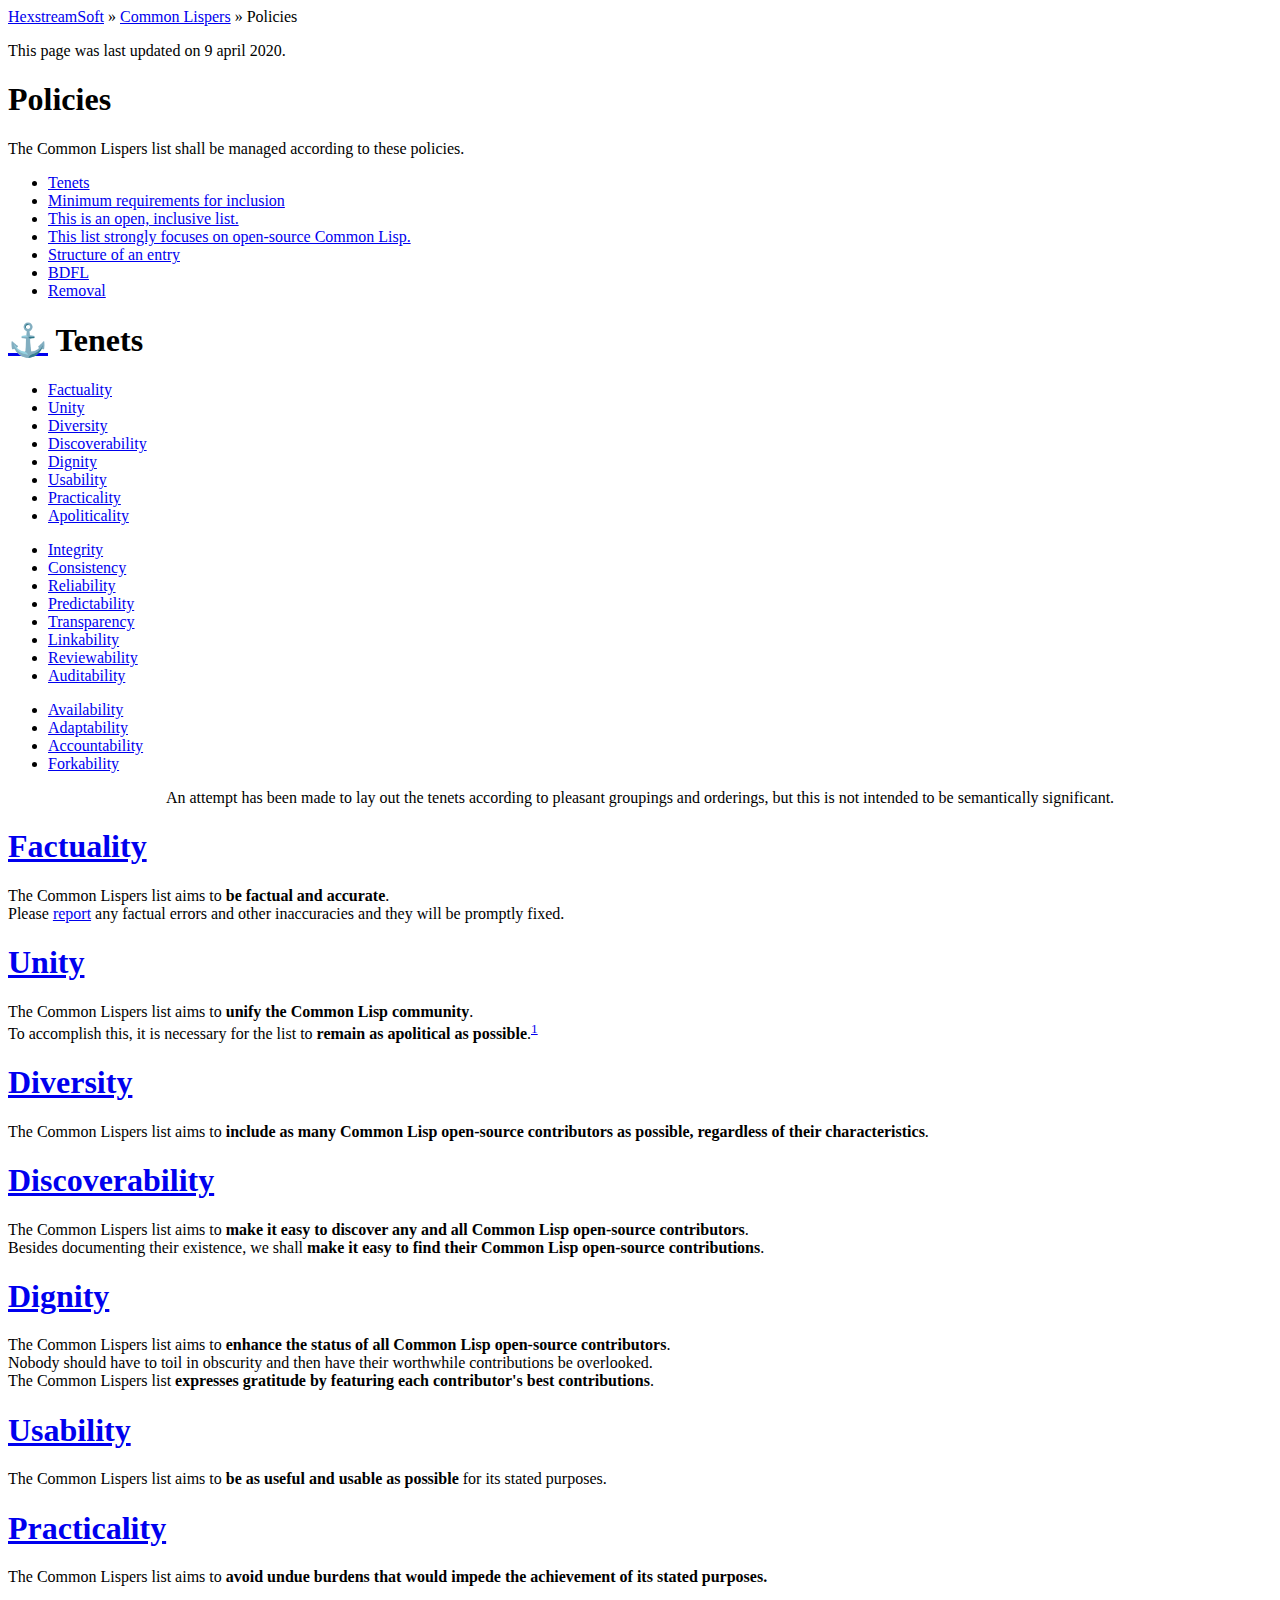
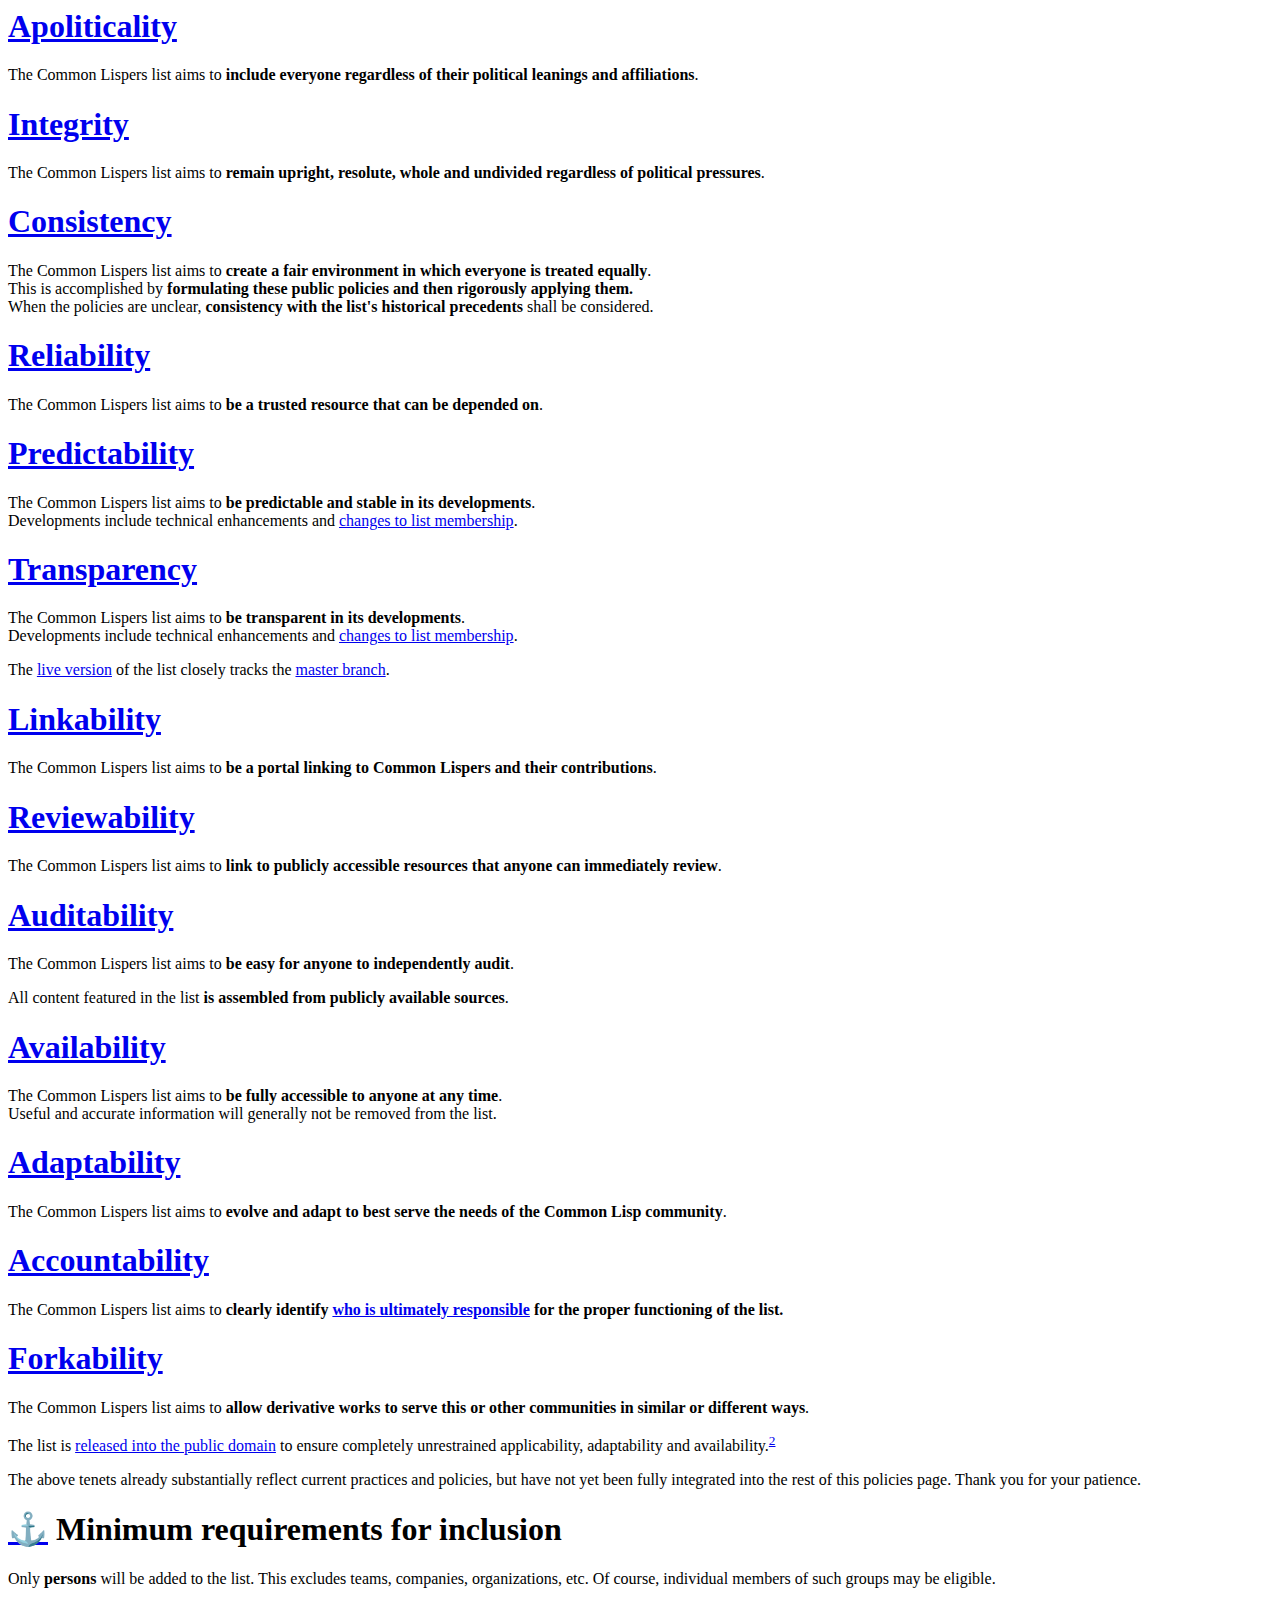
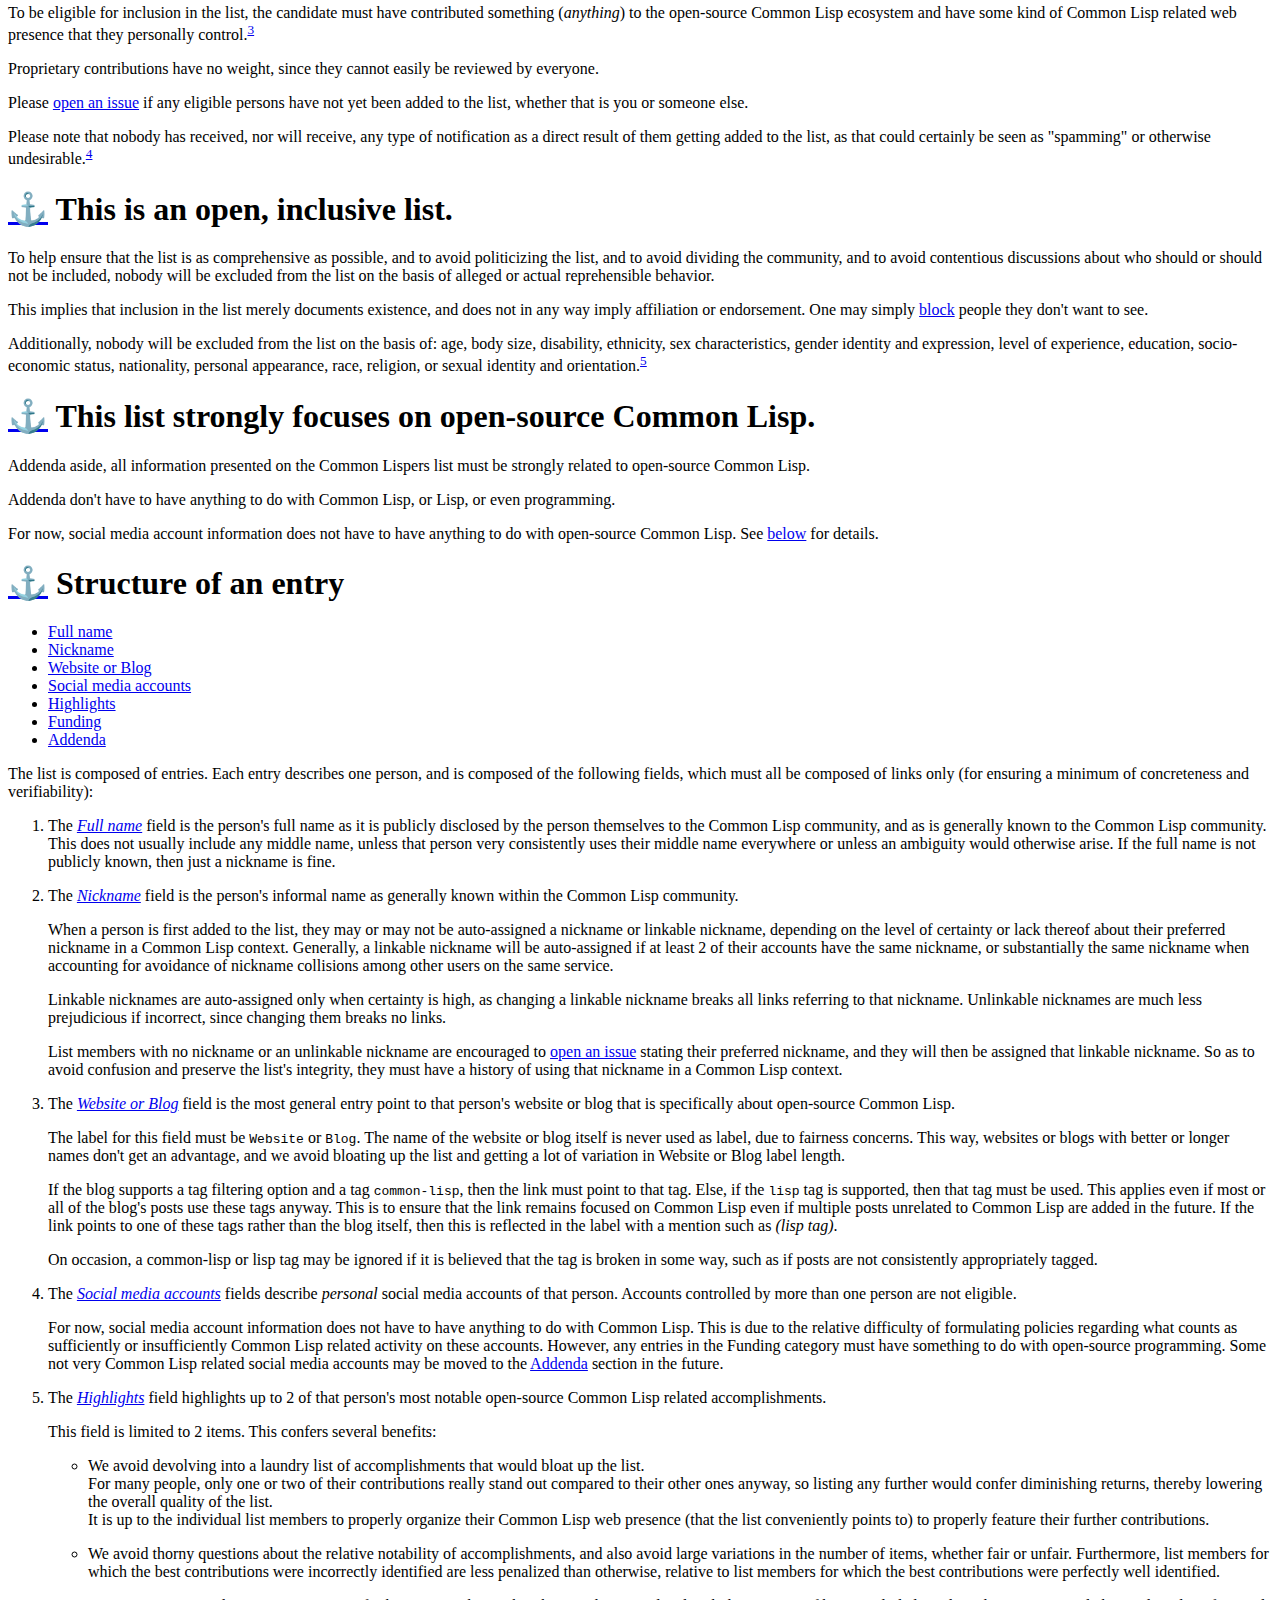
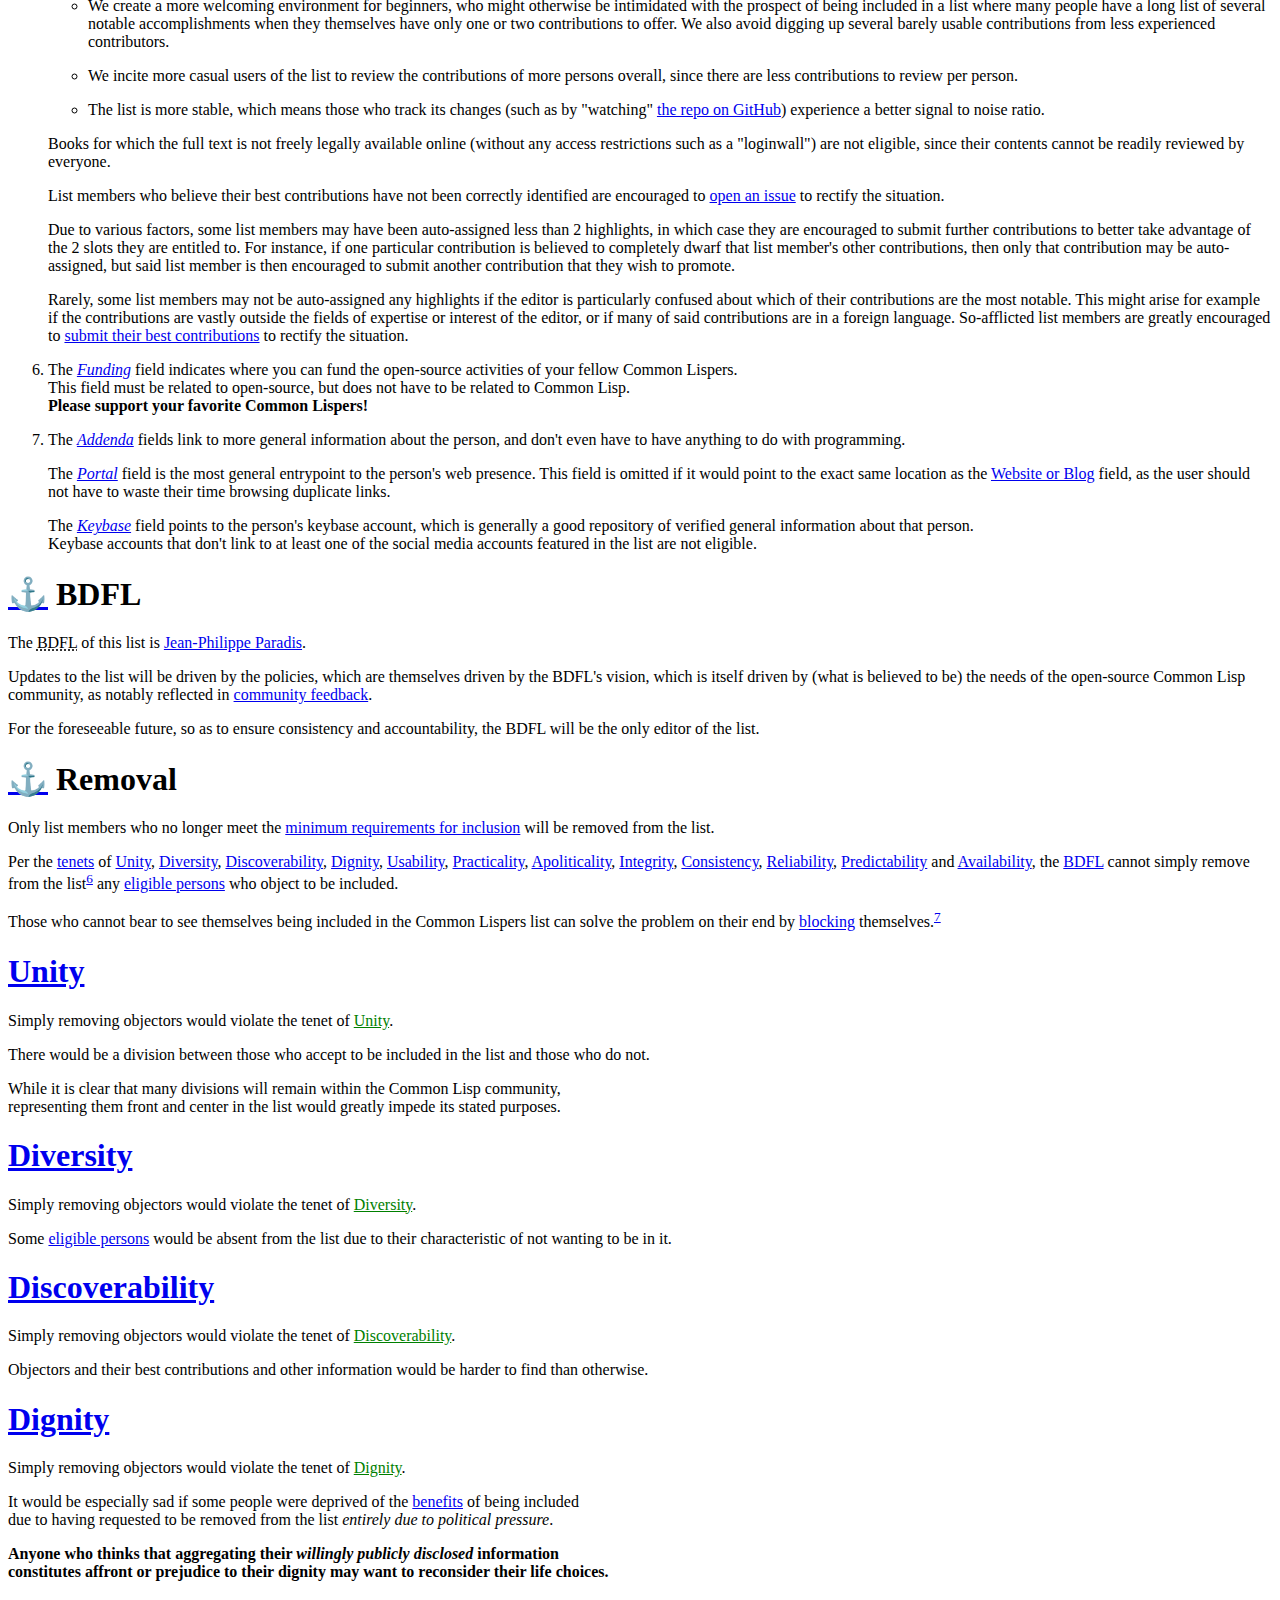
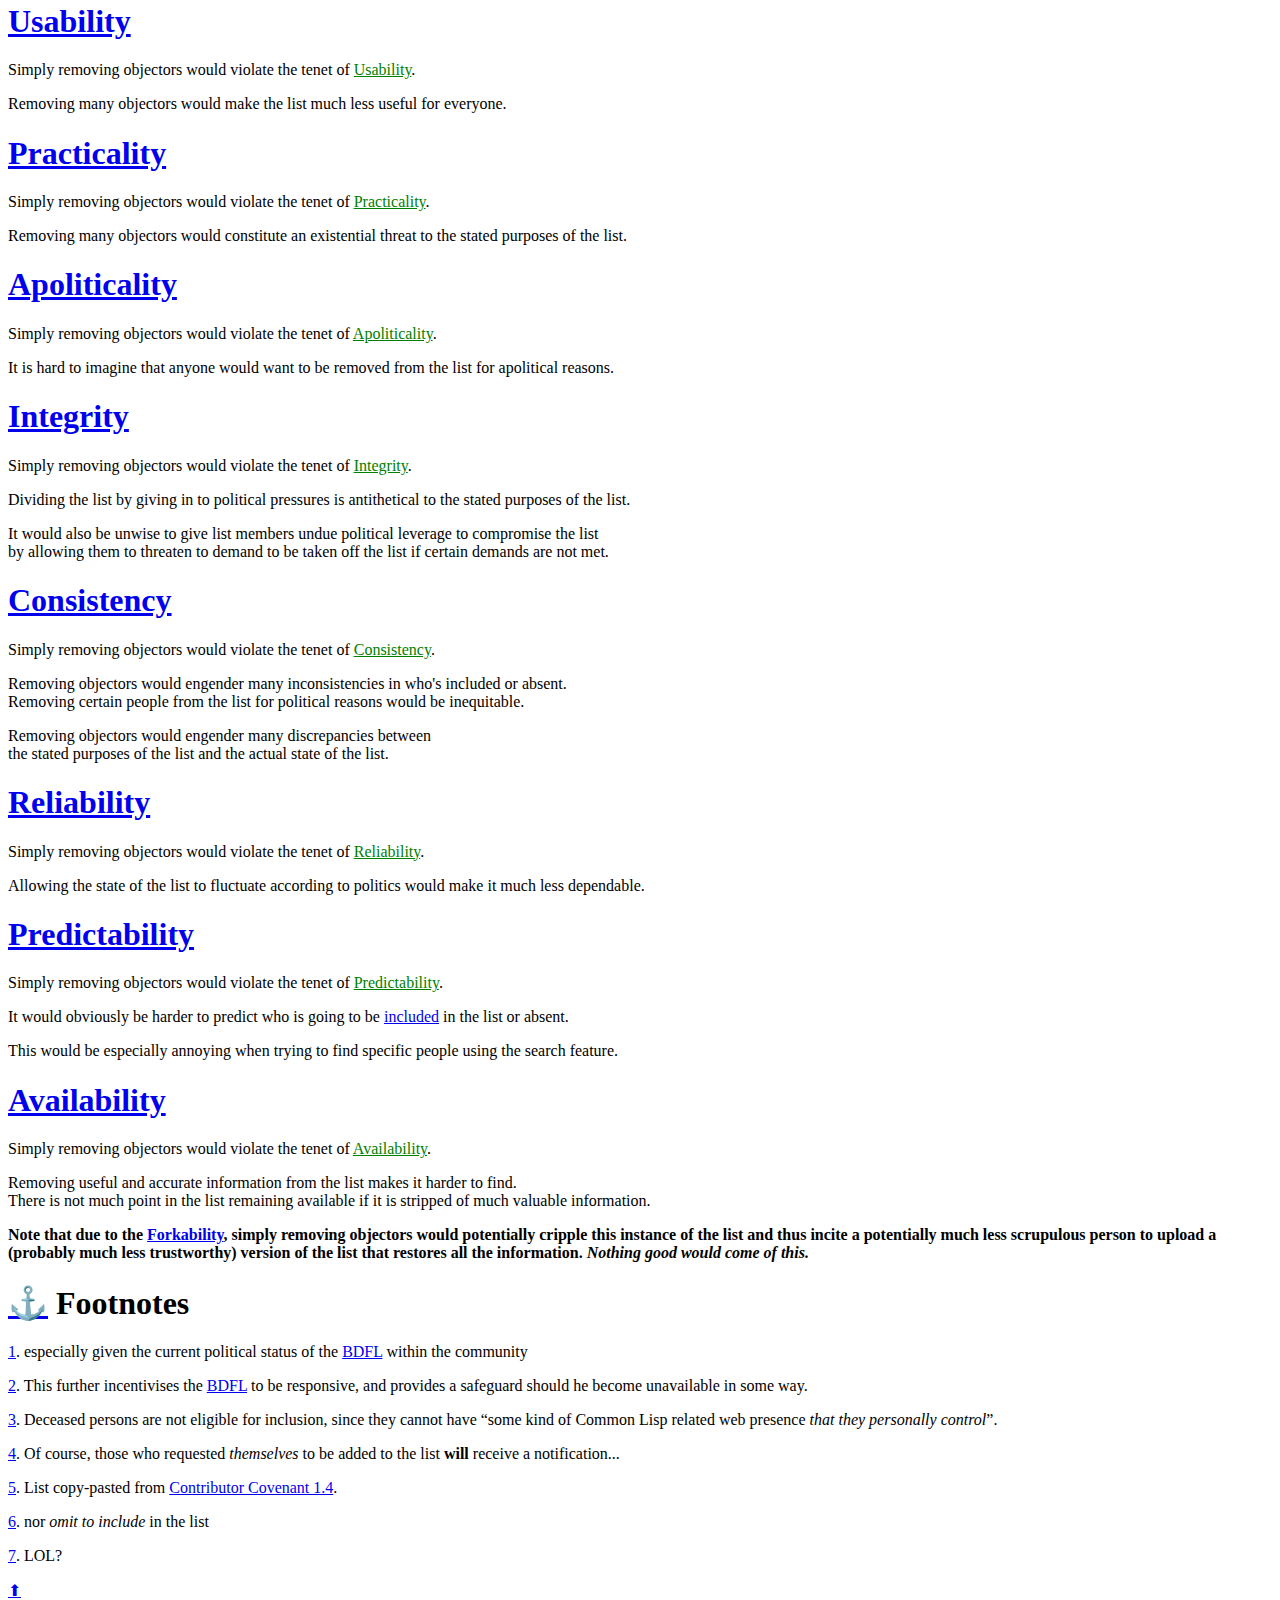
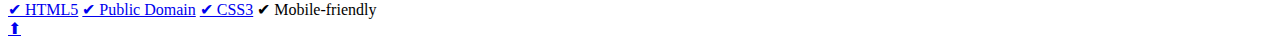
<file: policies/index.html>
<!DOCTYPE html>

<html>

  <head>
    <meta charset="UTF-8" />
    <link rel="canonical" href="https://common-lispers.hexstreamsoft.com/policies/" />
    <meta name="author" content="Jean-Philippe Paradis" />
    <link rel="author" href="https://abc.hexstream.xyz/" />
    <link rel="license" href="https://common-lispers.hexstreamsoft.com/UNLICENSE" />
    <meta name="description" content="The Common Lispers list shall be managed according to these policies." />
    <meta name="viewport" content="width=device-width, initial-scale=1"/>
    <title>Policies | Common Lispers</title>
    <link href="../css/global.css" rel="stylesheet" type="text/css" />
    <link href="https://global.hexstream.dev/css/cards.css" rel="stylesheet" type="text/css" />
    <link href="index.css" rel="stylesheet" type="text/css" />
    <script src="https://global.hexstream.dev/scripts/arrows-madness.mjs" type="module"></script>
  </head>

  <body class="subscript-agnostic-line-heights">

    <nav id="top-nav">

      <div class="main">

        <div class="breadcrumbs">
          <a href="https://www.hexstreamsoft.com/">HexstreamSoft</a>
          <span class="crumb"><span class="s"> » </span><a href="../">Common Lispers</a></span>
          <span class="crumb"><span class="s"> » </span><a class="here">Policies</a></span>
        </div>

      </div>

      <p id="last-updated"><span>This page was last updated on </span><time datetime="2020-04-09">9 april 2020</time><span>.</span></p>

    </nav>

    <main>

      <header id="page-header">
        <h1>Policies</h1>
        <p class="description">The Common Lispers list shall be managed according to these policies.</p>
      </header>

      <nav class="tabs">
        <ul>
          <li><a href="#tenets">Tenets</a></li>
          <li><a href="#minimum-requirements">Minimum requirements for inclusion</a></li>
          <li><a href="#open-and-inclusive">This is an open, inclusive list.</a></li>
          <li><a href="#focus">This list strongly focuses on open-source Common Lisp.</a></li>
          <li><a href="#structure-of-an-entry">Structure of an entry</a></li>
          <li><a href="#bdfl">BDFL</a></li>
          <li><a href="#removal">Removal</a></li>
        </ul>
      </nav>

      <section id="tenets">

        <h1 class="breadcrumbs-bar">
          <span class="section-relative-nav">
            <a href="#tenets" class="anchor">⚓</a>
          </span>
          <span class="breadcrumbs">
            <a class="here">Tenets</a>
          </span>
        </h1>

        <nav class="tabs">
          <ul>
            <li><a href="#tenets_factuality">Factuality</a></li>
            <li><a href="#tenets_unity">Unity</a></li>
            <li><a href="#tenets_diversity">Diversity</a></li>
            <li><a href="#tenets_discoverability">Discoverability</a></li>
            <li><a href="#tenets_dignity">Dignity</a></li>
            <li><a href="#tenets_usability">Usability</a></li>
            <li><a href="#tenets_practicality">Practicality</a></li>
            <li><a href="#tenets_apoliticality">Apoliticality</a></li>
          </ul>
          <ul>
            <li><a href="#tenets_integrity">Integrity</a></li>
            <li><a href="#tenets_consistency">Consistency</a></li>
            <li><a href="#tenets_reliability">Reliability</a></li>
            <li><a href="#tenets_predictability">Predictability</a></li>
            <li><a href="#tenets_transparency">Transparency</a></li>
            <li><a href="#tenets_linkability">Linkability</a></li>
            <li><a href="#tenets_reviewability">Reviewability</a></li>
            <li><a href="#tenets_auditability">Auditability</a></li>
          </ul>
          <ul>
            <li><a href="#tenets_availability">Availability</a></li>
            <li><a href="#tenets_adaptability">Adaptability</a></li>
            <li><a href="#tenets_accountability">Accountability</a></li>
            <li><a href="#tenets_forkability">Forkability</a></li>
          </ul>
        </nav>

        <p class="note">An attempt has been made to lay out the tenets according to pleasant groupings and orderings, but this is not intended to be semantically significant.</p>

        <div class="cards cards-link-to-themselves">

          <article class="card" id="tenets_factuality">
            <h1><a href="#tenets_factuality">Factuality</a></h1>
            <p>The Common Lispers list aims to <strong>be factual and accurate</strong>.<br />Please <a href="https://github.com/Hexstream/common-lispers.hexstreamsoft.com/issues" target="_blank">report</a> any factual errors and other inaccuracies and they will be promptly fixed.</p>
          </article>

          <article class="card" id="tenets_unity">
            <h1><a href="#tenets_unity">Unity</a></h1>
            <p>The Common Lispers list aims to <strong>unify the Common Lisp community</strong>.<br />To accomplish this, it is necessary for the list to <strong>remain as apolitical as possible</strong>.<sup><a href="#footnote_bdfl-political-status" class="footnote">1</a></sup></p>
          </article>

          <article class="card" id="tenets_diversity">
            <h1><a href="#tenets_diversity">Diversity</a></h1>
            <p>The Common Lispers list aims to <strong>include as many Common Lisp open-source contributors as possible, regardless of their characteristics</strong>.</p>
          </article>

          <article class="card" id="tenets_discoverability">
            <h1><a href="#tenets_discoverability">Discoverability</a></h1>
            <p>The Common Lispers list aims to <strong>make it easy to discover any and all Common Lisp open-source contributors</strong>.<br />Besides documenting their existence, we shall <strong>make it easy to find their Common Lisp open-source contributions</strong>.</p>
          </article>

          <article class="card" id="tenets_dignity">
            <h1><a href="#tenets_dignity">Dignity</a></h1>
            <p>The Common Lispers list aims to <strong>enhance the status of all Common Lisp open-source contributors</strong>.<br />Nobody should have to toil in obscurity and then have their worthwhile contributions be overlooked.<br />The Common Lispers list <strong>expresses gratitude by featuring each contributor's best contributions</strong>.</p>
          </article>

          <article class="card" id="tenets_usability">
            <h1><a href="#tenets_usability">Usability</a></h1>
            <p>The Common Lispers list aims to <strong>be as useful and usable as possible</strong> for its stated purposes.</p>
          </article>

          <article class="card" id="tenets_practicality">
            <h1><a href="#tenets_practicality">Practicality</a></h1>
            <p>The Common Lispers list aims to <strong>avoid undue burdens that would impede the achievement of its stated purposes.</strong></p>
          </article>

          <article class="card" id="tenets_apoliticality">
            <h1><a href="#tenets_apoliticality">Apoliticality</a></h1>
            <p>The Common Lispers list aims to <strong>include everyone regardless of their political leanings and affiliations</strong>.</p>
          </article>

          <article class="card" id="tenets_integrity">
            <h1><a href="#tenets_integrity">Integrity</a></h1>
            <p>The Common Lispers list aims to <strong>remain upright, resolute, whole and undivided regardless of political pressures</strong>.</p>
          </article>

          <article class="card" id="tenets_consistency">
            <h1><a href="#tenets_consistency">Consistency</a></h1>
            <p>The Common Lispers list aims to <strong>create a fair environment in which everyone is treated equally</strong>.<br />This is accomplished by <strong>formulating these public policies and then rigorously applying them.</strong><br />When the policies are unclear, <strong>consistency with the list's historical precedents</strong> shall be considered.</p>
          </article>

          <article class="card" id="tenets_reliability">
            <h1><a href="#tenets_reliability">Reliability</a></h1>
            <p>The Common Lispers list aims to <strong>be a trusted resource that can be depended on</strong>.</p>
          </article>

          <article class="card" id="tenets_predictability">
            <h1><a href="#tenets_predictability">Predictability</a></h1>
            <p>The Common Lispers list aims to <strong>be predictable and stable in its developments</strong>.<br />Developments include technical enhancements and <a href="#minimum-requirements">changes to list membership</a>.</p>
          </article>

          <article class="card" id="tenets_transparency">
            <h1><a href="#tenets_transparency">Transparency</a></h1>
            <p>The Common Lispers list aims to <strong>be transparent in its developments</strong>.<br />Developments include technical enhancements and <a href="#minimum-requirements">changes to list membership</a>.</p>
            <p>The <a href="https://common-lispers.hexstreamsoft.com/" target="_blank">live version</a> of the list closely tracks the <a href="https://github.com/Hexstream/common-lispers.hexstreamsoft.com" target="_blank">master branch</a>.</p>
          </article>

          <article class="card" id="tenets_linkability">
            <h1><a href="#tenets_linkability">Linkability</a></h1>
            <p>The Common Lispers list aims to <strong>be a portal linking to Common Lispers and their contributions</strong>.</p>
          </article>

          <article class="card" id="tenets_reviewability">
            <h1><a href="#tenets_reviewability">Reviewability</a></h1>
            <p>The Common Lispers list aims to <strong>link to publicly accessible resources that anyone can immediately review</strong>.</p>
          </article>

          <article class="card" id="tenets_auditability">
            <h1><a href="#tenets_auditability">Auditability</a></h1>
            <p>The Common Lispers list aims to <strong>be easy for anyone to independently audit</strong>.</p>
            <p>All content featured in the list <strong>is assembled from publicly available sources</strong>.</p>
          </article>

          <article class="card" id="tenets_availability">
            <h1><a href="#tenets_availability">Availability</a></h1>
            <p>The Common Lispers list aims to <strong>be fully accessible to anyone at any time</strong>.<br />Useful and accurate information will generally not be removed from the list.</p>
          </article>

          <article class="card" id="tenets_adaptability">
            <h1><a href="#tenets_adaptability">Adaptability</a></h1>
            <p>The Common Lispers list aims to <strong>evolve and adapt to best serve the needs of the Common Lisp community</strong>.</p>
          </article>

          <article class="card" id="tenets_accountability">
            <h1><a href="#tenets_accountability">Accountability</a></h1>
            <p>The Common Lispers list aims to <strong>clearly identify <a href="#bdfl">who is ultimately responsible</a> for the proper functioning of the list.</strong></p>
          </article>

          <article class="card" id="tenets_forkability">
            <h1><a href="#tenets_forkability">Forkability</a></h1>
            <p>The Common Lispers list aims to <strong>allow derivative works to serve this or other communities in similar or different ways</strong>.</p>
            <p>The list is <a href="https://github.com/Hexstream/common-lispers.hexstreamsoft.com/blob/master/UNLICENSE" target="_blank">released into the public domain</a> to ensure completely unrestrained applicability, adaptability and availability.<sup><a href="#footnote_forkability" class="footnote">2</a></sup></p>
          </article>

        </div>

        <p>The above tenets already substantially reflect current practices and policies, but have not yet been fully integrated into the rest of this policies page. Thank you for your patience.</p>

      </section>

      <section id="minimum-requirements">

        <h1 class="breadcrumbs-bar">
          <span class="section-relative-nav">
            <a href="#minimum-requirements" class="anchor">⚓</a>
          </span>
          <span class="breadcrumbs">
            <a class="here">Minimum requirements for inclusion</a>
          </span>
        </h1>

        <p>Only <strong>persons</strong> will be added to the list. This excludes teams, companies, organizations, etc. Of course, individual members of such groups may be eligible.</p>
        <p>To be eligible for inclusion in the list, the candidate must have contributed something (<em>anything</em>) to the open-source Common Lisp ecosystem and have some kind of Common Lisp related web presence that they personally control.<sup><a href="#footnote_deceased-persons" class="footnote">3</a></sup></p>
        <p>Proprietary contributions have no weight, since they cannot easily be reviewed by everyone.</p>
        <p>Please <a href="https://github.com/Hexstream/common-lispers.hexstreamsoft.com/issues" target="_blank">open an issue</a> if any eligible persons have not yet been added to the list, whether that is you or someone else.</p>
        <p>Please note that nobody has received, nor will receive, any type of notification as a direct result of them getting added to the list, as that could certainly be seen as "spamming" or otherwise undesirable.<sup><a href="#footnote_self-add-request-notification" class="footnote">4</a></sup></p>

      </section>

      <section id="open-and-inclusive">

        <h1 class="breadcrumbs-bar">
          <span class="section-relative-nav">
            <a href="#open-and-inclusive" class="anchor">⚓</a>
          </span>
          <span class="breadcrumbs">
            <a class="here">This is an open, inclusive list.</a>
          </span>
        </h1>

        <p>To help ensure that the list is as comprehensive as possible, and to avoid politicizing the list, and to avoid dividing the community, and to avoid contentious discussions about who should or should not be included, nobody will be excluded from the list on the basis of alleged or actual reprehensible behavior.</p>
        <p>This implies that inclusion in the list merely documents existence, and does not in any way imply affiliation or endorsement. One may simply <a href="../preferences/#block" target="_blank">block</a> people they don't want to see.</p>
        <p>Additionally, nobody will be excluded from the list on the basis of: age, body size, disability, ethnicity, sex characteristics, gender identity and expression, level of experience, education, socio-economic status, nationality, personal appearance, race, religion, or sexual identity and orientation.<sup><a href="#footnote_no-discrimination-contributor-covenant" class="footnote">5</a></sup></p>

      </section>

      <section id="focus">

        <h1 class="breadcrumbs-bar">
          <span class="section-relative-nav">
            <a href="#focus" class="anchor">⚓</a>
          </span>
          <span class="breadcrumbs">
            <a class="here">This list strongly focuses on open-source Common Lisp.</a>
          </span>
        </h1>

        <p>Addenda aside, all information presented on the Common Lispers list must be strongly related to open-source Common Lisp.</p>

        <p>Addenda don't have to have anything to do with Common Lisp, or Lisp, or even programming.</p>

        <p>For now, social media account information does not have to have anything to do with open-source Common Lisp. See <a href="#structure-of-an-entry_social-media-accounts">below</a> for details.</p>

      </section>

      <section id="structure-of-an-entry">

        <h1 class="breadcrumbs-bar">
          <span class="section-relative-nav">
            <a href="#structure-of-an-entry" class="anchor">⚓</a>
          </span>
          <span class="breadcrumbs">
            <a class="here">Structure of an entry</a>
          </span>
        </h1>

        <nav class="tabs">
          <ul>
            <li><a href="#structure-of-an-entry_full-name">Full name</a></li>
            <li><a href="#structure-of-an-entry_nickname">Nickname</a></li>
            <li><a href="#structure-of-an-entry_website-or-blog">Website or Blog</a></li>
            <li><a href="#structure-of-an-entry_social-media-accounts">Social media accounts</a></li>
            <li><a href="#structure-of-an-entry_highlights">Highlights</a></li>
            <li><a href="#structure-of-an-entry_funding">Funding</a></li>
            <li><a href="#structure-of-an-entry_addenda">Addenda</a></li>
          </ul>
        </nav>

        <p>The list is composed of entries. Each entry describes one person, and is composed of the following fields, which must all be composed of links only (for ensuring a minimum of concreteness and verifiability):</p>

        <ol>

          <li id="structure-of-an-entry_full-name">
            <p>The <a href="#structure-of-an-entry_full-name"><dfn>Full name</dfn></a> field is the person's full name as it is publicly disclosed by the person themselves to the Common Lisp community, and as is generally known to the Common Lisp community. This does not usually include any middle name, unless that person very consistently uses their middle name everywhere or unless an ambiguity would otherwise arise. If the full name is not publicly known, then just a nickname is fine.</p>
          </li>

          <li id="structure-of-an-entry_nickname">
            <p>The <a href="#structure-of-an-entry_nickname"><dfn>Nickname</dfn></a> field is the person's informal name as generally known within the Common Lisp community.</p>
            <p>When a person is first added to the list, they may or may not be auto-assigned a nickname or linkable nickname, depending on the level of certainty or lack thereof about their preferred nickname in a Common Lisp context. Generally, a linkable nickname will be auto-assigned if at least 2 of their accounts have the same nickname, or substantially the same nickname when accounting for avoidance of nickname collisions among other users on the same service.</p>
            <p>Linkable nicknames are auto-assigned only when certainty is high, as changing a linkable nickname breaks all links referring to that nickname. Unlinkable nicknames are much less prejudicious if incorrect, since changing them breaks no links.</p>
            <p>List members with no nickname or an unlinkable nickname are encouraged to <a href="https://github.com/Hexstream/common-lispers.hexstreamsoft.com/issues" target="_blank">open an issue</a> stating their preferred nickname, and they will then be assigned that linkable nickname. So as to avoid confusion and preserve the list's integrity, they must have a history of using that nickname in a Common Lisp context.</p>
          </li>

          <li id="structure-of-an-entry_website-or-blog">
            <p>The <a href="#structure-of-an-entry_website-or-blog"><dfn>Website or Blog</dfn></a> field is the most general entry point to that person's website or blog that is specifically about open-source Common Lisp.</p>
            <p>The label for this field must be <code>Website</code> or <code>Blog</code>. The name of the website or blog itself is never used as label, due to fairness concerns. This way, websites or blogs with better or longer names don't get an advantage, and we avoid bloating up the list and getting a lot of variation in Website or Blog label length.</p>
            <p>If the blog supports a tag filtering option and a tag <code>common-lisp</code>, then the link must point to that tag. Else, if the <code>lisp</code> tag is supported, then that tag must be used. This applies even if most or all of the blog's posts use these tags anyway. This is to ensure that the link remains focused on Common Lisp even if multiple posts unrelated to Common Lisp are added in the future. If the link points to one of these tags rather than the blog itself, then this is reflected in the label with a mention such as <i class="hint">(lisp tag)</i>.</p>
            <p>On occasion, a common-lisp or lisp tag may be ignored if it is believed that the tag is broken in some way, such as if posts are not consistently appropriately tagged.</p>
          </li>

          <li id="structure-of-an-entry_social-media-accounts">
            <p>The <a href="#structure-of-an-entry_social-media-accounts"><dfn>Social media accounts</dfn></a> fields describe <em>personal</em> social media accounts of that person. Accounts controlled by more than one person are not eligible.</p>
            <p>For now, social media account information does not have to have anything to do with Common Lisp. This is due to the relative difficulty of formulating policies regarding what counts as sufficiently or insufficiently Common Lisp related activity on these accounts. However, any entries in the Funding category must have something to do with open-source programming. Some not very Common Lisp related social media accounts may be moved to the <a href="#structure-of-an-entry_addenda">Addenda</a> section in the future.</p>
          </li>

          <li id="structure-of-an-entry_highlights">
            <p>The <a href="#structure-of-an-entry_highlights"><dfn>Highlights</dfn></a> field highlights up to 2 of that person's most notable open-source Common Lisp related accomplishments.</p>
            <p>This field is limited to 2 items. This confers several benefits:</p>
            <ul>
              <li>
                <p>We avoid devolving into a laundry list of accomplishments that would bloat up the list.<br />For many people, only one or two of their contributions really stand out compared to their other ones anyway, so listing any further would confer diminishing returns, thereby lowering the overall quality of the list.<br />It is up to the individual list members to properly organize their Common Lisp web presence (that the list conveniently points to) to properly feature their further contributions.</p>
              </li>
              <li>
                <p>We avoid thorny questions about the relative notability of accomplishments, and also avoid large variations in the number of items, whether fair or unfair. Furthermore, list members for which the best contributions were incorrectly identified are less penalized than otherwise, relative to list members for which the best contributions were perfectly well identified.</p>
              </li>
              <li>
                <p>We create a more welcoming environment for beginners, who might otherwise be intimidated with the prospect of being included in a list where many people have a long list of several notable accomplishments when they themselves have only one or two contributions to offer. We also avoid digging up several barely usable contributions from less experienced contributors.</p>
              </li>
              <li>
                <p>We incite more casual users of the list to review the contributions of more persons overall, since there are less contributions to review per person.</p>
              </li>
              <li>
                <p>The list is more stable, which means those who track its changes (such as by "watching" <a href="https://github.com/Hexstream/common-lispers.hexstreamsoft.com" target="_blank">the repo on GitHub</a>) experience a better signal to noise ratio.</p>
              </li>
            </ul>

            <p>Books for which the full text is not freely legally available online (without any access restrictions such as a "loginwall") are not eligible, since their contents cannot be readily reviewed by everyone.</p>

            <p>List members who believe their best contributions have not been correctly identified are encouraged to <a href="https://github.com/Hexstream/common-lispers.hexstreamsoft.com/issues" target="_blank">open an issue</a> to rectify the situation.</p>
            <p>Due to various factors, some list members may have been auto-assigned less than 2 highlights, in which case they are encouraged to submit further contributions to better take advantage of the 2 slots they are entitled to. For instance, if one particular contribution is believed to completely dwarf that list member's other contributions, then only that contribution may be auto-assigned, but said list member is then encouraged to submit another contribution that they wish to promote.</p>
            <p>Rarely, some list members may not be auto-assigned any highlights if the editor is particularly confused about which of their contributions are the most notable. This might arise for example if the contributions are vastly outside the fields of expertise or interest of the editor, or if many of said contributions are in a foreign language. So-afflicted list members are greatly encouraged to <a href="https://github.com/Hexstream/common-lispers.hexstreamsoft.com/issues" target="_blank">submit their best contributions</a> to rectify the situation.</p>
          </li>

          <li id="structure-of-an-entry_funding">
            <p>The <a href="#structure-of-an-entry_funding"><dfn>Funding</dfn></a> field indicates where you can fund the open-source activities of your fellow Common Lispers.<br />This field must be related to open-source, but does not have to be related to Common Lisp.<br /><strong>Please support your favorite Common Lispers!</strong></p>
          </li>

          <li id="structure-of-an-entry_addenda">
            <p>The <a href="#structure-of-an-entry_addenda"><dfn>Addenda</dfn></a> fields link to more general information about the person, and don't even have to have anything to do with programming.</p>
            <p id="structure-of-an-entry_addenda_portal">The <a href="#structure-of-an-entry_addenda_portal"><dfn>Portal</dfn></a> field is the most general entrypoint to the person's web presence. This field is omitted if it would point to the exact same location as the <a href="#structure-of-an-entry_website-or-blog">Website or Blog</a> field, as the user should not have to waste their time browsing duplicate links.</p>
            <p id="structure-of-an-entry_addenda_keybase">The <a href="#structure-of-an-entry_addenda_keybase"><dfn>Keybase</dfn></a> field points to the person's keybase account, which is generally a good repository of verified general information about that person.<br />Keybase accounts that don't link to at least one of the social media accounts featured in the list are not eligible.</p>
          </li>

        </ol>

      </section>

      <section id="bdfl">

        <h1 class="breadcrumbs-bar">
          <span class="section-relative-nav">
            <a href="#bdfl" class="anchor">⚓</a>
          </span>
          <span class="breadcrumbs">
            <a class="here">BDFL</a>
          </span>
        </h1>

        <p>The <abbr title="Benevolent Dictator For Life">BDFL</abbr> of this list is <a href="../#Hexstream">Jean-Philippe Paradis</a>.</p>
        <p>Updates to the list will be driven by the policies, which are themselves driven by the BDFL's vision, which is itself driven by (what is believed to be) the needs of the open-source Common Lisp community, as notably reflected in <a href="https://github.com/Hexstream/common-lispers.hexstreamsoft.com/issues" target="_blank">community feedback</a>.</p>
        <p>For the foreseeable future, so as to ensure consistency and accountability, the BDFL will be the only editor of the list.</p>

      </section>

      <section id="removal">

        <h1 class="breadcrumbs-bar">
          <span class="section-relative-nav">
            <a href="#removal" class="anchor">⚓</a>
          </span>
          <span class="breadcrumbs">
            <a class="here">Removal</a>
          </span>
        </h1>

        <p>Only list members who no longer meet the <a href="#minimum-requirements">minimum requirements for inclusion</a> will be removed from the list.</p>

        <p>Per the <a href="#tenets">tenets</a> of <a href="#removal_unity">Unity</a>, <a href="#removal_diversity">Diversity</a>, <a href="#removal_discoverability">Discoverability</a>, <a href="#removal_dignity">Dignity</a>, <a href="#removal_usability">Usability</a>, <a href="#removal_practicality">Practicality</a>, <a href="#removal_apoliticality">Apoliticality</a>, <a href="#removal_integrity">Integrity</a>, <a href="#removal_consistency">Consistency</a>, <a href="#removal_reliability">Reliability</a>, <a href="#removal_predictability">Predictability</a> and <a href="#removal_availability">Availability</a>, the <a href="#bdfl">BDFL</a> cannot simply remove from the list<sup><a href="#footnote_no-pre-objection" class="footnote">6</a></sup> any <a href="#minimum-requirements">eligible persons</a> who object to be included.</p>

        <p>Those who cannot bear to see themselves being included in the Common Lispers list can solve the problem on their end by <a href="../preferences/#block">blocking</a> themselves.<sup><a href="#footnote_fuck-objectors" class="footnote">7</a></sup></p>

        <div class="cards cards-link-to-themselves">

          <article class="card" id="removal_unity">
            <h1><a href="#removal_unity">Unity</a></h1>
            <p>Simply removing objectors would violate the tenet of <a href="#tenets_unity" class="tenet">Unity</a>.</p>
            <p>There would be a division between those who accept to be included in the list and those who do not.</p>
            <p>While it is clear that many divisions will remain within the Common Lisp community,<br />representing them front and center in the list would greatly impede its stated purposes.</p>
          </article>

          <article class="card" id="removal_diversity">
            <h1><a href="#removal_diversity">Diversity</a></h1>
            <p>Simply removing objectors would violate the tenet of <a href="#tenets_diversity" class="tenet">Diversity</a>.</p>
            <p>Some <a href="#minimum-requirements">eligible persons</a> would be absent from the list due to their characteristic of not wanting to be in it.</p>
          </article>

          <article class="card" id="removal_discoverability">
            <h1><a href="#removal_discoverability">Discoverability</a></h1>
            <p>Simply removing objectors would violate the tenet of <a href="#tenets_discoverability" class="tenet">Discoverability</a>.</p>
            <p>Objectors and their best contributions and other information would be harder to find than otherwise.</p>
          </article>

          <article class="card" id="removal_dignity">
            <h1><a href="#removal_dignity">Dignity</a></h1>
            <p>Simply removing objectors would violate the tenet of <a href="#tenets_dignity" class="tenet">Dignity</a>.</p>
            <p>It would be especially sad if some people were deprived of the <a href="#tenets_dignity">benefits</a> of being included<br />due to having requested to be removed from the list <em>entirely due to political pressure</em>.</p>
            <p><strong>Anyone who thinks that aggregating their <em>willingly publicly disclosed</em> information<br />constitutes affront or prejudice to their dignity may want to reconsider their life choices.</strong></p>
          </article>

          <article class="card" id="removal_usability">
            <h1><a href="#removal_usability">Usability</a></h1>
            <p>Simply removing objectors would violate the tenet of <a href="#tenets_usability" class="tenet">Usability</a>.</p>
            <p>Removing many objectors would make the list much less useful for everyone.</p>
          </article>

          <article class="card" id="removal_practicality">
            <h1><a href="#removal_practicality">Practicality</a></h1>
            <p>Simply removing objectors would violate the tenet of <a href="#tenets_practicality" class="tenet">Practicality</a>.</p>
            <p>Removing many objectors would constitute an existential threat to the stated purposes of the list.</p>
          </article>

          <article class="card" id="removal_apoliticality">
            <h1><a href="#removal_apoliticality">Apoliticality</a></h1>
            <p>Simply removing objectors would violate the tenet of <a href="#tenets_apoliticality" class="tenet">Apoliticality</a>.</p>
            <p>It is hard to imagine that anyone would want to be removed from the list for apolitical reasons.</p>
          </article>

          <article class="card" id="removal_integrity">
            <h1><a href="#removal_integrity">Integrity</a></h1>
            <p>Simply removing objectors would violate the tenet of <a href="#tenets_integrity" class="tenet">Integrity</a>.</p>
            <p>Dividing the list by giving in to political pressures is antithetical to the stated purposes of the list.</p>
            <p>It would also be unwise to give list members undue political leverage to compromise the list<br />by allowing them to threaten to demand to be taken off the list if certain demands are not met.</p>
          </article>

          <article class="card" id="removal_consistency">
            <h1><a href="#removal_consistency">Consistency</a></h1>
            <p>Simply removing objectors would violate the tenet of <a href="#tenets_consistency" class="tenet">Consistency</a>.</p>
            <p>Removing objectors would engender many inconsistencies in who's included or absent.<br />Removing certain people from the list for political reasons would be inequitable.</p>
            <p>Removing objectors would engender many discrepancies between<br />the stated purposes of the list and the actual state of the list.</p>
          </article>

          <article class="card" id="removal_reliability">
            <h1><a href="#removal_reliability">Reliability</a></h1>
            <p>Simply removing objectors would violate the tenet of <a href="#tenets_reliability" class="tenet">Reliability</a>.</p>
            <p>Allowing the state of the list to fluctuate according to politics would make it much less dependable.</p>
          </article>

          <article class="card" id="removal_predictability">
            <h1><a href="#removal_predictability">Predictability</a></h1>
            <p>Simply removing objectors would violate the tenet of <a href="#tenets_predictability" class="tenet">Predictability</a>.</p>
            <p>It would obviously be harder to predict who is going to be <a href="#minimum-requirements">included</a> in the list or absent.</p>
            <p>This would be especially annoying when trying to find specific people using the search feature.</p>
          </article>

          <article class="card" id="removal_availability">
            <h1><a href="#removal_availability">Availability</a></h1>
            <p>Simply removing objectors would violate the tenet of <a href="#tenets_availability" class="tenet">Availability</a>.</p>
            <p>Removing useful and accurate information from the list makes it harder to find.<br />There is not much point in the list remaining available if it is stripped of much valuable information.</p>
          </article>

        </div>

        <p id="removal_untrustworthy-reuploads"><strong>Note that due to the <a href="#tenets_forkability">Forkability</a>, simply removing objectors would potentially cripple this instance of the list and thus incite a potentially much less scrupulous person to upload a (probably much less trustworthy) version of the list that restores all the information. <em>Nothing good would come of this.</em></strong></p>

      </section>

      <section id="footnotes">

        <h1 class="breadcrumbs-bar">
          <span class="section-relative-nav">
            <a href="#footnotes" class="anchor">⚓</a>
          </span>
          <span class="breadcrumbs">
            <a class="here">Footnotes</a>
          </span>
        </h1>

        <p id="footnote_bdfl-political-status"><a href="#tenets_unity">1</a>. especially given the current political status of the <a href="#bdfl">BDFL</a> within the community</p>
        <p id="footnote_forkability"><a href="#tenets_forkability">2</a>. This further incentivises the <a href="#bdfl">BDFL</a> to be responsive, and provides a safeguard should he become unavailable in some way.</p>
        <p id="footnote_deceased-persons"><a href="#minimum-requirements">3</a>. Deceased persons are not eligible for inclusion, since they cannot have <q>some kind of Common Lisp related web presence <mark>that they personally control</mark></q>.</p>
        <p id="footnote_self-add-request-notification"><a href="#minimum-requirements">4</a>. Of course, those who requested <em>themselves</em> to be added to the list <strong>will</strong> receive a notification...</p>
        <p id="footnote_no-discrimination-contributor-covenant"><a href="#open-and-inclusive">5</a>. List copy-pasted from <a href="https://www.contributor-covenant.org/version/1/4/code-of-conduct" target="_blank">Contributor Covenant 1.4</a>.</p>
        <p id="footnote_no-pre-objection"><a href="#removal">6</a>. nor <em>omit to include</em> in the list</p>
        <p id="footnote_fuck-objectors"><a href="#removal">7</a>. LOL?</p>
      </section>

    </main>

    <footer id="footer">
      <div class="back-to-top left">
        <a href="#">⬆</a>
      </div>
      <div class="main">
        <a href="http://validator.w3.org/check?uri=http%3A%2F%2Fcommon-lispers.hexstreamsoft.com%2Fpolicies%2F">✔ HTML5</a>
        <a href="https://common-lispers.hexstreamsoft.com/README">✔ Public Domain</a>
        <a href="http://jigsaw.w3.org/css-validator/validator?uri=http%3A%2F%2Fcommon-lispers.hexstreamsoft.com%2Fpolicies%2F">✔ CSS3</a>
        <a>✔ Mobile-friendly</a>
      </div>
      <div class="back-to-top right">
        <a href="#">⬆</a>
      </div>
    </footer>

  </body>
</html>
</file>
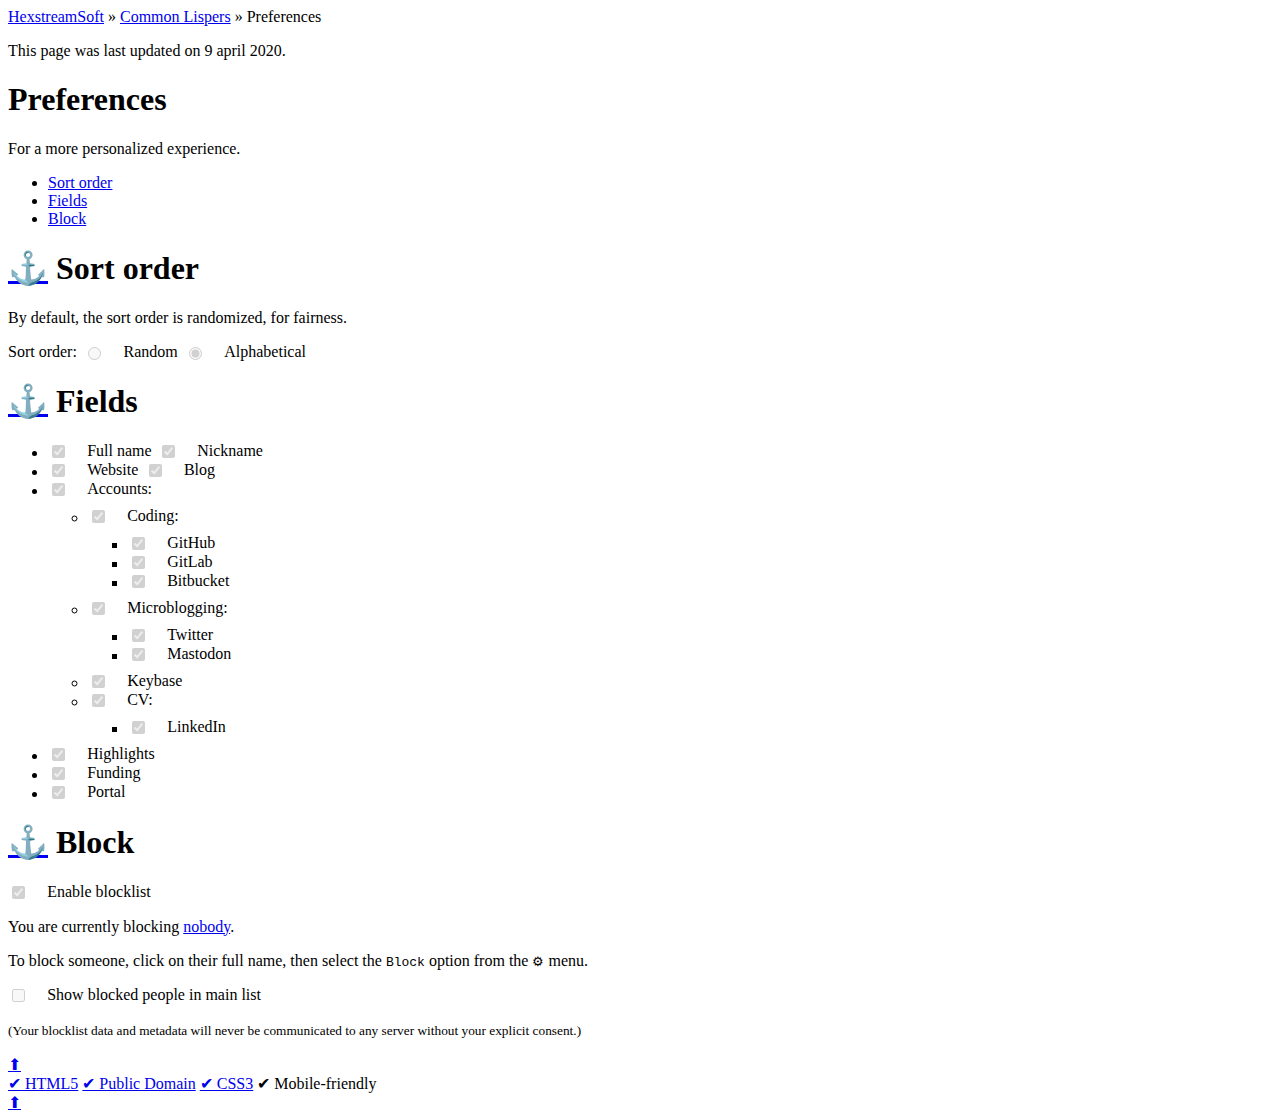
<file: preferences/index.html>
<!DOCTYPE html>

<html>

  <head>
    <meta charset="UTF-8" />
    <link rel="canonical" href="https://common-lispers.hexstreamsoft.com/preferences/" />
    <meta name="author" content="Jean-Philippe Paradis" />
    <link rel="author" href="https://abc.hexstream.xyz/" />
    <link rel="license" href="https://common-lispers.hexstreamsoft.com/UNLICENSE" />
    <meta name="description" content="Preferences for the Common Lispers list." />
    <meta name="viewport" content="width=device-width, initial-scale=1"/>
    <title>Preferences | Common Lispers</title>
    <link href="../css/global.css" rel="stylesheet" type="text/css" />
    <link href="https://global.hexstream.dev/css/forms.css" rel="stylesheet" type="text/css" />
    <link href="index.css" rel="stylesheet" type="text/css" />
    <script src="https://global.hexstream.dev/scripts/arrows-madness.mjs" type="module"></script>
    <script src="../scripts/prefs.mjs" type="module"></script>
    <script src="./index.mjs" type="module"></script>
  </head>

  <body>

    <nav id="top-nav">

      <div class="main">

        <div class="breadcrumbs">
          <a href="https://www.hexstreamsoft.com/">HexstreamSoft</a>
          <span class="crumb"><span class="s"> » </span><a href="../">Common Lispers</a></span>
          <span class="crumb"><span class="s"> » </span><a class="here">Preferences</a></span>
        </div>

      </div>

      <p id="last-updated"><span>This page was last updated on </span><time datetime="2020-04-09">9 april 2020</time><span>.</span></p>

    </nav>

    <main data-state-domain="site-prefs">

      <header id="page-header">
        <h1>Preferences</h1>
        <p class="description">For a more personalized experience.</p>
      </header>

      <div class="notice error" id="js-required">
        <b>✘</b>
        <div>
          <p>Please activate javascript, which the preferences system requires.</p>
        </div>
      </div>

      <nav class="tabs">
        <ul>
          <li><a href="#sort-order">Sort order</a></li>
          <li><a href="#fields">Fields</a></li>
          <li><a href="#block">Block</a></li>
        </ul>
      </nav>

      <section id="sort-order">

        <h1 class="breadcrumbs-bar">
          <span class="section-relative-nav">
            <a href="#sort-order" class="anchor">⚓</a>
          </span>
          <span class="breadcrumbs">
            <a class="here">Sort order</a>
          </span>
        </h1>

        <p>By default, the sort order is randomized, for fairness.</p>

        <div class="controls-group horizontal">
          <span>Sort order:</span>
          <div class="labelled-control">
            <input type="radio" class="replaced" id="sort-order_random" name="sort-order" disabled="disabled" checked="checked"
                   data-state-key="sort-order" data-state-value="random" />
            <label for="sort-order_random">&nbsp;</label>
            <label for="sort-order_random">Random</label>
          </div>
          <div class="labelled-control">
            <input type="radio" class="replaced" id="sort-order_alphabetical" name="sort-order" disabled="disabled" checked="checked"
                   data-state-key="sort-order" data-state-value="alphabetical" />
            <label for="sort-order_alphabetical">&nbsp;</label>
            <label for="sort-order_alphabetical">Alphabetical</label>
          </div>
        </div>

      </section>

      <section id="fields">

        <h1 class="breadcrumbs-bar">
          <span class="section-relative-nav">
            <a href="#fields" class="anchor">⚓</a>
          </span>
          <span class="breadcrumbs">
            <a class="here">Fields</a>
          </span>
        </h1>

        <ul>
          <li>
            <div class="controls-group horizontal">
              <div class="labelled-control">
                <input id="fullname-visibility-option" type="checkbox" class="replaced" disabled="disabled" checked="checked"
                       data-state-key="fullname.visibility" data-state-value="show" data-state-antivalue="hide"/>
                <label for="fullname-visibility-option">&nbsp;</label>
                <label for="fullname-visibility-option">Full name</label>
              </div>
              <div class="labelled-control">
                <input id="nickname-visibility-option" type="checkbox" class="replaced" disabled="disabled" checked="checked"
                       data-state-key="nickname.visibility" data-state-value="show" data-state-antivalue="hide"/>
                <label for="nickname-visibility-option">&nbsp;</label>
                <label for="nickname-visibility-option">Nickname</label>
              </div>
            </div>
          </li>
          <li>
            <div class="controls-group horizontal">
              <div class="labelled-control">
                <input id="website-visibility-option" type="checkbox" class="replaced" disabled="disabled" checked="checked"
                       data-state-key="website.visibility" data-state-value="show" data-state-antivalue="hide"/>
                <label for="website-visibility-option">&nbsp;</label>
                <label for="website-visibility-option">Website</label>
              </div>
              <div class="labelled-control">
                <input id="blog-visibility-option" type="checkbox" class="replaced" disabled="disabled" checked="checked"
                       data-state-key="blog.visibility" data-state-value="show" data-state-antivalue="hide"/>
                <label for="blog-visibility-option">&nbsp;</label>
                <label for="blog-visibility-option">Blog</label>
              </div>
            </div>
          </li>
          <li>
            <div class="labelled-control">
              <input id="accounts-visibility-option" type="checkbox" class="replaced" disabled="disabled" checked="checked"
                     data-state-key="accounts.visibility" data-state-value="show" data-state-antivalue="hide"/>
              <label for="accounts-visibility-option">&nbsp;</label>
              <label for="accounts-visibility-option">Accounts:</label>
            </div>
            <ul>
              <li>
                <div class="labelled-control">
                  <input id="coding-accounts-visibility-option" type="checkbox" class="replaced" disabled="disabled" checked="checked"
                         data-state-key="/accounts/coding.visibility" data-state-value="show" data-state-antivalue="hide"/>
                  <label for="coding-accounts-visibility-option">&nbsp;</label>
                  <label for="coding-accounts-visibility-option">Coding:</label>
                </div>
                <ul>
                  <li>
                    <div class="labelled-control">
                      <input id="github-coding-accounts-visibility-option" type="checkbox" class="replaced" disabled="disabled" checked="checked"
                             data-state-key="/accounts/coding/github.visibility" data-state-value="show" data-state-antivalue="hide"/>
                      <label for="github-coding-accounts-visibility-option">&nbsp;</label>
                      <label for="github-coding-accounts-visibility-option">GitHub</label>
                    </div>
                  </li>
                  <li>
                    <div class="labelled-control">
                      <input id="gitlab-coding-accounts-visibility-option" type="checkbox" class="replaced" disabled="disabled" checked="checked"
                             data-state-key="/accounts/coding/gitlab.visibility" data-state-value="show" data-state-antivalue="hide"/>
                      <label for="gitlab-coding-accounts-visibility-option">&nbsp;</label>
                      <label for="gitlab-coding-accounts-visibility-option">GitLab</label>
                    </div>
                  </li>
                  <li>
                    <div class="labelled-control">
                      <input id="bitbucket-coding-accounts-visibility-option" type="checkbox" class="replaced" disabled="disabled" checked="checked"
                             data-state-key="/accounts/coding/bitbucket.visibility" data-state-value="show" data-state-antivalue="hide"/>
                      <label for="bitbucket-coding-accounts-visibility-option">&nbsp;</label>
                      <label for="bitbucket-coding-accounts-visibility-option">Bitbucket</label>
                    </div>
                  </li>
                </ul>
              </li>
              <li>
                <div class="labelled-control">
                  <input id="microblogging-accounts-visibility-option" type="checkbox" class="replaced" disabled="disabled" checked="checked"
                         data-state-key="/accounts/microblogging.visibility" data-state-value="show" data-state-antivalue="hide"/>
                  <label for="microblogging-accounts-visibility-option">&nbsp;</label>
                  <label for="microblogging-accounts-visibility-option">Microblogging:</label>
                </div>
                <ul>
                  <li>
                    <div class="labelled-control">
                      <input id="twitter-microblogging-accounts-visibility-option" type="checkbox" class="replaced" disabled="disabled" checked="checked"
                             data-state-key="/accounts/microblogging/twitter.visibility" data-state-value="show" data-state-antivalue="hide"/>
                      <label for="twitter-microblogging-accounts-visibility-option">&nbsp;</label>
                      <label for="twitter-microblogging-accounts-visibility-option">Twitter</label>
                    </div>
                  </li>
                  <li>
                    <div class="labelled-control">
                      <input id="mastodon-microblogging-accounts-visibility-option" type="checkbox" class="replaced" disabled="disabled" checked="checked"
                             data-state-key="/accounts/microblogging/mastodon.visibility" data-state-value="show" data-state-antivalue="hide"/>
                      <label for="mastodon-microblogging-accounts-visibility-option">&nbsp;</label>
                      <label for="mastodon-microblogging-accounts-visibility-option">Mastodon</label>
                    </div>
                  </li>
                </ul>
              </li>
              <li>
                <div class="labelled-control">
                  <input id="keybase-accounts-visibility-option" type="checkbox" class="replaced" disabled="disabled" checked="checked"
                         data-state-key="/accounts/keybase.visibility" data-state-value="show" data-state-antivalue="hide"/>
                  <label for="keybase-accounts-visibility-option">&nbsp;</label>
                  <label for="keybase-accounts-visibility-option">Keybase</label>
                </div>
              </li>
              <li>
                <div class="labelled-control">
                  <input id="cv-accounts-visibility-option" type="checkbox" class="replaced" disabled="disabled" checked="checked"
                         data-state-key="/accounts/cv.visibility" data-state-value="show" data-state-antivalue="hide"/>
                  <label for="cv-accounts-visibility-option">&nbsp;</label>
                  <label for="cv-accounts-visibility-option">CV:</label>
                </div>
                <ul>
                  <li>
                    <div class="labelled-control">
                      <input id="linkedin-cv-accounts-visibility-option" type="checkbox" class="replaced" disabled="disabled" checked="checked"
                             data-state-key="/accounts/cv/linkedin.visibility" data-state-value="show" data-state-antivalue="hide"/>
                      <label for="linkedin-cv-accounts-visibility-option">&nbsp;</label>
                      <label for="linkedin-cv-accounts-visibility-option">LinkedIn</label>
                    </div>
                  </li>
                </ul>
              </li>
            </ul>
          </li>
          <li>
            <div class="labelled-control">
              <input id="highlights-visibility-option" type="checkbox" class="replaced" disabled="disabled" checked="checked"
                     data-state-key="highlights.visibility" data-state-value="show" data-state-antivalue="hide"/>
              <label for="highlights-visibility-option">&nbsp;</label>
              <label for="highlights-visibility-option">Highlights</label>
            </div>
          </li>
          <li>
            <div class="labelled-control">
              <input id="funding-visibility-option" type="checkbox" class="replaced" disabled="disabled" checked="checked"
                     data-state-key="funding.visibility" data-state-value="show" data-state-antivalue="hide"/>
              <label for="funding-visibility-option">&nbsp;</label>
              <label for="funding-visibility-option">Funding</label>
            </div>
          </li>
          <li>
            <div class="labelled-control">
              <input id="portal-visibility-option" type="checkbox" class="replaced" disabled="disabled" checked="checked"
                     data-state-key="portal.visibility" data-state-value="show" data-state-antivalue="hide"/>
              <label for="portal-visibility-option">&nbsp;</label>
              <label for="portal-visibility-option">Portal</label>
            </div>
          </li>
        </ul>
      </section>

      <section id="block">

        <h1 class="breadcrumbs-bar">
          <span class="section-relative-nav">
            <a href="#block" class="anchor">⚓</a>
          </span>
          <span class="breadcrumbs">
            <a class="here">Block</a>
          </span>
        </h1>

        <div class="labelled-control">
          <input id="blocklist-status-option" type="checkbox" class="replaced" disabled="disabled" checked="checked"
                 data-state-key="blocklist.status" data-state-value="enabled" data-state-antivalue="disabled">
          <label for="blocklist-status-option">&nbsp;</label>
          <label for="blocklist-status-option">Enable blocklist</label>
        </div>

        <p class="summary">
          You are currently blocking <a href="#blocklist">nobody</a>.
        </p>

        <p id="blocklist"><span class="empty">You aren't blocking anyone, so this list is empty.</span></p>

        <p>To block someone, click on their full name, then select the <code>Block</code> option from the <code>⚙</code> menu.</p>

        <div class="labelled-control">
          <input id="blocked-visibility-option" type="checkbox" class="replaced" disabled="disabled"
                 data-state-key="/blocklist/blocked.visibility" data-state-value="show" data-state-antivalue="hide">
          <label for="blocked-visibility-option">&nbsp;</label>
          <label for="blocked-visibility-option">Show blocked people in main list</label>
        </div>

        <p><small>(Your blocklist data and metadata will never be communicated to any server without your explicit consent.)</small></p>

      </section>

    </main>

    <footer id="footer">
      <div class="back-to-top left">
        <a href="#">⬆</a>
      </div>
      <div class="main">
        <a href="http://validator.w3.org/check?uri=http%3A%2F%2Fcommon-lispers.hexstreamsoft.com%2Fpreferences%2F">✔ HTML5</a>
        <a href="https://common-lispers.hexstreamsoft.com/README">✔ Public Domain</a>
        <a href="http://jigsaw.w3.org/css-validator/validator?uri=http%3A%2F%2Fcommon-lispers.hexstreamsoft.com%2Fpreferences%2F">✔ CSS3</a>
        <a>✔ Mobile-friendly</a>
      </div>
      <div class="back-to-top right">
        <a href="#">⬆</a>
      </div>
    </footer>

  </body>
</html>
</file>
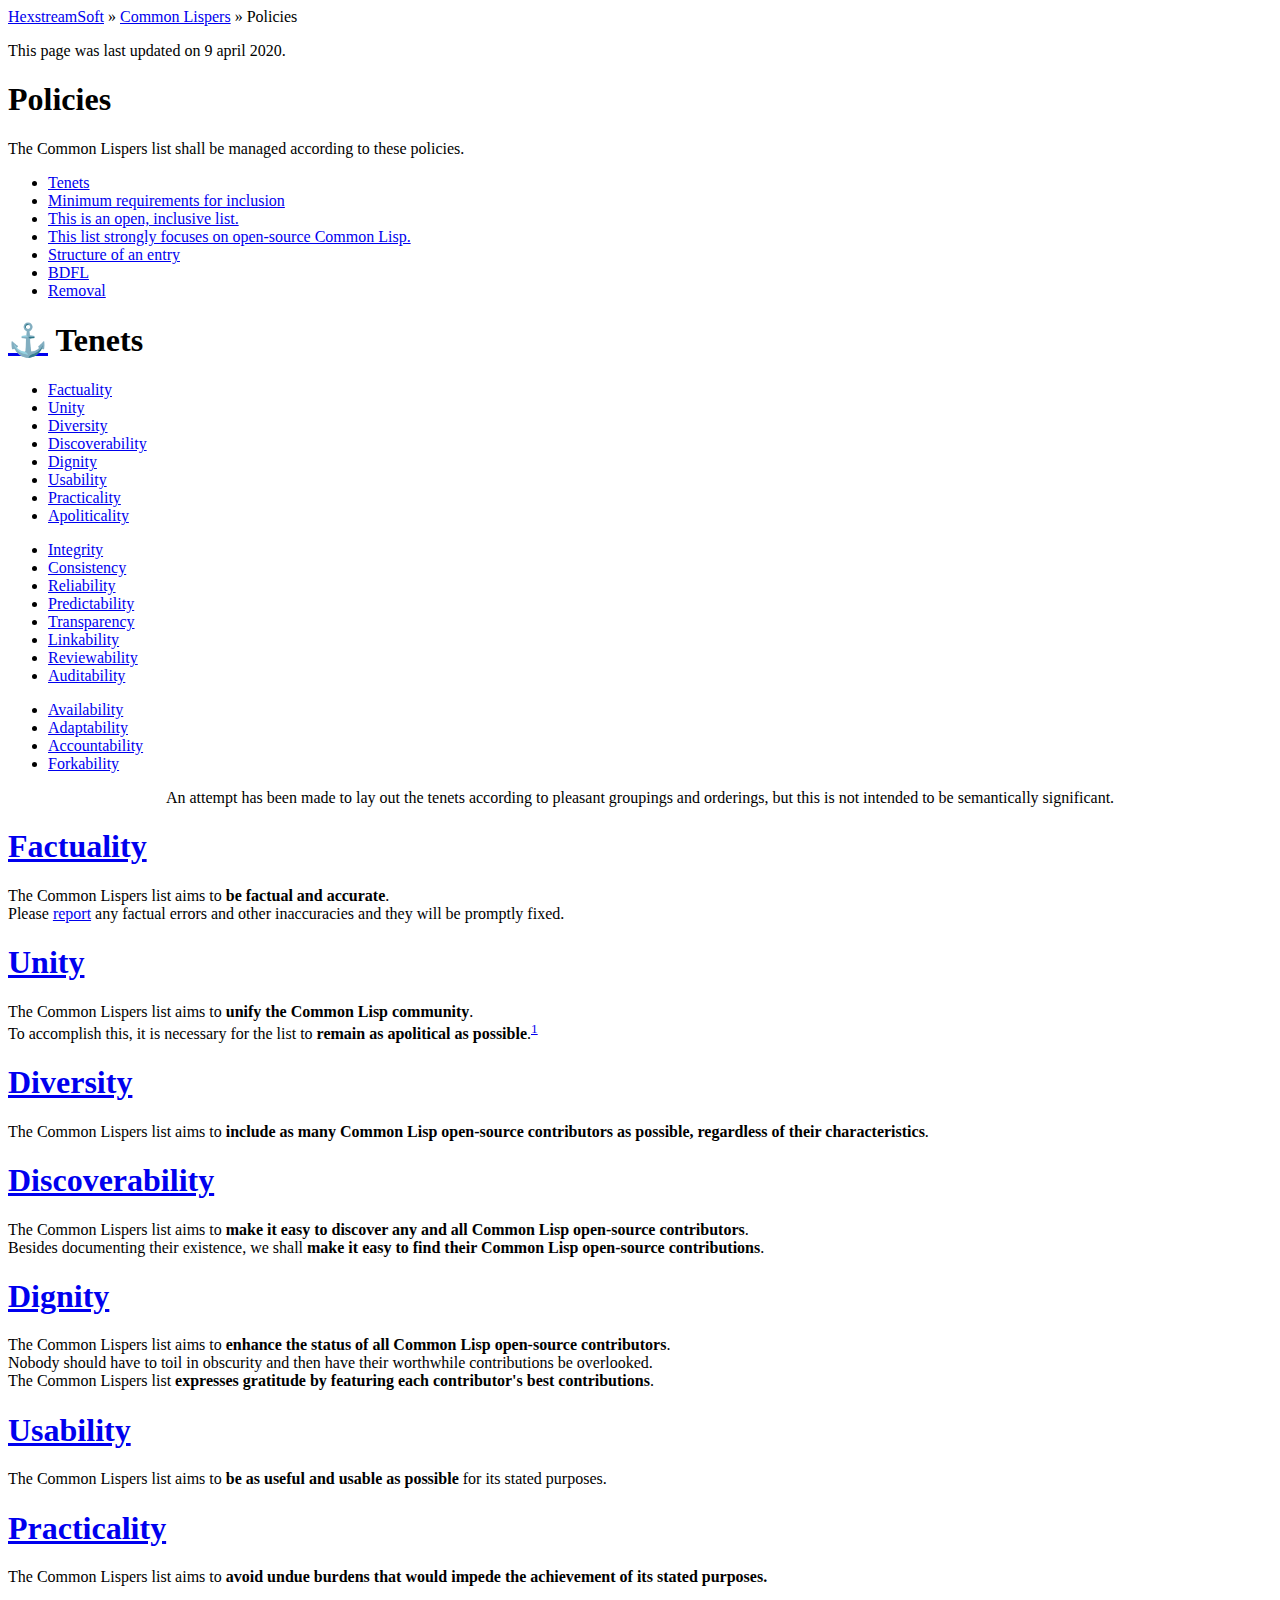
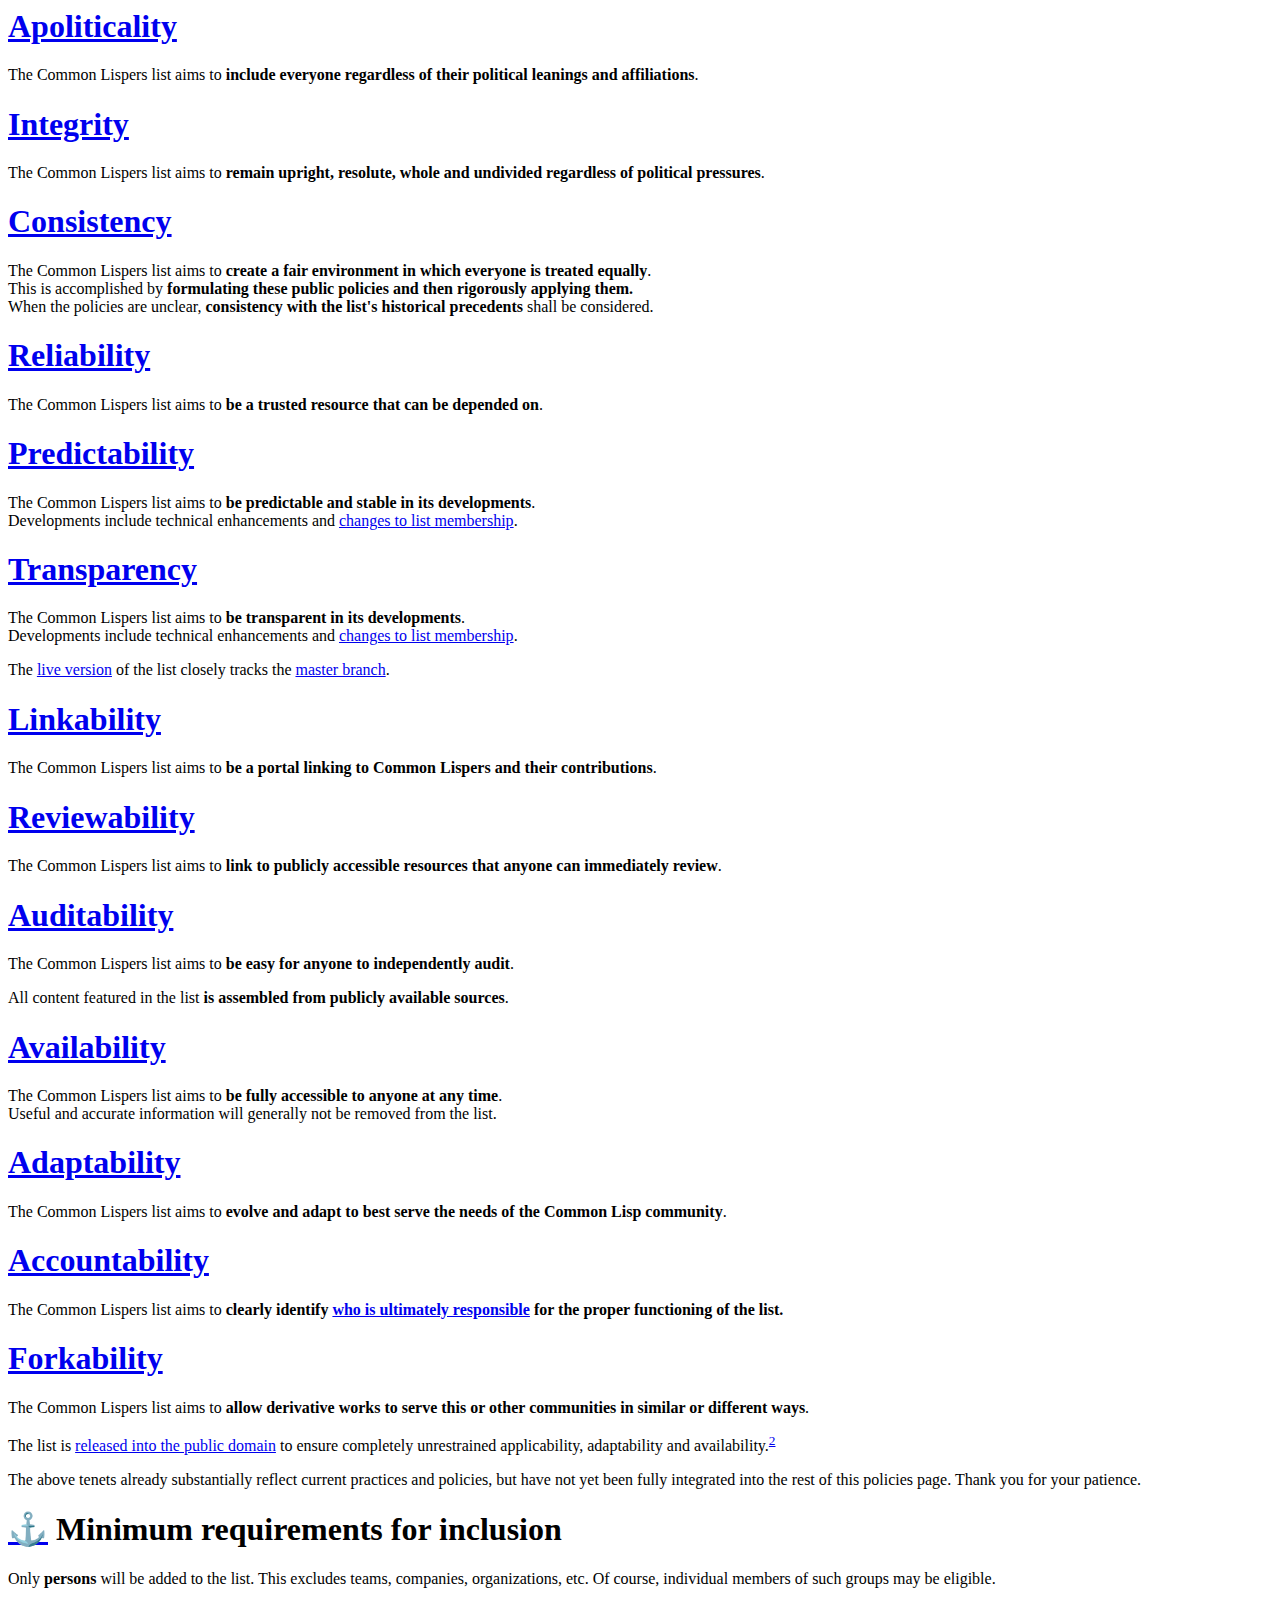
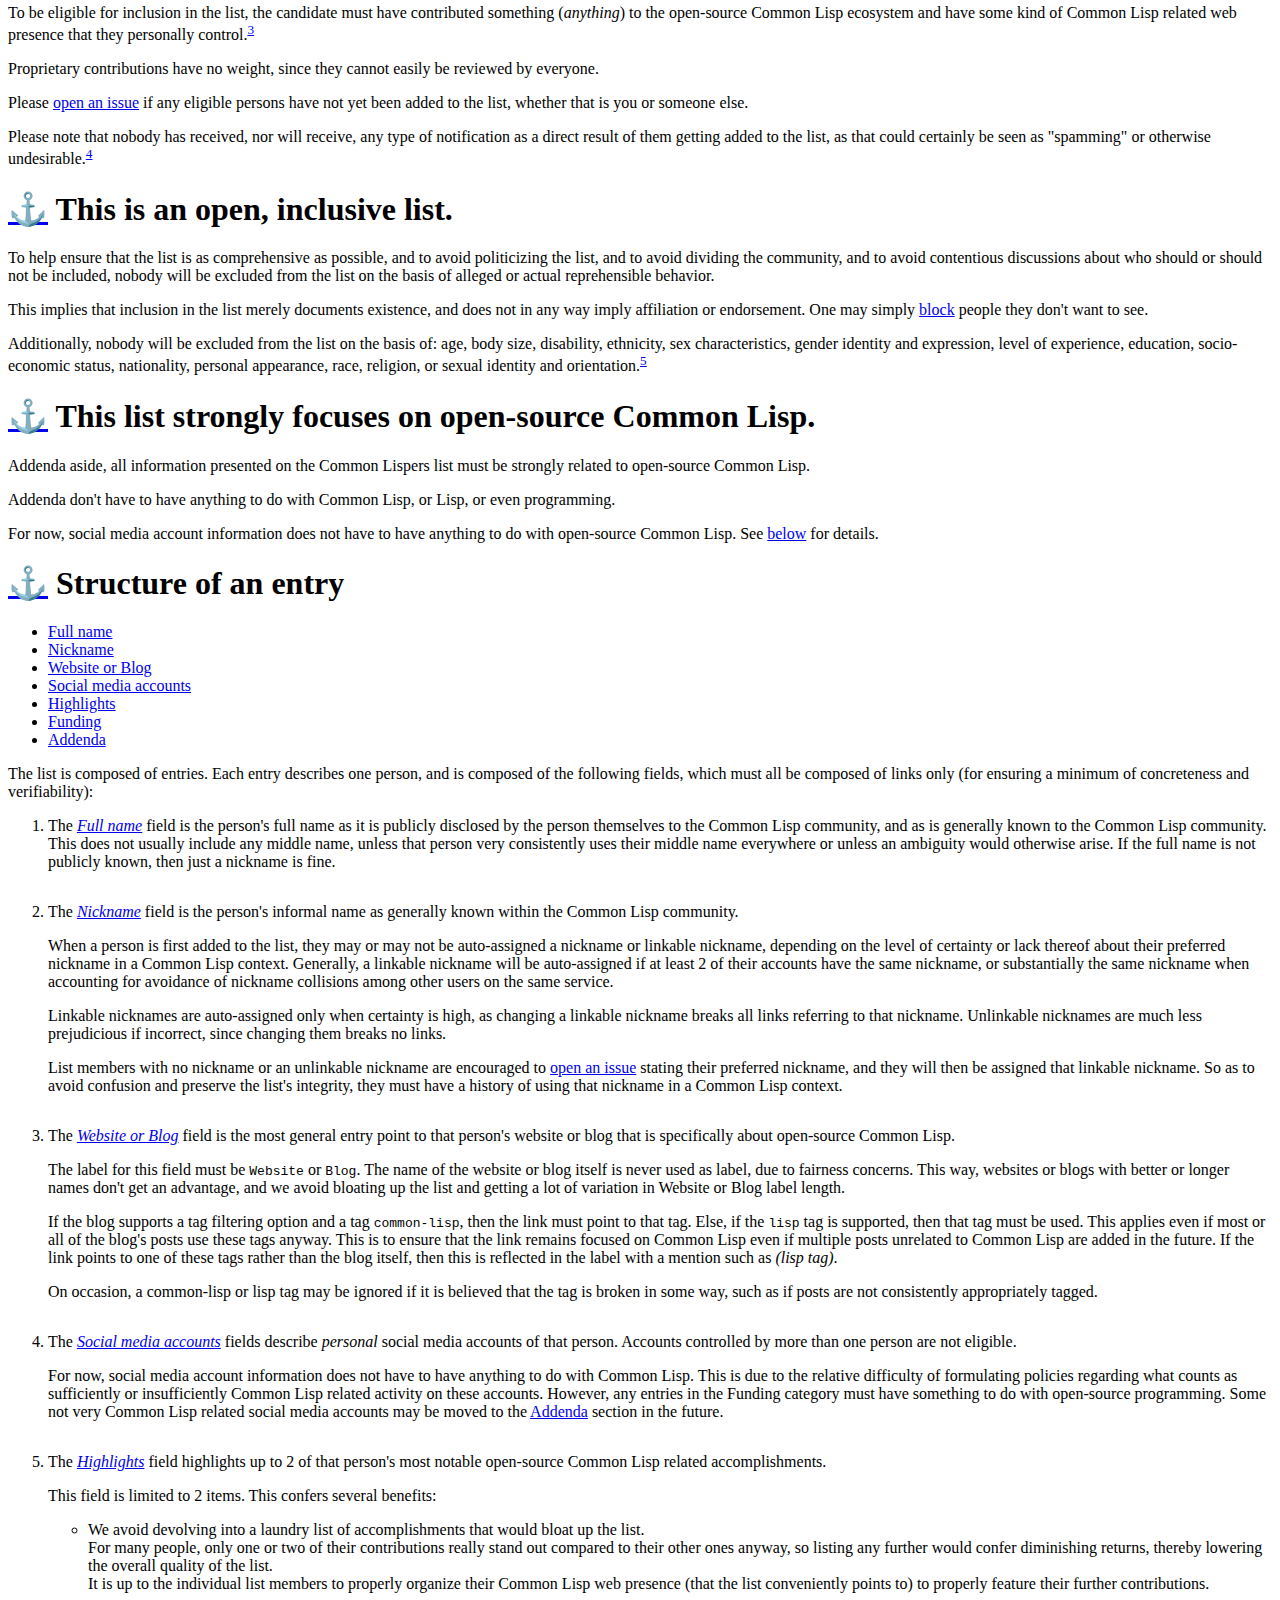
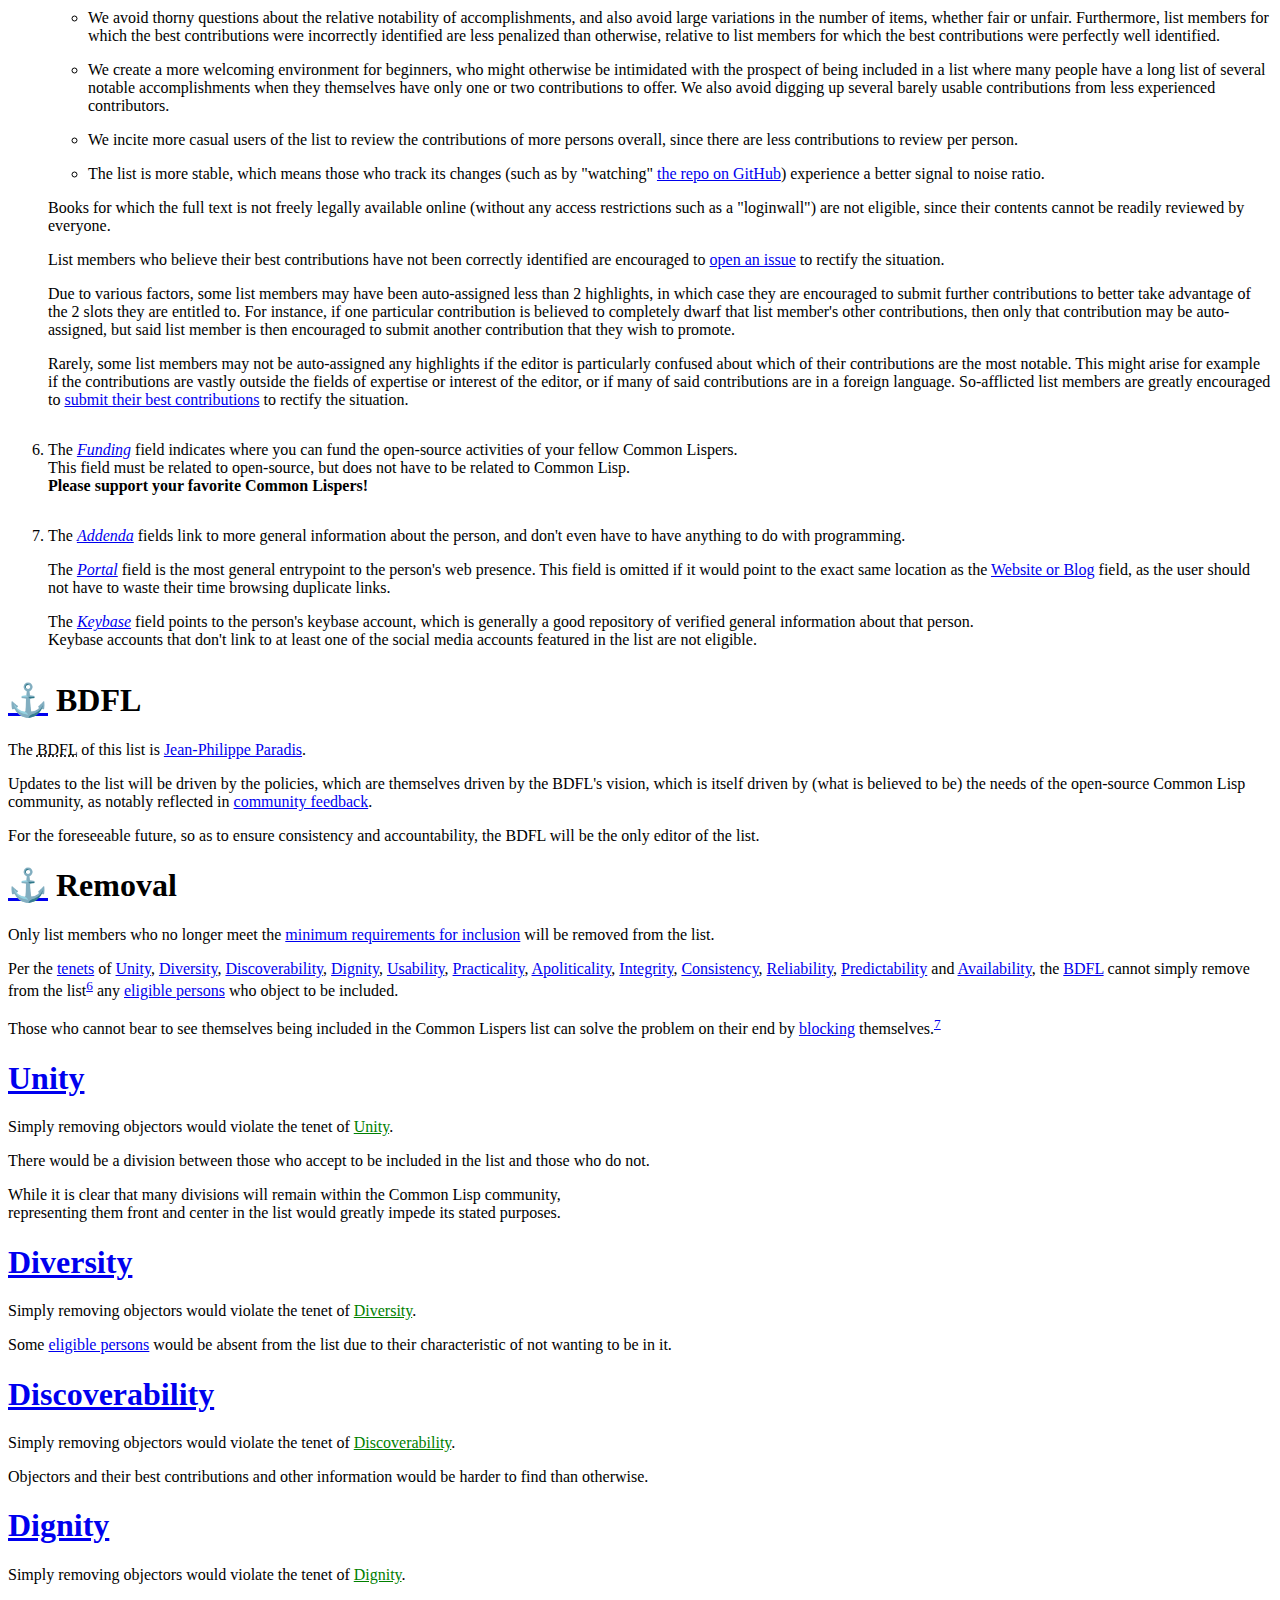
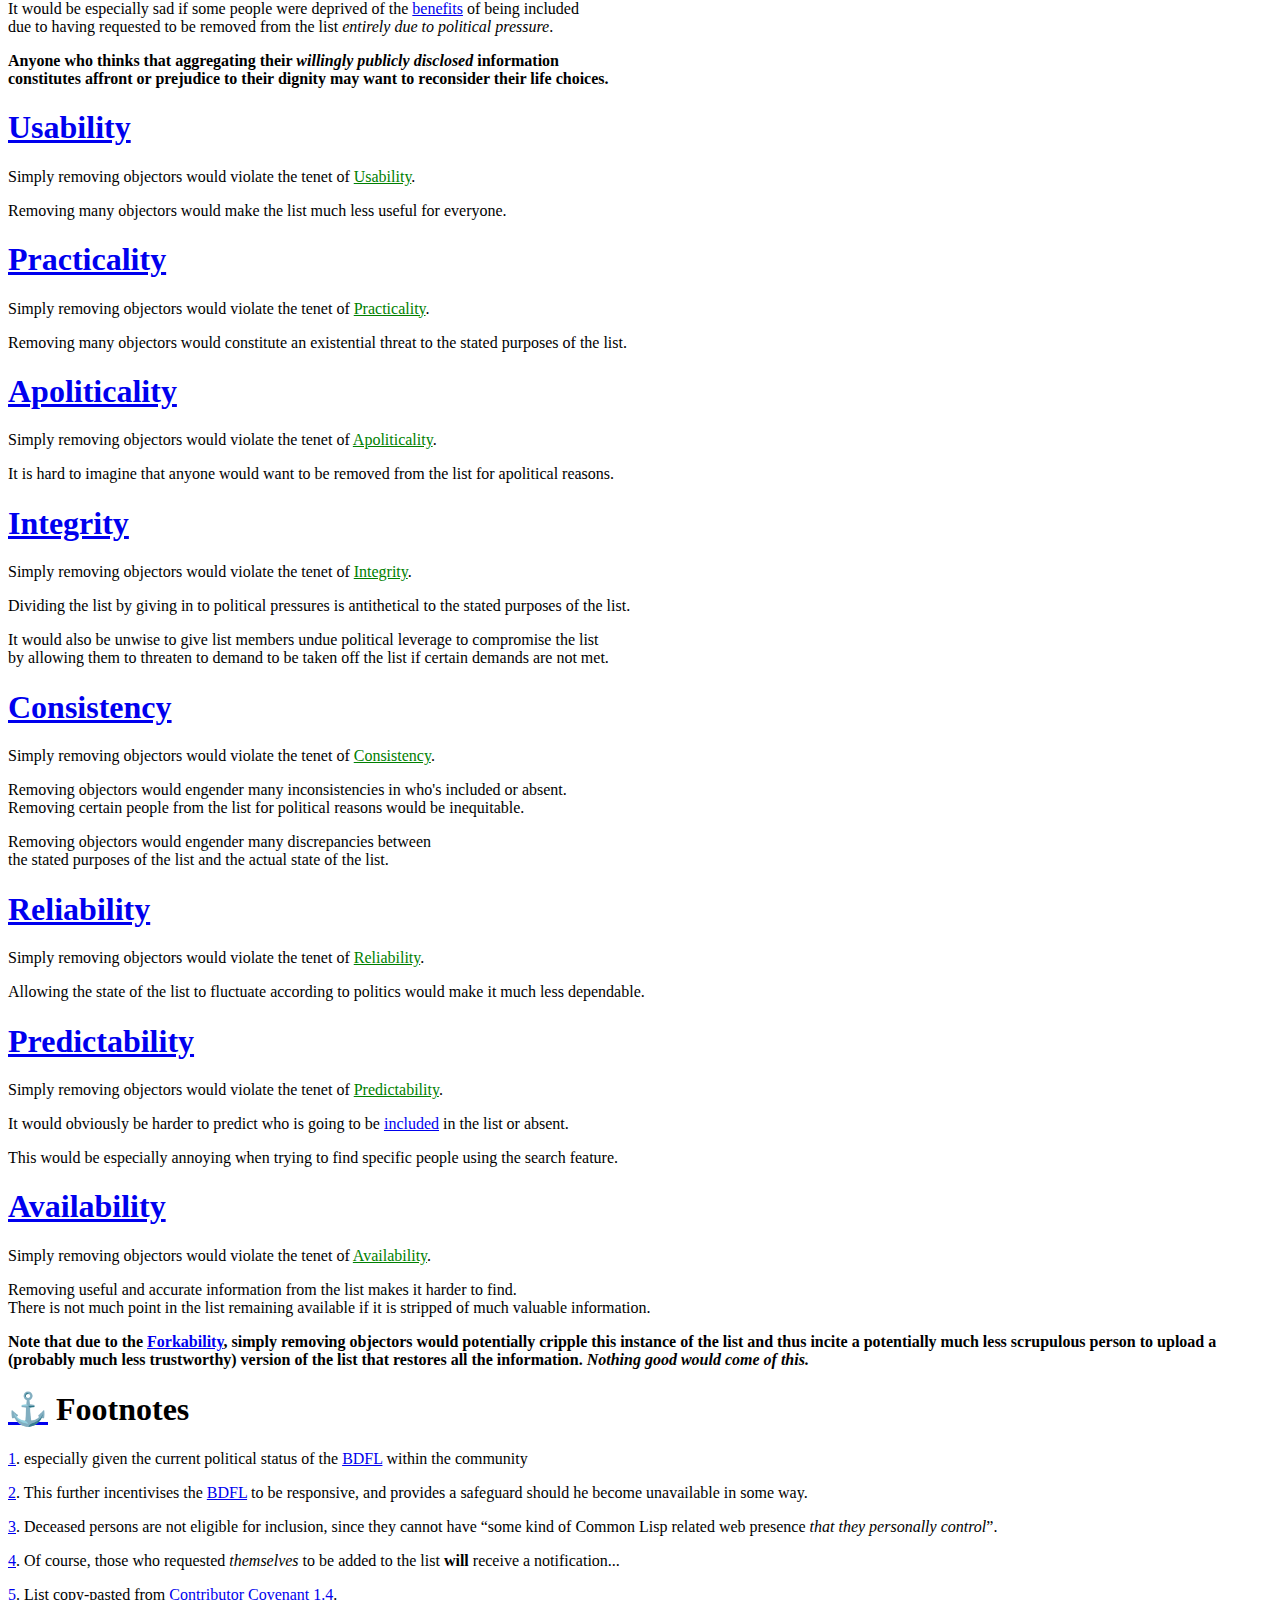
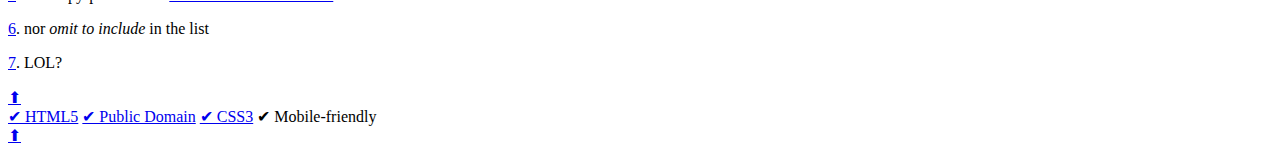
<file: assets/policies/index.html>
<!DOCTYPE html>

<html>

  <head>
    <meta charset="UTF-8" />
    <link rel="canonical" href="https://common-lispers.hexstreamsoft.com/policies/" />
    <meta name="author" content="Jean-Philippe Paradis" />
    <link rel="author" href="https://abc.hexstream.xyz/" />
    <link rel="license" href="https://common-lispers.hexstreamsoft.com/UNLICENSE" />
    <meta name="description" content="The Common Lispers list shall be managed according to these policies." />
    <meta name="viewport" content="width=device-width, initial-scale=1" />
    <title>Policies | Common Lispers</title>
    <link rel="stylesheet" type="text/css" href="https://global.hexstream.dev/css/global.css" />
    <link rel="stylesheet" type="text/css" href="https://global.hexstream.dev/css/section-nav.css" />
    <link rel="stylesheet" type="text/css" href="https://global.hexstream.dev/css/tabs.css" />
    <link rel="stylesheet" type="text/css" href="https://global.hexstream.dev/css/cards.css" />
    <link rel="stylesheet" type="text/css" href="https://global.hexstream.dev/css/subscript-agnostic-line-heights.css" />
    <link rel="stylesheet" type="text/css" href="index.css" />
    <link rel="preload" as="font" type="font/woff2" href="https://global.hexstream.dev/fonts/kaushan-script/KaushanScript-Regular.woff2" crossorigin />
    <link rel="preload" as="font" type="font/woff2" href="https://global.hexstream.dev/fonts/liberation/LiberationSerif-Regular.woff2" crossorigin />
    <script src="https://global.hexstream.dev/scripts/arrows-madness.mjs" type="module"></script>
  </head>

  <body>

    <nav id="top-nav">

      <div class="main">

        <div class="breadcrumbs">
          <a href="https://www.hexstreamsoft.com/">HexstreamSoft</a>
          <span class="crumb"><span class="s"> » </span><a href="../">Common Lispers</a></span>
          <span class="crumb"><span class="s"> » </span><a class="here">Policies</a></span>
        </div>

      </div>

      <p id="last-updated"><span>This page was last updated on </span><time datetime="2020-04-09">9 april 2020</time><span>.</span></p>

    </nav>

    <main>

      <header id="page-header">
        <h1>Policies</h1>
        <p class="description">The Common Lispers list shall be managed according to these policies.</p>
      </header>

      <nav class="tabs">
        <ul>
          <li><a href="#tenets">Tenets</a></li>
          <li><a href="#minimum-requirements">Minimum requirements for inclusion</a></li>
          <li><a href="#open-and-inclusive">This is an open, inclusive list.</a></li>
          <li><a href="#focus">This list strongly focuses on open-source Common Lisp.</a></li>
          <li><a href="#structure-of-an-entry">Structure of an entry</a></li>
          <li><a href="#bdfl">BDFL</a></li>
          <li><a href="#removal">Removal</a></li>
        </ul>
      </nav>

      <section id="tenets">

        <h1 class="breadcrumbs-bar">
          <span class="section-relative-nav">
            <a href="#tenets" class="anchor">⚓</a>
          </span>
          <span class="breadcrumbs">
            <a class="here">Tenets</a>
          </span>
        </h1>

        <nav class="tabs">
          <ul>
            <li><a href="#tenets_factuality">Factuality</a></li>
            <li><a href="#tenets_unity">Unity</a></li>
            <li><a href="#tenets_diversity">Diversity</a></li>
            <li><a href="#tenets_discoverability">Discoverability</a></li>
            <li><a href="#tenets_dignity">Dignity</a></li>
            <li><a href="#tenets_usability">Usability</a></li>
            <li><a href="#tenets_practicality">Practicality</a></li>
            <li><a href="#tenets_apoliticality">Apoliticality</a></li>
          </ul>
          <ul>
            <li><a href="#tenets_integrity">Integrity</a></li>
            <li><a href="#tenets_consistency">Consistency</a></li>
            <li><a href="#tenets_reliability">Reliability</a></li>
            <li><a href="#tenets_predictability">Predictability</a></li>
            <li><a href="#tenets_transparency">Transparency</a></li>
            <li><a href="#tenets_linkability">Linkability</a></li>
            <li><a href="#tenets_reviewability">Reviewability</a></li>
            <li><a href="#tenets_auditability">Auditability</a></li>
          </ul>
          <ul>
            <li><a href="#tenets_availability">Availability</a></li>
            <li><a href="#tenets_adaptability">Adaptability</a></li>
            <li><a href="#tenets_accountability">Accountability</a></li>
            <li><a href="#tenets_forkability">Forkability</a></li>
          </ul>
        </nav>

        <p class="note">An attempt has been made to lay out the tenets according to pleasant groupings and orderings, but this is not intended to be semantically significant.</p>

        <div class="cards">

          <article class="card" id="tenets_factuality">
            <h1><a class="self-link" href="#tenets_factuality">Factuality</a></h1>
            <p>The Common Lispers list aims to <strong>be factual and accurate</strong>.<br />Please <a href="https://github.com/Hexstream/common-lispers.hexstreamsoft.com/issues" target="_blank">report</a> any factual errors and other inaccuracies and they will be promptly fixed.</p>
          </article>

          <article class="card" id="tenets_unity">
            <h1><a class="self-link" href="#tenets_unity">Unity</a></h1>
            <p>The Common Lispers list aims to <strong>unify the Common Lisp community</strong>.<br />To accomplish this, it is necessary for the list to <strong>remain as apolitical as possible</strong>.<sup><a href="#footnote_bdfl-political-status" class="footnote">1</a></sup></p>
          </article>

          <article class="card" id="tenets_diversity">
            <h1><a class="self-link" href="#tenets_diversity">Diversity</a></h1>
            <p>The Common Lispers list aims to <strong>include as many Common Lisp open-source contributors as possible, regardless of their characteristics</strong>.</p>
          </article>

          <article class="card" id="tenets_discoverability">
            <h1><a class="self-link" href="#tenets_discoverability">Discoverability</a></h1>
            <p>The Common Lispers list aims to <strong>make it easy to discover any and all Common Lisp open-source contributors</strong>.<br />Besides documenting their existence, we shall <strong>make it easy to find their Common Lisp open-source contributions</strong>.</p>
          </article>

          <article class="card" id="tenets_dignity">
            <h1><a class="self-link" href="#tenets_dignity">Dignity</a></h1>
            <p>The Common Lispers list aims to <strong>enhance the status of all Common Lisp open-source contributors</strong>.<br />Nobody should have to toil in obscurity and then have their worthwhile contributions be overlooked.<br />The Common Lispers list <strong>expresses gratitude by featuring each contributor's best contributions</strong>.</p>
          </article>

          <article class="card" id="tenets_usability">
            <h1><a class="self-link" href="#tenets_usability">Usability</a></h1>
            <p>The Common Lispers list aims to <strong>be as useful and usable as possible</strong> for its stated purposes.</p>
          </article>

          <article class="card" id="tenets_practicality">
            <h1><a class="self-link" href="#tenets_practicality">Practicality</a></h1>
            <p>The Common Lispers list aims to <strong>avoid undue burdens that would impede the achievement of its stated purposes.</strong></p>
          </article>

          <article class="card" id="tenets_apoliticality">
            <h1><a class="self-link" href="#tenets_apoliticality">Apoliticality</a></h1>
            <p>The Common Lispers list aims to <strong>include everyone regardless of their political leanings and affiliations</strong>.</p>
          </article>

          <article class="card" id="tenets_integrity">
            <h1><a class="self-link" href="#tenets_integrity">Integrity</a></h1>
            <p>The Common Lispers list aims to <strong>remain upright, resolute, whole and undivided regardless of political pressures</strong>.</p>
          </article>

          <article class="card" id="tenets_consistency">
            <h1><a class="self-link" href="#tenets_consistency">Consistency</a></h1>
            <p>The Common Lispers list aims to <strong>create a fair environment in which everyone is treated equally</strong>.<br />This is accomplished by <strong>formulating these public policies and then rigorously applying them.</strong><br />When the policies are unclear, <strong>consistency with the list's historical precedents</strong> shall be considered.</p>
          </article>

          <article class="card" id="tenets_reliability">
            <h1><a class="self-link" href="#tenets_reliability">Reliability</a></h1>
            <p>The Common Lispers list aims to <strong>be a trusted resource that can be depended on</strong>.</p>
          </article>

          <article class="card" id="tenets_predictability">
            <h1><a class="self-link" href="#tenets_predictability">Predictability</a></h1>
            <p>The Common Lispers list aims to <strong>be predictable and stable in its developments</strong>.<br />Developments include technical enhancements and <a href="#minimum-requirements">changes to list membership</a>.</p>
          </article>

          <article class="card" id="tenets_transparency">
            <h1><a class="self-link" href="#tenets_transparency">Transparency</a></h1>
            <p>The Common Lispers list aims to <strong>be transparent in its developments</strong>.<br />Developments include technical enhancements and <a href="#minimum-requirements">changes to list membership</a>.</p>
            <p>The <a href="https://common-lispers.hexstreamsoft.com/" target="_blank">live version</a> of the list closely tracks the <a href="https://github.com/Hexstream/common-lispers.hexstreamsoft.com" target="_blank">master branch</a>.</p>
          </article>

          <article class="card" id="tenets_linkability">
            <h1><a class="self-link" href="#tenets_linkability">Linkability</a></h1>
            <p>The Common Lispers list aims to <strong>be a portal linking to Common Lispers and their contributions</strong>.</p>
          </article>

          <article class="card" id="tenets_reviewability">
            <h1><a class="self-link" href="#tenets_reviewability">Reviewability</a></h1>
            <p>The Common Lispers list aims to <strong>link to publicly accessible resources that anyone can immediately review</strong>.</p>
          </article>

          <article class="card" id="tenets_auditability">
            <h1><a class="self-link" href="#tenets_auditability">Auditability</a></h1>
            <p>The Common Lispers list aims to <strong>be easy for anyone to independently audit</strong>.</p>
            <p>All content featured in the list <strong>is assembled from publicly available sources</strong>.</p>
          </article>

          <article class="card" id="tenets_availability">
            <h1><a class="self-link" href="#tenets_availability">Availability</a></h1>
            <p>The Common Lispers list aims to <strong>be fully accessible to anyone at any time</strong>.<br />Useful and accurate information will generally not be removed from the list.</p>
          </article>

          <article class="card" id="tenets_adaptability">
            <h1><a class="self-link" href="#tenets_adaptability">Adaptability</a></h1>
            <p>The Common Lispers list aims to <strong>evolve and adapt to best serve the needs of the Common Lisp community</strong>.</p>
          </article>

          <article class="card" id="tenets_accountability">
            <h1><a class="self-link" href="#tenets_accountability">Accountability</a></h1>
            <p>The Common Lispers list aims to <strong>clearly identify <a href="#bdfl">who is ultimately responsible</a> for the proper functioning of the list.</strong></p>
          </article>

          <article class="card" id="tenets_forkability">
            <h1><a class="self-link" href="#tenets_forkability">Forkability</a></h1>
            <p>The Common Lispers list aims to <strong>allow derivative works to serve this or other communities in similar or different ways</strong>.</p>
            <p>The list is <a href="https://github.com/Hexstream/common-lispers.hexstreamsoft.com/blob/master/UNLICENSE" target="_blank">released into the public domain</a> to ensure completely unrestrained applicability, adaptability and availability.<sup><a href="#footnote_forkability" class="footnote">2</a></sup></p>
          </article>

        </div>

        <p>The above tenets already substantially reflect current practices and policies, but have not yet been fully integrated into the rest of this policies page. Thank you for your patience.</p>

      </section>

      <section id="minimum-requirements">

        <h1 class="breadcrumbs-bar">
          <span class="section-relative-nav">
            <a href="#minimum-requirements" class="anchor">⚓</a>
          </span>
          <span class="breadcrumbs">
            <a class="here">Minimum requirements for inclusion</a>
          </span>
        </h1>

        <p>Only <strong>persons</strong> will be added to the list. This excludes teams, companies, organizations, etc. Of course, individual members of such groups may be eligible.</p>
        <p>To be eligible for inclusion in the list, the candidate must have contributed something (<em>anything</em>) to the open-source Common Lisp ecosystem and have some kind of Common Lisp related web presence that they personally control.<sup><a href="#footnote_deceased-persons" class="footnote">3</a></sup></p>
        <p>Proprietary contributions have no weight, since they cannot easily be reviewed by everyone.</p>
        <p>Please <a href="https://github.com/Hexstream/common-lispers.hexstreamsoft.com/issues" target="_blank">open an issue</a> if any eligible persons have not yet been added to the list, whether that is you or someone else.</p>
        <p>Please note that nobody has received, nor will receive, any type of notification as a direct result of them getting added to the list, as that could certainly be seen as "spamming" or otherwise undesirable.<sup><a href="#footnote_self-add-request-notification" class="footnote">4</a></sup></p>

      </section>

      <section id="open-and-inclusive">

        <h1 class="breadcrumbs-bar">
          <span class="section-relative-nav">
            <a href="#open-and-inclusive" class="anchor">⚓</a>
          </span>
          <span class="breadcrumbs">
            <a class="here">This is an open, inclusive list.</a>
          </span>
        </h1>

        <p>To help ensure that the list is as comprehensive as possible, and to avoid politicizing the list, and to avoid dividing the community, and to avoid contentious discussions about who should or should not be included, nobody will be excluded from the list on the basis of alleged or actual reprehensible behavior.</p>
        <p>This implies that inclusion in the list merely documents existence, and does not in any way imply affiliation or endorsement. One may simply <a href="../preferences/#block" target="_blank">block</a> people they don't want to see.</p>
        <p>Additionally, nobody will be excluded from the list on the basis of: age, body size, disability, ethnicity, sex characteristics, gender identity and expression, level of experience, education, socio-economic status, nationality, personal appearance, race, religion, or sexual identity and orientation.<sup><a href="#footnote_no-discrimination-contributor-covenant" class="footnote">5</a></sup></p>

      </section>

      <section id="focus">

        <h1 class="breadcrumbs-bar">
          <span class="section-relative-nav">
            <a href="#focus" class="anchor">⚓</a>
          </span>
          <span class="breadcrumbs">
            <a class="here">This list strongly focuses on open-source Common Lisp.</a>
          </span>
        </h1>

        <p>Addenda aside, all information presented on the Common Lispers list must be strongly related to open-source Common Lisp.</p>

        <p>Addenda don't have to have anything to do with Common Lisp, or Lisp, or even programming.</p>

        <p>For now, social media account information does not have to have anything to do with open-source Common Lisp. See <a href="#structure-of-an-entry_social-media-accounts">below</a> for details.</p>

      </section>

      <section id="structure-of-an-entry">

        <h1 class="breadcrumbs-bar">
          <span class="section-relative-nav">
            <a href="#structure-of-an-entry" class="anchor">⚓</a>
          </span>
          <span class="breadcrumbs">
            <a class="here">Structure of an entry</a>
          </span>
        </h1>

        <nav class="tabs">
          <ul>
            <li><a href="#structure-of-an-entry_full-name">Full name</a></li>
            <li><a href="#structure-of-an-entry_nickname">Nickname</a></li>
            <li><a href="#structure-of-an-entry_website-or-blog">Website or Blog</a></li>
            <li><a href="#structure-of-an-entry_social-media-accounts">Social media accounts</a></li>
            <li><a href="#structure-of-an-entry_highlights">Highlights</a></li>
            <li><a href="#structure-of-an-entry_funding">Funding</a></li>
            <li><a href="#structure-of-an-entry_addenda">Addenda</a></li>
          </ul>
        </nav>

        <p>The list is composed of entries. Each entry describes one person, and is composed of the following fields, which must all be composed of links only (for ensuring a minimum of concreteness and verifiability):</p>

        <ol class="list">

          <li id="structure-of-an-entry_full-name">
            <p>The <a href="#structure-of-an-entry_full-name"><dfn>Full name</dfn></a> field is the person's full name as it is publicly disclosed by the person themselves to the Common Lisp community, and as is generally known to the Common Lisp community. This does not usually include any middle name, unless that person very consistently uses their middle name everywhere or unless an ambiguity would otherwise arise. If the full name is not publicly known, then just a nickname is fine.</p>
          </li>

          <li id="structure-of-an-entry_nickname">
            <p>The <a href="#structure-of-an-entry_nickname"><dfn>Nickname</dfn></a> field is the person's informal name as generally known within the Common Lisp community.</p>
            <p>When a person is first added to the list, they may or may not be auto-assigned a nickname or linkable nickname, depending on the level of certainty or lack thereof about their preferred nickname in a Common Lisp context. Generally, a linkable nickname will be auto-assigned if at least 2 of their accounts have the same nickname, or substantially the same nickname when accounting for avoidance of nickname collisions among other users on the same service.</p>
            <p>Linkable nicknames are auto-assigned only when certainty is high, as changing a linkable nickname breaks all links referring to that nickname. Unlinkable nicknames are much less prejudicious if incorrect, since changing them breaks no links.</p>
            <p>List members with no nickname or an unlinkable nickname are encouraged to <a href="https://github.com/Hexstream/common-lispers.hexstreamsoft.com/issues" target="_blank">open an issue</a> stating their preferred nickname, and they will then be assigned that linkable nickname. So as to avoid confusion and preserve the list's integrity, they must have a history of using that nickname in a Common Lisp context.</p>
          </li>

          <li id="structure-of-an-entry_website-or-blog">
            <p>The <a href="#structure-of-an-entry_website-or-blog"><dfn>Website or Blog</dfn></a> field is the most general entry point to that person's website or blog that is specifically about open-source Common Lisp.</p>
            <p>The label for this field must be <code>Website</code> or <code>Blog</code>. The name of the website or blog itself is never used as label, due to fairness concerns. This way, websites or blogs with better or longer names don't get an advantage, and we avoid bloating up the list and getting a lot of variation in Website or Blog label length.</p>
            <p>If the blog supports a tag filtering option and a tag <code>common-lisp</code>, then the link must point to that tag. Else, if the <code>lisp</code> tag is supported, then that tag must be used. This applies even if most or all of the blog's posts use these tags anyway. This is to ensure that the link remains focused on Common Lisp even if multiple posts unrelated to Common Lisp are added in the future. If the link points to one of these tags rather than the blog itself, then this is reflected in the label with a mention such as <i class="hint">(lisp tag)</i>.</p>
            <p>On occasion, a common-lisp or lisp tag may be ignored if it is believed that the tag is broken in some way, such as if posts are not consistently appropriately tagged.</p>
          </li>

          <li id="structure-of-an-entry_social-media-accounts">
            <p>The <a href="#structure-of-an-entry_social-media-accounts"><dfn>Social media accounts</dfn></a> fields describe <em>personal</em> social media accounts of that person. Accounts controlled by more than one person are not eligible.</p>
            <p>For now, social media account information does not have to have anything to do with Common Lisp. This is due to the relative difficulty of formulating policies regarding what counts as sufficiently or insufficiently Common Lisp related activity on these accounts. However, any entries in the Funding category must have something to do with open-source programming. Some not very Common Lisp related social media accounts may be moved to the <a href="#structure-of-an-entry_addenda">Addenda</a> section in the future.</p>
          </li>

          <li id="structure-of-an-entry_highlights">
            <p>The <a href="#structure-of-an-entry_highlights"><dfn>Highlights</dfn></a> field highlights up to 2 of that person's most notable open-source Common Lisp related accomplishments.</p>
            <p>This field is limited to 2 items. This confers several benefits:</p>
            <ul class="list">
              <li>
                <p>We avoid devolving into a laundry list of accomplishments that would bloat up the list.<br />For many people, only one or two of their contributions really stand out compared to their other ones anyway, so listing any further would confer diminishing returns, thereby lowering the overall quality of the list.<br />It is up to the individual list members to properly organize their Common Lisp web presence (that the list conveniently points to) to properly feature their further contributions.</p>
              </li>
              <li>
                <p>We avoid thorny questions about the relative notability of accomplishments, and also avoid large variations in the number of items, whether fair or unfair. Furthermore, list members for which the best contributions were incorrectly identified are less penalized than otherwise, relative to list members for which the best contributions were perfectly well identified.</p>
              </li>
              <li>
                <p>We create a more welcoming environment for beginners, who might otherwise be intimidated with the prospect of being included in a list where many people have a long list of several notable accomplishments when they themselves have only one or two contributions to offer. We also avoid digging up several barely usable contributions from less experienced contributors.</p>
              </li>
              <li>
                <p>We incite more casual users of the list to review the contributions of more persons overall, since there are less contributions to review per person.</p>
              </li>
              <li>
                <p>The list is more stable, which means those who track its changes (such as by "watching" <a href="https://github.com/Hexstream/common-lispers.hexstreamsoft.com" target="_blank">the repo on GitHub</a>) experience a better signal to noise ratio.</p>
              </li>
            </ul>

            <p>Books for which the full text is not freely legally available online (without any access restrictions such as a "loginwall") are not eligible, since their contents cannot be readily reviewed by everyone.</p>

            <p>List members who believe their best contributions have not been correctly identified are encouraged to <a href="https://github.com/Hexstream/common-lispers.hexstreamsoft.com/issues" target="_blank">open an issue</a> to rectify the situation.</p>
            <p>Due to various factors, some list members may have been auto-assigned less than 2 highlights, in which case they are encouraged to submit further contributions to better take advantage of the 2 slots they are entitled to. For instance, if one particular contribution is believed to completely dwarf that list member's other contributions, then only that contribution may be auto-assigned, but said list member is then encouraged to submit another contribution that they wish to promote.</p>
            <p>Rarely, some list members may not be auto-assigned any highlights if the editor is particularly confused about which of their contributions are the most notable. This might arise for example if the contributions are vastly outside the fields of expertise or interest of the editor, or if many of said contributions are in a foreign language. So-afflicted list members are greatly encouraged to <a href="https://github.com/Hexstream/common-lispers.hexstreamsoft.com/issues" target="_blank">submit their best contributions</a> to rectify the situation.</p>
          </li>

          <li id="structure-of-an-entry_funding">
            <p>The <a href="#structure-of-an-entry_funding"><dfn>Funding</dfn></a> field indicates where you can fund the open-source activities of your fellow Common Lispers.<br />This field must be related to open-source, but does not have to be related to Common Lisp.<br /><strong>Please support your favorite Common Lispers!</strong></p>
          </li>

          <li id="structure-of-an-entry_addenda">
            <p>The <a href="#structure-of-an-entry_addenda"><dfn>Addenda</dfn></a> fields link to more general information about the person, and don't even have to have anything to do with programming.</p>
            <p id="structure-of-an-entry_addenda_portal">The <a href="#structure-of-an-entry_addenda_portal"><dfn>Portal</dfn></a> field is the most general entrypoint to the person's web presence. This field is omitted if it would point to the exact same location as the <a href="#structure-of-an-entry_website-or-blog">Website or Blog</a> field, as the user should not have to waste their time browsing duplicate links.</p>
            <p id="structure-of-an-entry_addenda_keybase">The <a href="#structure-of-an-entry_addenda_keybase"><dfn>Keybase</dfn></a> field points to the person's keybase account, which is generally a good repository of verified general information about that person.<br />Keybase accounts that don't link to at least one of the social media accounts featured in the list are not eligible.</p>
          </li>

        </ol>

      </section>

      <section id="bdfl">

        <h1 class="breadcrumbs-bar">
          <span class="section-relative-nav">
            <a href="#bdfl" class="anchor">⚓</a>
          </span>
          <span class="breadcrumbs">
            <a class="here">BDFL</a>
          </span>
        </h1>

        <p>The <abbr title="Benevolent Dictator For Life">BDFL</abbr> of this list is <a href="../#Hexstream">Jean-Philippe Paradis</a>.</p>
        <p>Updates to the list will be driven by the policies, which are themselves driven by the BDFL's vision, which is itself driven by (what is believed to be) the needs of the open-source Common Lisp community, as notably reflected in <a href="https://github.com/Hexstream/common-lispers.hexstreamsoft.com/issues" target="_blank">community feedback</a>.</p>
        <p>For the foreseeable future, so as to ensure consistency and accountability, the BDFL will be the only editor of the list.</p>

      </section>

      <section id="removal">

        <h1 class="breadcrumbs-bar">
          <span class="section-relative-nav">
            <a href="#removal" class="anchor">⚓</a>
          </span>
          <span class="breadcrumbs">
            <a class="here">Removal</a>
          </span>
        </h1>

        <p>Only list members who no longer meet the <a href="#minimum-requirements">minimum requirements for inclusion</a> will be removed from the list.</p>

        <p>Per the <a href="#tenets">tenets</a> of <a href="#removal_unity">Unity</a>, <a href="#removal_diversity">Diversity</a>, <a href="#removal_discoverability">Discoverability</a>, <a href="#removal_dignity">Dignity</a>, <a href="#removal_usability">Usability</a>, <a href="#removal_practicality">Practicality</a>, <a href="#removal_apoliticality">Apoliticality</a>, <a href="#removal_integrity">Integrity</a>, <a href="#removal_consistency">Consistency</a>, <a href="#removal_reliability">Reliability</a>, <a href="#removal_predictability">Predictability</a> and <a href="#removal_availability">Availability</a>, the <a href="#bdfl">BDFL</a> cannot simply remove from the list<sup><a href="#footnote_no-pre-objection" class="footnote">6</a></sup> any <a href="#minimum-requirements">eligible persons</a> who object to be included.</p>

        <p>Those who cannot bear to see themselves being included in the Common Lispers list can solve the problem on their end by <a href="../preferences/#block">blocking</a> themselves.<sup><a href="#footnote_fuck-objectors" class="footnote">7</a></sup></p>

        <div class="cards">

          <article class="card" id="removal_unity">
            <h1><a class="self-link" href="#removal_unity">Unity</a></h1>
            <p>Simply removing objectors would violate the tenet of <a href="#tenets_unity" class="tenet">Unity</a>.</p>
            <p>There would be a division between those who accept to be included in the list and those who do not.</p>
            <p>While it is clear that many divisions will remain within the Common Lisp community,<br />representing them front and center in the list would greatly impede its stated purposes.</p>
          </article>

          <article class="card" id="removal_diversity">
            <h1><a class="self-link" href="#removal_diversity">Diversity</a></h1>
            <p>Simply removing objectors would violate the tenet of <a href="#tenets_diversity" class="tenet">Diversity</a>.</p>
            <p>Some <a href="#minimum-requirements">eligible persons</a> would be absent from the list due to their characteristic of not wanting to be in it.</p>
          </article>

          <article class="card" id="removal_discoverability">
            <h1><a class="self-link" href="#removal_discoverability">Discoverability</a></h1>
            <p>Simply removing objectors would violate the tenet of <a href="#tenets_discoverability" class="tenet">Discoverability</a>.</p>
            <p>Objectors and their best contributions and other information would be harder to find than otherwise.</p>
          </article>

          <article class="card" id="removal_dignity">
            <h1><a class="self-link" href="#removal_dignity">Dignity</a></h1>
            <p>Simply removing objectors would violate the tenet of <a href="#tenets_dignity" class="tenet">Dignity</a>.</p>
            <p>It would be especially sad if some people were deprived of the <a href="#tenets_dignity">benefits</a> of being included<br />due to having requested to be removed from the list <em>entirely due to political pressure</em>.</p>
            <p><strong>Anyone who thinks that aggregating their <em>willingly publicly disclosed</em> information<br />constitutes affront or prejudice to their dignity may want to reconsider their life choices.</strong></p>
          </article>

          <article class="card" id="removal_usability">
            <h1><a class="self-link" href="#removal_usability">Usability</a></h1>
            <p>Simply removing objectors would violate the tenet of <a href="#tenets_usability" class="tenet">Usability</a>.</p>
            <p>Removing many objectors would make the list much less useful for everyone.</p>
          </article>

          <article class="card" id="removal_practicality">
            <h1><a class="self-link" href="#removal_practicality">Practicality</a></h1>
            <p>Simply removing objectors would violate the tenet of <a href="#tenets_practicality" class="tenet">Practicality</a>.</p>
            <p>Removing many objectors would constitute an existential threat to the stated purposes of the list.</p>
          </article>

          <article class="card" id="removal_apoliticality">
            <h1><a class="self-link" href="#removal_apoliticality">Apoliticality</a></h1>
            <p>Simply removing objectors would violate the tenet of <a href="#tenets_apoliticality" class="tenet">Apoliticality</a>.</p>
            <p>It is hard to imagine that anyone would want to be removed from the list for apolitical reasons.</p>
          </article>

          <article class="card" id="removal_integrity">
            <h1><a class="self-link" href="#removal_integrity">Integrity</a></h1>
            <p>Simply removing objectors would violate the tenet of <a href="#tenets_integrity" class="tenet">Integrity</a>.</p>
            <p>Dividing the list by giving in to political pressures is antithetical to the stated purposes of the list.</p>
            <p>It would also be unwise to give list members undue political leverage to compromise the list<br />by allowing them to threaten to demand to be taken off the list if certain demands are not met.</p>
          </article>

          <article class="card" id="removal_consistency">
            <h1><a class="self-link" href="#removal_consistency">Consistency</a></h1>
            <p>Simply removing objectors would violate the tenet of <a href="#tenets_consistency" class="tenet">Consistency</a>.</p>
            <p>Removing objectors would engender many inconsistencies in who's included or absent.<br />Removing certain people from the list for political reasons would be inequitable.</p>
            <p>Removing objectors would engender many discrepancies between<br />the stated purposes of the list and the actual state of the list.</p>
          </article>

          <article class="card" id="removal_reliability">
            <h1><a class="self-link" href="#removal_reliability">Reliability</a></h1>
            <p>Simply removing objectors would violate the tenet of <a href="#tenets_reliability" class="tenet">Reliability</a>.</p>
            <p>Allowing the state of the list to fluctuate according to politics would make it much less dependable.</p>
          </article>

          <article class="card" id="removal_predictability">
            <h1><a class="self-link" href="#removal_predictability">Predictability</a></h1>
            <p>Simply removing objectors would violate the tenet of <a href="#tenets_predictability" class="tenet">Predictability</a>.</p>
            <p>It would obviously be harder to predict who is going to be <a href="#minimum-requirements">included</a> in the list or absent.</p>
            <p>This would be especially annoying when trying to find specific people using the search feature.</p>
          </article>

          <article class="card" id="removal_availability">
            <h1><a class="self-link" href="#removal_availability">Availability</a></h1>
            <p>Simply removing objectors would violate the tenet of <a href="#tenets_availability" class="tenet">Availability</a>.</p>
            <p>Removing useful and accurate information from the list makes it harder to find.<br />There is not much point in the list remaining available if it is stripped of much valuable information.</p>
          </article>

        </div>

        <p id="removal_untrustworthy-reuploads"><strong>Note that due to the <a href="#tenets_forkability">Forkability</a>, simply removing objectors would potentially cripple this instance of the list and thus incite a potentially much less scrupulous person to upload a (probably much less trustworthy) version of the list that restores all the information. <em>Nothing good would come of this.</em></strong></p>

      </section>

      <section id="footnotes">

        <h1 class="breadcrumbs-bar">
          <span class="section-relative-nav">
            <a href="#footnotes" class="anchor">⚓</a>
          </span>
          <span class="breadcrumbs">
            <a class="here">Footnotes</a>
          </span>
        </h1>

        <p id="footnote_bdfl-political-status"><a href="#tenets_unity">1</a>. especially given the current political status of the <a href="#bdfl">BDFL</a> within the community</p>
        <p id="footnote_forkability"><a href="#tenets_forkability">2</a>. This further incentivises the <a href="#bdfl">BDFL</a> to be responsive, and provides a safeguard should he become unavailable in some way.</p>
        <p id="footnote_deceased-persons"><a href="#minimum-requirements">3</a>. Deceased persons are not eligible for inclusion, since they cannot have <q>some kind of Common Lisp related web presence <mark>that they personally control</mark></q>.</p>
        <p id="footnote_self-add-request-notification"><a href="#minimum-requirements">4</a>. Of course, those who requested <em>themselves</em> to be added to the list <strong>will</strong> receive a notification...</p>
        <p id="footnote_no-discrimination-contributor-covenant"><a href="#open-and-inclusive">5</a>. List copy-pasted from <a href="https://www.contributor-covenant.org/version/1/4/code-of-conduct" target="_blank">Contributor Covenant 1.4</a>.</p>
        <p id="footnote_no-pre-objection"><a href="#removal">6</a>. nor <em>omit to include</em> in the list</p>
        <p id="footnote_fuck-objectors"><a href="#removal">7</a>. LOL?</p>
      </section>

    </main>

    <footer id="footer">
      <div class="back-to-top left">
        <a href="#">⬆</a>
      </div>
      <div class="main">
        <a href="https://validator.w3.org/check?uri=http%3A%2F%2Fcommon-lispers.hexstreamsoft.com%2Fpolicies%2F" target="_blank">✔ HTML5</a>
        <a href="https://github.com/Hexstream/common-lispers.hexstreamsoft.com/blob/master/assets/policies/index.html" target="_blank">✔ Public Domain</a>
        <a href="https://jigsaw.w3.org/css-validator/validator?uri=http%3A%2F%2Fcommon-lispers.hexstreamsoft.com%2Fpolicies%2F" target="_blank">✔ CSS3</a>
        <a>✔ Mobile-friendly</a>
      </div>
      <div class="back-to-top right">
        <a href="#">⬆</a>
      </div>
    </footer>

  </body>
</html>
</file>
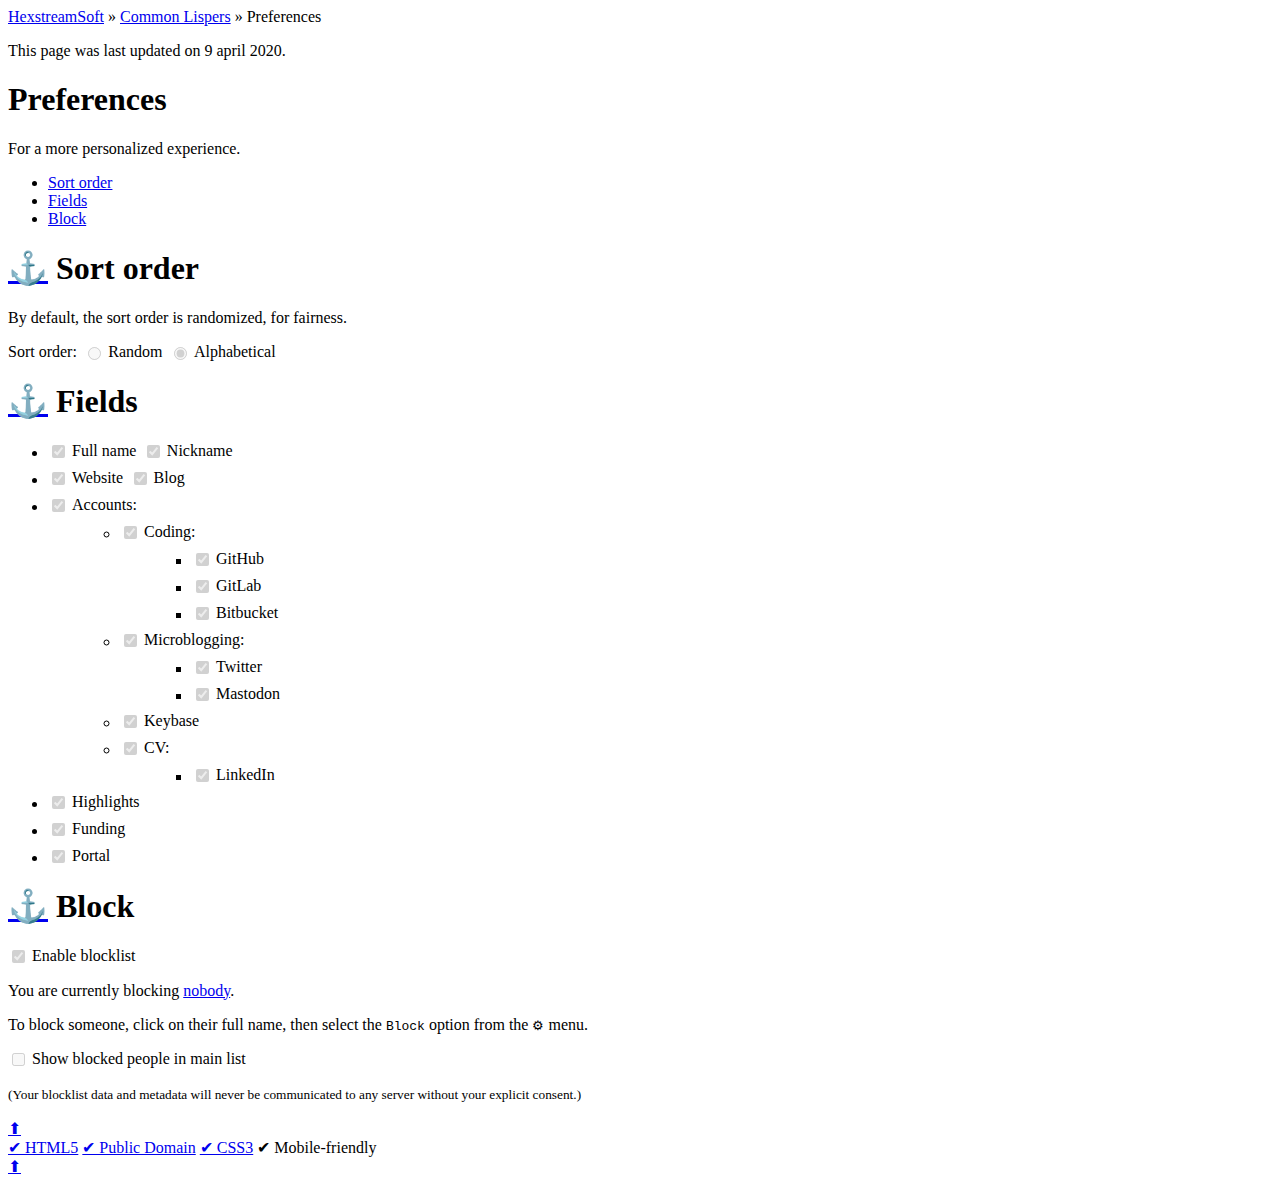
<file: assets/preferences/index.html>
<!DOCTYPE html>

<html>

  <head>
    <meta charset="UTF-8" />
    <link rel="canonical" href="https://common-lispers.hexstreamsoft.com/preferences/" />
    <meta name="author" content="Jean-Philippe Paradis" />
    <link rel="author" href="https://abc.hexstream.xyz/" />
    <link rel="license" href="https://common-lispers.hexstreamsoft.com/UNLICENSE" />
    <meta name="description" content="Preferences for the Common Lispers list." />
    <meta name="viewport" content="width=device-width, initial-scale=1" />
    <title>Preferences | Common Lispers</title>
    <link rel="stylesheet" type="text/css" href="https://global.hexstream.dev/css/global.css" />
    <link rel="stylesheet" type="text/css" href="https://global.hexstream.dev/css/notice.css" />
    <link rel="stylesheet" type="text/css" href="https://global.hexstream.dev/css/section-nav.css" />
    <link rel="stylesheet" type="text/css" href="https://global.hexstream.dev/css/tabs.css" />
    <link rel="stylesheet" type="text/css" href="https://global.hexstream.dev/css/forms.css" />
    <link rel="stylesheet" type="text/css" href="index.css" />
    <link rel="preload" as="font" type="font/woff2" href="https://global.hexstream.dev/fonts/kaushan-script/KaushanScript-Regular.woff2" crossorigin />
    <link rel="preload" as="font" type="font/woff2" href="https://global.hexstream.dev/fonts/liberation/LiberationSerif-Regular.woff2" crossorigin />
    <link rel="preload" as="image" type="image/svg+xml" href="https://global.hexstream.dev/css/images/checked-radio-button.svg" />
    <link rel="preload" as="image" type="image/svg+xml" href="https://global.hexstream.dev/css/images/unchecked-radio-button.svg" />
    <link rel="preload" as="image" type="image/svg+xml" href="https://global.hexstream.dev/css/images/checked-checkbox.svg" />
    <link rel="preload" as="image" type="image/svg+xml" href="https://global.hexstream.dev/css/images/unchecked-checkbox.svg" />
    <link rel="preload" as="image" type="image/svg+xml" href="https://global.hexstream.dev/css/images/disabled-checked-checkbox.svg" />
    <link rel="preload" as="image" type="image/svg+xml" href="https://global.hexstream.dev/css/images/disabled-unchecked-checkbox.svg" />
    <script src="https://global.hexstream.dev/scripts/arrows-madness.mjs" type="module"></script>
    <script src="../scripts/prefs.mjs" type="module"></script>
    <script src="./index.mjs" type="module"></script>
    <link rel="modulepreload" href="https://global.hexstream.dev/scripts/state-domain.mjs" />
    <link rel="modulepreload" href="https://global.hexstream.dev/scripts/event-binding.mjs" />
    <link rel="modulepreload" href="https://global.hexstream.dev/scripts/dom.mjs" />
    <link rel="modulepreload" href="https://global.hexstream.dev/scripts/definition-tree.mjs" />
    <link rel="modulepreload" href="https://global.hexstream.dev/scripts/key-to-values.mjs" />
  </head>

  <body>

    <nav id="top-nav">

      <div class="main">

        <div class="breadcrumbs">
          <a href="https://www.hexstreamsoft.com/">HexstreamSoft</a>
          <span class="crumb"><span class="s"> » </span><a href="../">Common Lispers</a></span>
          <span class="crumb"><span class="s"> » </span><a class="here">Preferences</a></span>
        </div>

      </div>

      <p id="last-updated"><span>This page was last updated on </span><time datetime="2020-04-09">9 april 2020</time><span>.</span></p>

    </nav>

    <main data-state-domain="site-prefs">

      <header id="page-header">
        <h1>Preferences</h1>
        <p class="description">For a more personalized experience.</p>
      </header>

      <div class="notice error" id="js-required">
        <b>✘</b>
        <div>
          <p>Please activate javascript, which the preferences system requires.</p>
        </div>
      </div>

      <nav class="tabs">
        <ul>
          <li><a href="#sort-order">Sort order</a></li>
          <li><a href="#fields">Fields</a></li>
          <li><a href="#block">Block</a></li>
        </ul>
      </nav>

      <section id="sort-order">

        <h1 class="breadcrumbs-bar">
          <span class="section-relative-nav">
            <a href="#sort-order" class="anchor">⚓</a>
          </span>
          <span class="breadcrumbs">
            <a class="here">Sort order</a>
          </span>
        </h1>

        <p>By default, the sort order is randomized, for fairness.</p>

        <div class="controls-group horizontal">
          <span>Sort order:</span>
          <div class="labelled-control">
            <input type="radio" class="replaced" id="sort-order_random" name="sort-order" disabled="disabled" checked="checked"
                   data-state-key="sort-order" />
            <label for="sort-order_random">&nbsp;</label>
            <label for="sort-order_random">Random</label>
          </div>
          <div class="labelled-control">
            <input type="radio" class="replaced" id="sort-order_alphabetical" name="sort-order" disabled="disabled" checked="checked"
                   data-state-key="sort-order" />
            <label for="sort-order_alphabetical">&nbsp;</label>
            <label for="sort-order_alphabetical">Alphabetical</label>
          </div>
        </div>

      </section>

      <section id="fields">

        <h1 class="breadcrumbs-bar">
          <span class="section-relative-nav">
            <a href="#fields" class="anchor">⚓</a>
          </span>
          <span class="breadcrumbs">
            <a class="here">Fields</a>
          </span>
        </h1>

        <ul>
          <li>
            <div class="controls-group horizontal">
              <div class="labelled-control">
                <input id="fullname-visibility-option" type="checkbox" class="replaced" disabled="disabled" checked="checked"
                       data-state-key="fullname.visibility" />
                <label for="fullname-visibility-option">&nbsp;</label>
                <label for="fullname-visibility-option">Full name</label>
              </div>
              <div class="labelled-control">
                <input id="nickname-visibility-option" type="checkbox" class="replaced" disabled="disabled" checked="checked"
                       data-state-key="nickname.visibility" />
                <label for="nickname-visibility-option">&nbsp;</label>
                <label for="nickname-visibility-option">Nickname</label>
              </div>
            </div>
          </li>
          <li>
            <div class="controls-group horizontal">
              <div class="labelled-control">
                <input id="website-visibility-option" type="checkbox" class="replaced" disabled="disabled" checked="checked"
                       data-state-key="website.visibility" />
                <label for="website-visibility-option">&nbsp;</label>
                <label for="website-visibility-option">Website</label>
              </div>
              <div class="labelled-control">
                <input id="blog-visibility-option" type="checkbox" class="replaced" disabled="disabled" checked="checked"
                       data-state-key="blog.visibility" />
                <label for="blog-visibility-option">&nbsp;</label>
                <label for="blog-visibility-option">Blog</label>
              </div>
            </div>
          </li>
          <li>
            <div class="labelled-control">
              <input id="accounts-visibility-option" type="checkbox" class="replaced" disabled="disabled" checked="checked"
                     data-state-key="accounts.visibility" />
              <label for="accounts-visibility-option">&nbsp;</label>
              <label for="accounts-visibility-option">Accounts:</label>
            </div>
            <ul>
              <li>
                <div class="labelled-control">
                  <input id="coding-accounts-visibility-option" type="checkbox" class="replaced" disabled="disabled" checked="checked"
                         data-state-key="/accounts/coding.visibility" />
                  <label for="coding-accounts-visibility-option">&nbsp;</label>
                  <label for="coding-accounts-visibility-option">Coding:</label>
                </div>
                <ul>
                  <li>
                    <div class="labelled-control">
                      <input id="github-coding-accounts-visibility-option" type="checkbox" class="replaced" disabled="disabled" checked="checked"
                             data-state-key="/accounts/coding/github.visibility" />
                      <label for="github-coding-accounts-visibility-option">&nbsp;</label>
                      <label for="github-coding-accounts-visibility-option">GitHub</label>
                    </div>
                  </li>
                  <li>
                    <div class="labelled-control">
                      <input id="gitlab-coding-accounts-visibility-option" type="checkbox" class="replaced" disabled="disabled" checked="checked"
                             data-state-key="/accounts/coding/gitlab.visibility" />
                      <label for="gitlab-coding-accounts-visibility-option">&nbsp;</label>
                      <label for="gitlab-coding-accounts-visibility-option">GitLab</label>
                    </div>
                  </li>
                  <li>
                    <div class="labelled-control">
                      <input id="bitbucket-coding-accounts-visibility-option" type="checkbox" class="replaced" disabled="disabled" checked="checked"
                             data-state-key="/accounts/coding/bitbucket.visibility" />
                      <label for="bitbucket-coding-accounts-visibility-option">&nbsp;</label>
                      <label for="bitbucket-coding-accounts-visibility-option">Bitbucket</label>
                    </div>
                  </li>
                </ul>
              </li>
              <li>
                <div class="labelled-control">
                  <input id="microblogging-accounts-visibility-option" type="checkbox" class="replaced" disabled="disabled" checked="checked"
                         data-state-key="/accounts/microblogging.visibility" />
                  <label for="microblogging-accounts-visibility-option">&nbsp;</label>
                  <label for="microblogging-accounts-visibility-option">Microblogging:</label>
                </div>
                <ul>
                  <li>
                    <div class="labelled-control">
                      <input id="twitter-microblogging-accounts-visibility-option" type="checkbox" class="replaced" disabled="disabled" checked="checked"
                             data-state-key="/accounts/microblogging/twitter.visibility" />
                      <label for="twitter-microblogging-accounts-visibility-option">&nbsp;</label>
                      <label for="twitter-microblogging-accounts-visibility-option">Twitter</label>
                    </div>
                  </li>
                  <li>
                    <div class="labelled-control">
                      <input id="mastodon-microblogging-accounts-visibility-option" type="checkbox" class="replaced" disabled="disabled" checked="checked"
                             data-state-key="/accounts/microblogging/mastodon.visibility" />
                      <label for="mastodon-microblogging-accounts-visibility-option">&nbsp;</label>
                      <label for="mastodon-microblogging-accounts-visibility-option">Mastodon</label>
                    </div>
                  </li>
                </ul>
              </li>
              <li>
                <div class="labelled-control">
                  <input id="keybase-accounts-visibility-option" type="checkbox" class="replaced" disabled="disabled" checked="checked"
                         data-state-key="/accounts/keybase.visibility" />
                  <label for="keybase-accounts-visibility-option">&nbsp;</label>
                  <label for="keybase-accounts-visibility-option">Keybase</label>
                </div>
              </li>
              <li>
                <div class="labelled-control">
                  <input id="cv-accounts-visibility-option" type="checkbox" class="replaced" disabled="disabled" checked="checked"
                         data-state-key="/accounts/cv.visibility" />
                  <label for="cv-accounts-visibility-option">&nbsp;</label>
                  <label for="cv-accounts-visibility-option">CV:</label>
                </div>
                <ul>
                  <li>
                    <div class="labelled-control">
                      <input id="linkedin-cv-accounts-visibility-option" type="checkbox" class="replaced" disabled="disabled" checked="checked"
                             data-state-key="/accounts/cv/linkedin.visibility" />
                      <label for="linkedin-cv-accounts-visibility-option">&nbsp;</label>
                      <label for="linkedin-cv-accounts-visibility-option">LinkedIn</label>
                    </div>
                  </li>
                </ul>
              </li>
            </ul>
          </li>
          <li>
            <div class="labelled-control">
              <input id="highlights-visibility-option" type="checkbox" class="replaced" disabled="disabled" checked="checked"
                     data-state-key="highlights.visibility" />
              <label for="highlights-visibility-option">&nbsp;</label>
              <label for="highlights-visibility-option">Highlights</label>
            </div>
          </li>
          <li>
            <div class="labelled-control">
              <input id="funding-visibility-option" type="checkbox" class="replaced" disabled="disabled" checked="checked"
                     data-state-key="funding.visibility" />
              <label for="funding-visibility-option">&nbsp;</label>
              <label for="funding-visibility-option">Funding</label>
            </div>
          </li>
          <li>
            <div class="labelled-control">
              <input id="portal-visibility-option" type="checkbox" class="replaced" disabled="disabled" checked="checked"
                     data-state-key="portal.visibility" />
              <label for="portal-visibility-option">&nbsp;</label>
              <label for="portal-visibility-option">Portal</label>
            </div>
          </li>
        </ul>
      </section>

      <section id="block">

        <h1 class="breadcrumbs-bar">
          <span class="section-relative-nav">
            <a href="#block" class="anchor">⚓</a>
          </span>
          <span class="breadcrumbs">
            <a class="here">Block</a>
          </span>
        </h1>

        <div class="labelled-control">
          <input id="blocklist-status-option" type="checkbox" class="replaced" disabled="disabled" checked="checked"
                 data-state-key="blocklist.status">
          <label for="blocklist-status-option">&nbsp;</label>
          <label for="blocklist-status-option">Enable blocklist</label>
        </div>

        <p class="summary">
          You are currently blocking <a href="#blocklist">nobody</a>.
        </p>

        <p id="blocklist"><span class="empty">You aren't blocking anyone, so this list is empty.</span></p>

        <p>To block someone, click on their full name, then select the <code>Block</code> option from the <code>⚙</code> menu.</p>

        <div class="labelled-control">
          <input id="blocked-visibility-option" type="checkbox" class="replaced" disabled="disabled"
                 data-state-key="/blocklist/blocked.visibility" />
          <label for="blocked-visibility-option">&nbsp;</label>
          <label for="blocked-visibility-option">Show blocked people in main list</label>
        </div>

        <p><small>(Your blocklist data and metadata will never be communicated to any server without your explicit consent.)</small></p>

      </section>

    </main>

    <footer id="footer">
      <div class="back-to-top left">
        <a href="#">⬆</a>
      </div>
      <div class="main">
        <a href="https://validator.w3.org/check?uri=http%3A%2F%2Fcommon-lispers.hexstreamsoft.com%2Fpreferences%2F" target="_blank">✔ HTML5</a>
        <a href="https://github.com/Hexstream/common-lispers.hexstreamsoft.com/blob/master/assets/preferences/index.html" target="_blank">✔ Public Domain</a>
        <a href="https://jigsaw.w3.org/css-validator/validator?uri=http%3A%2F%2Fcommon-lispers.hexstreamsoft.com%2Fpreferences%2F" target="_blank">✔ CSS3</a>
        <a>✔ Mobile-friendly</a>
      </div>
      <div class="back-to-top right">
        <a href="#">⬆</a>
      </div>
    </footer>

  </body>
</html>
</file>
<file: css/global.css>
@import "https://global.hexstreamsoft.com/css/global.css";
@import "prefs.css";
</file>
<file: index.css>
#top-nav > .main > .tabs ul > li {
    border-top: none;
    border-bottom: none;
}


#search-wrapper {
    display: flex;
    position: relative;
    margin: var(--top-nav-margin);
}

#search-wrapper #search {
    padding-left: var(--breadcrumbs-link-horizontal-padding);
}

#search-wrapper .summary {
    position: absolute;
    top: 100%;
    font-size: smaller;
    padding-left: 0.25rem;
}

#page-header .description {
    line-height: 1.4;
}

#no-affiliation-or-endorsement {
    text-align: center;
    border-top: dashed medium #DDDDDD;
}

#no-affiliation-or-endorsement p {
    font-style: italic;
}

#no-affiliation-or-endorsement a {
    text-decoration: none;
}

#no-affiliation-or-endorsement a:hover {
    text-decoration: underline;
}

.cards {
    justify-content: center;
    margin-top: -2em;
    margin-left: 0;
}

.cards .card {
    box-sizing: border-box;
    flex: 0 1 22em;
    padding-bottom: 0.4em;
    margin-top: 4em;
    scroll-margin-top: 2em;
}

@media (max-width: 27em) {
    .cards .card {
        margin-left: 0;
        margin-right: 0;
    }
}

.cards .card h1 {
    margin-bottom: 0;
}

.cards .card .nickname {
    font-size: larger;
    opacity: 1;
    scroll-margin-top: 0.15em;
}

.cards .card a {
    text-decoration: none;
}

.cards .card .nickname a {
    color: inherit;
}

.cards .card a:hover, .cards .card a:focus {
    text-decoration: underline;
}

.cards .card .tags {
    justify-content: flex-start;
    margin-top: 0;
}

.cards .card .tags.contains-groups {
    flex-flow: row wrap;
}

.cards .card .tags .tag {
    opacity: 1;
}

.cards .card .tags .tag.social,
.cards .card .tags .tag.highlights,
.cards .card .tags .tag.funding {
    display: flex;
    flex-flow: row;
    align-items: flex-start;
}

.cards .card .tags .tag.social .h,
.cards .card .tags .tag.highlights .h,
.cards .card .tags .tag.funding .h {
    flex: none;
    width: 1em;
    margin-right: 0.15em;
    text-indent: -10000px;
    background-repeat: no-repeat;
    background-position: center;
    background-size: contain;
}

.cards .card .tags .tag.social[data-social-kind="twitter"] .h {
    background-image: url("https://non-free.hexstream.dev/global.hexstream.dev/images/logos/twitter.svg");
}

.cards .card .tags .tag.social[data-social-kind="mastodon"] .h {
    background-image: url("https://non-free.hexstream.dev/global.hexstream.dev/images/logos/mastodon.svg");
    width: 0.8em;
}

.cards .card .tags .tag.social[data-social-kind="github"] .h {
    background-image: url("https://non-free.hexstream.dev/global.hexstream.dev/images/logos/github.svg");
}

.cards .card .tags .tag.social[data-social-kind="gitlab"] .h {
    background-image: url("https://non-free.hexstream.dev/global.hexstream.dev/images/logos/gitlab.svg");
}

.cards .card .tags .tag.social[data-social-kind="bitbucket"] .h {
    background-image: url("https://non-free.hexstream.dev/global.hexstream.dev/images/logos/bitbucket.svg");
}

.cards .card .tags .tag.social[data-social-kind="patreon"] .h {
    background-image: url("https://workshop.hexstream.xyz/svg/remakes/patreon.svg");
}

.cards .card .tags .tag.social[data-social-kind="linkedin"] .h {
    background-image: url("https://workshop.hexstream.xyz/svg/remakes/linkedin.svg");
    width: 1.1em;
    margin-right: 0.2em;
}

.cards .card .tags .tag.social[data-social-kind="youtube"] .h {
    background-image: url("https://non-free.hexstream.dev/global.hexstream.dev/images/logos/youtube.svg");
}

.cards .card .tags .tag.social[data-social-kind="reddit"] .h {
    background-image: url("https://non-free.hexstream.dev/global.hexstream.dev/images/logos/reddit.svg");
}

.cards .card .tags .tag.highlights .h {
    background-image: url("https://non-free.hexstream.dev/global.hexstream.dev/images/lightning-bolt_shaded.svg");
    margin-left: -0.1em;
    margin-right: 0;
}

.cards .card .tags .tag.funding .h {
    background-image: url("https://non-free.hexstream.dev/global.hexstream.dev/images/heart.svg");

}

.cards .card .tags .tag.social[data-social-kind="keybase"] .h {
    background-image: url("https://non-free.hexstream.dev/global.hexstream.dev/images/logos/keybase.svg");
}

.cards .card .tags .tag.hv.highlights > .v {
    white-space: initial;
}

.cards .card .tags .tag.hv.highlights > .v > a,
.cards .card .tags .tag.hv.highlights > .v > span {
    white-space: nowrap;
}

.cards .card .tags .tag.secondary {
    opacity: 0.5;
}

.cards .card .tags .tag.secondary:hover {
    opacity: 1;
}

.cards .card .tags.addenda {
    opacity: 0.5;
}

.cards .card .options {
    display: none;
    position: absolute;
    bottom: 100%;
    right: 0;
    margin-bottom: 0.5em;
    width: 3em;
    opacity: 0.5;
}

.cards .card:target .options,
.cards .card .nickname:target ~ .options {
    display: block;
}

.cards .card .options:hover {
    opacity: initial;
}

.cards .card .options > option:first-child {
    display: none;
}

.cards .card.blocked {
    display: none;
}

.cards .card.blocked:target {
    display: block;
}

.cards .card.blocked .full-name a {
    color: red;
}

.cards .card .options option[value="unblock"] {
    display: none;
}

.cards .card.blocked .options option[value="unblock"] {
    display: block;
}

.cards .card.blocked .options option[value="block"] {
    display: none;
}


.cards :target .nickname,
.cards .nickname:target {
    color: green;
}

.cards .card .nickname a {
    color: inherit;
}


.cards .card .matches {
    color: green;
}

.cards .card .matches a {
    color: inherit;
}

.cards .card .highlights .matches a {
    text-decoration: underline;
}



@media (max-width: 20.625em) {
     .unless-miser {
         display: none;
     }

     .unless-miser[data-alt] {
         display: inline;
     }

     .unless-miser[data-alt] > span {
         display: none;
     }

     .unless-miser[data-alt]:after {
         content: attr(data-alt);
     }
}


.long {
    white-space: initial !important;
}
</file>
<file: assets/index.css>
#search-wrapper {
    display: flex;
    position: relative;
    margin: var(--top-nav-margin);
}

#search-wrapper #search {
    padding-left: var(--breadcrumbs-link-horizontal-padding);
}

#search-wrapper .summary {
    position: absolute;
    top: 100%;
    font-size: smaller;
    padding-left: 0.25rem;
}

#page-header .description {
    line-height: 1.4;
}

#no-affiliation-or-endorsement {
    text-align: center;
    border-top: dashed medium #DDDDDD;
}

#no-affiliation-or-endorsement p {
    font-style: italic;
}

#no-affiliation-or-endorsement a:where(:not(:hover)) {
    text-decoration: none;
}

.cards {
    justify-content: center;
    margin-top: -2em;
    margin-left: 0;
}

.cards .card {
    box-sizing: border-box;
    flex: 0 1 22em;
    padding-bottom: 0.4em;
    margin-top: 4em;
    scroll-margin-top: 2em;
}

@media (max-width: 27em) {
    .cards .card {
        margin-left: 0;
        margin-right: 0;
    }
}

.cards .card h1 {
    margin-bottom: 0;
}

.cards .card .nickname {
    font-size: larger;
    opacity: revert;
    scroll-margin-top: 0.15em;
}

.cards .card a:where(:not(:is(:hover, :focus))) {
    text-decoration: none;
}

.cards .card .tags {
    justify-content: flex-start;
    margin-top: 0;
}

.cards .card .tags:has(.group) {
    flex-flow: row wrap;
}

.cards .card .tags .tag {
    opacity: revert;
}

.cards .card .tags .tag:is(.social, .highlights, .funding) {
    display: flex;
    flex-flow: row;
    align-items: flex-start;
}

.cards .card .tags .tag:is(.social, .highlights, .funding) .h {
    flex: none;
    width: 1em;
    margin-right: 0.15em;
    text-indent: -10000px;
}

.cards .card .tags .tag.social[data-social-kind="twitter"] .h {
    background-image: url("https://global.hexstream.dev/non-free/images/logos/twitter.svg");
}

.cards .card .tags .tag.social[data-social-kind="mastodon"] .h {
    background-image: url("https://global.hexstream.dev/non-free/images/logos/mastodon.svg");
    width: 0.8em;
}

.cards .card .tags .tag.social[data-social-kind="github"] .h {
    background-image: url("https://global.hexstream.dev/non-free/images/logos/github.svg");
}

.cards .card .tags .tag.social[data-social-kind="gitlab"] .h {
    background-image: url("https://global.hexstream.dev/non-free/images/logos/gitlab.svg");
}

.cards .card .tags .tag.social[data-social-kind="bitbucket"] .h {
    background-image: url("https://global.hexstream.dev/non-free/images/logos/bitbucket.svg");
}

.cards .card .tags .tag.social[data-social-kind="patreon"] .h {
    background-image: url("https://workshop.hexstream.xyz/svg/remakes/patreon.svg");
}

.cards .card .tags .tag.social[data-social-kind="linkedin"] .h {
    background-image: url("https://workshop.hexstream.xyz/svg/remakes/linkedin.svg");
    width: 1.1em;
    margin-right: 0.2em;
}

.cards .card .tags .tag.social[data-social-kind="youtube"] .h {
    background-image: url("https://global.hexstream.dev/non-free/images/logos/youtube.svg");
}

.cards .card .tags .tag.social[data-social-kind="reddit"] .h {
    background-image: url("https://global.hexstream.dev/non-free/images/logos/reddit.svg");
}

.cards .card .tags .tag.highlights .h {
    background-image: url("https://global.hexstream.dev/non-free/images/lightning-bolt_shaded.svg");
    margin-left: -0.1em;
    margin-right: 0;
}

.cards .card .tags .tag.funding .h {
    background-image: url("https://global.hexstream.dev/non-free/images/heart.svg");

}

.cards .card .tags .tag.social[data-social-kind="keybase"] .h {
    background-image: url("https://global.hexstream.dev/non-free/images/logos/keybase.svg");
}

.cards .card .tags .tag.hv.highlights > .v {
    white-space: initial;
}

.cards .card .tags .tag.hv.highlights > .v > :is(a, span) {
    white-space: nowrap;
}

.cards .card .tags .tag.secondary:where(:not(:hover)) {
    opacity: 0.5;
}

.cards .card .tags.addenda {
    opacity: 0.5;
}

.cards .card .options {
    display: none;
    position: absolute;
    bottom: 100%;
    right: 0;
    margin-bottom: 0.5em;
    width: 3em;
    opacity: 0.5;
}

.cards .card:target .options,
.cards .card .nickname:target ~ .options {
    display: block;
}

.cards .card .options:hover {
    opacity: revert;
}

.cards .card .options > option:first-child {
    display: none;
}

.cards .card.blocked {
    display: none;
}

.cards .card.blocked:target {
    display: block;
}

.cards .card.blocked .full-name a {
    color: red;
}

.cards .card .options option[value="unblock"] {
    display: none;
}

.cards .card.blocked .options option[value="unblock"] {
    display: block;
}

.cards .card.blocked .options option[value="block"] {
    display: none;
}


.cards :target .nickname,
.cards .nickname:target {
    color: green;
}


.cards .card .matches {
    color: green;
}

.cards .card .matches a {
    color: inherit;
}

.cards .card .highlights .matches a {
    text-decoration: revert;
}



@media (max-width: 20.625em) {
     .unless-miser {
         display: none;
     }

     .unless-miser[data-alt] {
         display: inline;
     }

     .unless-miser[data-alt] > span {
         display: none;
     }

     .unless-miser[data-alt]::after {
         content: attr(data-alt);
     }
}


.long {
    white-space: initial !important;
}

.cards .card .x2 {
    font-weight: bold;
    color: green;
}


/* Preferences */

html.fullname\.visibility\=hide .cards .card .full-name,
html.nickname\.visibility\=hide .cards .card .nickname,
html.website\.visibility\=hide .cards .card .website,
html.blog\.visibility\=hide .cards .card .blog,
html.accounts\.visibility\=hide .cards .card .tags .tag.social,
html.\/accounts\/coding\/github\.visibility\=hide .cards .card .tag.social[data-social-kind="github"],
html.\/accounts\/coding\/gitlab\.visibility\=hide .cards .card .tag.social[data-social-kind="gitlab"],
html.\/accounts\/coding\/bitbucket\.visibility\=hide .cards .card .tag.social[data-social-kind="bitbucket"],
html.\/accounts\/microblogging\/twitter\.visibility\=hide .cards .card .tag.social[data-social-kind="twitter"],
html.\/accounts\/microblogging\/mastodon\.visibility\=hide .cards .card .tag.social[data-social-kind="mastodon"],
html.\/accounts\/videos\/youtube\.visibility\=hide .cards .card .tag.social[data-social-kind="youtube"],
html.\/accounts\/cv\/linkedin\.visibility\=hide .cards .card .tag.social[data-social-kind="linkedin"],
html.\/accounts\/keybase\.visibility\=hide .cards .card .tag.keybase,
html.highlights\.visibility\=hide .cards .card .tag.highlights,
html.funding\.visibility\=hide .cards .card .tag.funding,
html.portal\.visibility\=hide .cards .card .tag.portal {
    display: none;
}

.cards .card .tags .tag.social[data-social-kind="reddit"] {
    display: none;
}

html.\/accounts\/news\/reddit\.visibility\=show .cards .card .tags .tag.social[data-social-kind="reddit"] {
    display: flex;
}


html.\/blocklist\/blocked\.visibility\=show .cards .card.blocked {
    display: block;
}
</file>
<file: policies/index.css>
.notice.note + section {
    margin-top: 1.5em;
}

#tenets > .tabs {
    justify-content: center;
}

#tenets > .tabs ul li,
#tenets > .tabs ul {
    flex: 0 1 auto;
}

@media (max-width: 39.25em) {
    #tenets > .tabs {
        justify-content: stretch;
    }

    #tenets > .tabs ul li,
    #tenets > .tabs ul {
        flex: 1 1 auto;
    }
}

#tenets .note {
    text-align: center;
}

.cards .card {
    margin-top: 1em;
}


a.tenet {
    color: green;
}

#footnotes #footnote_deceased-persons mark {
    background: initial;
    font-style: italic;
}

#structure-of-an-entry > ol > li + li {
    margin-top: 0;
}
</file>
<file: preferences/index.css>
main ul ul {
    margin-top: 0.5em;
    margin-bottom: 0.5em;
}

.labelled-control {
    display: flex;
    flex-flow: row;
    align-items: center;
}

.labelled-control input.replaced + label {
    width: 1em;
    padding-right: 0.2em;
}

.controls-group.horizontal {
    display: flex;
    flex-flow: row;
}

.controls-group.horizontal > * + * {
    margin-left: 0.4em;
}


#block #blocklist {
    display: none;
}

#block #blocklist:target {
    display: block;
}

#block #blocklist .empty {
    font-style: italic;
}
</file>
<file: assets/policies/index.css>
.notice.note + section {
    margin-top: 1.5em;
}

#tenets > .tabs {
    justify-content: center;
}

#tenets > .tabs ul li,
#tenets > .tabs ul {
    flex: 0 1 auto;
}

@media (max-width: 39.25em) {
    #tenets > .tabs {
        justify-content: stretch;
    }

    #tenets > .tabs ul li,
    #tenets > .tabs ul {
        flex: 1 1 auto;
    }
}

#tenets .note {
    text-align: center;
}

.cards .card {
    margin-top: 1em;
}


a.tenet {
    color: green;
}

#footnotes #footnote_deceased-persons mark {
    background-color: initial;
    font-style: italic;
}


#structure-of-an-entry > .list > li {
    margin-top: 2m;
    margin-bottom: 2em;
}
</file>
<file: assets/preferences/index.css>
.labelled-control {
    display: flex;
    flex-flow: row;
    align-items: center;
}

.controls-group.horizontal {
    display: flex;
    flex-flow: row;
}

.controls-group.horizontal > * + * {
    margin-left: 0.4em;
}


#fields ul ul {
    margin-left: 2em;
}

#fields ul > li {
    margin-top: 0.5em;
    margin-bottom: 0.5em;
}


#block #blocklist {
    display: none;
}

#block #blocklist:target {
    display: block;
}

#block #blocklist .empty {
    font-style: italic;
}
</file>
